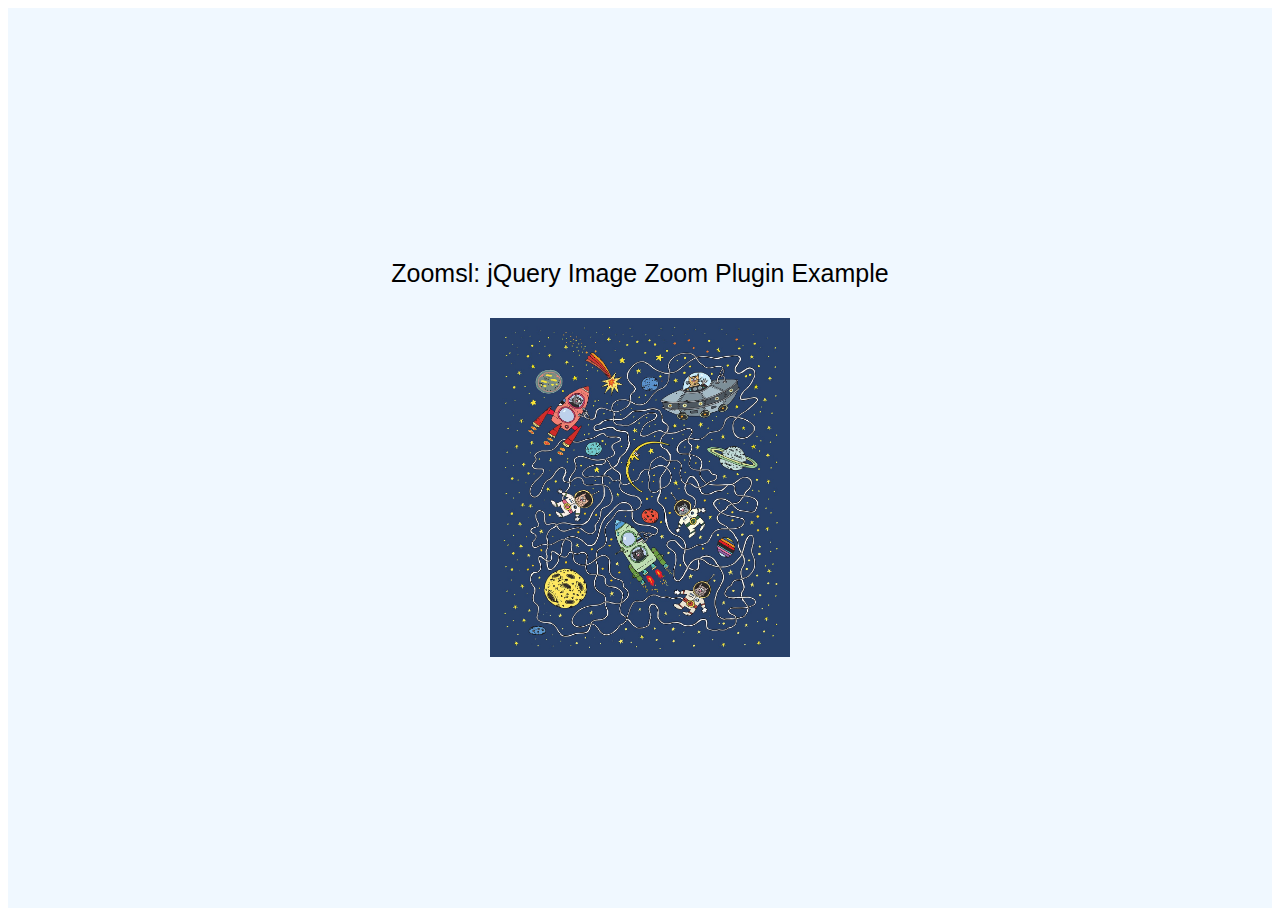
<file: Stylish-Magnifying-Glass-Plugin-SergeLand-Image-Zoomer/demo/index.html>
<!DOCTYPE html>
<html lang="ru">

<head>
    <meta charset="UTF-8">
    <meta name="viewport" content="width=device-width, initial-scale=1.0">
    <meta http-equiv="X-UA-Compatible" content="ie=edge">
    <title>Zoomsl: jQuery Image Zoom Plugin Example</title>
    <link rel="stylesheet" href="https://necolas.github.io/normalize.css/8.0.1/normalize.css">
    <link rel="stylesheet" href="./assets/style.css">
</head>

<body>
    <div class="wrapper">
        <div class="block">
            <div class="block__title">Zoomsl: jQuery Image Zoom Plugin Example</div>
            <img src="assets/pic.jpg" alt="Image To Zoom" class="block__pic" data-title="Red Valentino" data-help="Используйте колесико мыши для Zoom +/-">
        </div>
    </div>

    <script src="https://code.jquery.com/jquery-3.4.0.min.js" integrity="sha384-JUMjoW8OzDJw4oFpWIB2Bu/c6768ObEthBMVSiIx4ruBIEdyNSUQAjJNFqT5pnJ6" crossorigin="anonymous"></script>
    <script src="./assets/zoomsl.js"></script>
    <script src="./assets/script.js"></script>
</body>

</html>
</file>
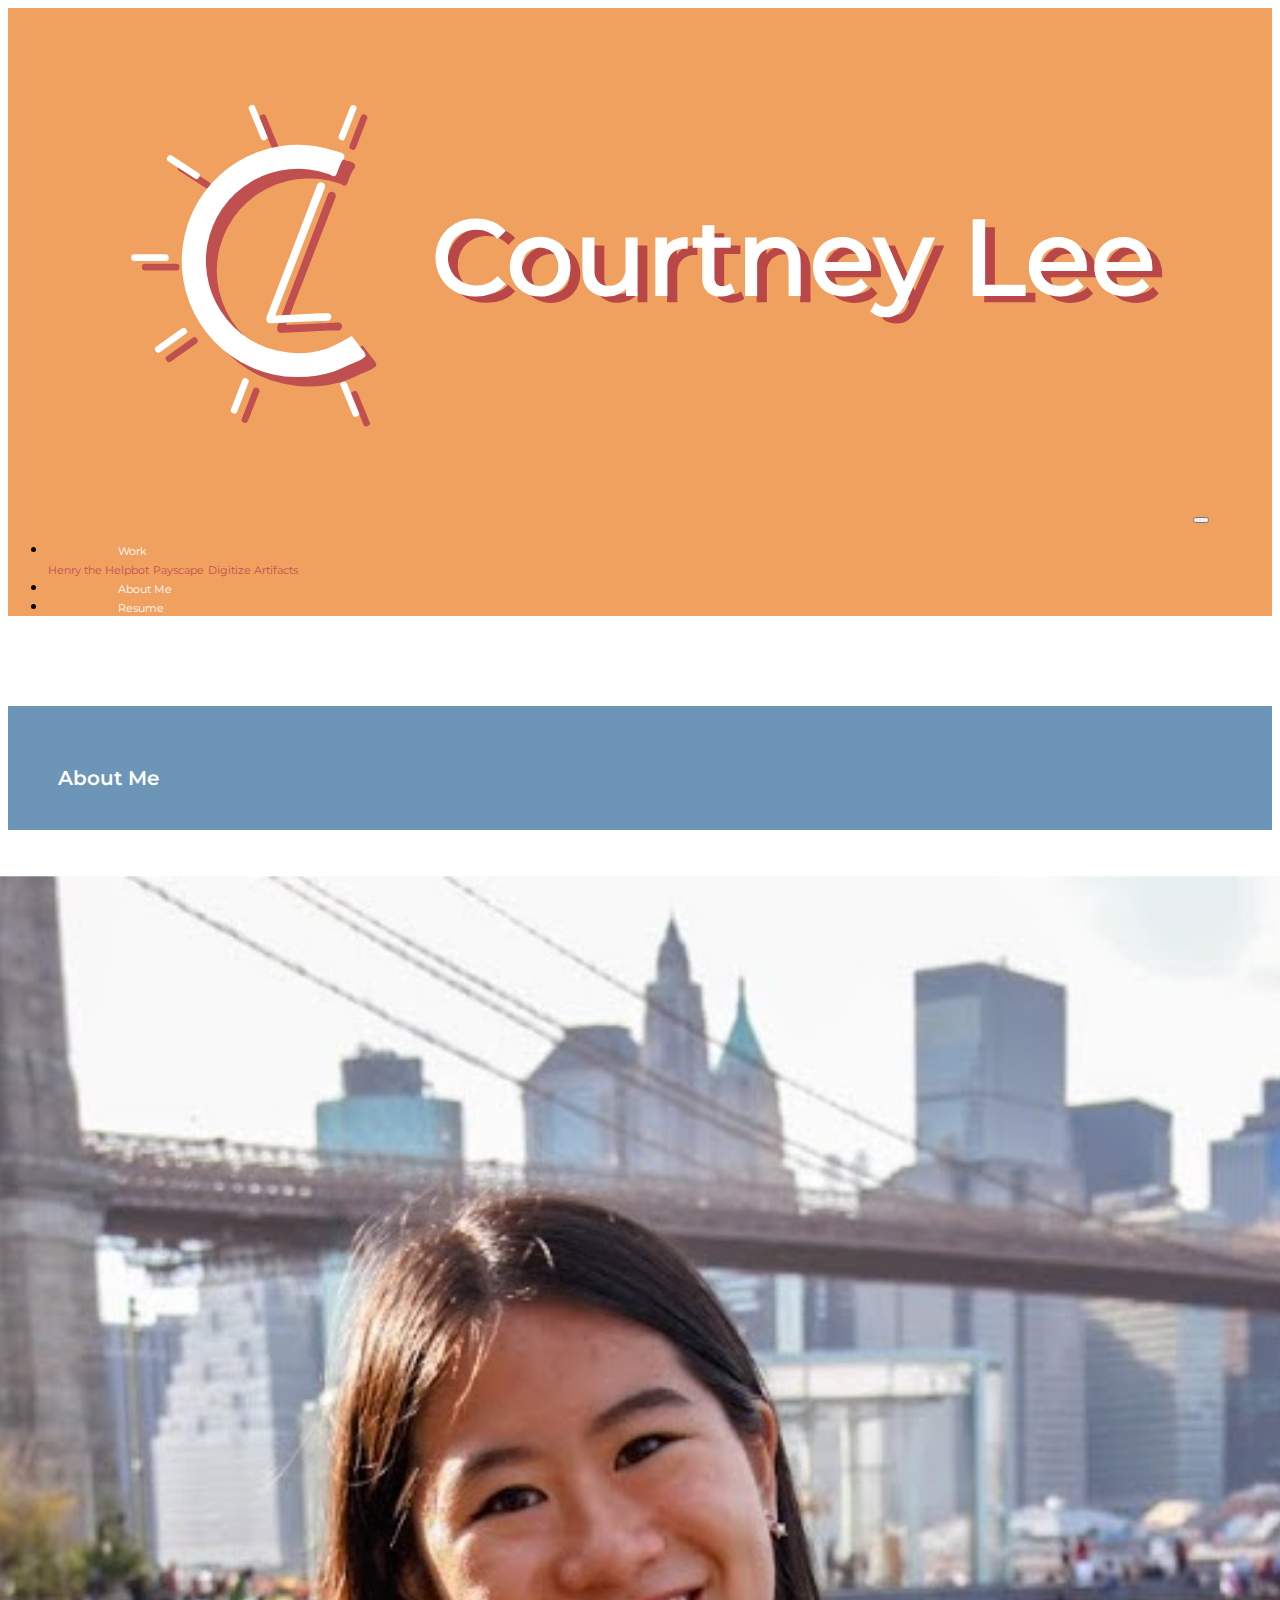
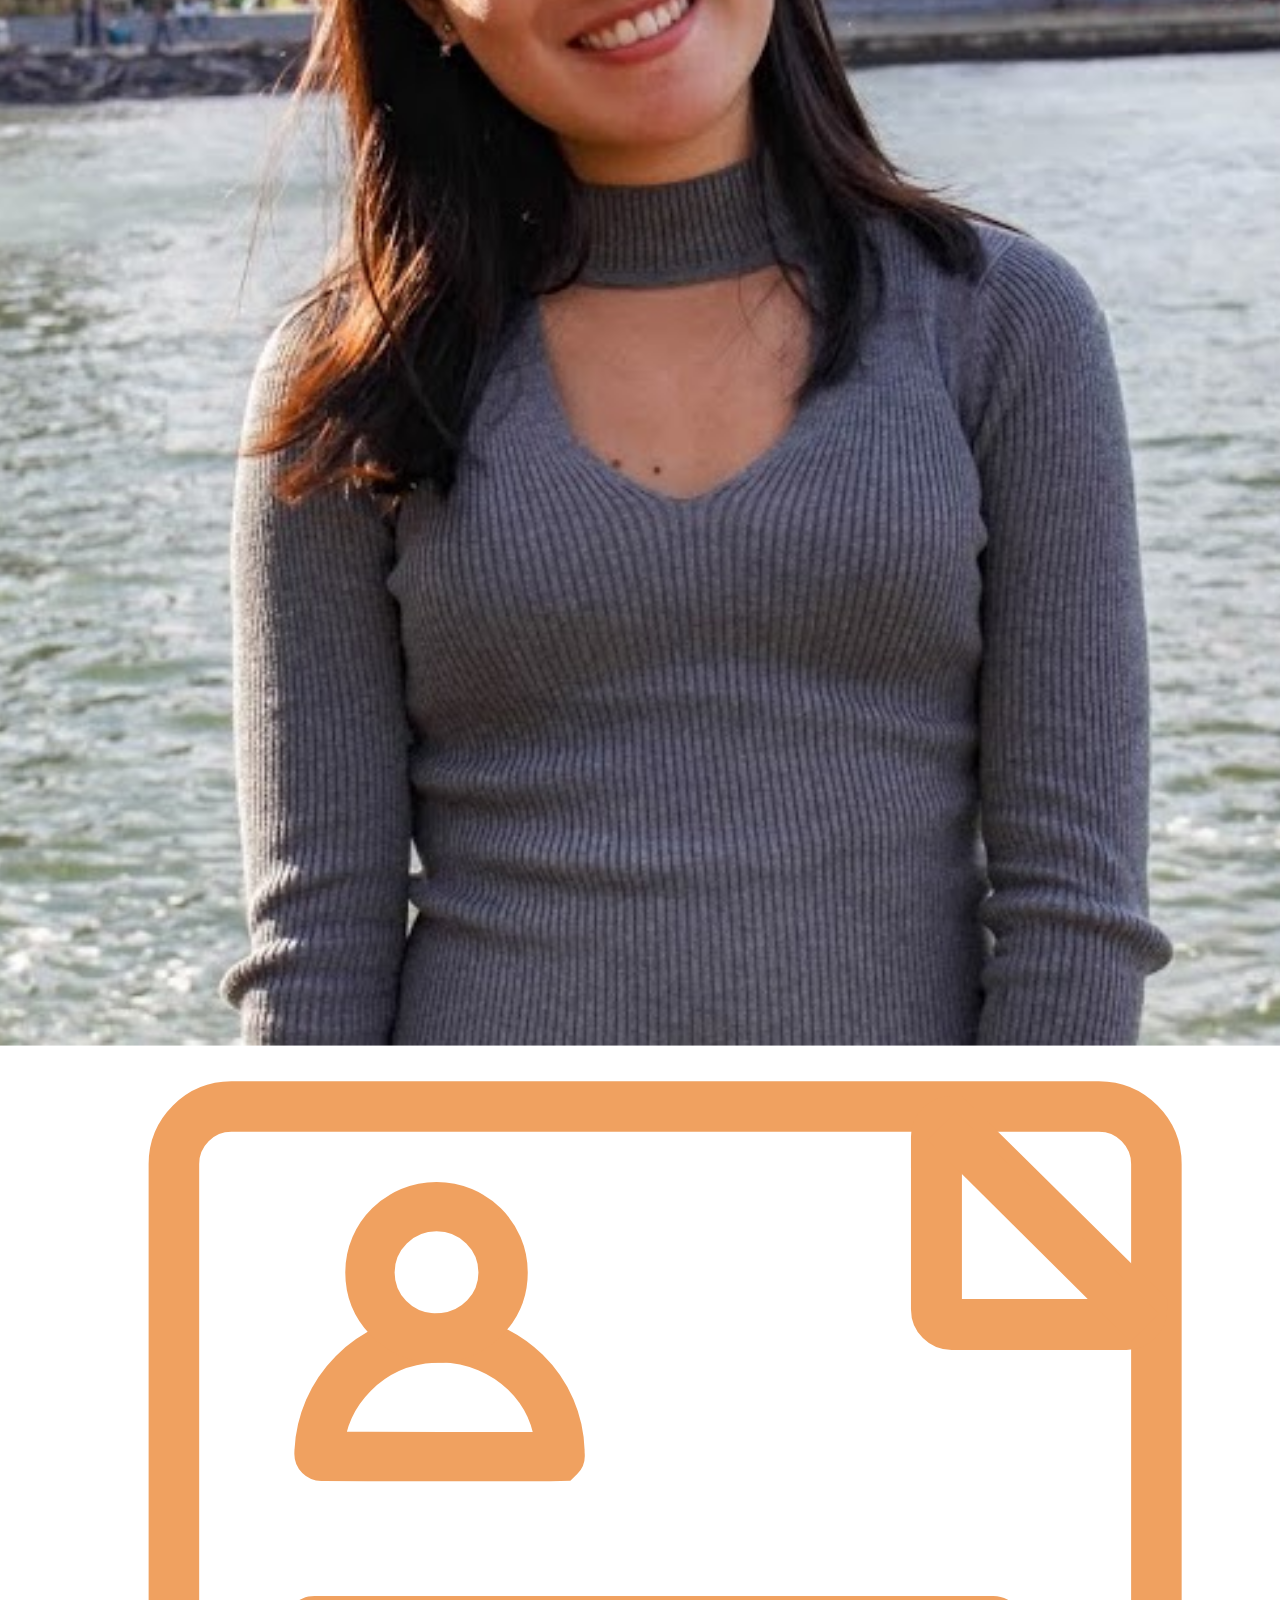
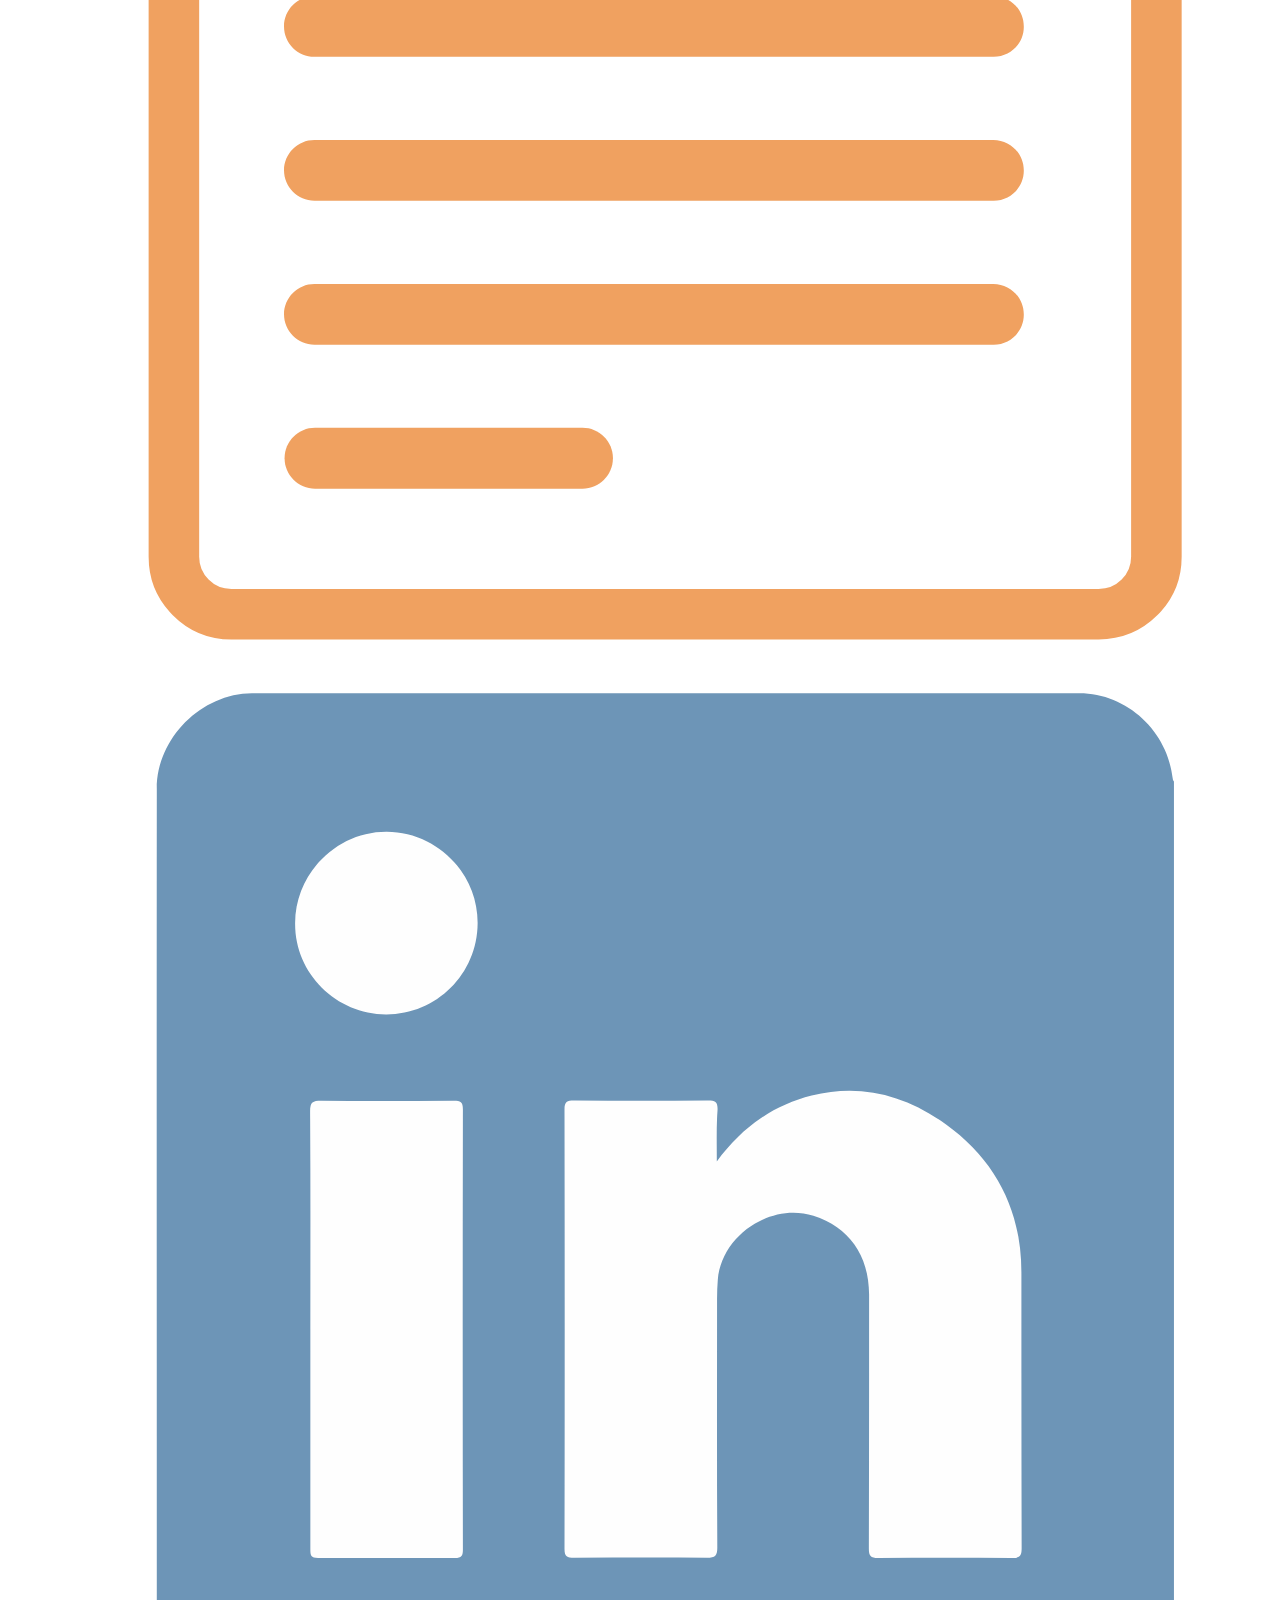
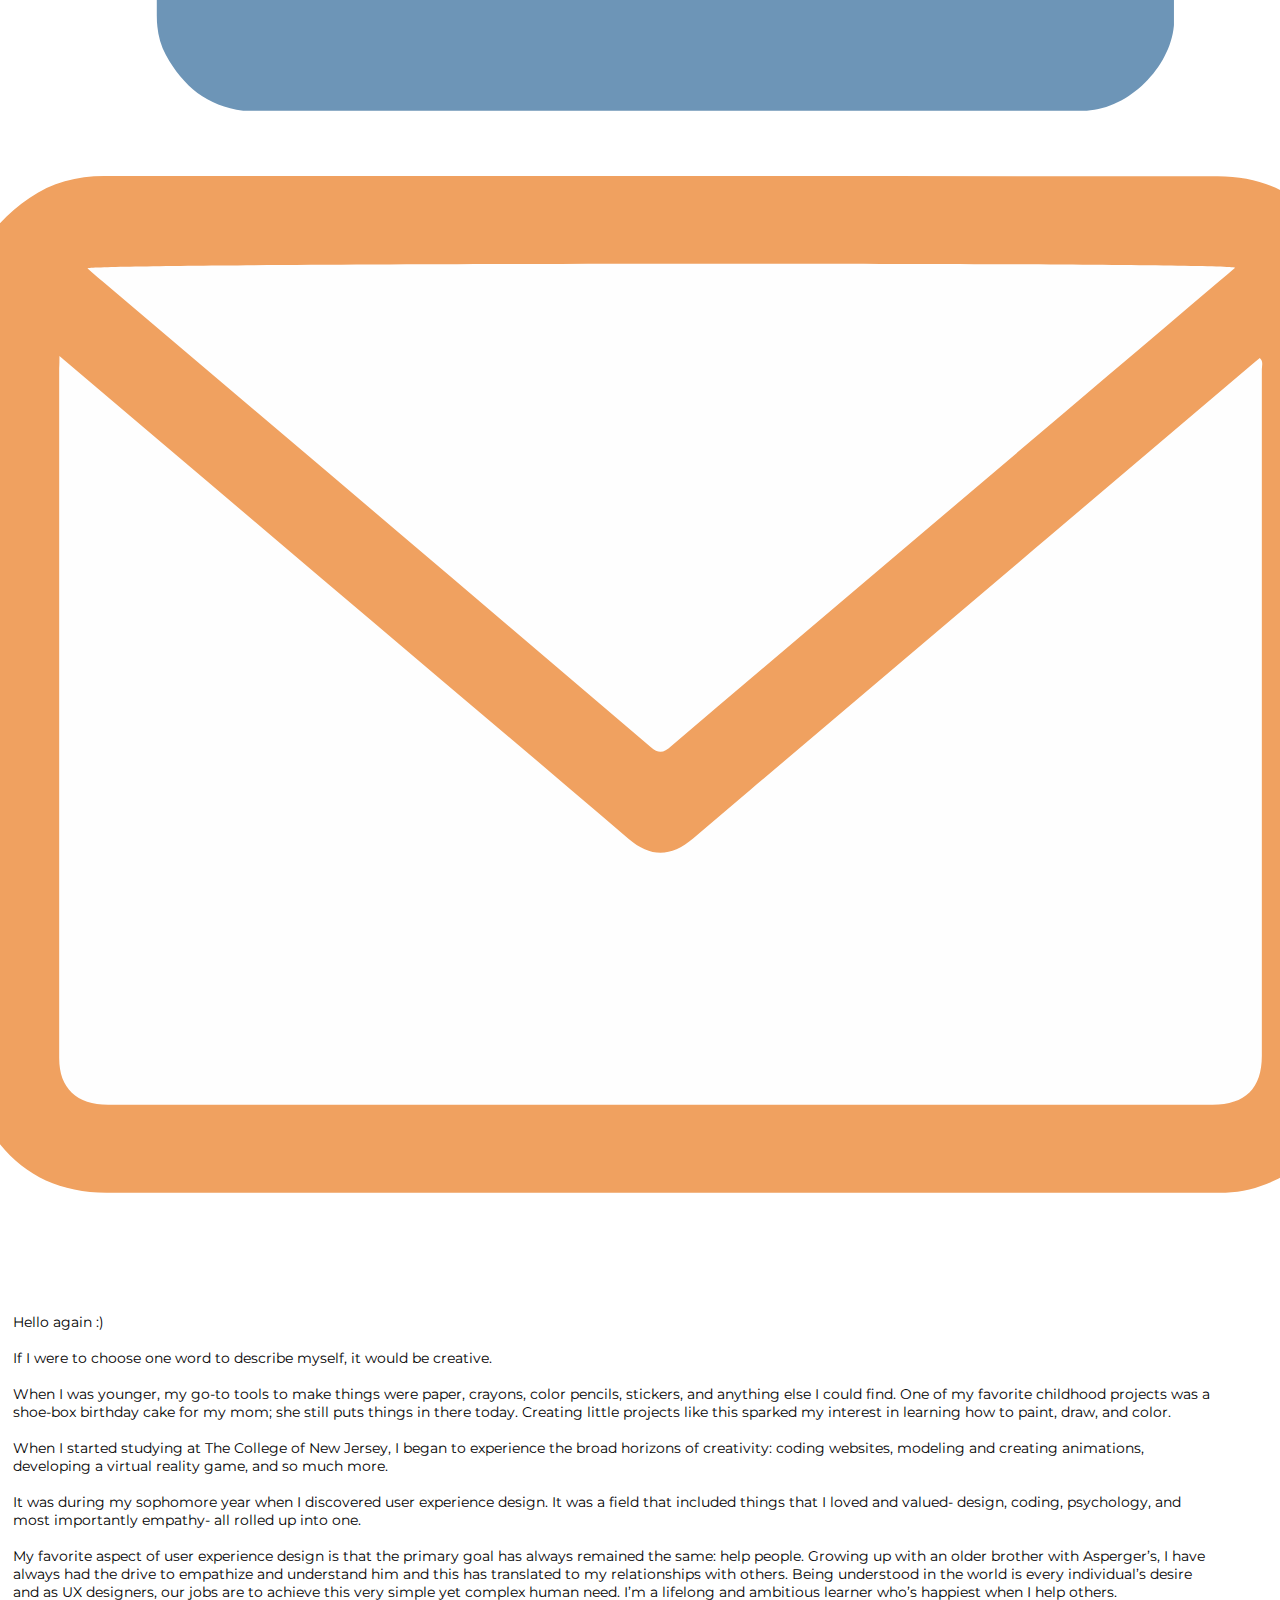
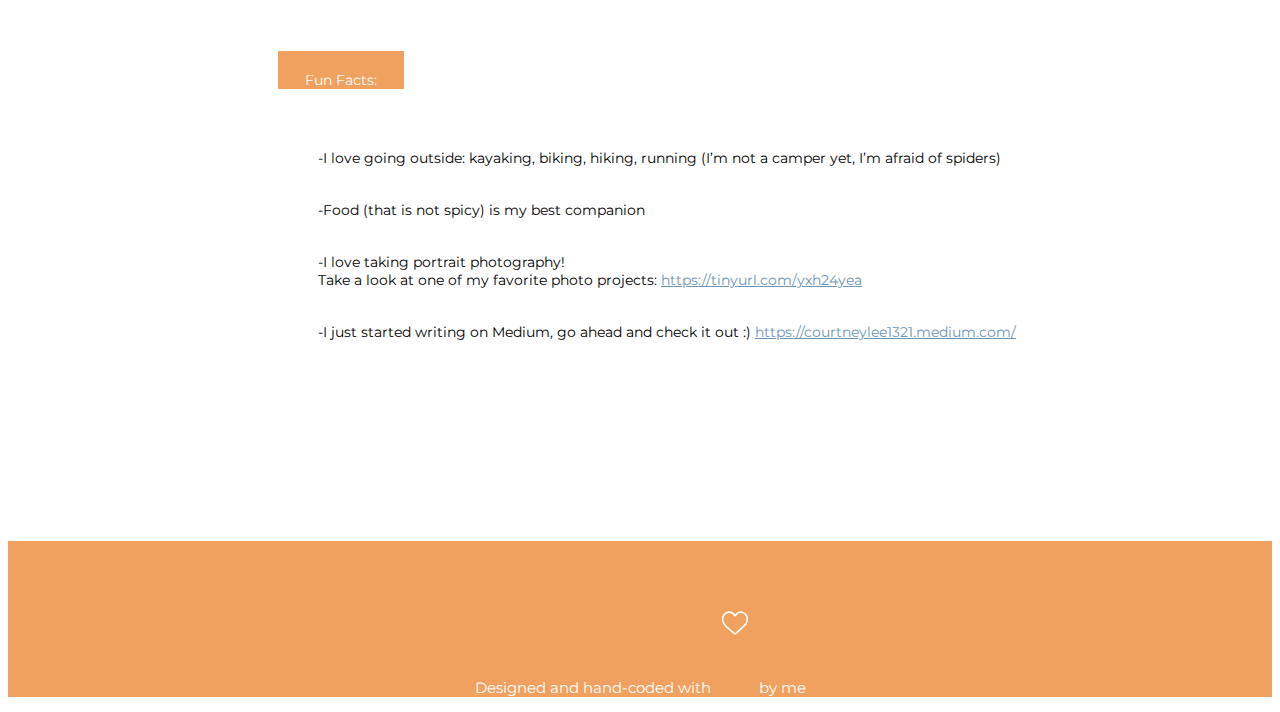
<file: about_me.html>
<!doctype html> 
<html lang ="en">
    <head> 
        <meta charset = "utf-8"> 
        <title> About Me</title>
         <link rel="stylesheet" href="https://stackpath.bootstrapcdn.com/bootstrap/4.5.0/css/bootstrap.min.css" integrity="sha384-9aIt2nRpC12Uk9gS9baDl411NQApFmC26EwAOH8WgZl5MYYxFfc+NcPb1dKGj7Sk" crossorigin="anonymous">
        <meta name = "description" content = "About Me">
        <meta name = "author" content = "Courtney Lee">
        <meta name = "viewport" content = "width = device-width, initial-scale = 1.0"> 
        <link rel = "stylesheet" href = "about-me.css"> 
        <link href="https://fonts.googleapis.com/css2?family=Montserrat:wght@500&display=swap" rel="stylesheet">
        <link rel="shortcut icon" type="image/png" href="logo-for-tab.png">

                    
                                                
    </head>

    <body>
        <header> 
    
            <nav class = "navbar fixed-top navbar-expand-sm nav"> 
            <a href = "index.html" class = "navbar-brand"> <img id = "logo" src = "Update2(11-20)Portfolio-Logo-06.svg"></a>
                <button class = "navbar-toggler" data-toggle = "collapse" data-target ="#navbarMenu"> 
                    <span class = "navbar-toggler-icon"> </span>
                </button>
                
                <div class = "collapse navbar-collapse" id = "navbarMenu">
                    <ul class = "navbar-nav ml-auto" > 
                 <li class = "nav-item dropdown"> 
                     <a class = "nav-link dropdown-toggle" href ="my_work.html" id = "navbarDropdown" data-toggle = "dropdown" aria-haspopup = "true" aria-expanded = "false"> 
                         Work
                </a>
                     <div class = "dropdown-menu" aria-labelledby = "navbarDropdown"> 
                         <a class = "dropdown-item" href = "helpbot.html"> Henry the Helpbot</a>
                         <a class = "dropdown-item" href = "payscape.html"> Payscape</a>
                         <a class = "dropdown-item" href = "trentoniana.html"> Digitize Artifacts </a>
                         
                     
                     </div>
                     
                     </li>
                <!--
                <li class = "nav-item"> <a href = "play.html" class = "nav-link"> Play </a></li>
                -->
                
                        <li class = "nav-item"> <a href = "about_me.html" class = "nav-link"> About Me </a> </li>
                        
                        <li class = "nav-item"> <a href ="CourtneyLeeResume.pdf" target = "_blank" class = "nav-link"> Resume </a></li> 
                
                </ul>
                
                
                </div> 
        
            </nav>
        
            </header>
        
        <div class = "container-fluid project-header">
            <div class = "row">
                <div class = "col col-xl-6 col-lg-6 col-md-6 col-sm-6 col-6">
                    <p class = "header-title"> About Me </p>
  
                
                </div>

            
            </div>
        

        </div>
        
        <div class = "container-fluid profile-and-description"> 
              <div class = "row"> 
            <div class = "col col-xl-3 col-lg-3 col-md-3 col-sm-3"> 
                <img id = "about-me-pic" src = "portfolio-pic-crop.JPG">
                <div class = "row" id = "icon-padding"> 
                <div class = "col col-xl-3 col-lg-3 col-md-3 col-sm-4"> 
                    <a href = "CourtneyLeeResume.pdf" target ="_blank"> 
                      <img class = "icon" src = "resume-icon-01.svg" alt = "see-resume"> 
                    </a>
                  
        
                    </div>
                <div class = "col col-xl-3 col-lg-3 col-md-3 col-sm-4" id = "linked-in-padding"> 
                    <a href= "https://www.linkedin.com/in/courtneylee1321/" target = "_blank">
                        <img class = "icon" src = "linked-in-icon-02.svg"> 
                    </a>
                    
                    </div>
                <div class = "col col-xl-3 col-lg-3 col-md-3 col-sm-4">
                    <a href = "mailto:courtneylee9001@gmail.com" target = "_blank"> </a>
                    <img class = "icon" src = "email-icon-03.svg">
                    
                    </div>
                
                </div>
            
            
            </div>
            
            <div class = "col col-xl-9 col-lg-9 col-md-9 col-sm-9 text-padding"> 
                <p class = "about-me-text">
                Hello again :) 
                <br> 
                <br> 

                If I were to choose one word to describe myself, it would be creative. 
                <br>
                <br>

                When I was younger, my go-to tools to make things were paper, crayons, color pencils,  stickers, and anything else I could find. One of my favorite childhood projects was a shoe-box birthday cake for my mom; she still puts things in there today. Creating little projects like this sparked my interest in learning how to paint, draw, and color. 
                <br>
                <br>
                    

                When I started studying at The College of New Jersey, I began to experience the broad horizons of creativity: coding websites, modeling and creating animations, developing a virtual reality game, and so much more.
                <br> 
                <br> 

                It was during my sophomore year when I discovered user experience design. It was a field that included things that I loved and valued- design, coding, psychology, and most importantly empathy- all rolled up into one. 
                <br> 
                <br> 

                My favorite aspect of user experience design is that the primary goal has always remained the same: help people. Growing up with an older brother with Asperger’s, I have always had the drive to empathize and understand him and this has translated to my relationships with others.  Being understood in the world is every individual’s desire and as UX designers, our jobs are to achieve this very simple yet complex human need. I’m a lifelong and ambitious learner who’s happiest when I help others.  
                
                
                
                </p>
            
            
            
            </div>
                  

        
        </div>
        
        </div>
        
        <div class = "container-fluid profile-and-description-mobile">
            <div class = "row justify-content-center"> 
                <div class = "col col-6"> 
                    
                <img id = "about-me-pic" src = "portfolio-pic-crop.JPG">
                
                </div>
            
            
            
            
            </div>
            
            <div class = "row"> 
                <div class = "col col-12"> 
                <p class = "about-me-text">
                    
                     Hello again :) 
                <br> 
                <br> 

                If I were to choose one word to describe myself, it would be creative. 
                <br>
                <br>

                When I was younger, my go-to tools to make things were paper, crayons, color pencils,  stickers, and anything else I could find. One of my favorite childhood projects was a shoe-box birthday cake for my mom; she still puts things in there today. Creating little projects like this sparked my interest in learning how to paint, draw, and color. 
                <br>
                <br>
                    

                When I started at The College of New Jersey, I began to experience the broad horizons of creativity: coding websites, modeling and creating animations, developing a virtual reality game, and so much more.
                <br> 
                <br> 

                It was during my sophomore year when I discovered user experience design. It was a field that included things that I loved and valued- design, coding, psychology, and most importantly empathy- all rolled up into one. 
                <br> 
                <br> 

                My favorite aspect of user experience design is that the primary goal has always remained the same: help people. Growing up with an older brother with Asperger’s, I have always had the drive to empathize and understand him and this has translated to my relationships with others.  Being understood in the world is every individual’s desire and as UX designers, our jobs are to achieve this very simple yet complex human need. I’m a lifelong and ambitious learner who’s happiest when I help others.  
                    
                    
                    </p>
                
                
                
                
                </div>
            
            
            
            
            </div>
        
        
        
        </div>
        
               <div class = "container"> 
            <div class = "row"> 
                <div class = "col col-xl-2 col-lg-2 col-md-2 col-sm-3 col-3 facts"> 
                
                 <p id = "fun-fact-title"> Fun Facts: </p>
                
                
                
                </div>
                
            
            
            </div>
    
        
        </div>
        
        
        <div class = "container" id = "fact-container">
            <div class = "row">
                <div class = "col col-xl-12 col-lg-12 col-md-12 col-sm-12 col-12 facts-points" id = "fact-point-space">
                
                <p class = "fact-text"> -I love going outside: kayaking, biking, hiking, running (I’m not a camper yet, I’m afraid of spiders)
 </p>
                
                
                </div>
                
                <div class = "col col-xl-12 col-lg-12 col-md-12 col-sm-12 col-12 facts-points">
                
                <p class = "fact-text"> 
                -Food (that is not spicy) is my best companion 
                    
                </p>
                
                
                </div>
                
                <div class = "col col-xl-12 col-lg-12 col-md-12 col-sm-12 col-12 facts-points">
               <p class = "fact-text"> 
                   -I love taking portrait photography! <br> 
                   Take a look at one of my favorite photo projects: <a id = "link" href = "https://tinyurl.com/yxh24yea"> https://tinyurl.com/yxh24yea </a>
                </p>           
                </div>
                
                 <div class = "col col-xl-12 col-lg-12 col-md-12 col-sm-12 col-12 facts-points">
               <p class = "fact-text"> 
                   -I just started writing on Medium, go ahead and check it out :) <a id = "link" href = "https://courtneylee1321.medium.com/"> https://courtneylee1321.medium.com/ </a>
                </p>           
                </div>
            
            
            </div>
        
        
        </div>
        
      
            <script src="https://code.jquery.com/jquery-3.5.1.slim.min.js" integrity="sha384-DfXdz2htPH0lsSSs5nCTpuj/zy4C+OGpamoFVy38MVBnE+IbbVYUew+OrCXaRkfj" crossorigin="anonymous"></script>
            <script src="https://cdn.jsdelivr.net/npm/popper.js@1.16.0/dist/umd/popper.min.js" integrity="sha384-Q6E9RHvbIyZFJoft+2mJbHaEWldlvI9IOYy5n3zV9zzTtmI3UksdQRVvoxMfooAo" crossorigin="anonymous"></script>
            <script src="https://stackpath.bootstrapcdn.com/bootstrap/4.5.0/js/bootstrap.min.js" integrity="sha384-OgVRvuATP1z7JjHLkuOU7Xw704+h835Lr+6QL9UvYjZE3Ipu6Tp75j7Bh/kR0JKI" crossorigin="anonymous"></script>               
        <script> 
       $(window).scroll(function(){
        $('nav').toggleClass('scrolled', $(this).scrollTop() > 20);     
        
    });
     
    </script> 
        
        <footer> 
            <div class = "container mobile-icons"> 
                     <div class = "row justify-content-center icon-padding"> 
                <div class = "col col-3" id = "resume-padding"> 
                    <a href= "CourtneyLeeResume.pdf"> 
                       <img class = "footer-icons" src = "resume-icon-01.svg" alt = "see resume"> 
                    </a>
                 
                 
                 
                 
                 </div>
                 
                 <div class = "col col-3 icon-spacing">
                    <a href = "https://www.linkedin.com/in/courtneylee1321/" target = "_blank"> 
                     
                    <img class = "footer-icons" src = "linked-in-icon-02.svg">  
                     
                     </a>
                 
                 
                 
                 </div>
                 
                <div class = "col col-3 icon-spacing"> 
                 <a href = "mailto:courtneylee9001@gmail.com" target = "_blank"> 
                    <img class = "footer-icons" src = "email-icon-03.svg">     
                    
                    
                </a>
                 
                 
                 
                 </div>
        
        
        
        </div>
            
            
            
            
            
            
            </div>
        
                 <div class = "footer">
            <div class = "row justify-content-center"> 
                <div class = "col col-xl-6 col-lg-6 col-md-6 col-sm-6 col-6">
                    <p class = "made-by-me">  
                    Designed and hand-coded with  <span class = heart> <img id = "heart" src = "heart.svg" alt = "heart"> </span> by me
                
                    </p>
                    
                </div>
      
            </div>
        
     
        
        
        </div>
        
        
        
        
        </footer>
    
    

    
    </body>




</html>
</file>
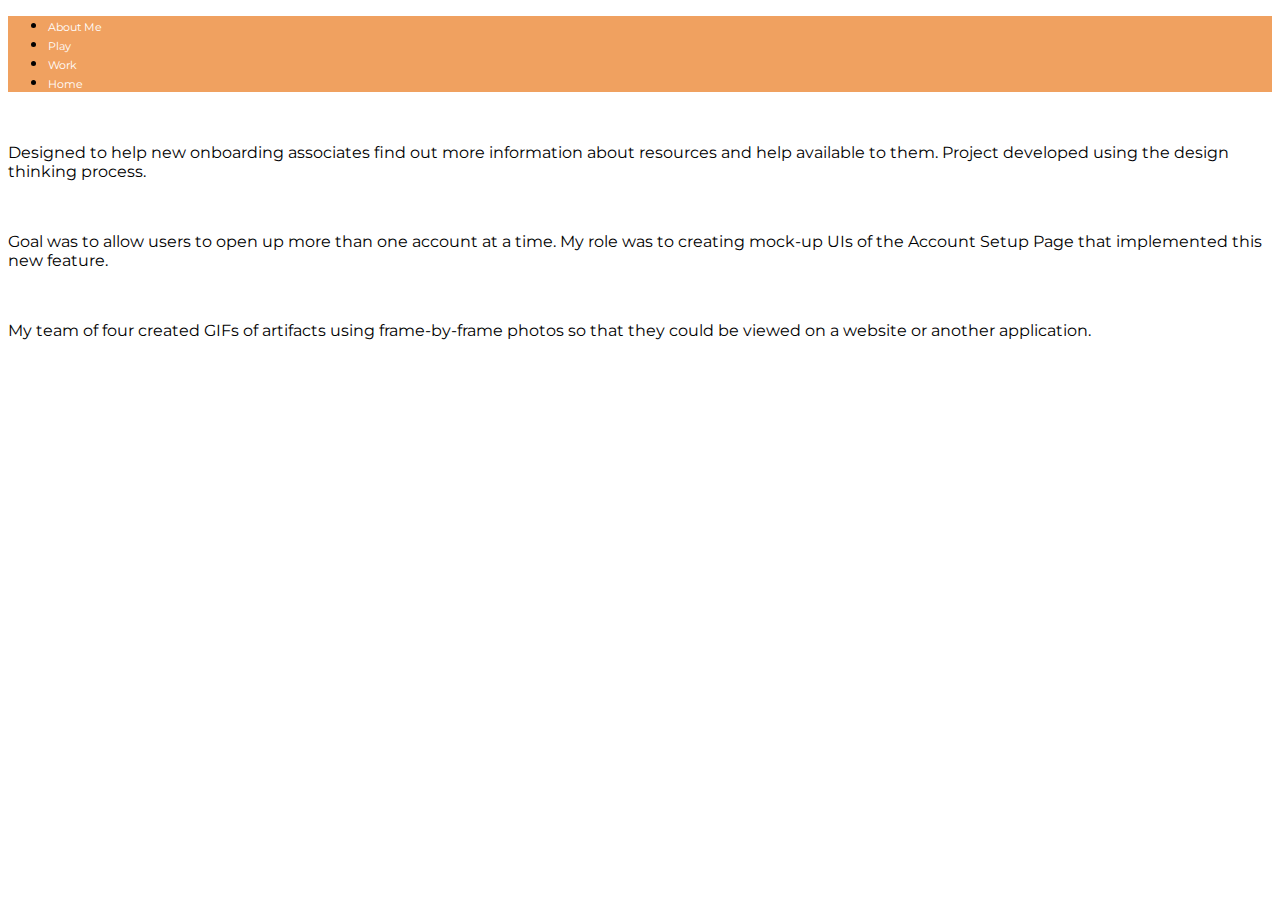
<file: my_work.html>
<!doctype html>
<html lang = "en"> 

    
    <head> 
        <meta charset = "utf-8">
        <title> My Work </title>
        <meta name = "description" content = "Work">
        <meta name = "author" content = "Courtney Lee"> 
        <meta name = "viewport" content = "width=device-width, initial-scale = 1.0"> 
        <link rel = "stylesheet" href = "styles.css"> 
        <link href="https://fonts.googleapis.com/css2?family=Montserrat:wght@500&display=swap" rel="stylesheet">
                    
    
    
    </head>
    

    
    
    <body> 
        <header>
             <nav>
            <ul>
                <li> <a href = "about_me.html"> About Me </a></li>
                <li> <a href = "play.html"> Play </a> </li>
                <li> <a href = "my_work.html"> Work </a></li>
                <li> <a href = "index.html"> Home </a></li>
                
            </ul>
        
        </nav>

        </header>
        
        <div class = "work-container"> 
            <div class = "helpbot"> 
                <a href = "helpbot.html"> Henry the Helpbot: A Desktop Chatbot for Onboarding Associates. </a>
                <p>Designed to help new onboarding associates find out more information about resources and help available to them. Project developed using the design thinking process. </p> 
            </div>
            <div class = "payscape"> 
                <a href = "payscape.html"> Payscape: Enterprise Platform to Manage Financial Accounts. </a>  <p> Goal was to allow users to open up more than one account at a time. My role was to creating mock-up UIs of the Account Setup Page that implemented this new feature.  </p> </div>
            <div class = "trenton"> 
                <a href = "trentoniana.html"> Trentoniana: Class project a part of a initiative to raise more awareness on the Trentoniana, a local history and genealogy collection. </a> 
            <p> My team of four created GIFs of artifacts using frame-by-frame photos so that they could be viewed on a website or another application. </p>
            
            
            </div>
        
        </div>
       
    </body>



</html>
</file>
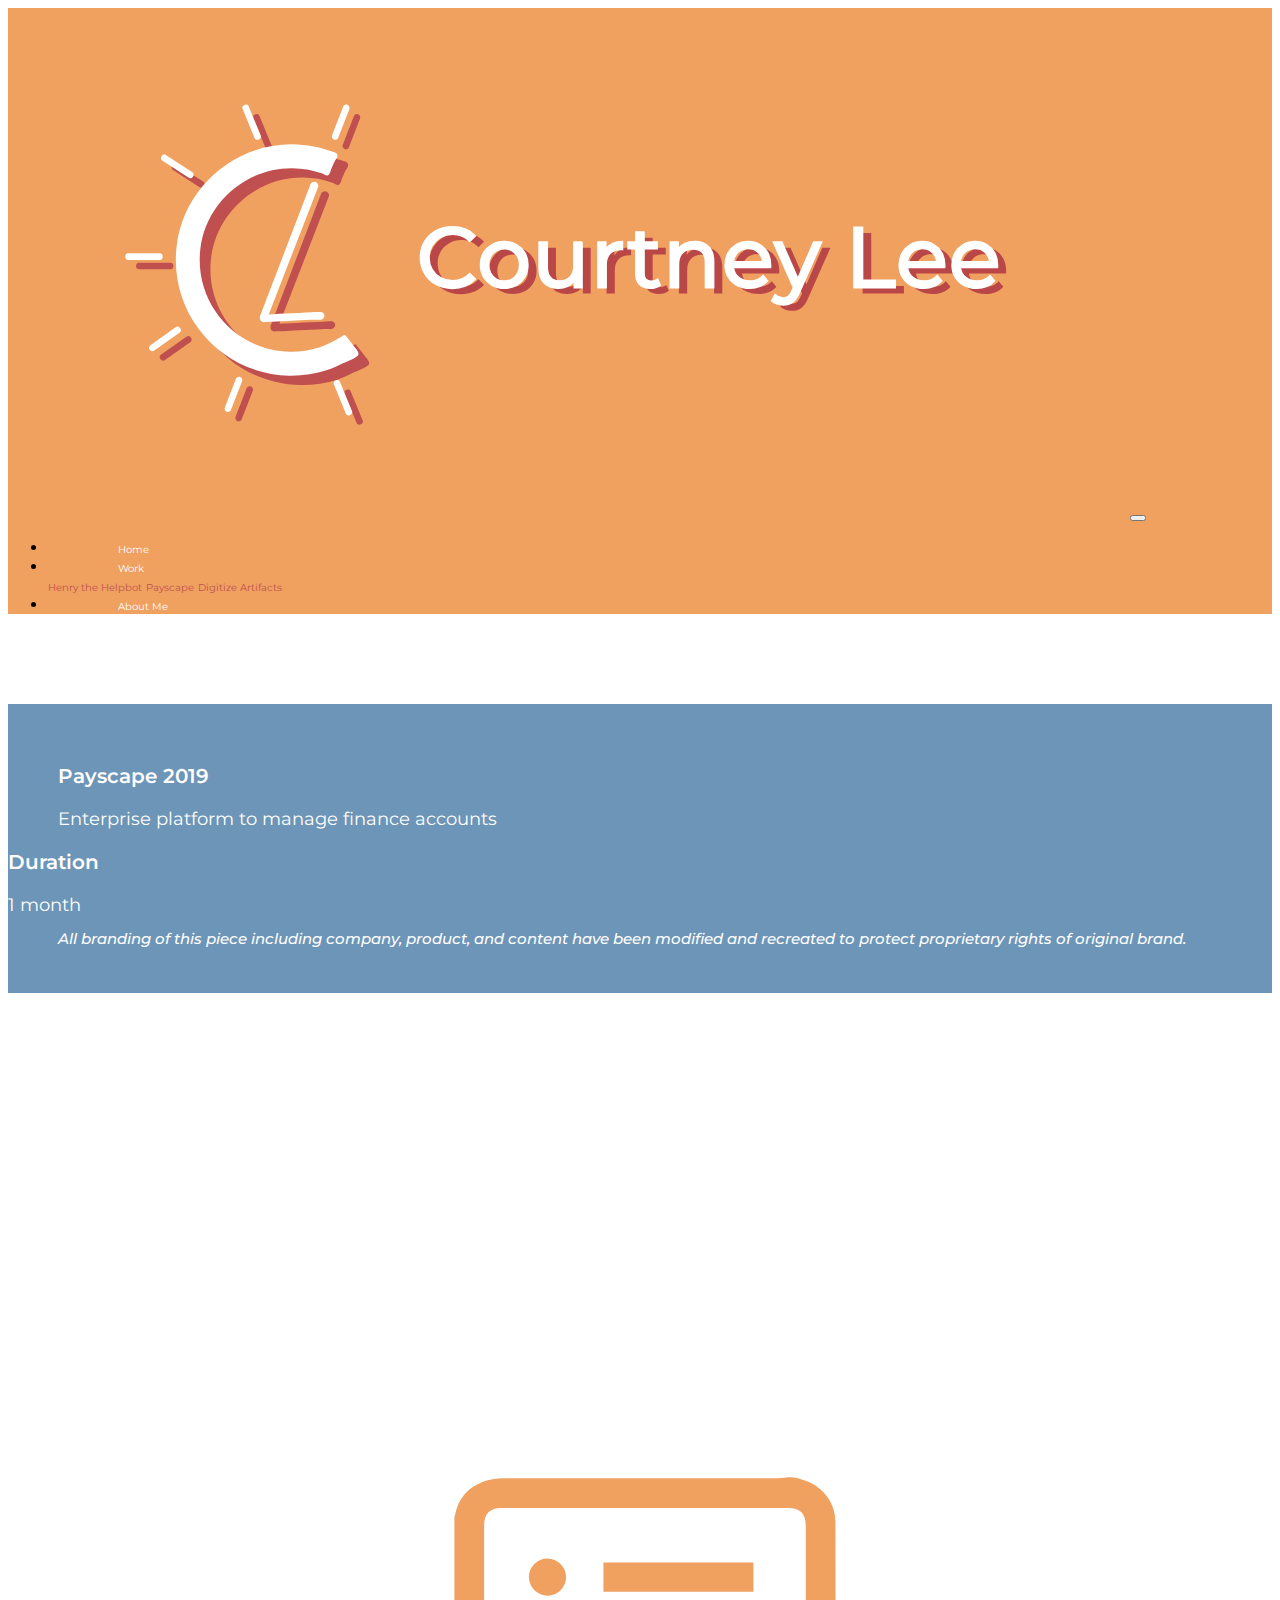
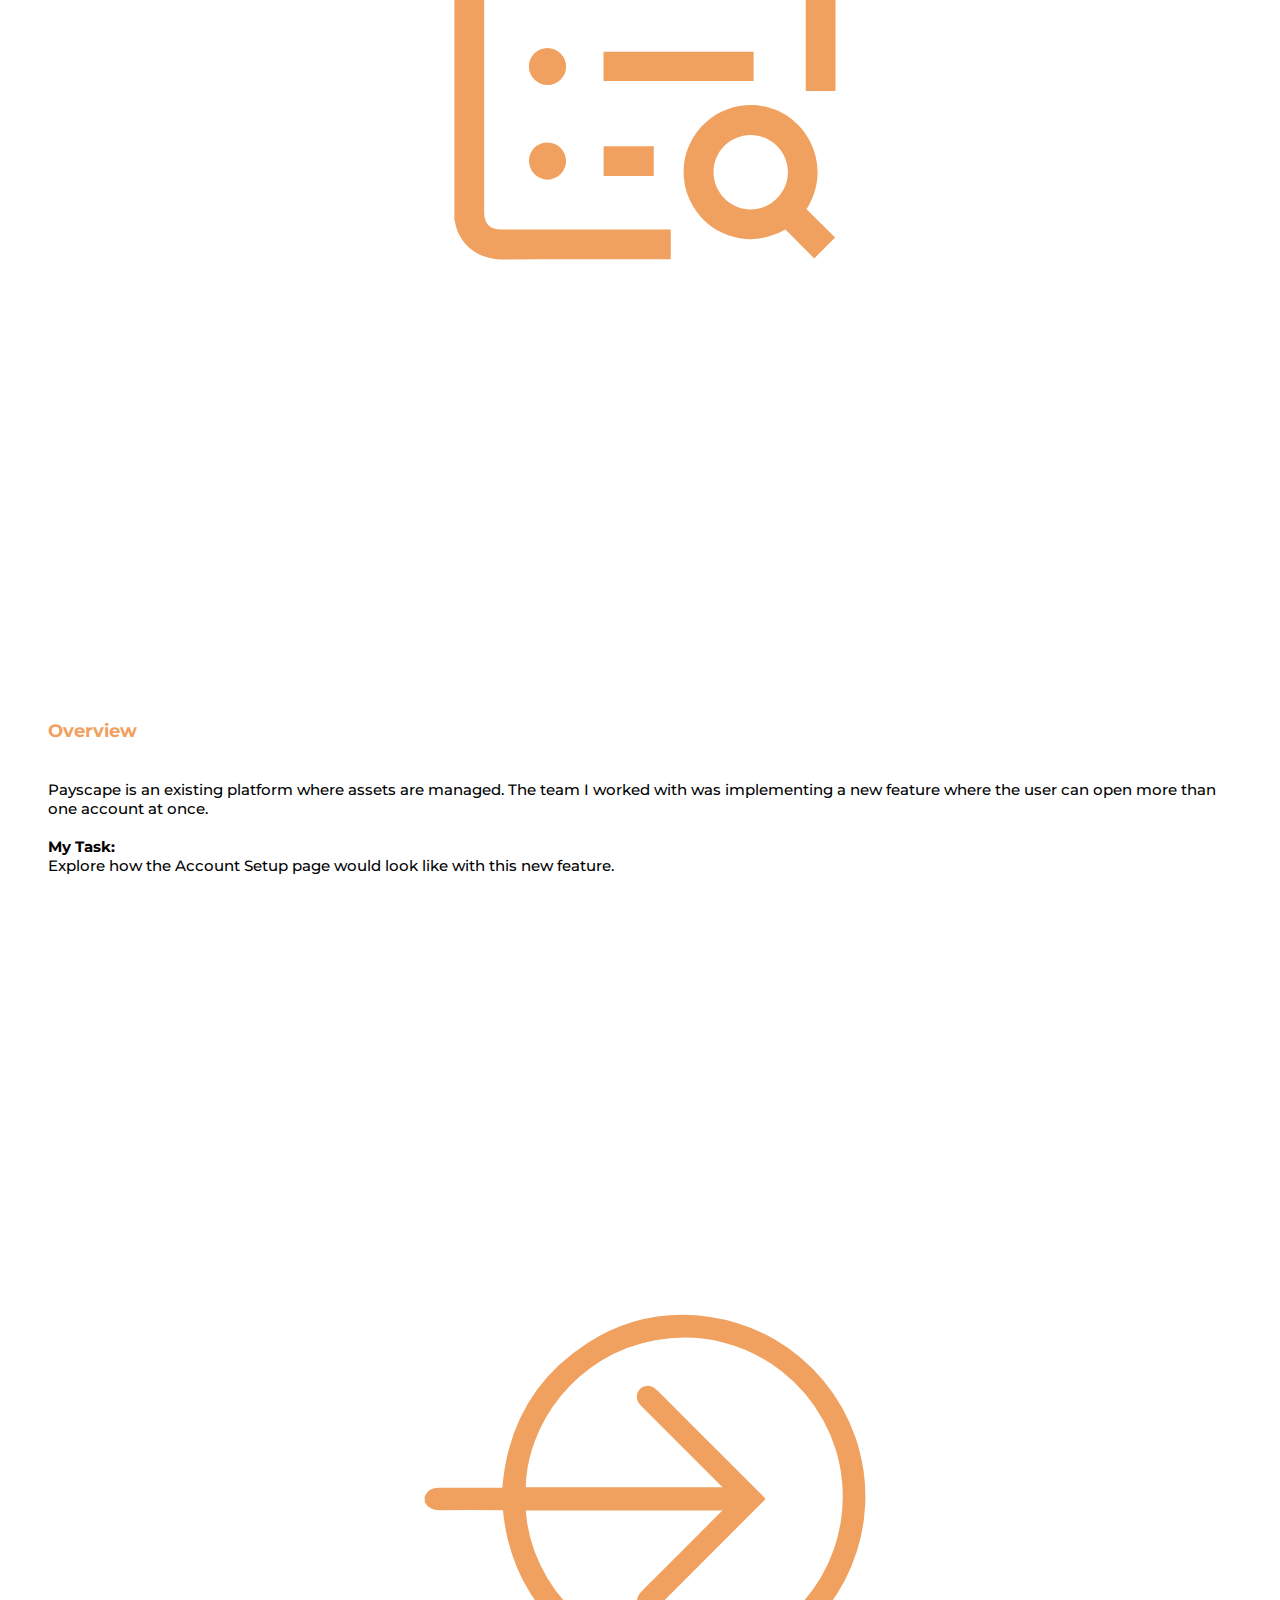
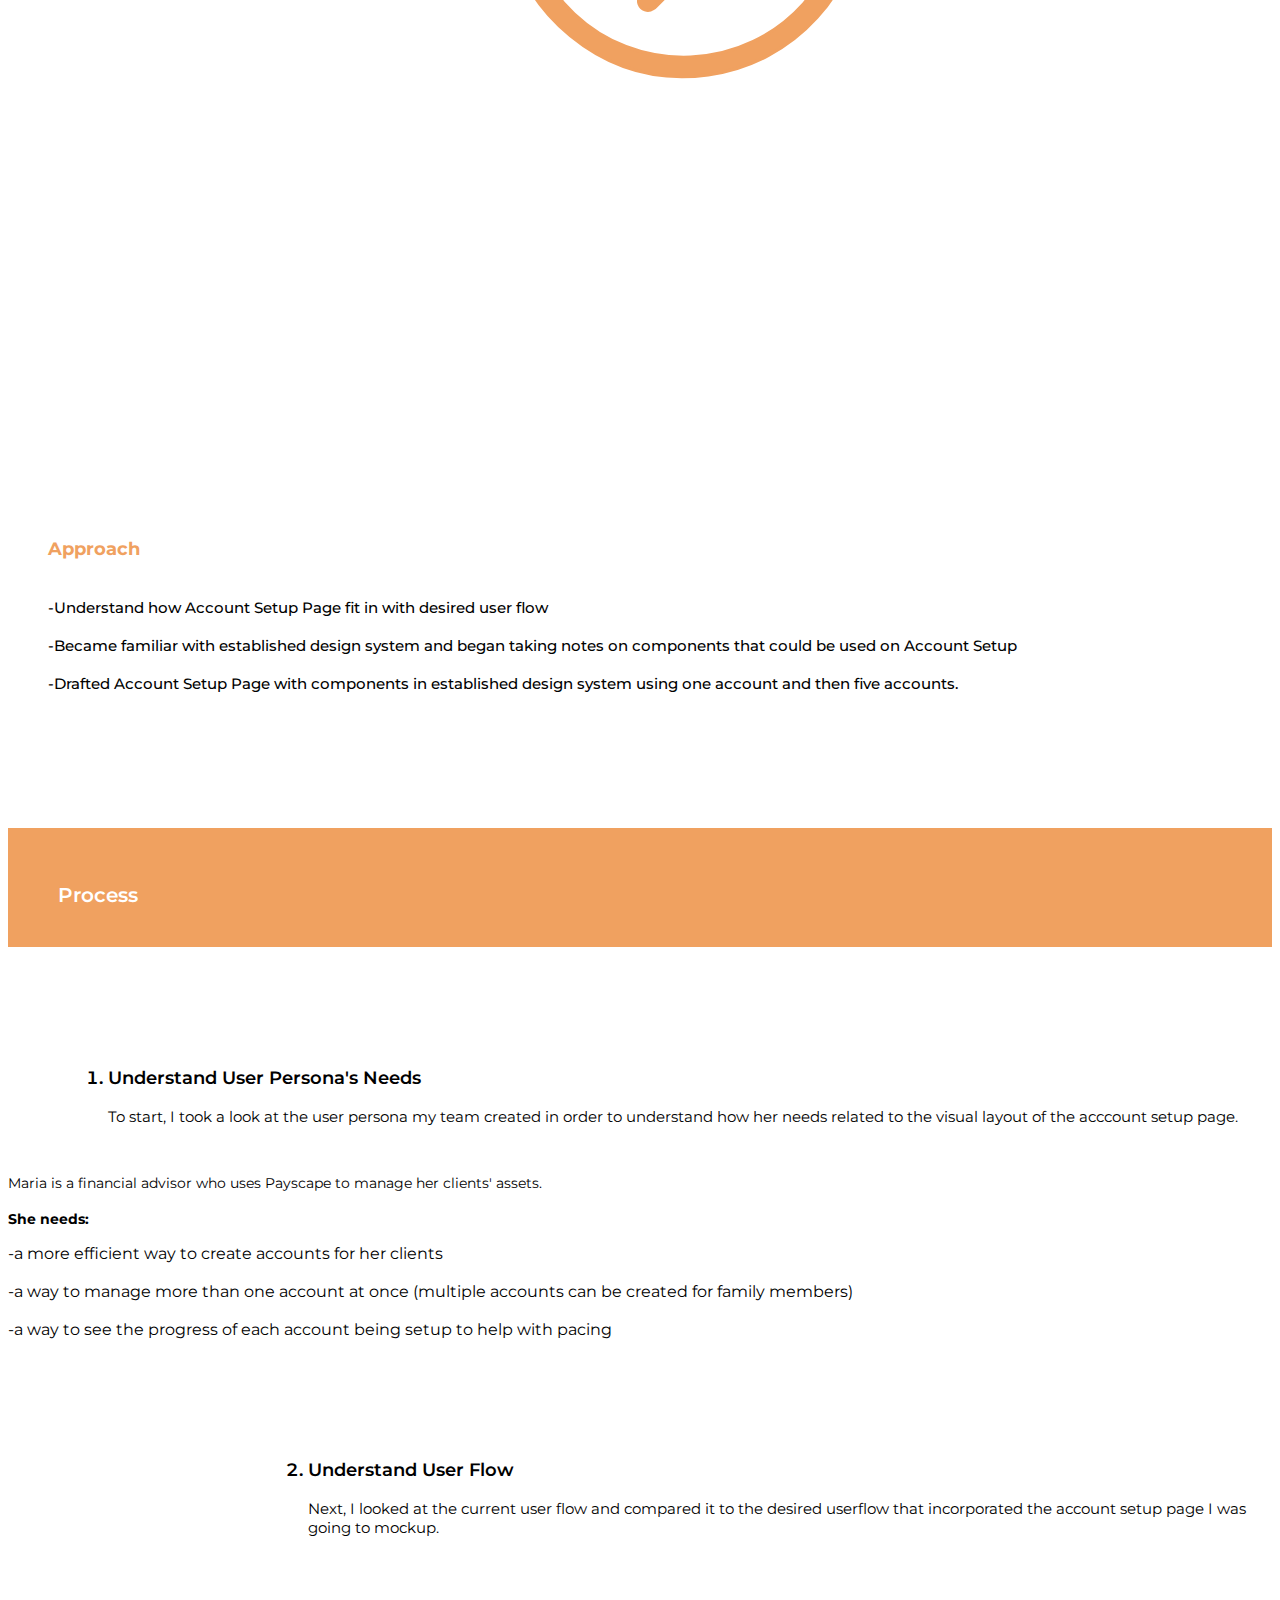
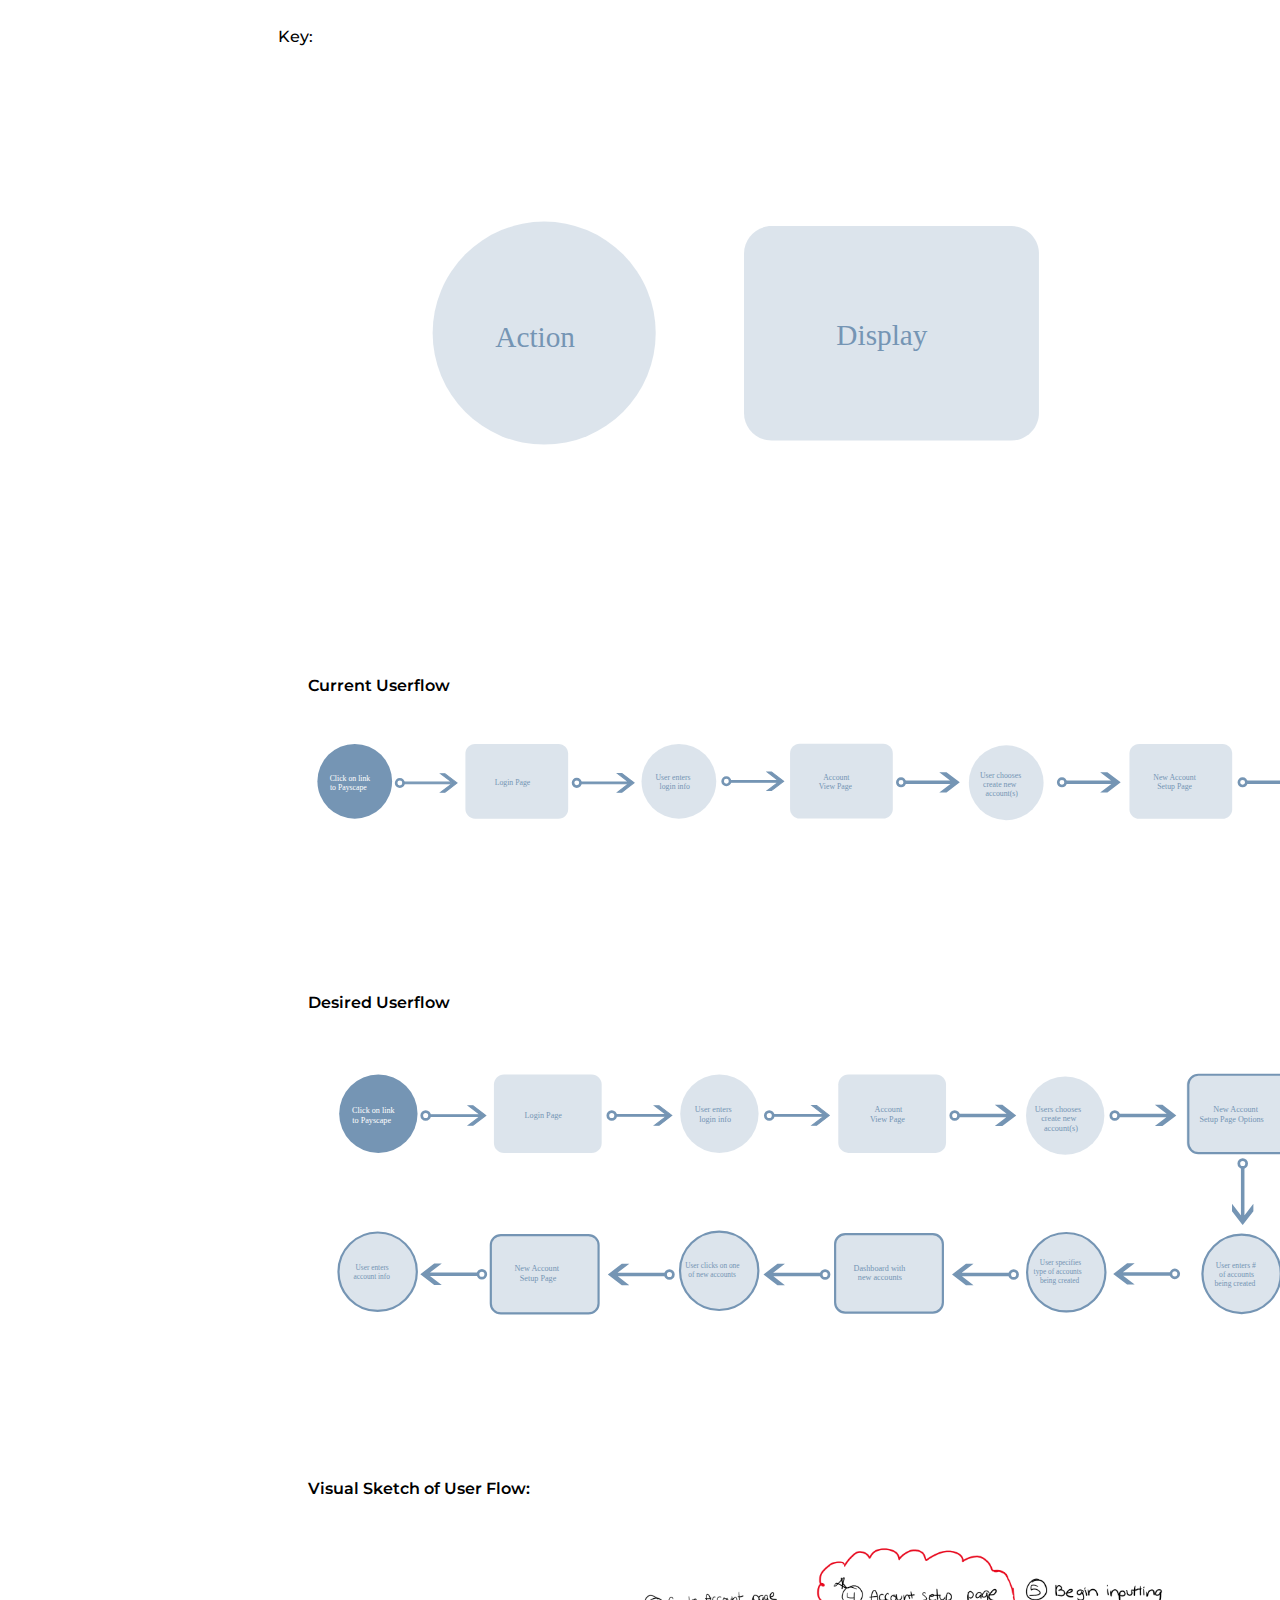
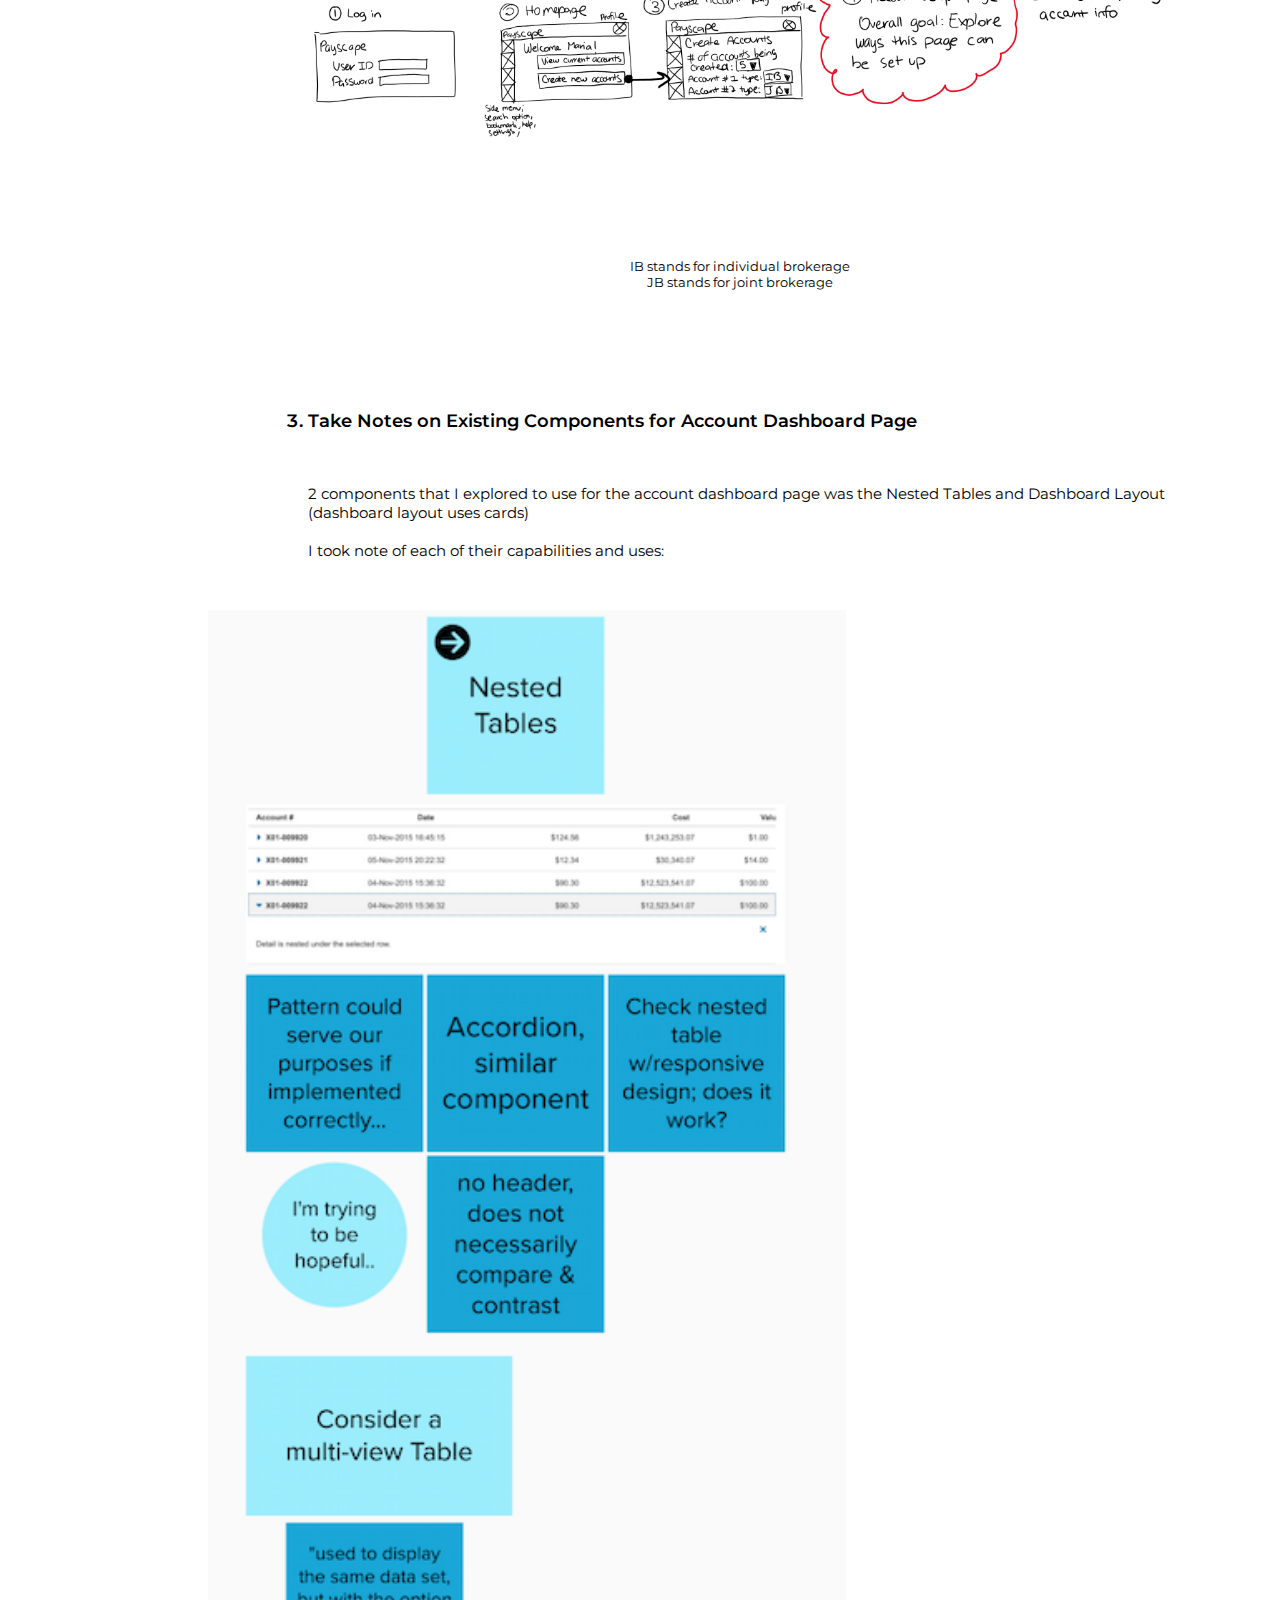
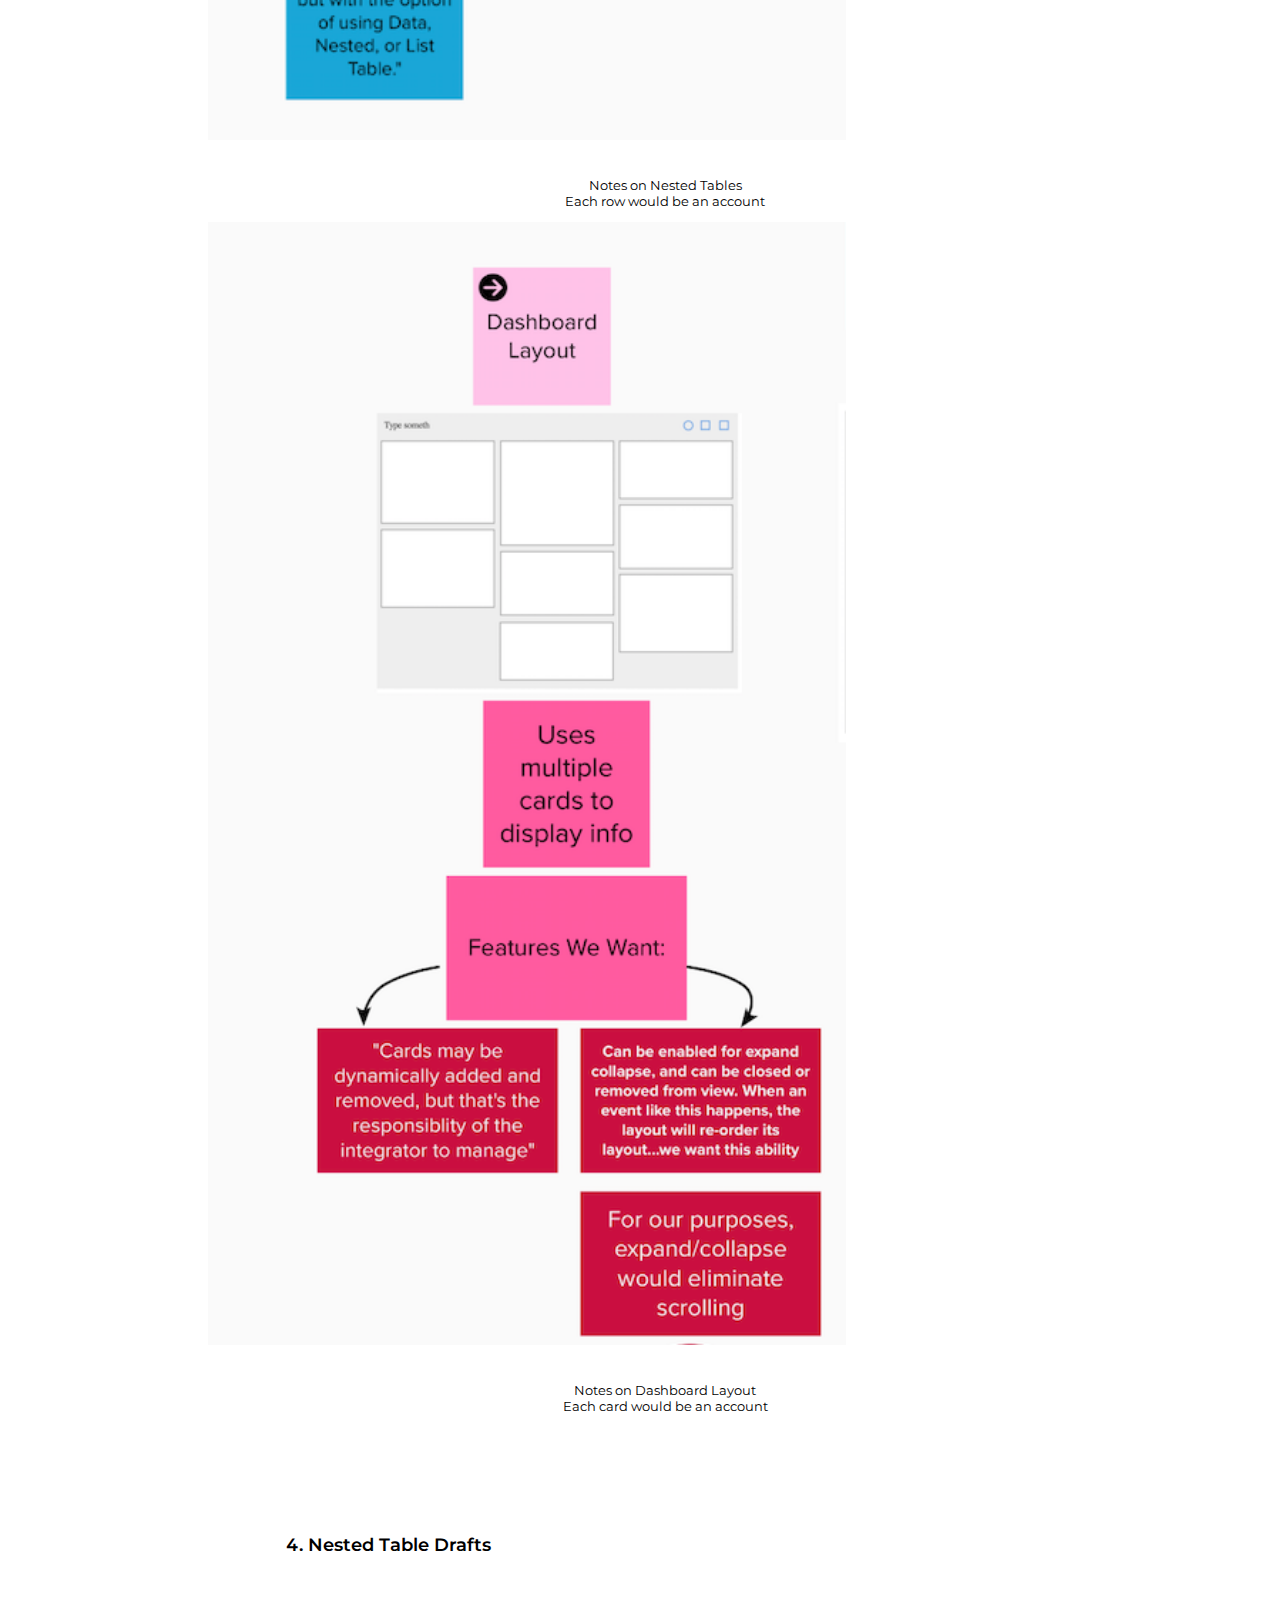
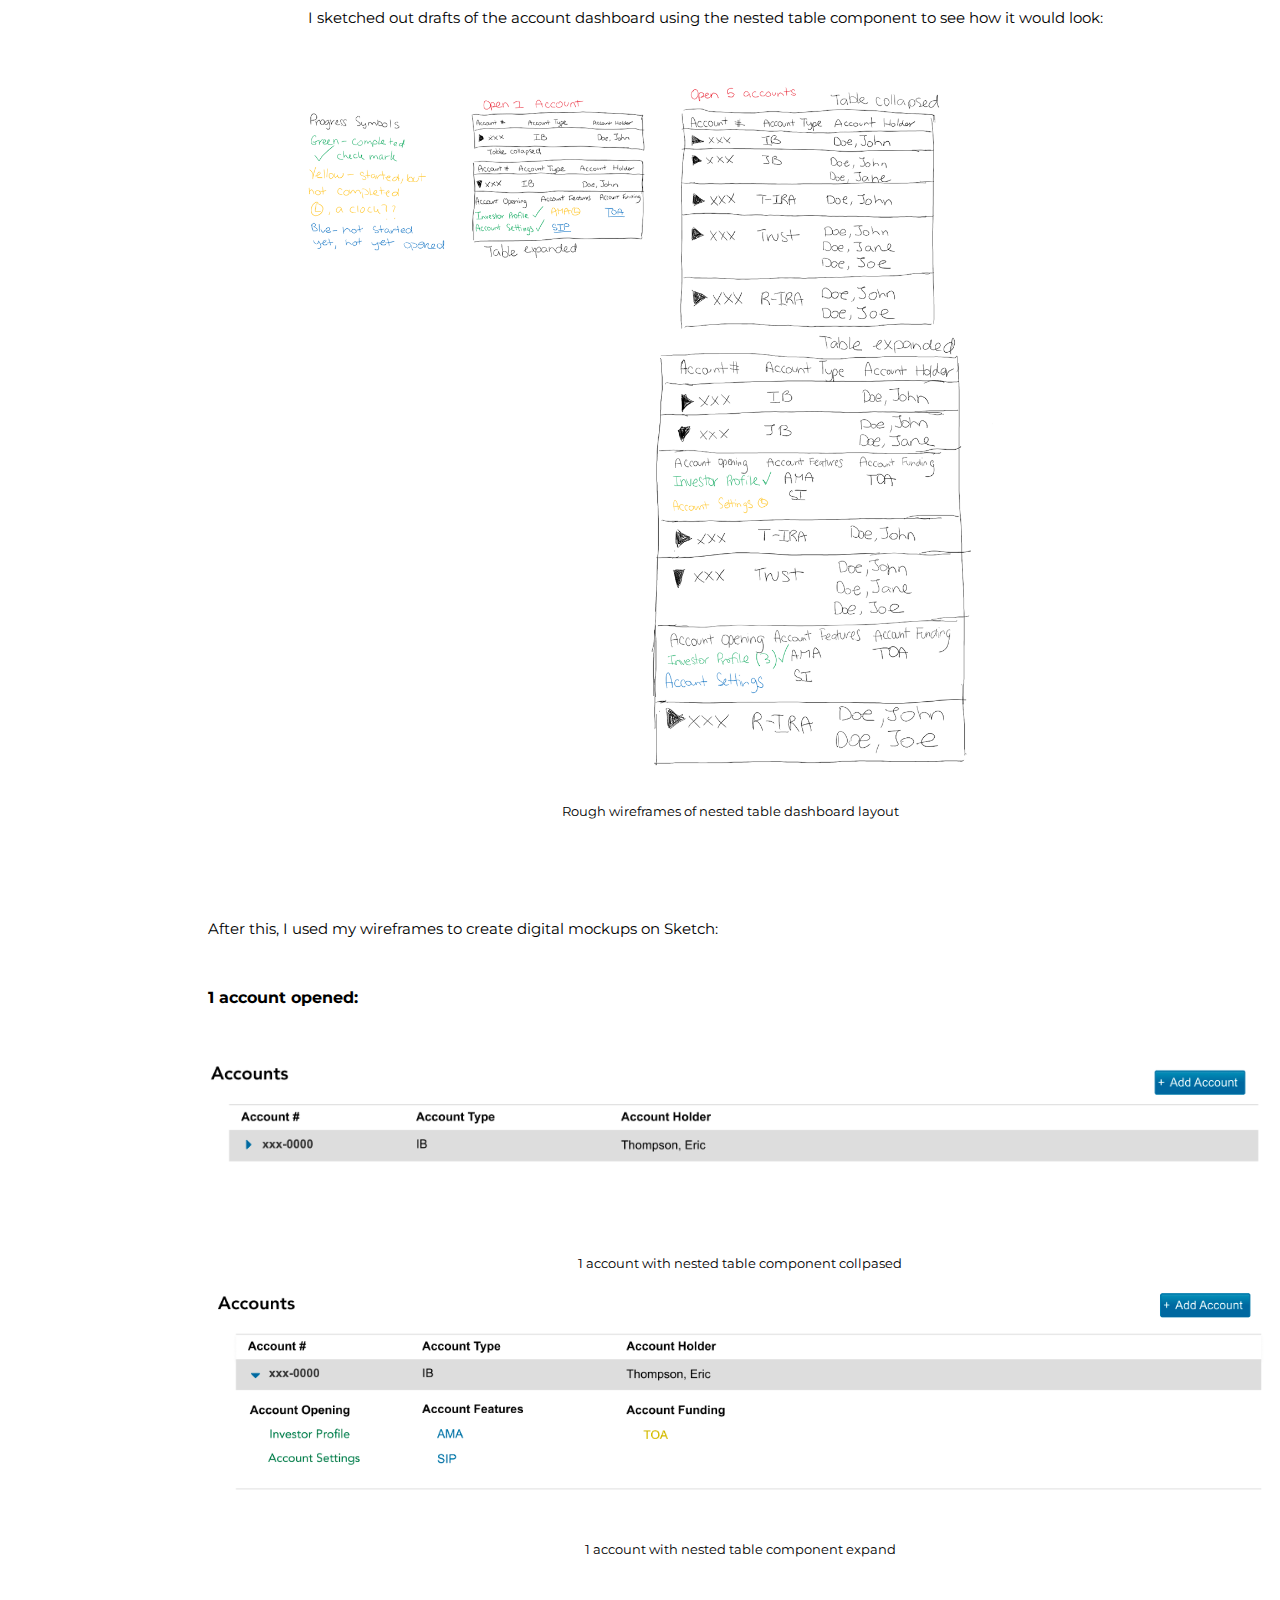
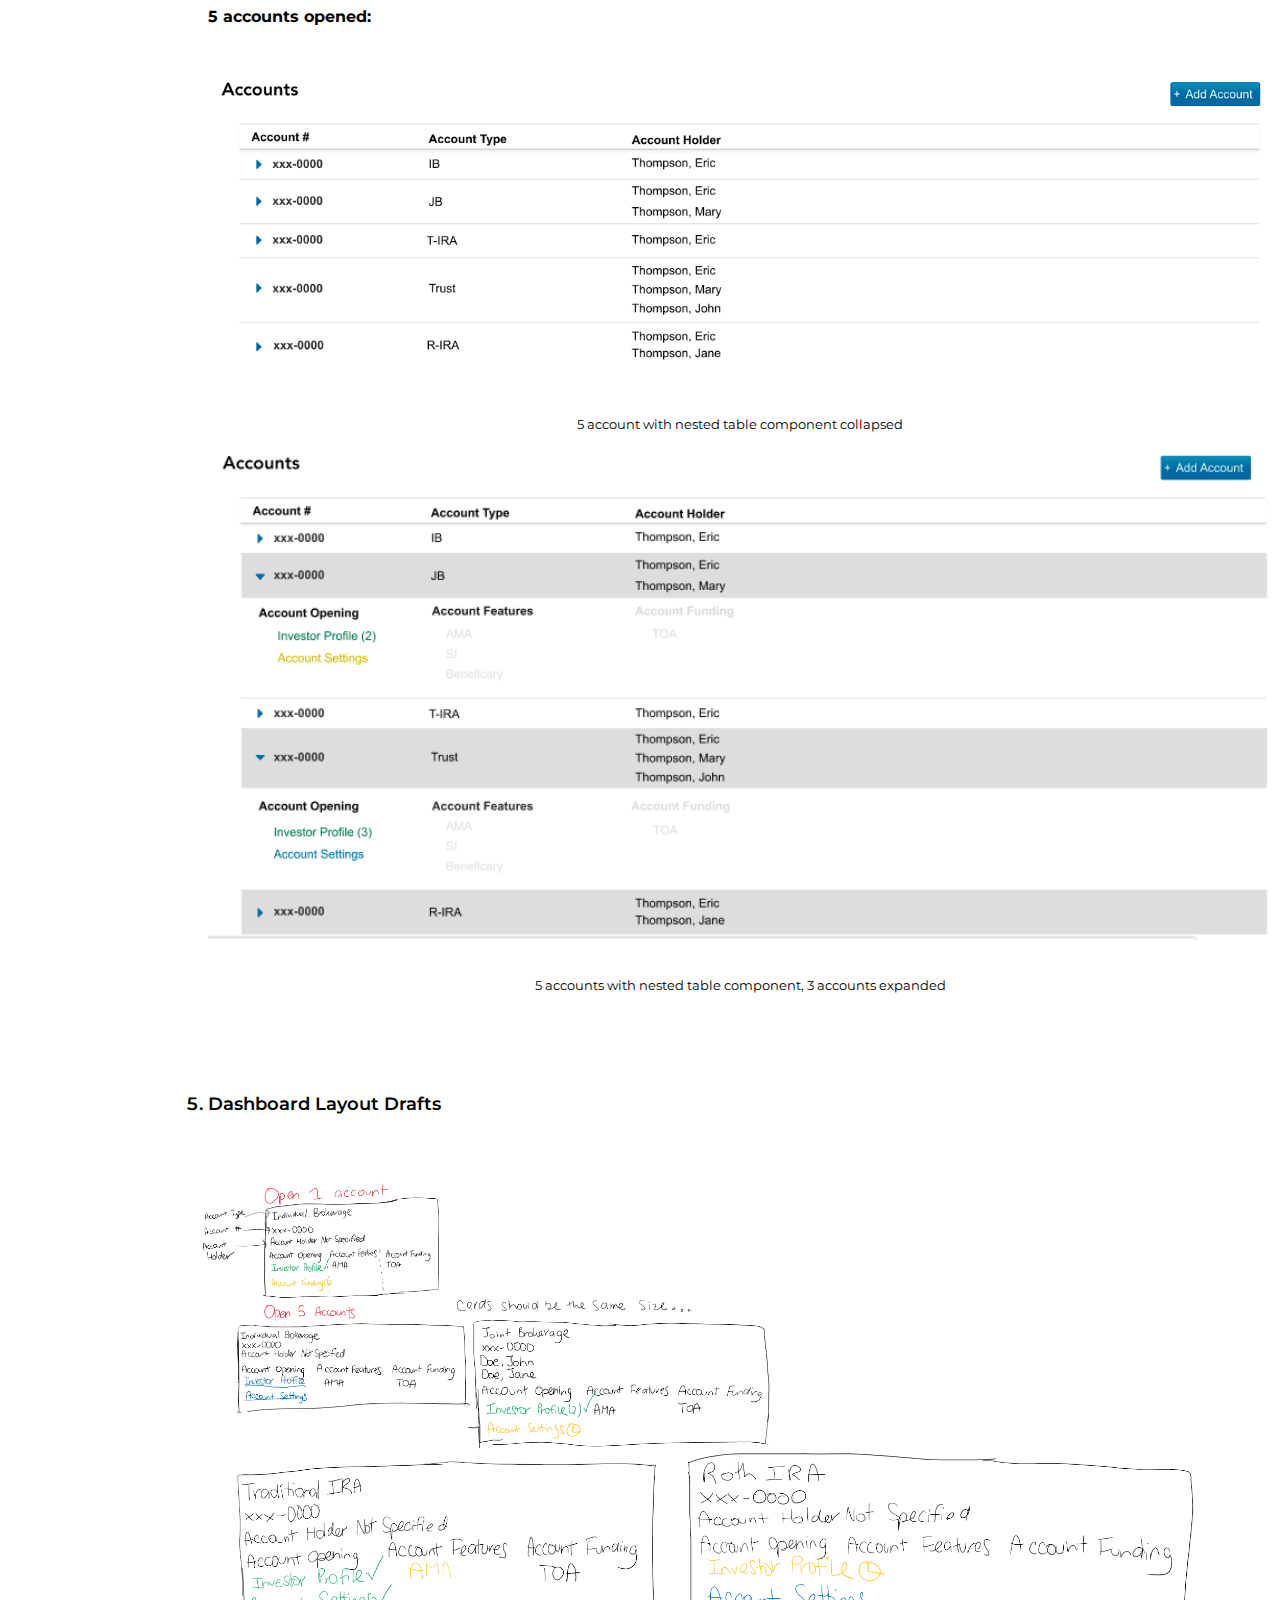
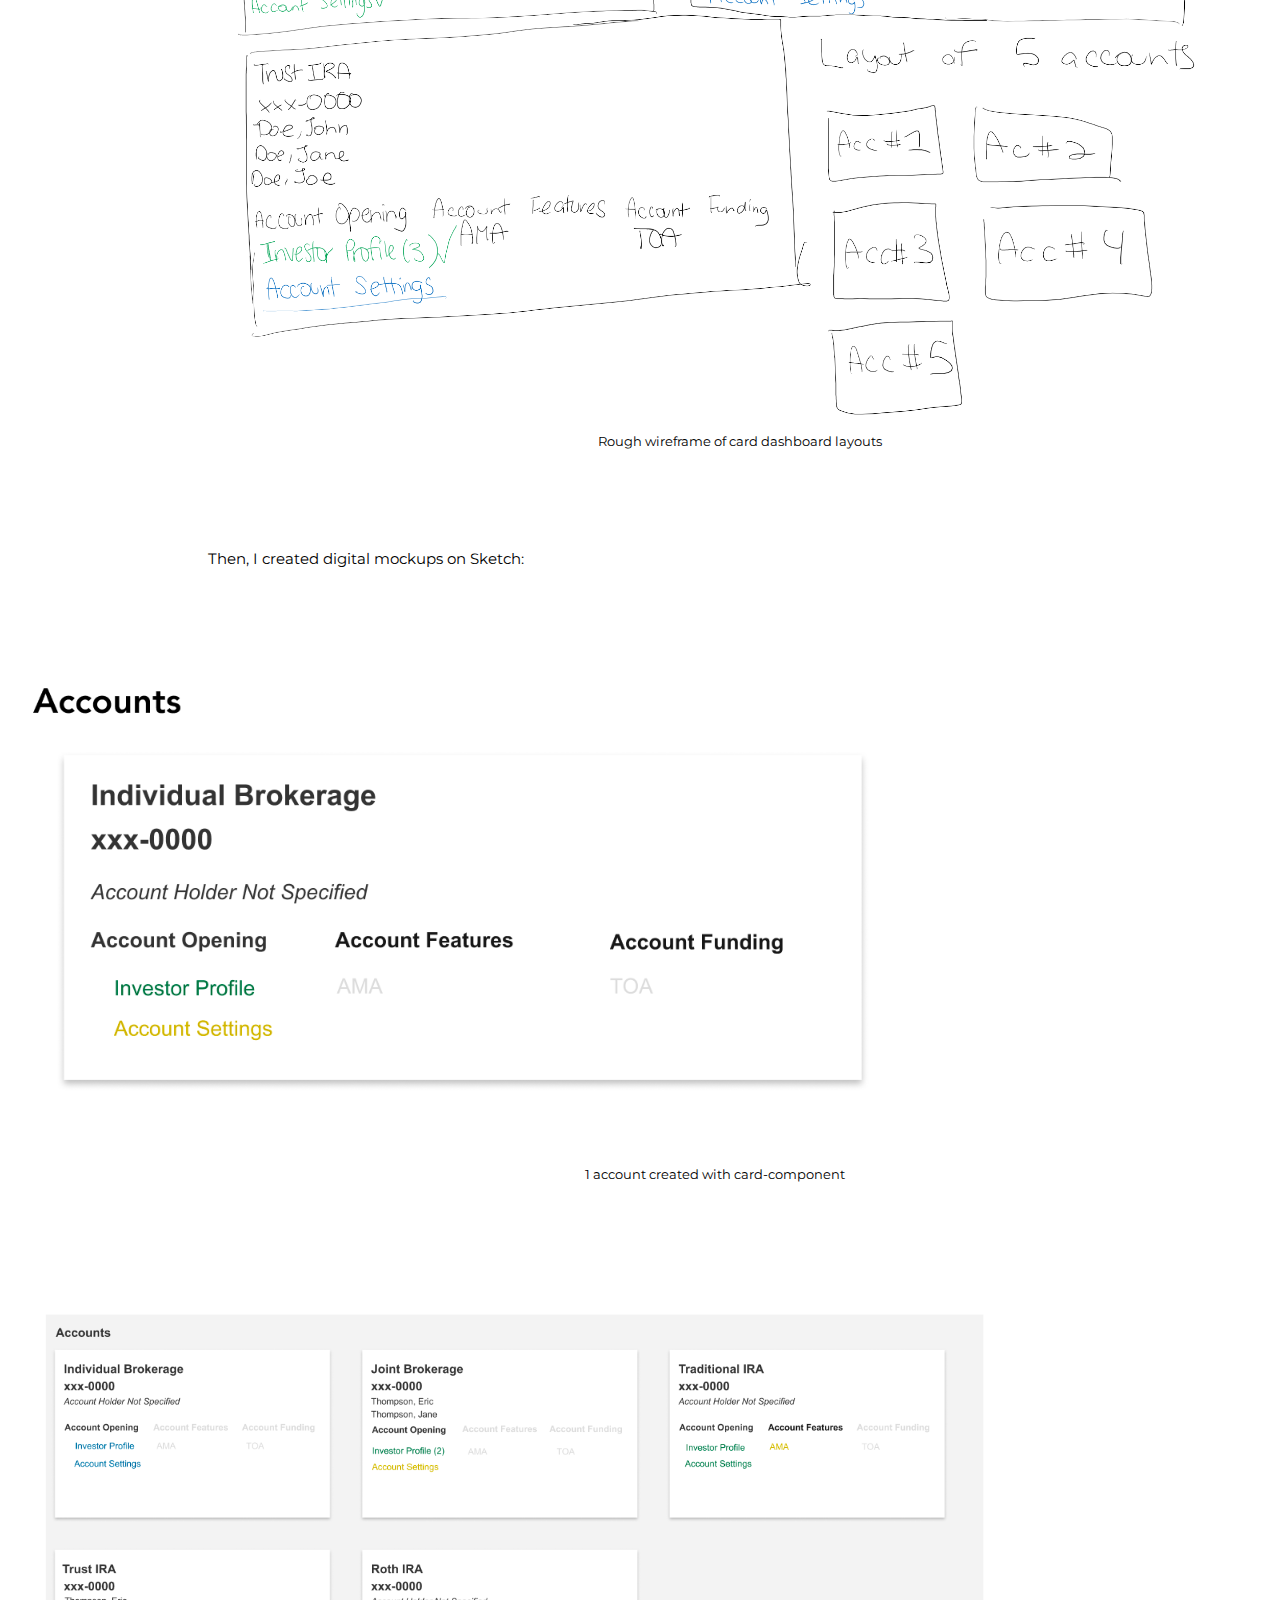
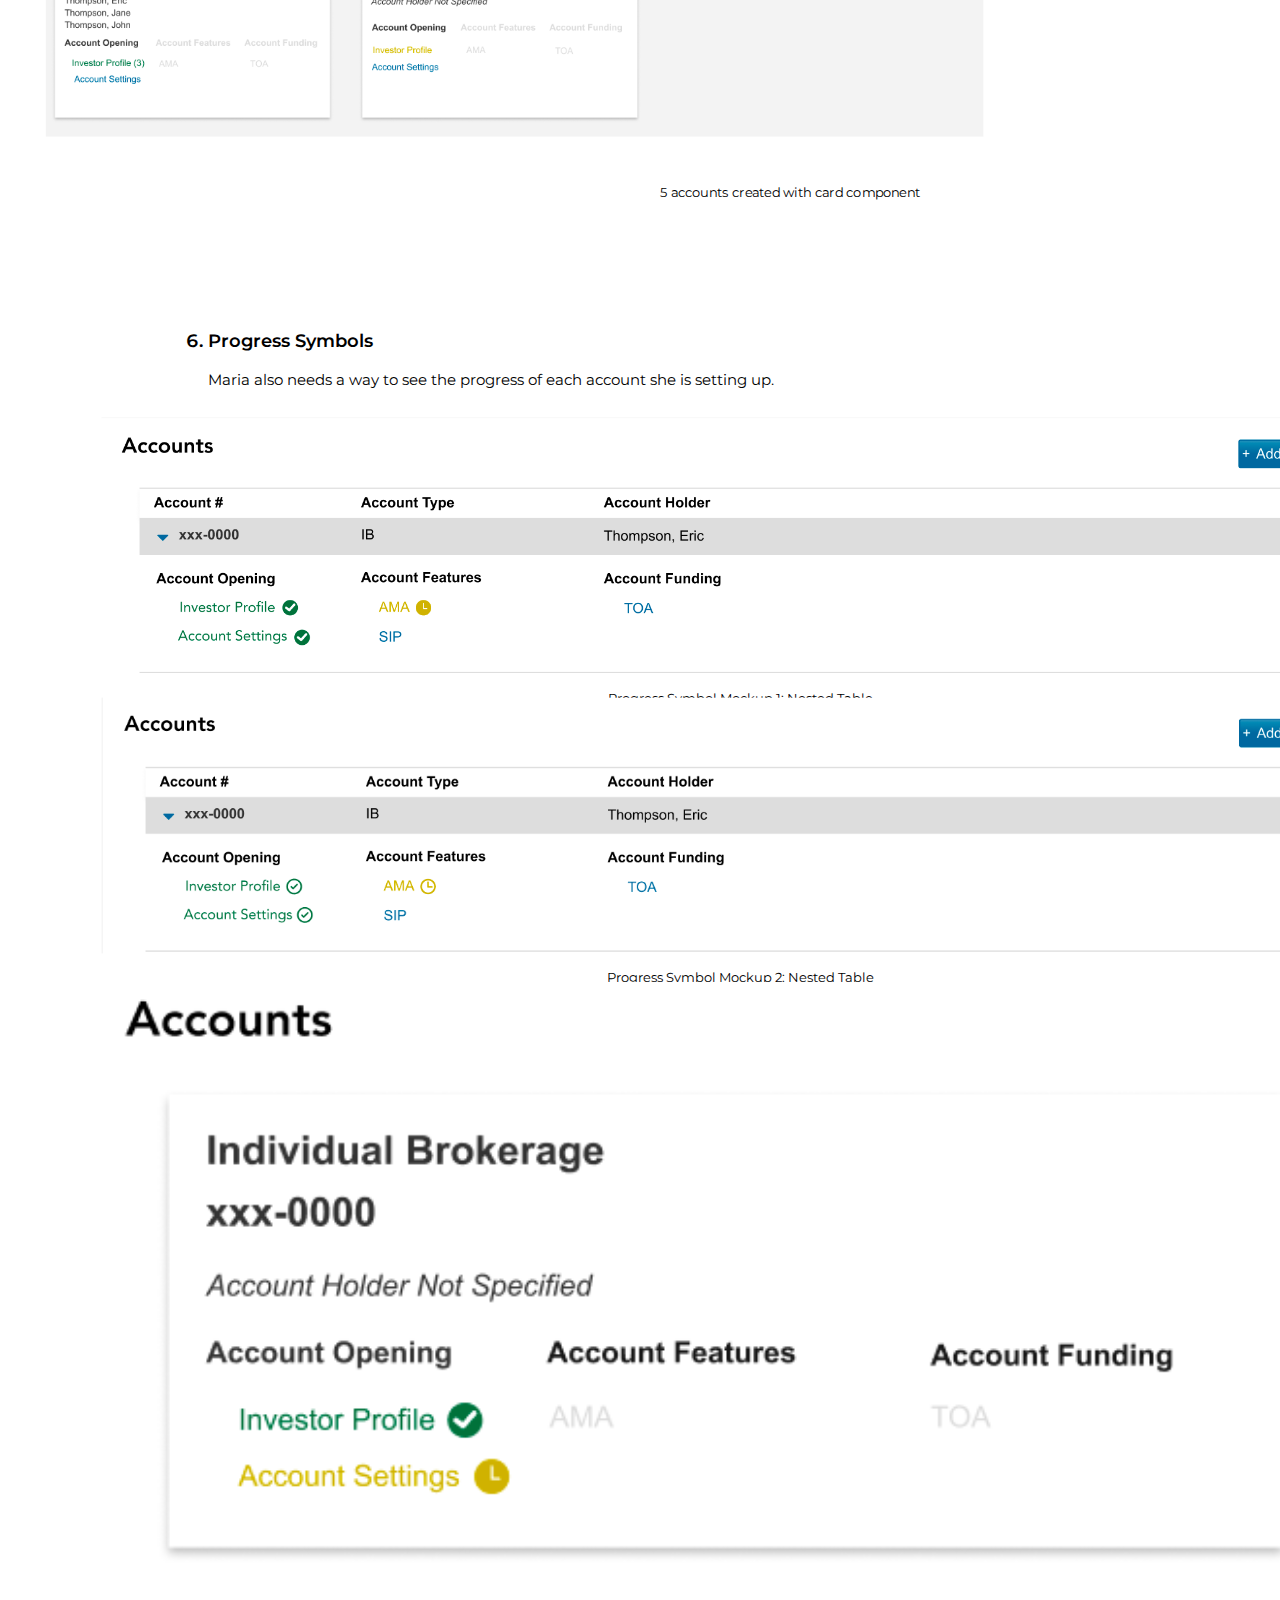
<file: old_payscape.html>
<!doctype html> 
<html lang ="en"> 
<head> 
    <meta charset = "utf-8">
    <title> Payscape </title>
        <meta name = "viewport" content = "width=device-width, initial-scale =1.0"> 
        <link rel="stylesheet" href="https://stackpath.bootstrapcdn.com/bootstrap/4.5.0/css/bootstrap.min.css" integrity="sha384-9aIt2nRpC12Uk9gS9baDl411NQApFmC26EwAOH8WgZl5MYYxFfc+NcPb1dKGj7Sk" crossorigin="anonymous">
        <link rel = "stylesheet" href = "payscape.css">
        <link href="https://fonts.googleapis.com/css2?family=Montserrat:ital,wght@0,300;0,400;0,500;0,600;0,700;0,800;0,900;1,500&display=swap" rel="stylesheet">
    
    <link rel="shortcut icon" type="image/png" href="Favicon-05.svg">
                    
    </head>
<body> 
    <header> 
        
    <nav class = "navbar fixed-top navbar-expand-sm nav"> 
    <a href = "index.html" class = "navbar-brand"> <img src = "Logo-outline-FINAL-06.svg" id = "logo" alt = "logo"></a>
        <button class = "navbar-toggler" data-toggle = "collapse" data-target ="#navbarMenu"> 
            <span class = "navbar-toggler-icon"> </span>
        </button>
        
        <div class = "collapse navbar-collapse" id = "navbarMenu">
            <ul class = "navbar-nav ml-auto" > 
        <li class = "nav-item"> <a href ="index.html" class = "nav-link"> Home </a></li> 
         <li class = "nav-item dropdown"> 
             <a class = "nav-link dropdown-toggle" href ="my_work.html" id = "navbarDropdown" data-toggle = "dropdown" aria-haspopup = "true" aria-expanded = "false"> 
                 Work
        </a>
             <div class = "dropdown-menu" aria-labelledby = "navbarDropdown"> 
                 <a class = "dropdown-item" href = "helpbot.html"> Henry the Helpbot</a>
                 <a class = "dropdown-item" href = "payscape.html"> Payscape</a>
                 <a class = "dropdown-item" href = "trentoniana.html"> Digitize Artifacts </a>
                 
             
             </div>
             
             </li>
        <!--
        <li class = "nav-item"> <a href = "play.html" class = "nav-link"> Play </a></li>
        -->
        
                <li class = "nav-item"> <a href = "about_me.html" class = "nav-link"> About Me </a> </li>
        
        </ul>
        
        
        </div> 

    </nav>
    
    
    </header>
    
    <div class = "container-fluid project-header"> 
    
        <div class = "row"> 
            <div class = "col col-xl-6 col-lg-6 col-md-6 col-sm-6 col-6 project-info"> 
            
            <p class = "header-title"> Payscape 2019</p> 
            <p class = "header-caption"> Enterprise platform to manage finance accounts </p>
                
    
            </div>
            
            <div class = "col col-xl-6 col-lg-6 col-md-6 col-sm-6 col-6 text-right project-info"> 
            
            <p class = "header-duration-title"> Duration </p>
            <p class = "header-duration"> 1 month </p>
            
            </div>
        
        </div>
        <div class = "row caption-margin"> 
        <div class = "col col-xl-8 col-lg-8 col-md-9 col-sm-12 col-12"> 
        <p class = "note"> <i> All branding of this piece including company, product, and content have been modified and recreated to protect proprietary rights of original brand. </i>  </p>
            
            </div>
        
        
        </div>
    
    </div>
        
    <div class = "container-fluid project-intro"> 
        

        <div class = "row"> 
        <div class = "col col-xl-1 col-lg-1 col-md-1 col-sm-1 icon"> 
           <img class = "icon-size-adjust" src = "overview-icon-01.svg" alt = "overview-icon"> 
            
            
            </div>
            
        <div class = "col col-xl-5 col-lg-5 col-md-5 col-sm-5 icon-title"> 
            
            <p class = "proj-titles"> Overview </p>
            
            <p class = "proj-details"> 
            Payscape is an existing platform where assets are managed. The team I worked with was implementing a new feature where the user can open more than one account at once.
            <br> 
            <br> 
            <b> My Task:</b> 
            <br> 
            Explore how the Account Setup page would look like with this new feature. 
            
            
            
            
            
            </p>
            
            </div>
        <div class = "col col-xl-1 col-lg-1 col-md-1 col-sm-1 icon"> 
            <img class = "icon-size-adjust" src = "approach-icon-05.svg" alt = "approach-icon"> 
            
            </div>
            
        <div class = "col col-xl-5 col-lg-5 col-md-5 col-sm-5 icon-title"> 
            <p class ="proj-titles"> Approach</p>
            <p class = "proj-details"> 
            -Understand how Account Setup Page fit in with desired user flow 
            <br> 
            <br>
            -Became familiar with established design system and began taking notes on components that could be used on Account Setup
            <br>   
            <br>
            -Drafted Account Setup Page with components in established design system using one account and then five accounts. 
            
            
            
            
            
            </p>
            
            </div>
        
            
        </div>
    
    
    
    
    </div>
    <div class = "container-fluid project-intro-mobile">
        <div class = "row">
            <div class = "col col-sm-2 col-2 icon"> 
                <img class = "icon-size-adjust" src = "overview-icon-01.svg" alt = "overview-icon"> 
            
            
            </div>
            
            <div class = "col col-sm-10 col-10 icon-title"> 
                <p class = "proj-titles"> Overview </p>
                <p class = "proj-details"> 
                Payscape is an existing platform where assets are managed. The team I worked with was implementing a new feature where the user can open more than one account at once.
                <br> 
                <br> 
                    <b> My Task:</b> 
                <br> 
                Explore how the Account Setup page would look like with this new feature. 
            
                
                
                
                </p>
            
            
            </div>
        
        
        
        </div>
        
        <div class = "row" id = "proj-intro-padding"> 
            <div class = "col col-sm-2 col-2 icon"> 
                <img class = "icon-size-adjust" src = "approach-icon-05.svg" alt = "approach-icon">
         
            </div>
            
            <div class = "col col-sm-10 col-10 icon-title">
                <p class = "proj-titles"> Approach</p>
                <p class = "proj-details"> 
                -Understand how Account Setup Page fit in with desired user flow 
                <br> 
                <br>
                -Became familiar with established design system and began taking notes on components that could be used on Account Setup
                <br>   
                <br>
                -Drafted Account Setup Page with components in established design system using one account and then five accounts. 
          
                </p>
                
            
            
            
            
            </div>
        
        
        
        </div>
        

        
        </div>
    
    <div class = "container-fluid process-header"> 
        <div class = "row"> 
            <div class = "col col-xl-6 col-lg-6 col-md-6 col-sm-6 col-6 project-info"> 
            
            
            <p class = "header-title"> Process </p>
            
            
            </div>

        
        </div>

    </div>

    <div class = "container-fluid"> 
        <div class = "row" id = "step1-indent"> 
            <div class = "col col-xl-11 col-lg-11 col-md-11 col-sm-11 col-11" id = "user-persona"> 
                <div class = "step-title"> 
                
                <ol class = "step-margin"> 
                    
                    <li> Understand User Persona's Needs </li>
                    
                    </ol>
                
                
                </div>
             <p class = "process-text"> To start, I took a look at the user persona my team created in order to understand how her needs related to the visual layout of the acccount setup page.   </p>
        
            
            
            </div>
           

        </div>
        
        <div class = "row"> 
        
        <div class = "col col-xl-12 col-lg-12 col-md-12 col-sm-12 col-12"> 
            <br> 
            
            <div id = "user-persona-box"> 
                <p id = "user-persona-info"> Maria is a financial advisor who uses Payscape to manage her clients' assets. 
                <br> 
                <br> 
                <b>She needs:</b>
             
                
                </p>
                <p id = "listing-indent"> 
                
                 -a more efficient way to create accounts for her clients
                <br> 
                <br>
                -a way to manage more than one account at once (multiple accounts can be created for family members)
                <br>
                <br>
                -a way to see the progress of each account being setup to help with pacing 
                
                
                
                </p>
            
            
            
            </div>
            
            
            </div>
        
        
        
        </div>
        
    <div class = "row step-indent" id = "gallery" data-target= "#exampleModal" data-toggle="modal"> 
        <div class = "col col-xl-7 col-lg-7 col-md-7 col-sm-7 col-7 next-step">
        
            <div class = "step-title"> 
            
            <ol start = "2" class = "step-margin">
                
                <li>Understand User Flow</li>
                
                
                </ol>
            
            
            </div>
          <p class = "process-text"> Next, I looked at the current user flow and compared it to the desired userflow that incorporated the account setup page I was going to mockup. </p>
        
        </div>
        <div class = "col col-xl-3 col-lg-3 col-md-3 col-sm-3 col-5" id = "margin-key">
            <p id = "key"> Key:</p>
        <img id= "image-resize-key" src = "Payscape_Media/userflow_key-03.svg" alt = "key" data-target="#carouselExample" data-slide-to="0"> 
        
        </div>
    
    </div>
    
    
    <div class = "row step-indent-2" id = "gallery" data-target ="#exampleModal" data-toggle="modal"> 
        <div class = "col col-xl-10 col-lg-10 col-md-10 col-sm-10 col-10"> 
            <br> 
        <p class = "text-bold"> Current Userflow</p>
        <img id  = "image-resize-userflows" src = "Payscape_Media/current_flow-01.svg" alt = "Current User Flow Visual"> 
        
        </div>
        
    </div>
    
      <div class = "row step-indent-2"> 
        <div class = "col col-xl-10 col-lg-10 col-md-10 col-sm-10 col-10"> 
        <br> 
        <br> 
        <p class = "text-bold"> Desired Userflow </p>
        <img id = "image-resize-userflows-2" src = "Payscape_Media/desired_userflow-02.svg"  alt = "Desired Userflow Visual"> 
  
        </div>

    
    </div>
            
      <div class = "row step-indent-2"> 
        <div class = "col col-xl-11 col-lg-11 col-md-10 col-sm-10 col-10"> 
           <br> 
        <p class = "text-bold"> Visual Sketch of User Flow:</p>
        <img class = "userflow-sketch" src = "Payscape_Media/rough_wireframes.png" alt = "Userflow Sketch"> 
        <p class = "pic-caption"> IB stands for individual brokerage 
        <br> 
        JB stands for joint brokerage
        </p>
        
        
        
        </div>
        
 
    </div>  
        
        <div class = "row step-indent"> 
            <div class = "col col-xl-10 col-lg-10 col-md-10 col-sm-10 col-10 next-step"> 
                <div class = "step-title"> 
                
                <ol start = "3" class = "step-margin"> 
                    
                    <li> Take Notes on Existing Components for Account Dashboard Page </li>
                    
                    
                    </ol>
                
                
                </div>
                <br>
            <p class = "process-text"> 
                2 components that I explored to use for the account dashboard page was the Nested Tables and Dashboard Layout (dashboard layout uses cards)
                <br> 
                <br> 
                I took note of each of their capabilities and uses:
                </p>
            
            
            </div>
        
        
        
        
        </div>
        
        <div class = "row justify-content-center step-indent-2"> 
            <div class = "col col-xl-5 col-lg-5 col-md-5 col-sm-5 col-5"> 
            
            <img class = "components-notes" src = "Payscape_Media/nested_tables_notes.png" alt  = "Nested Table Notes">
            <p class = "components-caption"> 
                Notes on Nested Tables 
                <br> 
                Each row would be an account
                </p>
            
            </div>
            
            <div class = "col col-xl-5 col-lg-5 col-md-5 col-sm-5 col-5"> 
            
            <img class = "components-notes" src = "Payscape_Media/dashboard_layout_notes.png" alt = "Dashboard Layout Notes">
            <p class = "components-caption">
                Notes on Dashboard Layout
                <br> 
                Each card would be an account

                </p>
            
            </div>
        
        
        </div>
        
        <div class = "row step-indent"> 
            <div class = "col col-xl-10 col-lg-10 col-md-10 col-sm-10 col-10 next-step"> 
                <div class = "step-title"> 
                
                <ol start = "4" class ="step-margin"> 
                    
                    <li> Nested Table Drafts </li>
                    
                    </ol>
                
                
                </div>
                <br>
            
                <p class = "process-text"> 
                
                I sketched out drafts of the account dashboard using the nested table component to see how it would look:
                
                
                </p>
            
            
            </div>
        
        
        
        </div>
        
        <div class = "row step-indent-2"> 
            <div class = "col col-xl-10 col-lg-10 col-md-10 col-sm-10 col-11">
            
            <img id = "nested-table-sketch" src = "Payscape_Media/nested-table_sketch.png" alt = "Nested-Table-Sketch"> 
            
            <p id= "nested-table-sketch-caption"> Rough wireframes of nested table dashboard layout</p>    
                
            </div>
        
            
        </div>
        
        <div class = "row step-indent"> 
                <p class = "process-text"> 
             After this, I used my wireframes to create digital mockups on Sketch:  
                </p>
        
        </div>
        
        <div class = "row step-indent-2">
            <div class = "col col-xl-10 col-lg-12 col-md-12 col-sm-12 col-12"> 
            
            <p class = "bold"> 1 account opened: </p>    
            
            </div>
        
        </div> 
        
        <div class = "row step-indent-2"> 
            <div class = "col col-xl-10 col-lg-10 col-md-12 col-sm-12 col-12">
            
            <img class = "nested-table" src = "Payscape_Media/1-table-collapsed.png" alt = "Nested Table, collapsed "> 
                <p class = "pic-caption">1 account with nested table component collpased</p>
            
            </div>
            
            <div class = "col col-xl-10 col-lg-10 col-md-12 col-sm-12 col-12">
            
            <img class = "nested-table" src = "Payscape_Media/1-table-expanded.png" alt = "Nested table, expanded"> 
                <p class = "pic-caption">1 account with nested table component expand</p>
                
                
            </div>
        
        
        
        </div>
        
        <div class = "row step-indent-2"> 
            <div class = "col col-xl-10 col-lg-10 col-md-12 col-sm-6 col-6"> 
            
            <p class = "bold"> 5 accounts opened: </p>
            
            
            </div>
        
        </div>
        
        <div class = "row step-indent-2"> 
            <div class = "col col-xl-10 col-lg-11 col-md-12 col-sm-12 col-12"> 
            
            <img class = "nested-table" src = "Payscape_Media/5-table-collapsed.png" alt = "Nested table collapsed, 5 accounts "> 
            <p class = "pic-caption"> 5 account with nested table component collapsed </p>
            
            </div>
            
            <div class = "col col-xl-10 col-lg-11 col-md-12 col-sm-12 col-12"> 
            
            
            <img class = "nested-table" src = "Payscape_Media/5-table-expanded.png" alt = "Nested-table, 3 accounts expanded">  
            <p class = "pic-caption"> 5 accounts with nested table component, 3 accounts expanded </p>
            
            </div>
    
        
        </div>
    
    <div class = "row step-indent"> 
        <div class = "col col-xl-10 col-lg-10 col-md-10 col-sm-10 col-10 nextstep"> 
            <div class = "step-title"> 
                <ol start = "5" class = "step-margin"> 
                
                <li> Dashboard Layout Drafts</li>
                
                </ol>
            
            
            
            </div>
            <br> 
        <p class ="process-text"> 
        Next, I sketched out drafts of the account dashboard using cards. 
            
            
            </p>
        
        
        </div>
        
        
        
        </div>
    <div class = "row justify-content-center step-indent-2"> 
        <div class = "col col-xl-9 col-lg-10 col-md-10 col-sm-10 col-10"> 
        
        <img id = "card-component-sketch" src = "Payscape_Media/Card_Layout.png" alt = "Card layout sketch"> 
        <p class = "pic-caption" id = "card-sketch-padding"> Rough wireframe of card dashboard layouts</p>    
            
        </div>
        
       
        </div>
        
        <div class = "row step-indent"> 
         <p class = "process-text"> Then, I created digital mockups on Sketch: </p>
        
        </div>
        
        <div class = "row justify-content-center step-indent-2" id = "card-image-adjust">
            <div class = "col col-xl-9 col-lg-10 col-md-10 col-sm-10 col-10"> 
                <img id = "card-component-1" src = "Payscape_Media/1-Card.png" alt = "Card, 1 account "> 
                <p id = "card-caption"> 1 account created with card-component  </p>
            </div>

        </div>
        
        <div class = "row justify-content-center step-indent-2" id = "digital-cards-5">
            <div class = "col col-xl-9 col-lg-10 col-md-10 col-sm-10 col-10">
                    <img id = "card-component-2" src = "Payscape_Media/5-Card.png" alt = "Card, 5 accounts ">
                    <p id = "card-caption-2"> 5 accounts created with card component </p>
            
            </div>
        
        
        </div>
    
        
    <div class = "row step-indent">
        <div class = "col col-xl-10 col-lg-10 col-md-10 col-sm-10 col-10"> 
            <div class = "step-title">
            
            <ol start = "6" class = "step-margin">
                
                <li> Progress Symbols </li>
                
                </ol>
            
            </div>
            <p class = "process-text"> 
            
            Maria also needs a way to see the progress of each account she is setting up. 
       
            </p>
        
        </div>
        
        
        
        </div>
        
        <div class = "row justify-content-center step-indent-2"> 
            <div class = "col col-xl-8 col-lg-10 col-md-10 col-sm-11 col-11">
            <img class = "symbols" src = "Payscape_Media/Table-symbols-1.png" alt = "Table symbols 1"> 
            <p class = "pic-caption"> Progress Symbol Mockup 1: Nested Table</p>
            </div>
            
            <div class = "col col-xl-8 col-lg-10 col-md-10 col-sm-11 col-11"> 
            
            <img class = "symbols" src = "Payscape_Media/Table-symbols-2.png" alt = "Table symbols 2"> 
            
            <p class = "pic-caption"> Progress Symbol Mockup 2: Nested Table </p>    
            </div>
        
        
        
        </div>
        
        <div class = "row justify-content-center step-indent-2"> 
            <div class = "col col-xl-5 col-lg-6 col-md-6 col-sm-10 col-10 pic-padding"> 
            
            <img class = "symbols" src = "Payscape_Media/Card_Symbol_1.png" alt = "Card symbols 1"> 
            <p class = "pic-caption"> Progress Symbol Mockup 3: Card Component </p>
            
            </div>
            
            <div class = "col col-xl-5 col-lg-6 col-md-6 col-sm-10 col-10 pic-padding"> 
            
            <img class = "symbols" src = "Payscape_Media/Card_Symbol_2.png" alt = "Card symbols 2"> 
            <p class = "pic-caption"> Progress Symbol Mockup 4: Card Component </p>
            
            </div>
        
        
        
        
        </div>
        
        <div class = "row step-indent-2"> 
            <p class = "process-text"> 
            My team tried to use progress bars previously, but the account setup process is complex and therefore, it was too complicated to implement progress bars. 
            
            </p>
        
        </div>
    
    <div class = "row step-indent"> 
        <div class = "col col-xl-10 col-lg-10 col-md-10 col-sm-10 col-10">
            <div class = "step-title"> 
                <ol start = "7" class = "step-margin">
                
                <li> Assessing Nested Table and Dashboard Layout </li>
                
                </ol>
            
                
            
            </div>
        
        
        </div>
        
        
        
        </div>
    <div class = "row step-indent-2 pro-cons-headers"> 
        <p class = "bold"> Nested Table </p>

        </div>
        
    <div class = "row step-indent-2 pro-cons-headers">
        <div class = "col col-xl-6 col-lg-6 col-md-6 col-sm-6 col-6 pro-cons-spacer" > 
            <p><u> Pros</u> </p>
 
        </div>
        
        <div class = "col col-xl-5 col-lg-5 col-md-5 col-sm-5 col-5 cons-space"> 
        
        <p> <u> Cons</u></p>
        
        
        </div>
        
    </div>
        <div class = "container-fluid pro-cons-container"> 
        
         <div class = "row"> 
            <div class = "col col-xl-1 col-lg-1 col-md-1 col-sm-1 col-1"> 
            <img class = "pro-con-symbols" src = "Payscape_Media/pro-symbol-01.svg" alt = ""> 
            </div>
            <div class = "col col-xl-4 col-lg-4 col-md-4 col-sm-4 col-4"> 
                <p class = pro-con-points > Can expand and collapse</p>
            
            
            </div>
             
             <div class = "col col-xl-1 col-lg-1 col-md-1 col-sm-1 col-1 cons-margin"> 
             
             <img class = "pro-con-symbols" src = "Payscape_Media/con-symbol-02.svg" alt ="">
             
             </div>
             
             <div class = "col col-xl-5 col-lg-5 col-md-5 col-sm-5 col-5"> 
             
             <p class ="pro-con-points"> Expanding &amp; collapsing each account can become tedious; responsiveness may be affected in mobile version 
                
            </p>
             
             </div>
        
        
        </div>
            
        <div class = "row"> 
            <div class = "col col-xl-1 col-lg-1 col-md-1 col-sm-1 col-1">
                <img class = "pro-con-symbols" src = "Payscape_Media/pro-symbol-01.svg" alt = ""> 
           
            </div>
            
            <div class = "col col-xl-4 col-lg-4 col-md-4 col-sm-4 col-4"> 
            <p class = "pro-con-points"> 
                
            Table titles are clear &amp; makes it easier to look at account info
                
            </p>
            
            
            
            </div>
            
            <div class = "col col-xl-1 col-lg-1 col-md-1 col-sm-1 col-1 cons-margin"> 
                <img class = "pro-con-symbols" src = "Payscape_Media/con-symbol-02.svg" alt = ""> 
          
            </div>
            
            <div class = "col col-xl-5 col-lg-5 col-md-5 col-sm-5 col-5"> 
            
            <p class = "pro-con-points"> 
            Not necessarily the best way to create 5 accounts at once; 
            <br>
            Maria can be overwhelmed looking at it 
                
                
                </p>
            
            
            </div>
            
            
            
            </div>
            
        <div class = "row">
            <div class = "col col-xl-1 col-lg-1 col-md-1 col-sm-1 col-1 con-extra"> 
            
                <img class = "pro-con-symbols" src = "Payscape_Media/con-symbol-02.svg" alt =""> 
            
            
            </div>
            
            <div class = "col col-xl-4 col-lg-4 col-md-4 col-sm-4 col-6"> 
                
                <p class = "pro-con-points point-3-con"> 
                Account status cannot be seen if table is collapsed
      
                </p>
  
            
            </div>
            
            
            </div>

        </div>
        
        <div class = "row step-indent-2 pro-cons-headers"> 
        <p class = "bold">Dashboard Layout </p>
        
        
        
        
        </div>
        
        
    <div class = "row step-indent-2 pro-cons-headers"> 
        <div class = "col col-xl-6 col-lg-6 col-md-6 col-sm-6 col-6 pro-cons-spacer">
        
        <p> <u>Pros</u> </p>
        
        
        </div>
        
        <div class = "col col-xl-5 col-lg-5 col-md-5 col-sm-5 col-5 cons-space"> 
        
        
        <p><u>Cons</u></p>
        
        
        
        </div>

        </div>
        
<div class = "container-fluid pro-cons-container"> 
    <div class = "row" > 
        <div class = "col col-xl-1 col-lg-1 col-md-1 col-sm-1 col-1"> 
            <img class = "pro-con-symbols" src = "Payscape_Media/pro-symbol-01.svg" alt = ""> 
     
        </div>
        
        <div class = "col col-xl-4 col-lg-4 col-md-4 col-sm-4 col-4"> 
        
        <p class = "pro-con-points">Easy to view and organize </p>
        
        
        </div>
        <div class = "col col-xl-1 col-lg-1 col-md-1 col-sm-1 col-1 cons-margin"> 
        
        <img class = "pro-con-symbols" src = "Payscape_Media/con-symbol-02.svg" alt = ""> 
        
        </div>
        
        <div class = "col col-xl-5 col-lg-5 col-md-5 col-sm-5 col-5"> 
        
        <p class = "pro-con-points"> 
       
        Need to figure out spacing for progress symbols    
            
            </p>
        
        </div>
        
        
        
        
        </div>
    
    <div class = "row"> 
        <div class = "col col-xl-1 col-lg-1 col-md-1 col-sm-1 col-1">
            <img class = "pro-con-symbols" src = "Payscape_Media/pro-symbol-01.svg" alt = "">
        
        
        </div>
        
        <div class = "col col-xl-4 col-lg-4 col-md-4 col-sm-4 col-4"> 
        
        <p class = "pro-con-points"> 

        Can see progress of each account at all times            
            </p>
    
        </div>
        
        <div class = "col col-xl-1 col-lg-1 col-md-1 col-sm-1 col-1 cons-margin"> 
            <img class ="pro-con-symbols" src = "Payscape_Media/con-symbol-02.svg" alt = "">
     
        </div>
        
        <div class = "col col-xl-5 col-lg-5 col-md-5 col-sm-5 col-5"> 
        
        <p class ="pro-con-points"> 
            # of account holders can affect size of card
            </p>
        
        </div>

    </div>
    
    <div class = "row"> 
        <div class = "col col-xl-1 col-lg-1 col-md-1 col-sm-1 col-1 con-extra"> 
            <img class = "pro-con-symbols" src = "Payscape_Media/con-symbol-02.svg" alt = "">      

    </div>
        
        <div class = "col col-xl-4 col-lg-4 col-md-4 col-sm-4 col-6"> 
        <p class = "pro-con-points point-3-con"> 
        Layout may not be suitable for mobile devices     
    
            </p>
        
        
        </div>
        
        
        </div>

        
    </div>
        

        
        
<div class = "container-fluid pro-cons-container-mobile"> 
    <div class = "row step-indent-2 pro-cons-headers-mobile">
    <p class ="bold"> Nested Table</p>
        
        </div>
<div class = "row step-indent-2 pro-cons-headers-mobile">
        <div class = "col-7 mobile-text">
        
    <p> <u> Pros</u></p>
    
    
    </div>
        
        </div>
    <div class = "row point-spacer">
        <div class = "col-2">
            <img class = "pro-cons-symbols" src= "Payscape_Media/pro-symbol-01.svg" alt = ""> 
        
        </div>
        
        <div class = "col-10"> 
            <p class = "pro-con-points"> 
                Can expand and collapse
            
            </p>
        
        
        </div>
    
    </div>
    
    <div class = "row point-spacer"> 
        <div class = "col-2">
            <img class = "pro-cons-symbols" src = "Payscape_Media/pro-symbol-01.svg" alt = ""> 
        
        
        
        </div>
        
            <div class = "col-10"> 
                <p class = "pro-con-points"> 
                
                Table titles are clear &amp; makes it easier to look at account info
                
                </p>
    
        
        </div>
    
    
    
    
    </div>
    
     <div class = "row step-indent-2 pro-cons-headers-mobile">
        <div class = "col-7 mobile-text">
    
        <p> <u> Cons </u></p>
    
    
    </div>
        
        
        
        
        </div>
    
    <div class = "row point-spacer">
        <div class = "col-2">
            <img class = "pro-cons-symbols" src ="Payscape_Media/con-symbol-02.svg" alt = ""> 
        
        
        
        </div>
        
        <div class = "col-10"> 
            <p class = "pro-con-points"> 
            Expanding &amp; collapsing each account can become tedious; responsiveness may be affected in mobile version 
                
            
            
            </p>
        
        
        
        
        </div>
        
    
    
    
    
    </div>
    
    <div class = "row point-spacer"> 
        <div class = "col-2"> 
            <img class = "pro-cons-symbols" src = "Payscape_Media/con-symbol-02.svg" alt = "">
        </div>
        
        <div class = "col-10"> 
            <p class = "pro-con-points"> 
             Not necessarily the best way to create 5 accounts at once; 
            <br>
            Maria can be overwhelmed looking at it 
        
            </p>
        
        
        
        </div>
 
    
    
    
    
    </div>
    
    
    <div class = "row point-spacer"> 
        <div class = "col-2"> 
            <img class = "pro-cons-symbols" src = "Payscape_Media/con-symbol-02.svg" alt = "">
        
        </div>
        
        <div class = "col-10"> 
            <p class = "pro-con-points">
            
            Layout may not be suitable for mobile devices
            
            </p>
        </div>
    
    
    </div>
        
        </div>
        
<div class = "container-fluid pro-cons-container-mobile"> 
        <div class = "row step-indent-2 pro-cons-headers-mobile">
            <p class = "bold"> Dashboard Layout</p>
    
    
        </div>
    
        <div class = "row step-indent-2 pro-cons-headers-mobile"> 
            <div class = "col-7 mobile-text"> 
               
                
                <p> <u> Pros</u></p>
            </div>
    
    
    
    
    
        </div>
    
        <div class = "row point-spacer"> 
            <div class = "col-2"> 
                <img class = "pro-cons-symbols" src = "Payscape_Media/pro-symbol-01.svg" alt = ""> 
            
            </div>
            
            <div class = "col-10"> 
                <p class = "pro-con-points"> 
                    Easy to view and organize
                
                </p>
            
            
            
            </div>

    </div> 
        <div class = "row point-spacer"> 
            <div class = "col-2"> 
                <img class = "pro-cons-symbols" src = "Payscape_Media/pro-symbol-01.svg" alt = ""> 

            </div>
            
            <div class = "col-10">
                <p class = "pro-con-points"> 
                Can see progress of each account at all times            
                </p>
            
            
            
            </div>
    
    
    
    
    </div>
    
        <div class = "row step-indent-2 pro-cons-headers-mobile"> 
            <div class = "col-7 mobile-text"> 
                <p> <u> Cons</u></p>
            
            </div>
        
    
    
    </div>
    
        <div class = "row point-spacer"> 
            <div class = "col-2">
                <img class = "pro-cons-symbols" src = "Payscape_Media/con-symbol-02.svg" alt = "">
            
            </div>
            
            <div class = "col-10">
                <p class = "pro-con-points">
                Need to figure out spacing for progress symbols   
                </p>
            
            
            </div>
    </div>
    
        <div class = "row point-spacer">
            <div class = "col-2"> 
                <img class = "pro-cons-symbols" src = "Payscape_Media/con-symbol-02.svg" alt = ""> 

            </div>
            
            <div class = "col-10">
                <p class = "pro-con-points">
                
                # of account holders can affect card size
                
                
                </p>
            
            </div>
    
    
    
    
    </div>
    
    <div class = "row point-spacer">
        <div class = "col-2">
            <img class = "pro-cons-symbols" src = "Payscape_Media/con-symbol-02.svg" alt = ""> 

        </div>
        
        <div class = "col-10">
            <p class = "pro-con-points"> 
            Layout may not be suitable for mobile devices
            </p>
        
        
        </div>
        
    
    
    
    
    </div>
        
        
        
        
        
        </div>
        
        
        

        
    <div class = "row step-indent"> 
        <div class = "col col-xl-12 col-lg-12 col-md-12 col-sm-11 col-11">
            <h2 class = "step-title"> 
        
        Conclusions
        
        </h2>
        
        <p class = "process-text"> 
        <br> 
        
        The next step for this project would for these mockups to be used in usability testing to see what users think. 
        <br>
        <br>

        I was unable to continue working on the project due to other responsibilities I had. 
        
        <br>
        <br> 

        This project gave me the chance to practice my design skills on a real-life platform that would be used by real people. I had the opportunity to see how functionality of a platform is directly correlated to design.
        
        
        </p>
        
        
        
        </div>
        
        
        </div>    
        
    </div>
 
    <script src="https://code.jquery.com/jquery-3.5.1.slim.min.js" integrity="sha384-DfXdz2htPH0lsSSs5nCTpuj/zy4C+OGpamoFVy38MVBnE+IbbVYUew+OrCXaRkfj" crossorigin="anonymous"></script>
<script src="https://cdn.jsdelivr.net/npm/popper.js@1.16.0/dist/umd/popper.min.js" integrity="sha384-Q6E9RHvbIyZFJoft+2mJbHaEWldlvI9IOYy5n3zV9zzTtmI3UksdQRVvoxMfooAo" crossorigin="anonymous"></script>
<script src="https://stackpath.bootstrapcdn.com/bootstrap/4.5.0/js/bootstrap.min.js" integrity="sha384-OgVRvuATP1z7JjHLkuOU7Xw704+h835Lr+6QL9UvYjZE3Ipu6Tp75j7Bh/kR0JKI" crossorigin="anonymous"></script>
<!-- Change Color on scroll --> 
<script> 
    $(window).scroll(function(){
        $('nav').toggleClass('scrolled', $(this).scrollTop() > 20);     
        
    });
     
    </script> 
    
 <footer> 
        <div class = "row justify-content-center icon-padding"> 
        <div class = "col col-xl-1 col-lg-2 col-md-4 col-sm-5 col-5" id = "resume-padding"> 
            
            <img class = "footer-icons" src = "resume-icon-01.svg" alt = "see-resume"> 
            
            
            </div>
        <div class = "col col-xl-1 col-lg-2 col-md-4 col-sm-5 col-5 icon-spacing"> 
            <a href = "https://www.linkedin.com/in/courtneylee1321/" target ="_blank">
            
             <img class = "footer-icons" src = "linked-in-icon-02.svg" alt = "see linked-in">
            
            </a>
            
            </div>
            
            
        <div class = "col col-xl-1 col-lg-2 col-md-4 col-sm-5 col-5 icon-spacing"> 
            <a href = "mailto:courtneylee9001@gmail.com" target = "_blank"> 
            
            <img class = "footer-icons" src = "email-icon-03.svg" alt = "email">
            
            </a>
     
            </div>
        
        
        
        </div>
        
        <div class = "footer">
            <div class = "row justify-content-center"> 
                <div class = "col col-xl-6">
                
            <p class = "made-by-me">  
                    Designed and hand-coded with  <span class = heart> <img id = "heart" src = "heart.svg" alt = "heart"> </span> by me
                
                </div>
            
            
            </div>
        
     
        
        
        </div>
        

    
    </footer>
        
    
    
    
    </body>
    



</html>
</file>
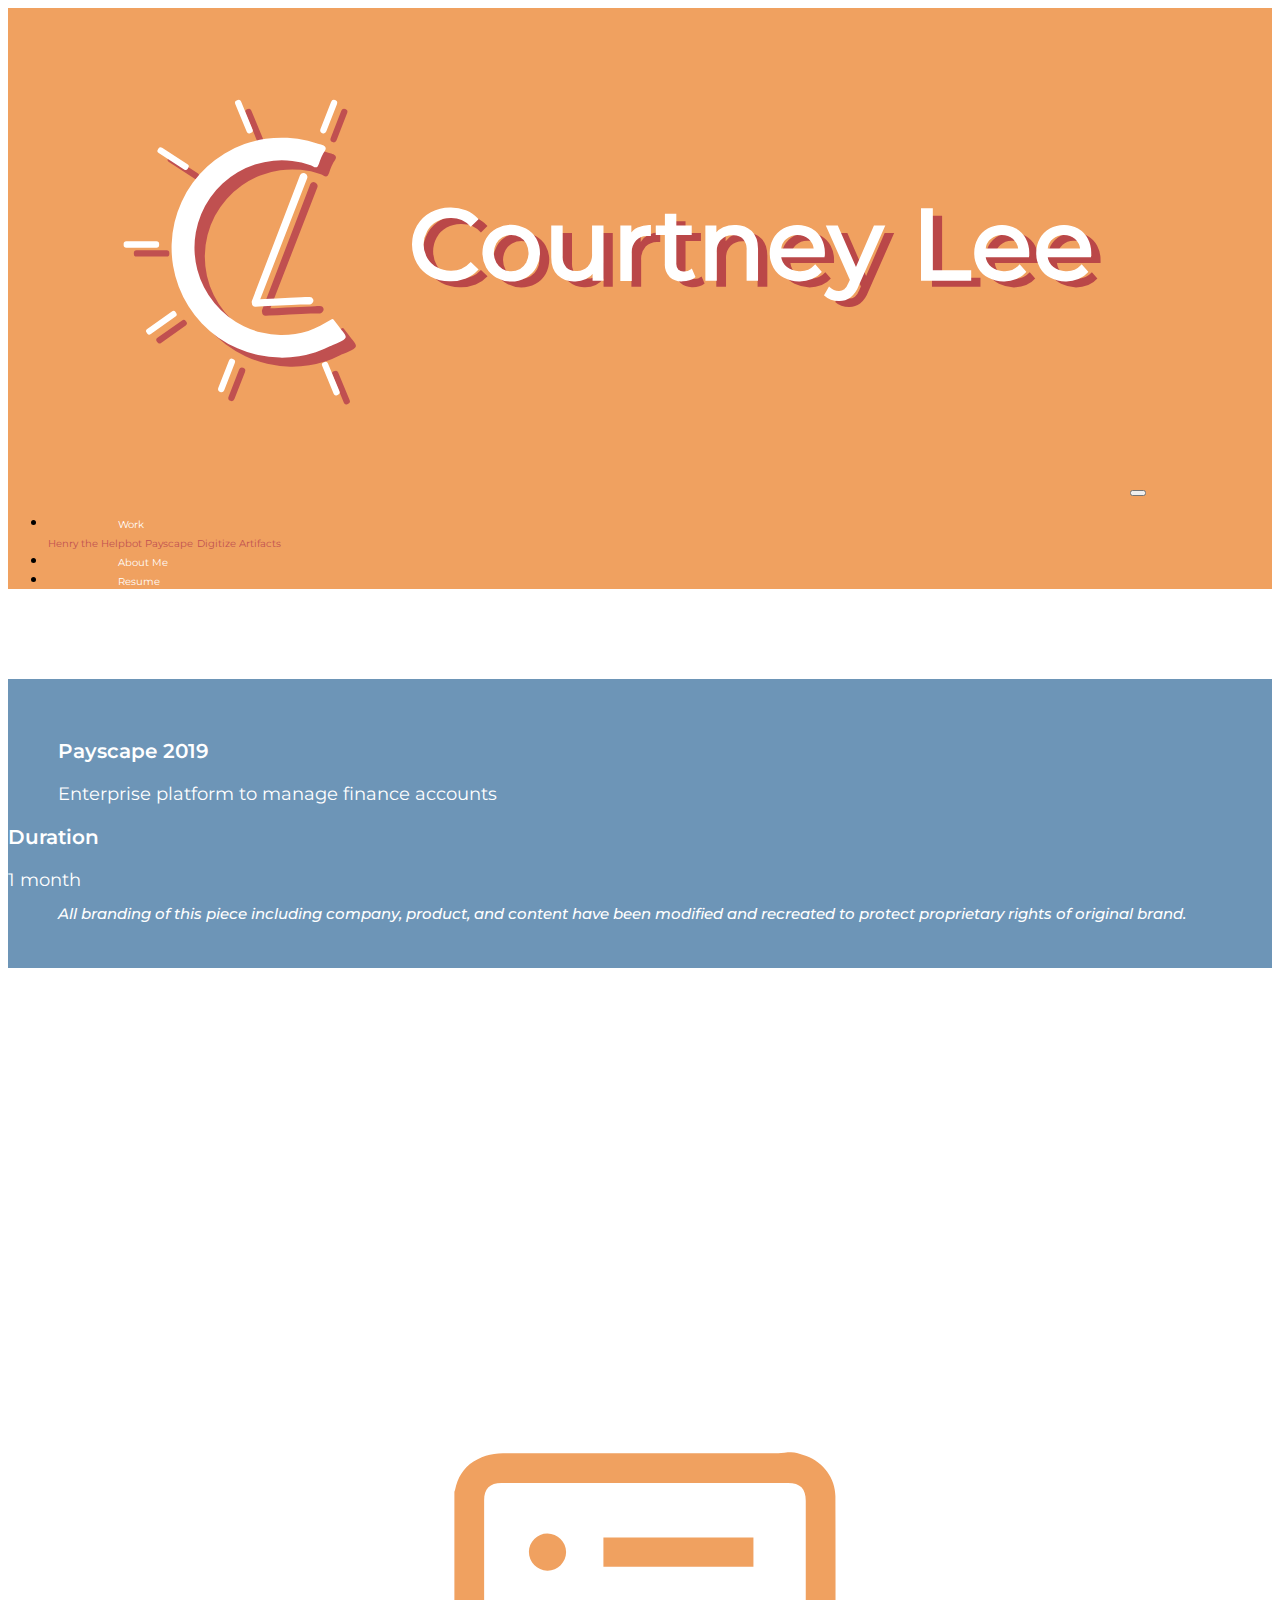
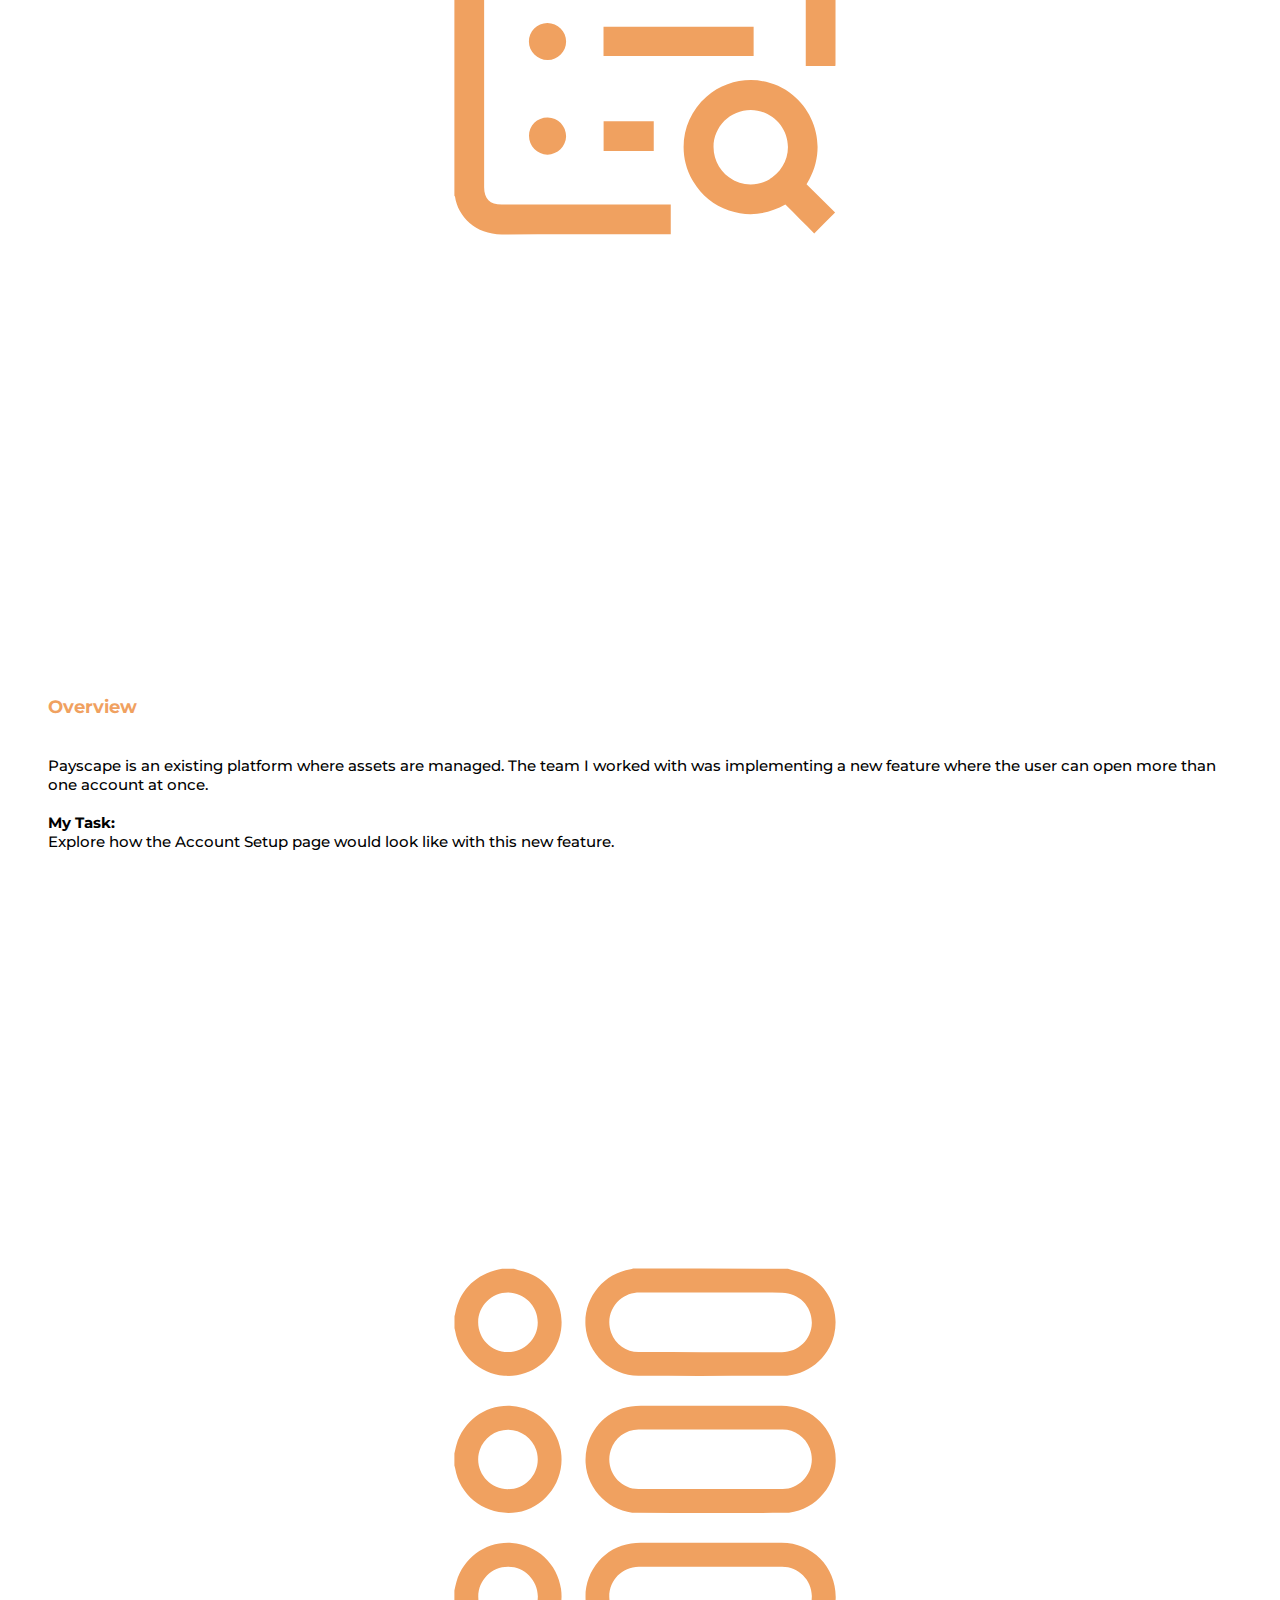
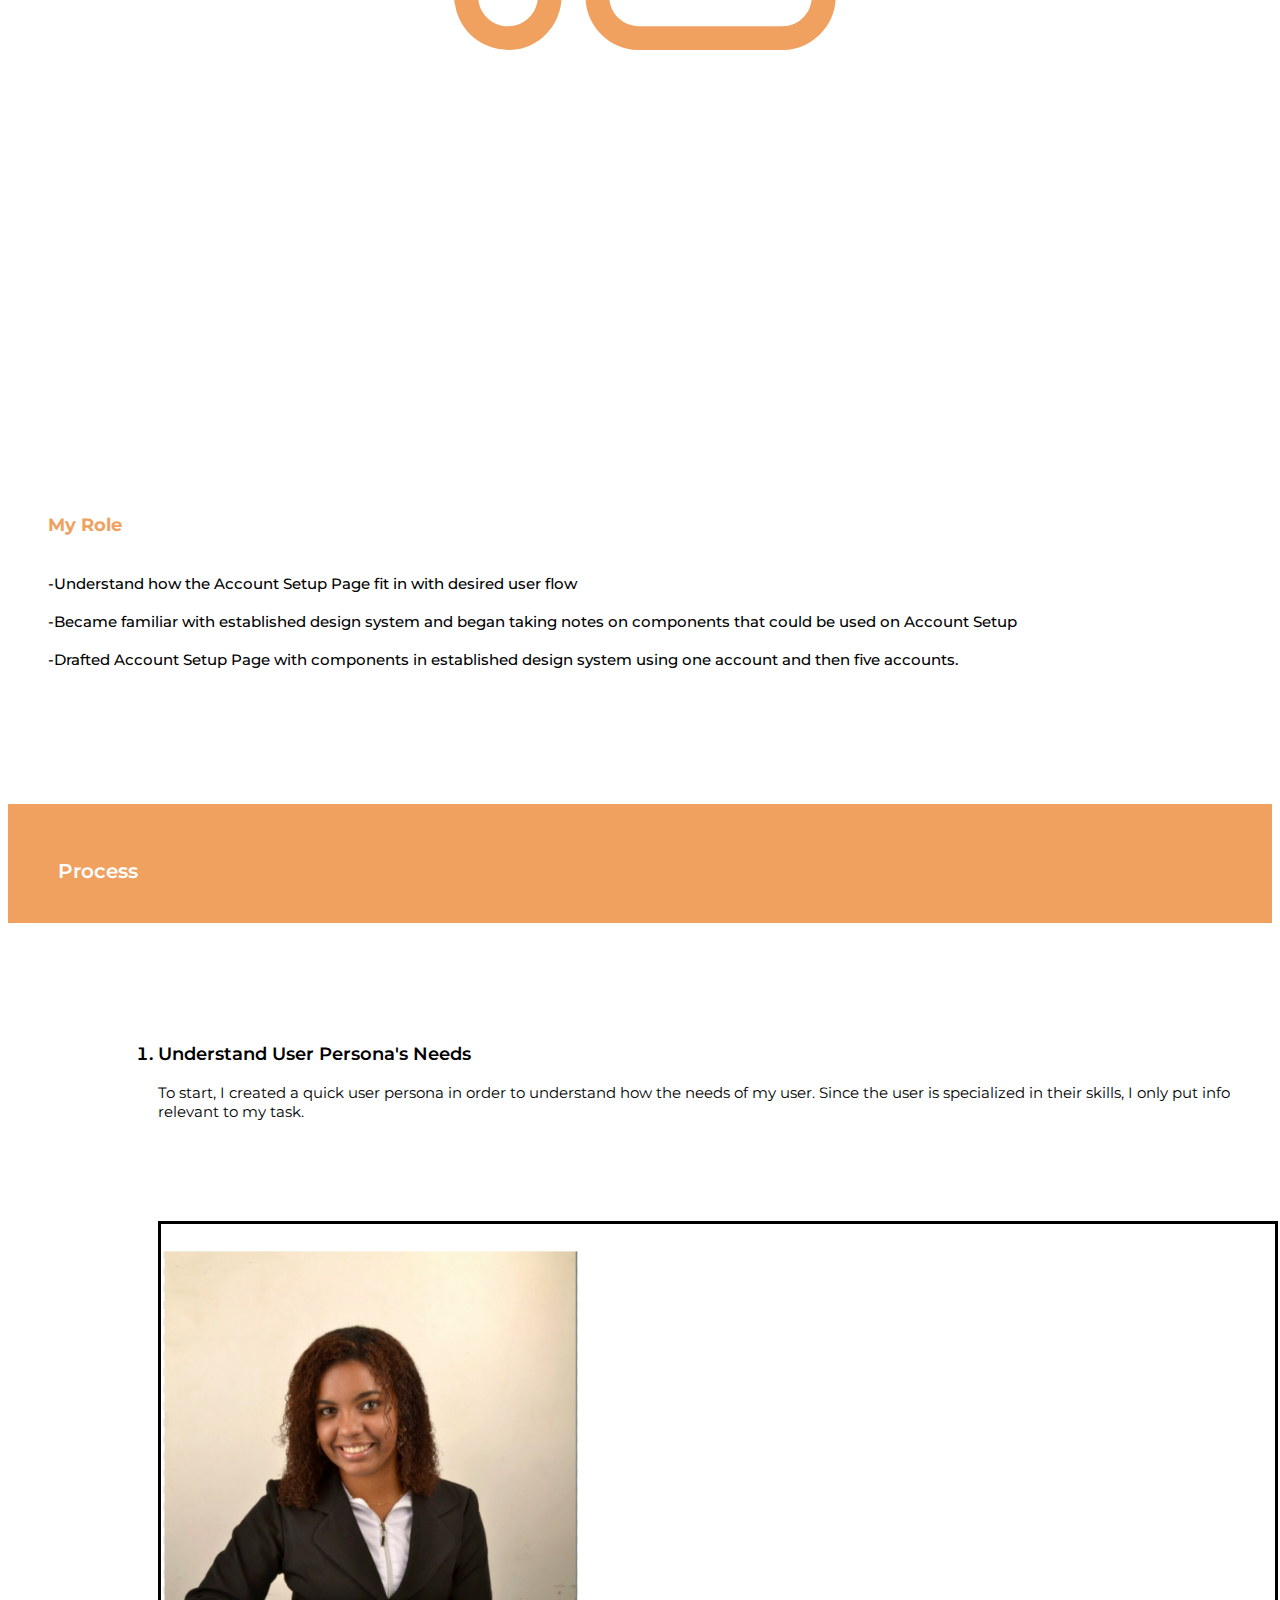
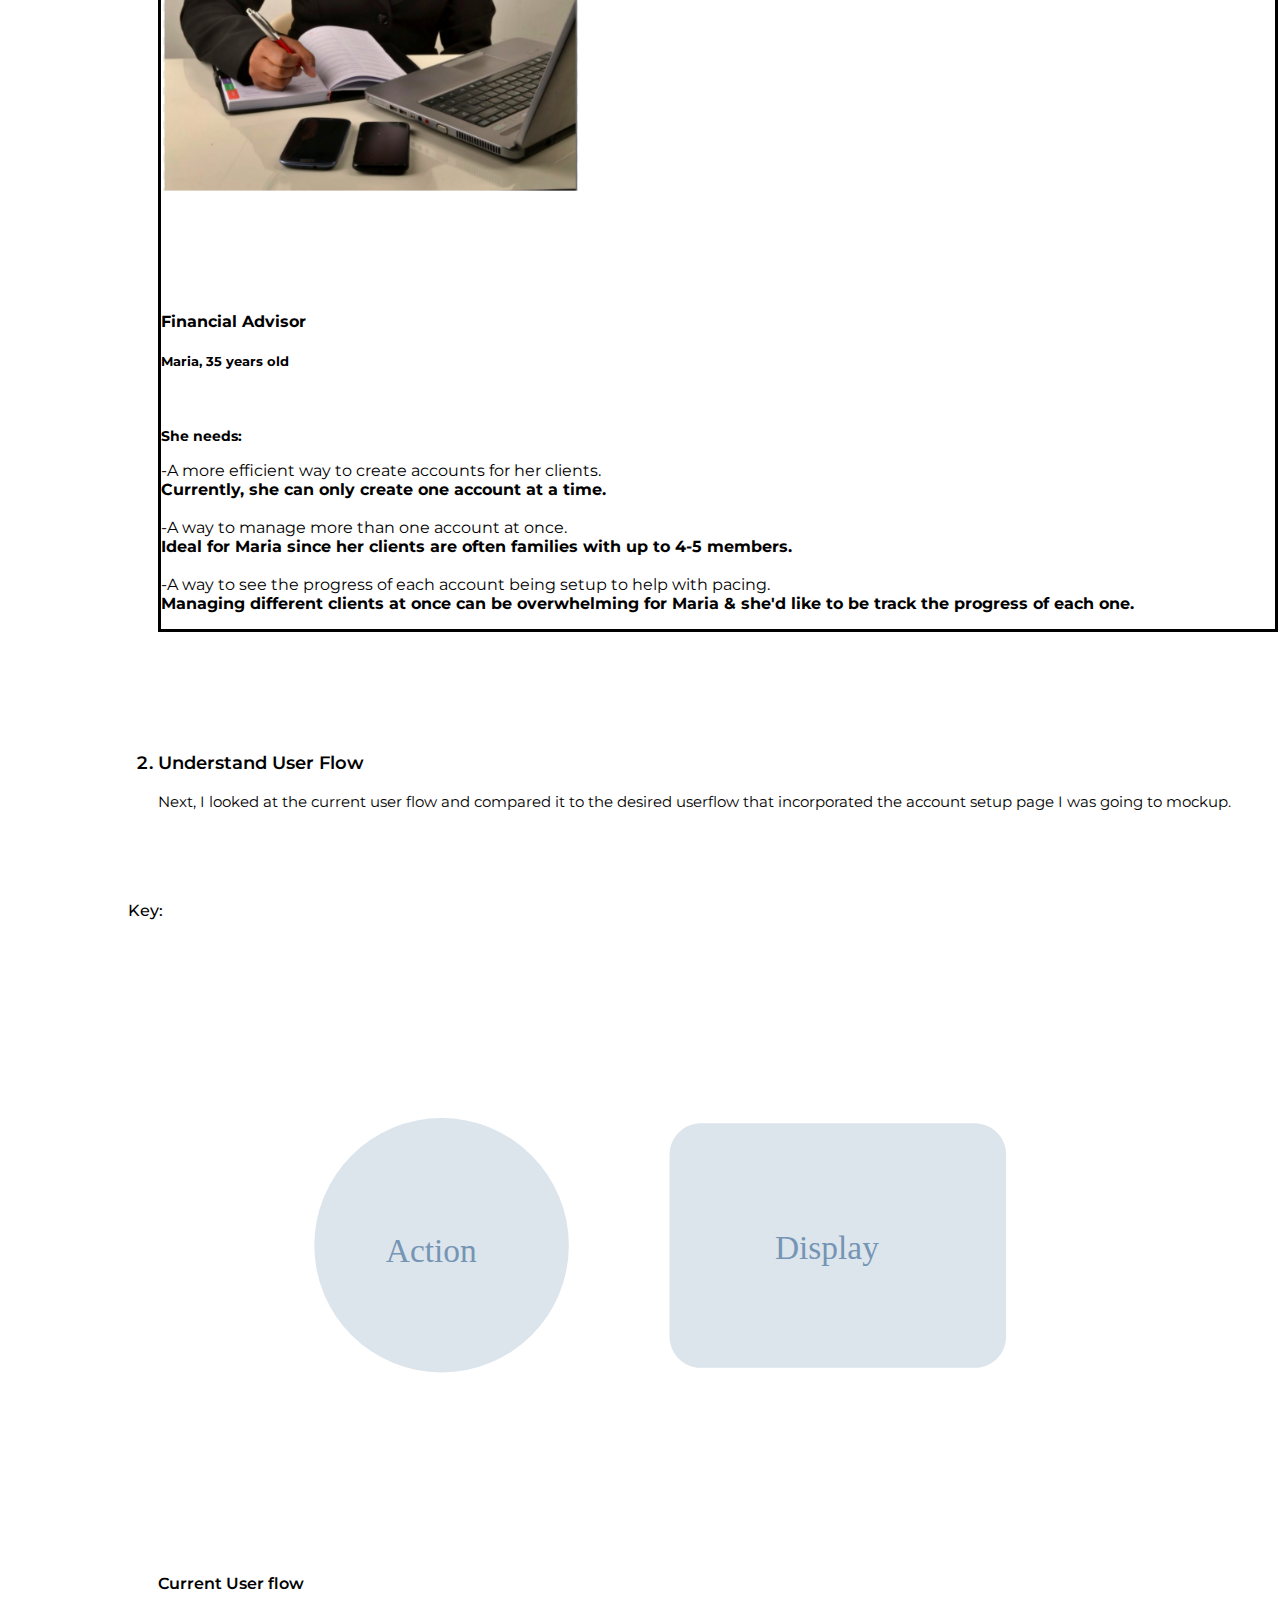
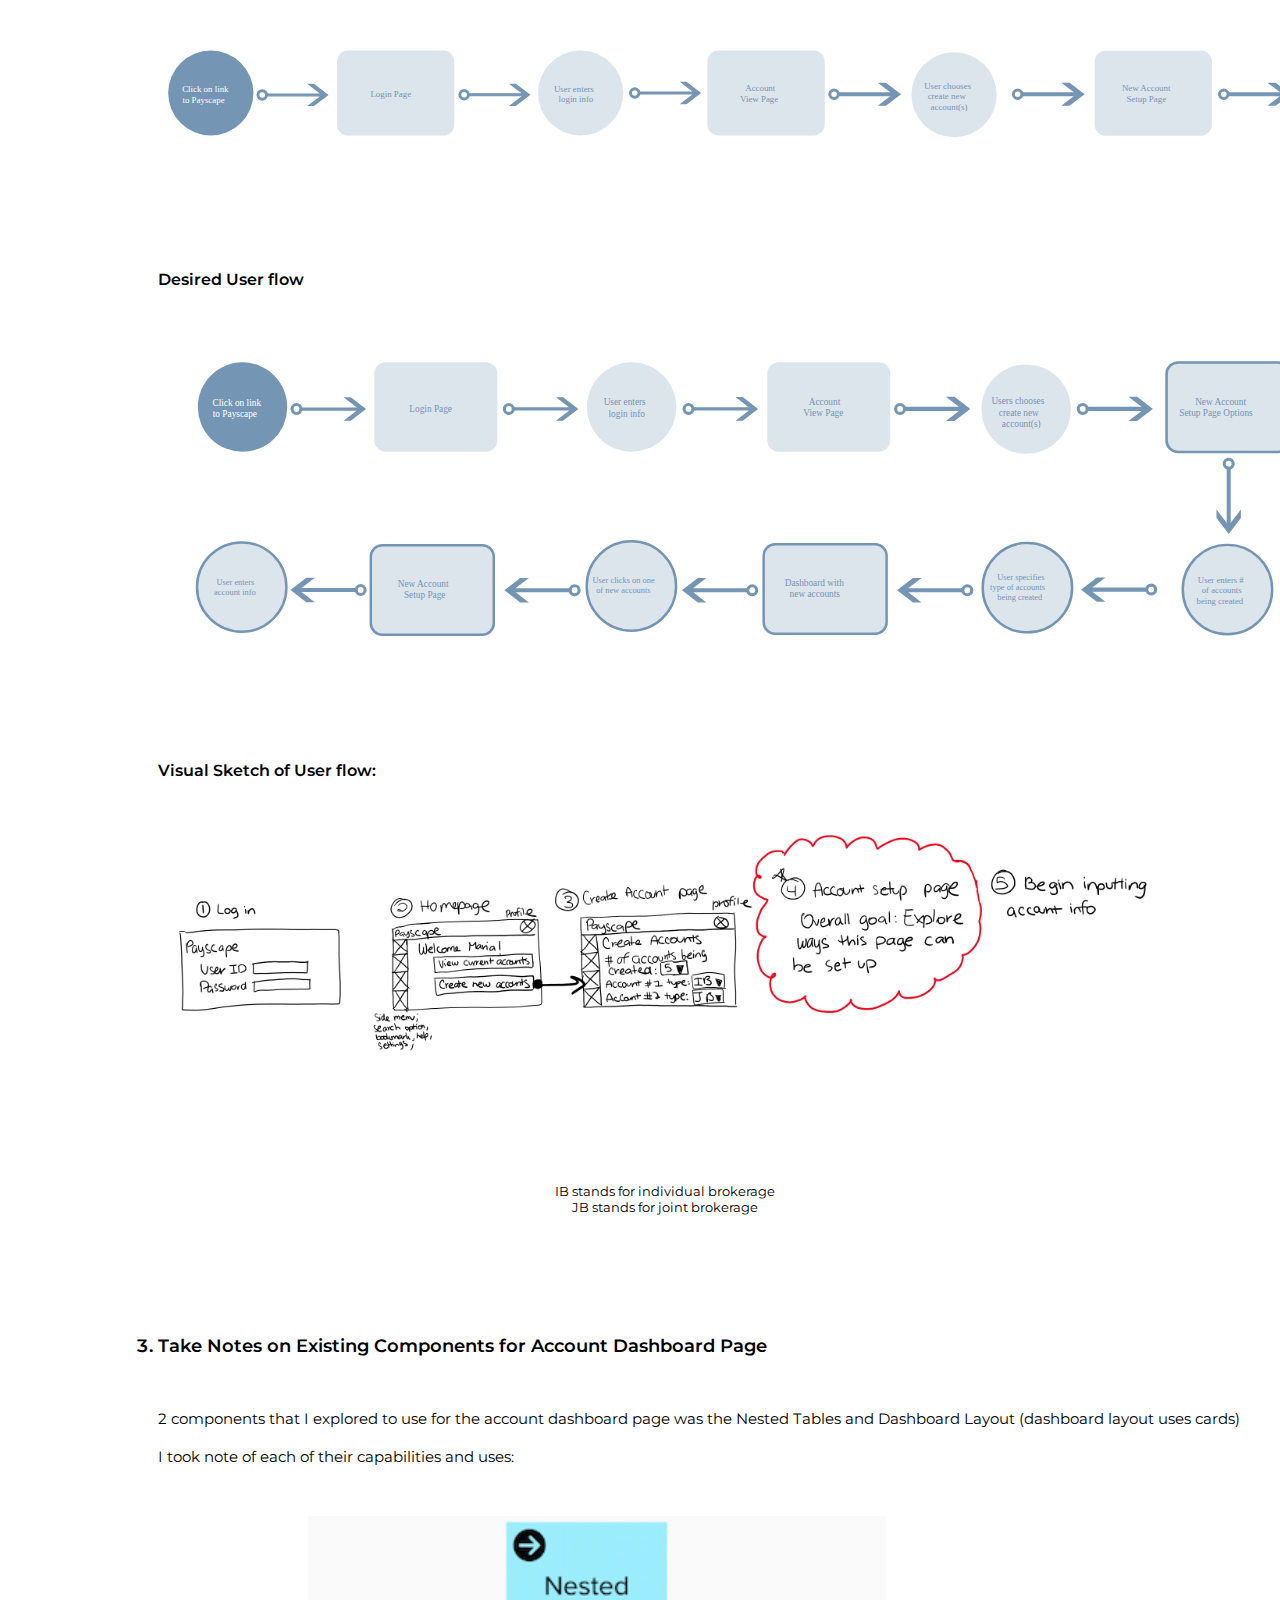
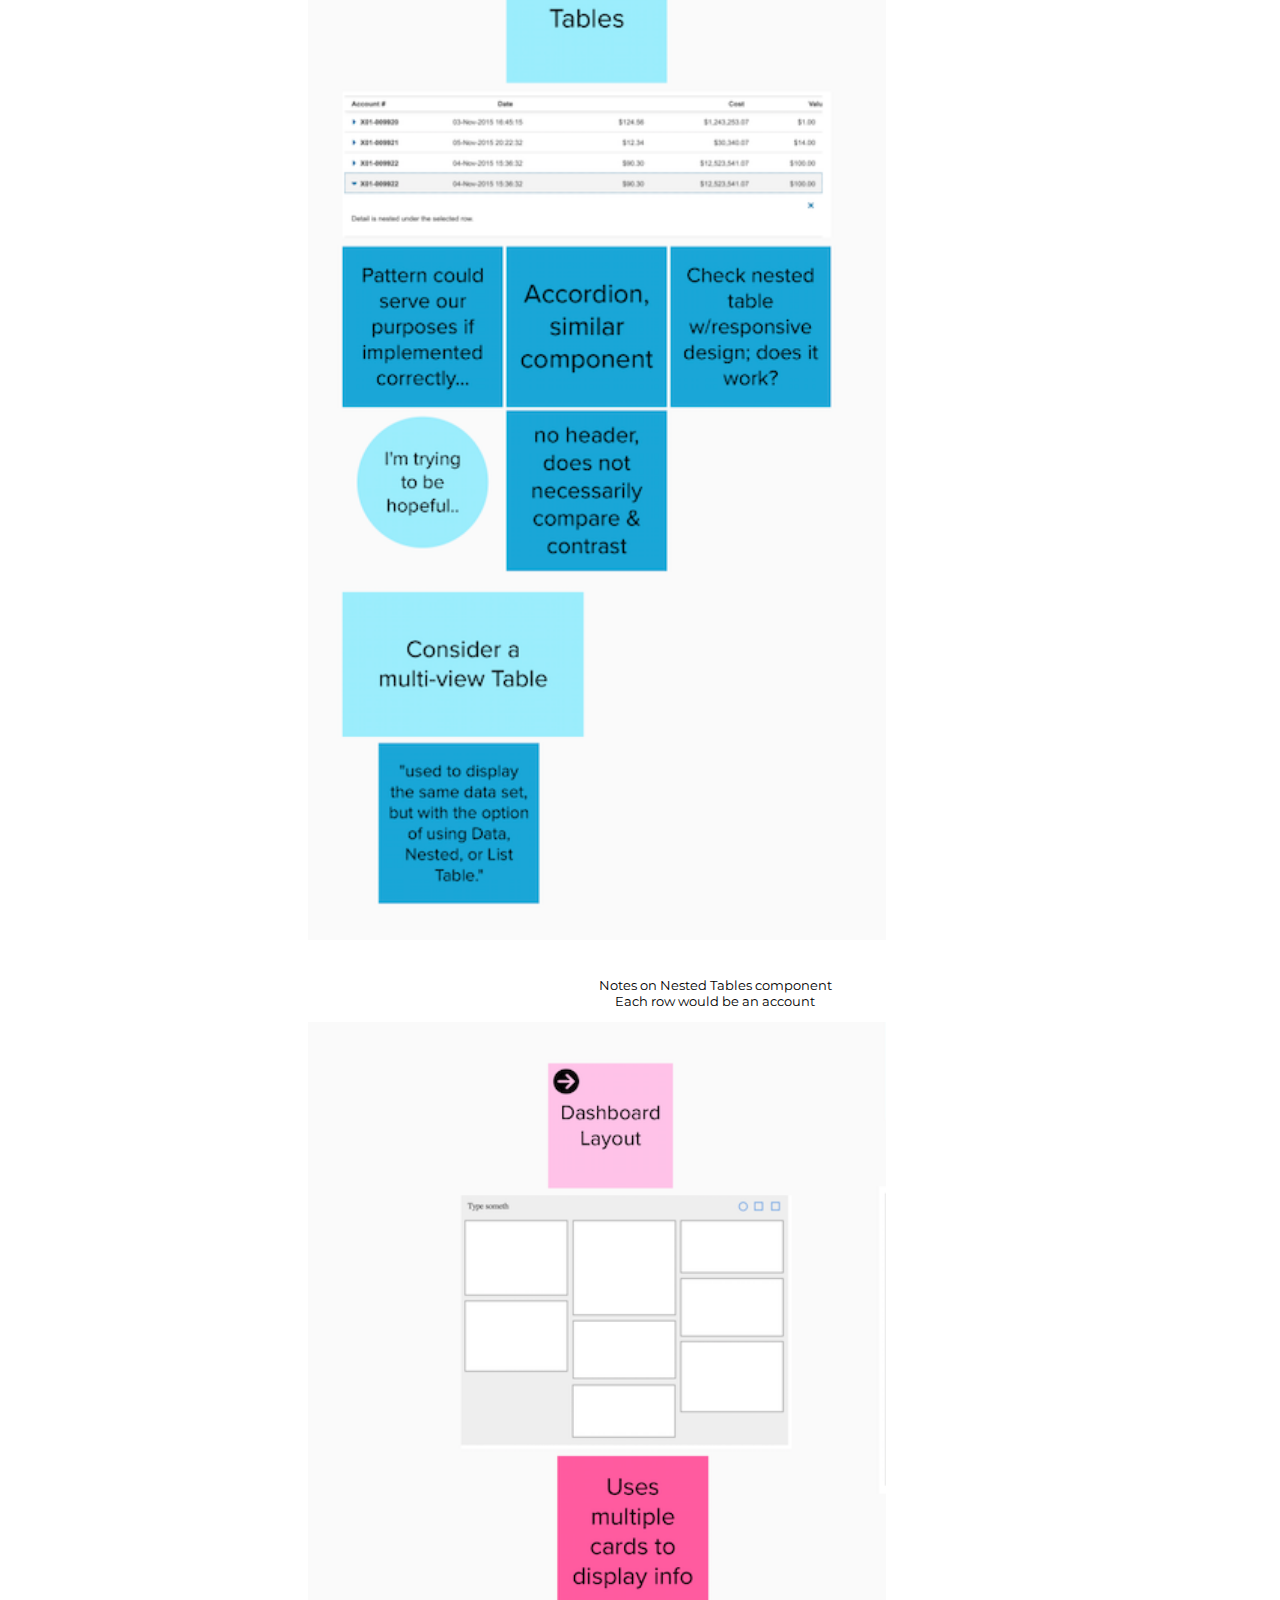
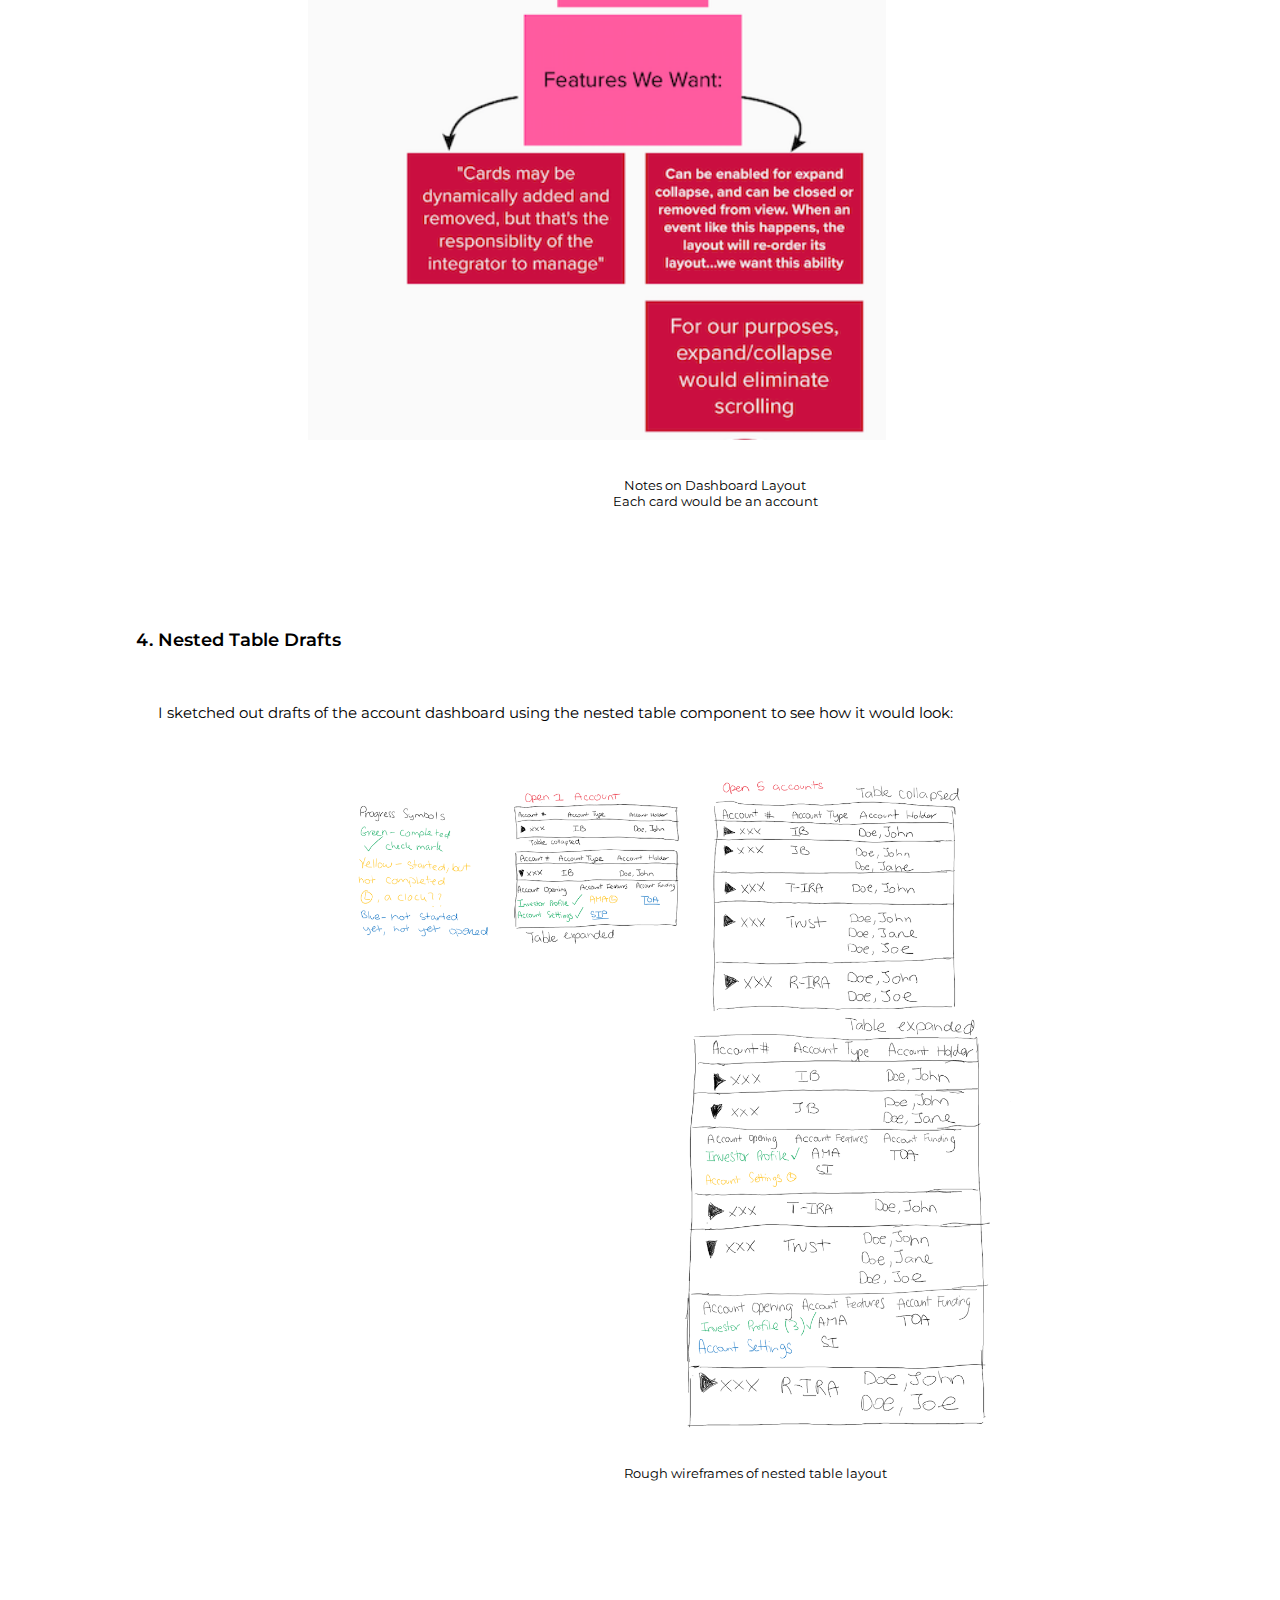
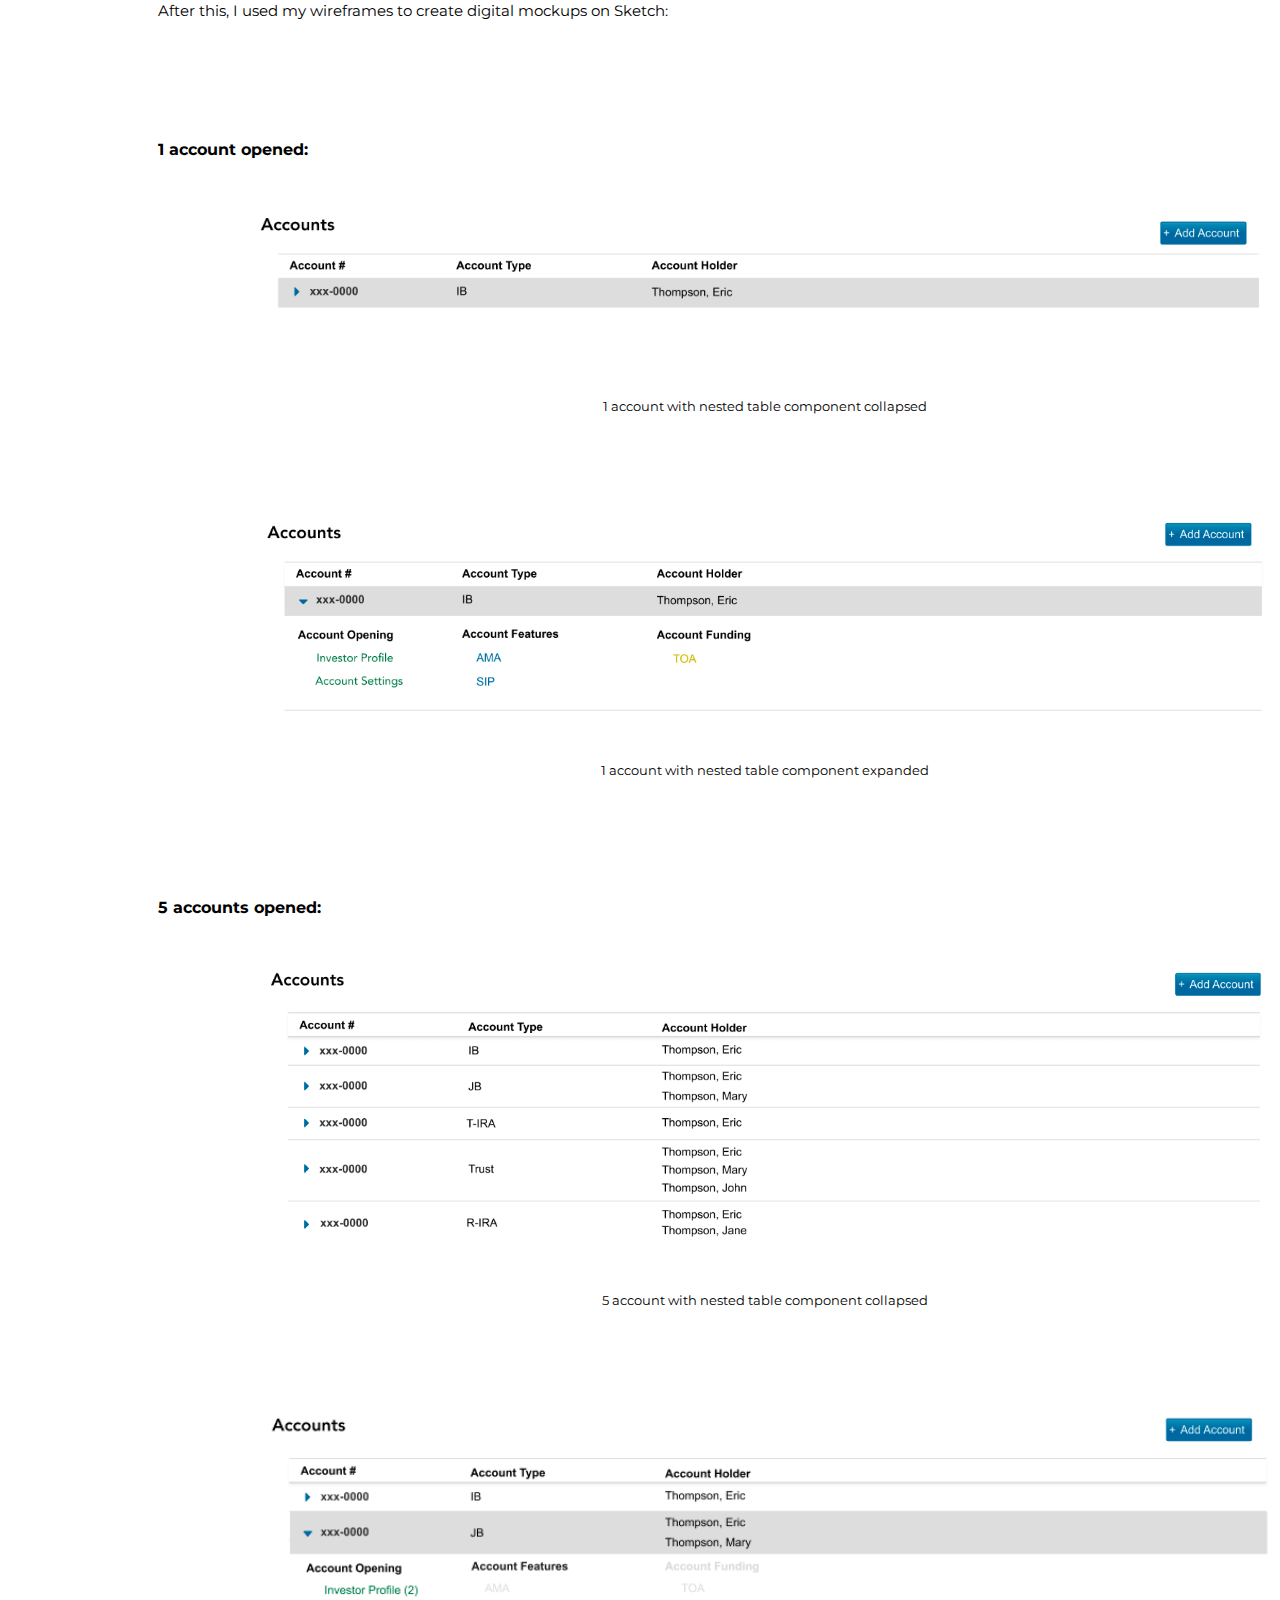
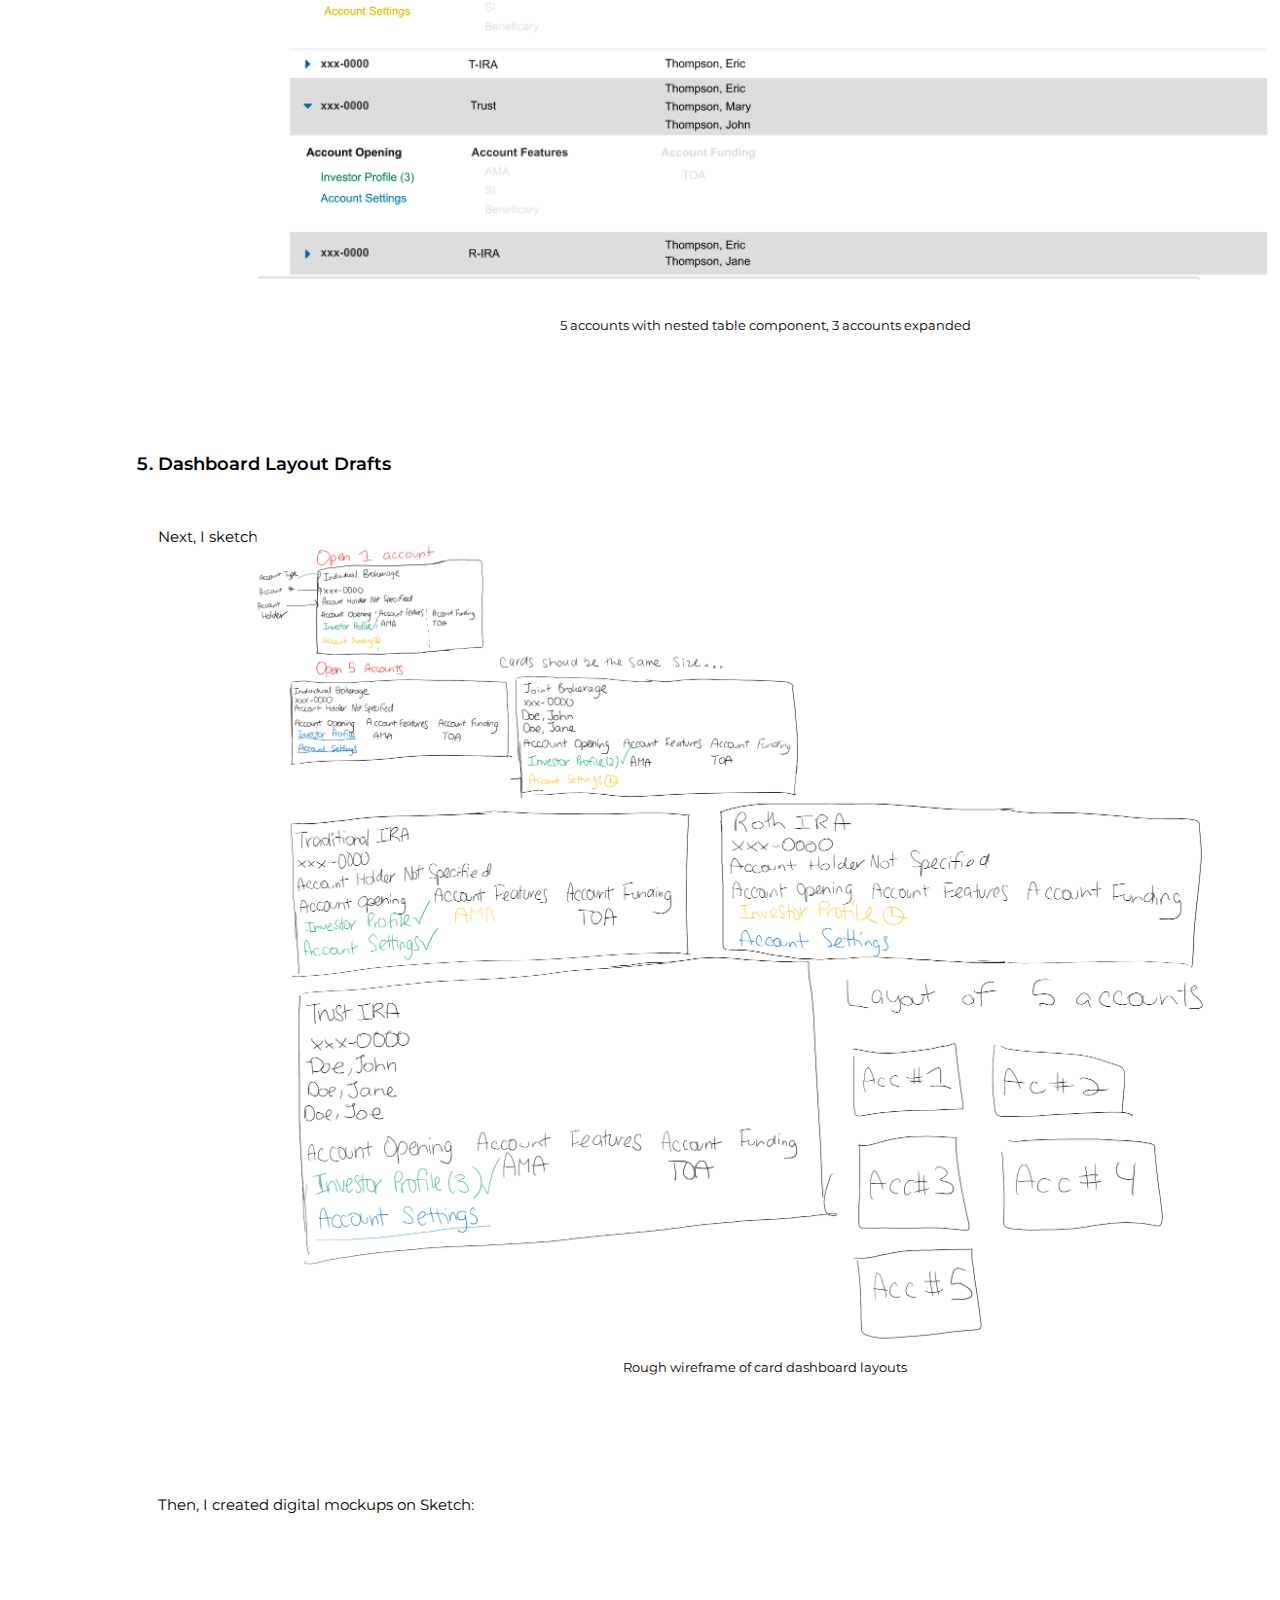
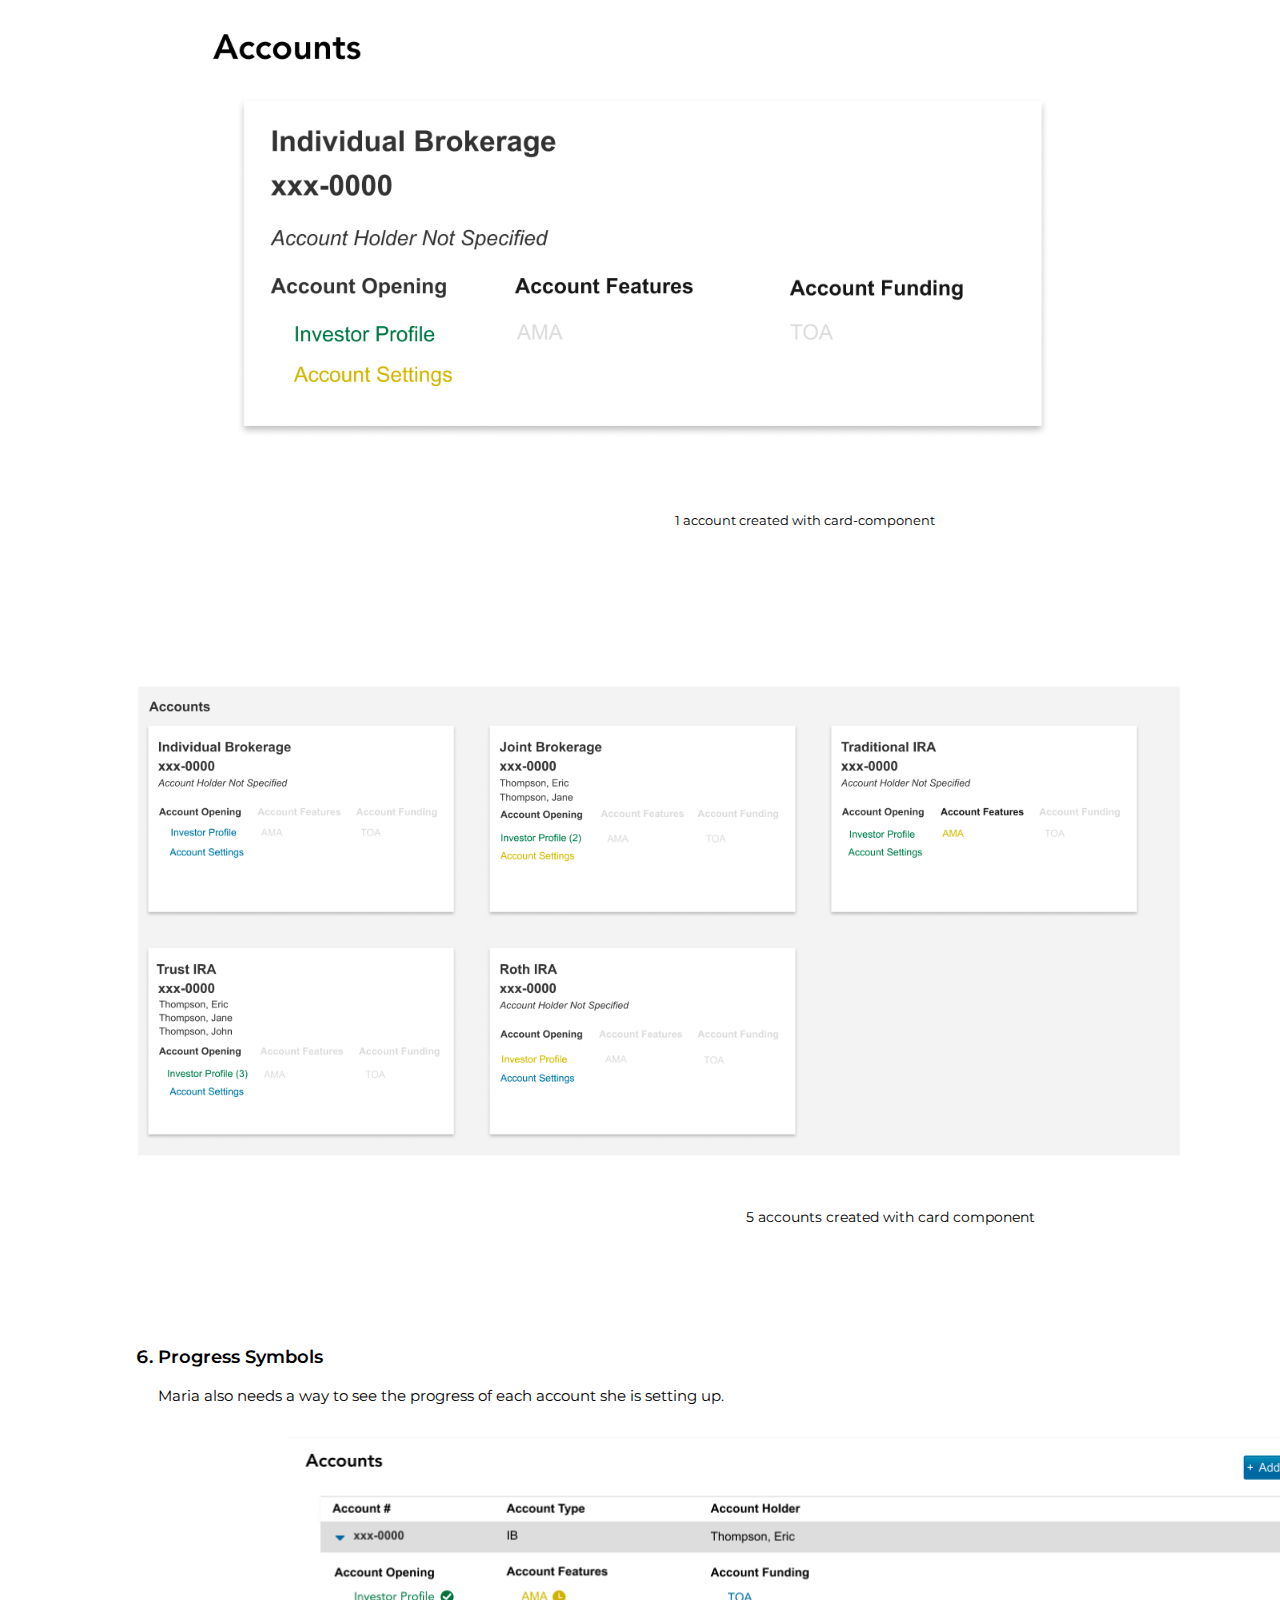
<file: payscape-page-final.html>
<!doctype html> 
<html lang = "en"> 
    <head> 
    <meta charset = "utf-8">
    <title> Payscape </title>
     <meta name = "viewport" content = "width=device-width, initial-scale =1.0"> 
       <link rel="stylesheet" href="https://stackpath.bootstrapcdn.com/bootstrap/4.5.0/css/bootstrap.min.css" integrity="sha384-9aIt2nRpC12Uk9gS9baDl411NQApFmC26EwAOH8WgZl5MYYxFfc+NcPb1dKGj7Sk" crossorigin="anonymous">
        <script src="https://ajax.googleapis.com/ajax/libs/jquery/3.5.1/jquery.min.js"></script>
        <script src="https://maxcdn.bootstrapcdn.com/bootstrap/3.4.1/js/bootstrap.min.js"></script>
        
        
        <link rel = "stylesheet" href = "payscape.css">
        <link href="https://fonts.googleapis.com/css2?family=Montserrat:wght@400;500;600;700&display=swap" rel="stylesheet">
        
        <link rel="shortcut icon" type="image/png" href="logo-for-tab.png">
                    
    </head>

<body> 
    <header>
    <nav aria-label ='primary-nav' class = "navbar fixed-top navbar-expand-sm nav" id = "main-nav"> 
    <a href = "index.html" class = "navbar-brand"> <img id = "logo" src = "Update2(11-20)Portfolio-Logo-06.svg" alt = "logo"></a>
        <button class = "navbar-toggler" data-toggle = "collapse" data-target ="#navbarMenu"> 
            <span class = "navbar-toggler-icon"> </span>
        </button>
        
        <div class = "collapse navbar-collapse" id = "navbarMenu">
            <ul class = "navbar-nav ml-auto" > 
         <li class = "nav-item dropdown"> 
             <a class = "nav-link dropdown-toggle" href ="my_work.html" id = "navbarDropdown" data-toggle = "dropdown" aria-haspopup = "true" aria-expanded = "false"> 
                 Work </a>
             <div class = "dropdown-menu" aria-labelledby = "navbarDropdown"> 
                 <a class = "dropdown-item" href = "helpbot.html"> Henry the Helpbot </a>
                 <a class = "dropdown-item" href = "payscape.html"> Payscape</a>
                 <a class = "dropdown-item" href = "trentoniana.html"> Digitize Artifacts </a>
                 
             
             </div>
             
             </li>
                
    <!--
        <li class = "nav-item"> <a href = "play.html" class = "nav-link"> Play </a></li>

    --> 
        <li class = "nav-item"> <a href = "about_me.html" class = "nav-link"> About Me </a> </li>
        
        <li class = "nav-item"> <a href ="CourtneyLeeResume.pdf" target = "_blank" class = "nav-link"> Resume </a></li>     
            
        </ul>
        
        
        </div> 

    </nav>
    
    </header>
    
    <div class = "container-fluid project-header"> 
        <div class = "row"> 
            <div class = "col col-xl-6 col-lg-7 col-md-10 col-sm-9 col-7 project-info"> 
            
            <p class = "header-title"> Payscape 2019</p>
            <p class = "header-caption"> Enterprise platform to manage finance accounts </p>
            

            </div>
        <div class = "col col-xl-6 col-lg-5 col-md-2 col-sm-3 col-5 text-right project-info"> 
            
            <p class = "header-duration-title"> Duration</p>
            <p class = "header-duration"> 1 month</p>
            
            
            </div>
        
        
        </div>
         <div class = "row caption-margin"> 
        <div class = "col col-xl-8 col-lg-8 col-md-9 col-sm-12 col-12"> 
        <p class = "note"> <i> All branding of this piece including company, product, and content have been modified and recreated to protect proprietary rights of original brand. </i>  </p>
            
            </div>
        
        
        </div>
        
    
    
    
    
    </div>
            
    <div class = "container-fluid project-intro"> 
        

        <div class = "row" > 
        <div class = "col col-xl-1 col-lg-1 col-md-1 col-sm-1 icon"> 
           <img class = "icon-size-adjust" src = "overview-icon-01.svg" alt = "overview-icon"> 
            
            
            </div>
            
        <div class = "col col-xl-5 col-lg-5 col-md-5 col-sm-5 icon-title"> 
            
            <p class = "proj-titles"> Overview </p>
            
            <p class = "proj-details"> 
            Payscape is an existing platform where assets are managed. The team I worked with was implementing a new feature where the user can open more than one account at once.
            <br> 
            <br> 
            <b> My Task:</b> 
            <br> 
            Explore how the Account Setup page would look like with this new feature. 
            
            
            
            
            
            </p>
            
            </div>
        <div class = "col col-xl-1 col-lg-1 col-md-1 col-sm-1 icon"> 
            <img class = "icon-size-adjust" src = "role_respon-icon-04.svg" alt = "approach-icon"> 
            
            </div>
            
        <div class = "col col-xl-5 col-lg-5 col-md-5 col-sm-5 icon-title"> 
            <p class ="proj-titles"> My Role</p>
            <p class = "proj-details"> 
            -Understand how the Account Setup Page fit in with desired user flow 
            <br> 
            <br>
            -Became familiar with established design system and began taking notes on components that could be used on Account Setup
            <br>   
            <br>
            -Drafted Account Setup Page with components in established design system using one account and then five accounts. 
            
            
            
            
            
            </p>
            
            </div>
        
            
        
        
        
        
        
        
        
        
        
        
        
        </div>
        
    
    
    </div>
       
     <div class = "container-fluid project-intro-mobile">
        <div class = "row">
            <div class = "col col-sm-2 col-2 icon"> 
                <img class = "icon-size-adjust" src = "overview-icon-01.svg" alt = "overview-icon"> 
            
            
            </div>
            
            <div class = "col col-sm-10 col-10 icon-title"> 
                <p class = "proj-titles"> Overview </p>
                <p class = "proj-details"> 
                Payscape is an existing platform where assets are managed. The team I worked with was implementing a new feature where the user can open more than one account at once.
                <br> 
                <br> 
                    <b> My Task:</b> 
                <br> 
                Explore how the Account Setup page would look like with this new feature. 
            
                
                
                
                </p>
            
            
            </div>
        
        
        
        </div>
        
        <div class = "row" id = "proj-intro-padding"> 
            <div class = "col col-sm-2 col-2 icon"> 
                <img class = "icon-size-adjust" src = "role_respon-icon-04.svg" alt = "approach-icon">
         
            </div>
            
            <div class = "col col-sm-10 col-10 icon-title">
                <p class = "proj-titles"> My Role </p>
                <p class = "proj-details"> 
                -Understand how the Account Setup Page fit in with desired user flow 
                <br> 
                <br>
                -Became familiar with established design system and began taking notes on components that could be used on Account Setup
                <br>   
                <br>
                -Drafted Account Setup Page with components in established design system using one account and then five accounts. 
          
                </p>
                
            
            
            
            
            </div>
        
        
        
        </div>
        

        
        </div>

    
     <div class = "container-fluid process-header"> 
        <div class = "row"> 
            <div class = "col col-xl-6 col-lg-6 col-md-6 col-sm-6 col-6 project-info"> 
            
            
            <p class = "header-title"> Process </p>
            
            
            </div>

        
        </div>

    </div>
    
    <div class = "container-fluid"> 
    
    <div class = "row step1-indent" id = "gallery" data-target="#exampleModal" data-toggle= "modal"> 
            <div class = "col col-xl-11 col-lg-11 col-md-11 col-sm-11 col-11" id = "user-persona"> 
                <div class = "step-title"> 
                
                <ol class = "step-margin"> 
                    
                    <li> Understand User Persona's Needs </li>
                    
                    </ol>
                
                
                </div>
             <p class = "process-text"> To start, I created a quick  user persona in order to understand how the needs of my user. Since the user is specialized in their skills, I only put info relevant to my task. </p>
                
           <div class = "row justify-content-around user-persona-box"> 
                <div class = "col col-xl-4 col-lg-5 col-md-4 col-sm-4 col-6"> 
               
               <img class = "maria-adjust" src = "Payscape_Media/maria_persona.png">
               
               
               </div>
               
               <div class = "col col-xl-5 col-lg-5 col-md-5 col-sm-5 col-6" id = "persona-adjust"> 
               
               <div class = "user-persona-info"> 
                
                <h4> Financial Advisor</h4>
                <h5> Maria, 35 years old </h5>
                
                <p id = "user-persona-info">
                    <br>
                    <br>
                    <b> She needs: </b>
                   
                   </p>
                   
                    <p id = "listing-indent"> 
                
                 -A more efficient way to create accounts for her clients. 
                <br>
                <b> Currently, she can only create one account at a time. </b>
                <br>
                <br> 
                -A way to manage more than one account at once.
                <br>
                <b>Ideal for Maria since her clients are often families with up to 4-5 members.  </b>
                <br>
                <br>
                -A way to see the progress of each account being setup to help with pacing. 
                <br> 
                <b> Managing different clients at once can be overwhelming for Maria &amp; she'd like to be track the progress of each one. </b> 
                
                
                
                </p>
                   
                   
                   
                   
                   </div>
               
               
               </div>
                
                
                
                </div> 
        <!--
          <div class = "col col-xl-12 col-lg-12 col-md-12 col-sm-12 col-12"> 
            <br> 
            
            <div class = "user-persona-box">
                <img class = "user-persona-box__maria_adjust" src = "Payscape_Media/maria_persona.png">
                <h4> Financial Advisor</h4>
                <h5> Maria, 35 years old</h5>
                <p id = "user-persona-info"> 
                <b>She needs:</b>
             
                
                </p>
                <p id = "listing-indent"> 
                
                 -A more efficient way to create accounts for her clients. 
                <br>
                <b> Currently, she can only create one account at a time. </b>
                <br>
                <br> 
                -A way to manage more than one account at once.
                <br>
                <b>Ideal for Maria since her clients are often families with up to 4-5 members.  </b>
                <br>
                <br>
                -A way to see the progress of each account being setup to help with pacing. 
                <br> 
                <b> Managing different clients at once can be overwhelming for Maria &amp; she'd like to be track the progress of each one. </b> 
                
                
                
                </p>
            
            
            
            </div>
            
            
            </div>
            
           -->
            </div>
        
            <div class = "col col-xl-7 col-lg-7 col-md-7 col-sm-7 col-8 next-step">
        
            <div class = "step-title"> 
            
            <ol start = "2" class = "step-margin">
                
                <li>Understand User Flow</li>
                
                
                </ol>
            
            
            </div>
          <p class = "process-text"> Next, I looked at the current user flow and compared it to the desired userflow that incorporated the account setup page I was going to mockup. </p>
        
        </div>
            <div class = "col col-xl-3 col-lg-3 col-md-3 col-sm-3 col-3" id = "margin-key">
            <p id = "key"> Key:</p>
        <img id= "image-resize-key" src = "Payscape_Media/userflow_key-03.svg" alt = "key" data-target="#carouselExample" data-slide-to="0"> 
        
        </div>
        
         <div class = "col col-xl-10 col-lg-10 col-md-10 col-sm-10 col-10"> 
            <br> 
        <p class = "text-bold"> Current User flow</p>
        <img id  = "image-resize-userflows" src = "Payscape_Media/current_flow-01.svg" alt = "Current User Flow Visual" data-target="#carouselExample" data-slide-to="1"> 
        
        </div>
        <div class = "col col-xl-10 col-lg-10 col-md-10 col-sm-10 col-10"> 
        <br> 
        <br> 
        <p class = "text-bold"> Desired User flow </p>
        <img id = "image-resize-userflows-2" src = "Payscape_Media/desired_userflow-02.svg"  alt = "Desired Userflow Visual" data-target="#carouselExample" data-slide-to="2"> 
  
        </div>
        <div class = "col col-xl-11 col-lg-11 col-md-10 col-sm-10 col-10"> 
           <br> 
        <p class = "text-bold"> Visual Sketch of User flow:</p>
        <img class = "userflow-sketch" src = "Payscape_Media/rough_wireframes.png" alt = "Userflow Sketch" data-target="#carouselExample" data-slide-to="3"> 
        <p class = "pic-caption" id = "visual-sketch-user-flow"> IB stands for individual brokerage 
        <br> 
        JB stands for joint brokerage
        </p>
        
        
        
        </div>
        
 
        
         <div class = "col col-xl-10 col-lg-10 col-md-10 col-sm-10 col-10 next-step"> 
                <div class = "step-title"> 
                
                <ol start = "3" class = "step-margin"> 
                    
                    <li> Take Notes on Existing Components for Account Dashboard Page </li>
                    
                    
                    </ol>
                
                
                </div>
                <br>
            <p class = "process-text"> 
                2 components that I explored to use for the account dashboard page was the Nested Tables and Dashboard Layout (dashboard layout uses cards)
                <br> 
                <br> 
                I took note of each of their capabilities and uses:
                </p>
            
            
            </div>
        <div class = "row justify-content-center step-indent-2" id = "account-dashboard-pics"> 
            <div class = "col col-xl-5 col-lg-5 col-md-5 col-sm-5 col-5"> 
            
            <img class = "components-notes" src = "Payscape_Media/nested_tables_notes.png" alt  = "Nested Table Notes" data-target="#carouselExample" data-slide-to="4">
            <p class = "components-caption" > 
                Notes on Nested Tables component 
                <br> 
                Each row would be an account
                </p>
            
            </div>
            
            <div class = "col col-xl-5 col-lg-5 col-md-5 col-sm-5 col-5"> 
            
            <img class = "components-notes" src = "Payscape_Media/dashboard_layout_notes.png" alt = "Dashboard Layout Notes" data-target="#carouselExample" data-slide-to="5">
            <p class = "components-caption">
                Notes on Dashboard Layout
                <br> 
                Each card would be an account

                </p>
            
            </div>
        
        
        </div>
        
        <div class = "col col-xl-10 col-lg-10 col-md-10 col-sm-10 col-10 next-step"> 
                <div class = "step-title"> 
                
                <ol start = "4" class ="step-margin"> 
                    
                    <li> Nested Table Drafts </li>
                    
                    </ol>
                
                
                </div>
                <br>
            
                <p class = "process-text"> 
                
                I sketched out drafts of the account dashboard using the nested table component to see how it would look:
                
                
                </p>
            
            
            </div>
         <div class = "row step-indent-2"> 
            <div class = "col col-xl-10 col-lg-10 col-md-10 col-sm-12 col-11">
            
            <img id = "nested-table-sketch" src = "Payscape_Media/nested-table_sketch.png" alt = "Nested-Table-Sketch" data-target="#carouselExample" data-slide-to="6" > 
            
            <p id= "nested-table-sketch-caption"> Rough wireframes of nested table layout</p>    
                
            </div>
        
            
        </div>
        
          <div class = "row next-step"> 
                <p class = "process-text"> 
             After this, I used my wireframes to create digital mockups on Sketch:  
                </p>
        
        </div>
        
        <div class = "col col-xl-10 col-lg-12 col-md-12 col-sm-12 col-12 next-step"> 
            
            <p class = "bold"> 1 account opened: </p>    
            
            </div>
        <div class = "col col-xl-10 col-lg-10 col-md-12 col-sm-10 col-12 step-indent-2 one-account-nt">
            
            <img class = "nested-table" src = "Payscape_Media/1-table-collapsed.png" alt = "Nested Table, collapsed " data-target="#carouselExample" data-slide-to="7"> 
                <p class = "pic-caption">1 account with nested table component collapsed</p>
            
            </div>
        <div class = "col col-xl-10 col-lg-10 col-md-12 col-sm-10 col-12 step-indent one-account-nt">
            
            <img class = "nested-table" src = "Payscape_Media/1-table-expanded.png" alt = "Nested table, expanded"data-target="#carouselExample" data-slide-to="8"> 
                <p class = "pic-caption">1 account with nested table component expanded </p>
                
                
            </div>
        <div class = "col col-xl-10 col-lg-10 col-md-12 col-sm-6 col-12 next-step"> 
            
            <p class = "bold"> 5 accounts opened: </p>
            
            
            </div>
         <div class = "col col-xl-10 col-lg-11 col-md-12 col-sm-12 col-12 step-indent-2"> 
            
            <img class = "nested-table" src = "Payscape_Media/5-table-collapsed.png" alt = "Nested table collapsed, 5 accounts "data-target="#carouselExample" data-slide-to="9"> 
            <p class = "pic-caption"> 5 account with nested table component collapsed </p>
            
            </div>
        
         <div class = "col col-xl-10 col-lg-11 col-md-12 col-sm-12 col-12 step-indent"> 
            
            
            <img class = "nested-table" src = "Payscape_Media/5-table-expanded.png" alt = "Nested-table, 3 accounts expanded" data-target="#carouselExample" data-slide-to="10">  
            <p class = "pic-caption"> 5 accounts with nested table component, 3 accounts expanded </p>
            
            </div>
     <div class = "col col-xl-10 col-lg-10 col-md-10 col-sm-10 col-10 next-step"> 
            <div class = "step-title">
                <ol start = "5" class = "step-margin"> 
                
                <li> Dashboard Layout Drafts</li>
                
                </ol>
            
            
            
            </div>
            <br> 
        <p class ="process-text"> 
        Next, I sketched out drafts of the account dashboard using cards. 
            
            
            </p>
        
        
        </div>
        
    <div class = "col col-xl-9 col-lg-10 col-md-10 col-sm-10 col-10 step-indent-2"> 
        
        <img id = "card-component-sketch" src = "Payscape_Media/Card_Layout.png" alt = "Card layout sketch" data-target="#carouselExample" data-slide-to="11"> 
        <p class = "pic-caption" id = "card-sketch-padding"> Rough wireframe of card dashboard layouts</p>    
            
        </div>
    <div class = "col col-xl-12 col-lg-10 col-md-10 col-sm-10 col-10 next-step"> 
         <p class = "process-text"> Then, I created digital mockups on Sketch: </p>
        
        </div>
       
        <div class = "col col-xl-9 col-lg-10 col-md-10 col-sm-10 col-10 step-indent" id = "five-accounts"> 
                <img id = "card-component-1" src = "Payscape_Media/1-Card.png" alt = "Card, 1 account" data-target="#carouselExample" data-slide-to="12"> 
                <p id = "card-caption"> 1 account created with card-component  </p>
            </div>
        
        <div class = "col col-xl-9 col-lg-10 col-md-10 col-sm-10 col-10 step-indent" id = "five-accounts-2">
                    <img id = "card-component-2" src = "Payscape_Media/5-Card.png" alt = "Card, 5 accounts" data-target="#carouselExample" data-slide-to="13">
                    <p id = "card-caption-2"> 5 accounts created with card component </p>
            
            </div>
        
         <div class = "col col-xl-10 col-lg-10 col-md-10 col-sm-10 col-10 next-step"> 
            <div class = "step-title">
            
            <ol start = "6" class = "step-margin">
                
                <li> Progress Symbols </li>
                
                </ol>
            
            </div>
            <p class = "process-text"> 
            
            Maria also needs a way to see the progress of each account she is setting up. 
       
            </p>
        
        </div>
        
          <div class = "col col-xl-8 col-lg-10 col-md-10 col-sm-11 col-11 step-indent-2 table-views">
            <img class = "symbols" src = "Payscape_Media/Table-symbols-1.png" alt = "Table symbols 1" data-target="#carouselExample" data-slide-to="14"> 
            <p class = "pic-caption"> Progress Symbol Mockup 1: Nested Table</p>
            </div>
            
            <div class = "col col-xl-8 col-lg-10 col-md-10 col-sm-11 col-11 step-indent-2 table-views"> 
            
            <img class = "symbols" src = "Payscape_Media/Table-symbols-2.png" alt = "Table symbols 2" data-target="#carouselExample" data-slide-to="15"> 
            
            <p class = "pic-caption"> Progress Symbol Mockup 2: Nested Table </p>    
            </div>
        
        <div class = "row justify-content-center step-indent-2" id = "card-symbols-mockups"> 
            <div class = "col col-xl-5 col-lg-6 col-md-6 col-sm-10 col-10 pic-padding"> 
            
            <img class = "symbols card-symbols" src = "Payscape_Media/Card_Symbol_1.png" alt = "Card symbols 1"data-target="#carouselExample" data-slide-to="16"> 
            <p class = "pic-caption card-process-caption"> Progress Symbol Mockup 3: Card Component </p>
            
            </div>
            
            <div class = "col col-xl-5 col-lg-6 col-md-6 col-sm-10 col-10 pic-padding"> 
            
            <img class = "symbols card-symbols" src = "Payscape_Media/Card_Symbol_2.png" alt = "Card symbols 2"> 
            <p class = "pic-caption card-process-caption" data-target="#carouselExample" data-slide-to="17"> Progress Symbol Mockup 4: Card Component </p>
            
            </div>
        
        
        
        
        </div>
        
        <div class = "row next-step"> 
            <p class = "process-text" id = "weird-text"> 
            My team tried to use progress bars previously, but the account setup process is complex and therefore, it was too complicated to implement progress bars. 
            
            </p>
        
        </div>
        
          <div class = "col col-xl-10 col-lg-10 col-md-10 col-sm-10 col-10 next-step">
            <div class = "step-title"> 
                <ol start = "7" class = "step-margin">
                
                <li> Mobile Mockups</li>
                
                </ol>
            
                
            
            </div>
              
              <p class = "process-text"> 
            
            Next, I created a brief mobile mockup of each component. 
       
            </p>
        
        
        </div>
        
        <div class = "container-fluid">
            
             <p class = "text-bold"> Table Component in Mobile View: </p>
                
            
            <div class = "row justify-content-center"> 
                
               
                <div class = "col col-xl-4 col-lg-5 col-md-3 col-sm-3">
                    <img class = "resize-mobile" src = "Payscape_Media/Table-Account-1@2x.png">
                
                <p class = "mobile-caption"> 1 Account, table component collapsed</p>
                
                </div>
                
                 <div class = "col col-xl-4 col-lg-5 col-md-3 col-sm-3">
                    <img class = "resize-mobile" src = "Payscape_Media/Table-Account%202-Expanded@2x.png">
                     
                     <p class = "mobile-caption"> 1 Account, table component expanded</p>
                
                
                </div>
            
            
            </div>
            
            <div class = "row justify-content-center"> 
                <div class = "col col-xl-4 col-lg-5 col-md-3 col-sm-3">
                    <img class = "resize-mobile-2" src = "Payscape_Media/Table-Account%202-Expanded@2x.png">
                
                <p class = "mobile-caption"> 5 Accounts, table component collapsed</p>
                
                </div>
                
                 <div class = "col col-xl-4 col-lg-5 col-md-3 col-sm-3">
                    <img class = "resize-mobile-2" src = "Payscape_Media/Table-5-Account-with%20names@2x.png">
                     
                     <p class = "mobile-caption"> 5 Accounts, account holder names specified</p>
                
                
                </div>
               
            
            </div>
            
             <div class = "row justify-content-center"> 
                <div class = "col col-xl-4 col-lg-5 col-md-3 col-sm-3">
                    <img class = "resize-mobile-2" src = "Payscape_Media/Table-Account-5%E2%80%93expanded.png">
                
                <p class = "mobile-caption"> 5 Accounts, table component collapsed</p>
                
                </div>
                
                 <div class = "col col-xl-4 col-lg-5 col-md-3 col-sm-3">
                    <img class = "resize-mobile-2" src = "Payscape_Media/Table-5-Expanded-Symbols@2x.png">
                     
                     <p class = "mobile-caption"> 5 Accounts with progress symbols</p>
                
                
                </div>
               
            
            </div>
            
             <p class = "text-bold" id ="title-space"> Card Component in Mobile View: </p>
            
            <div class = "row justify-content-center"> 
                <div class = "col col-xl-4 col-lg-5 col-md-3 col-sm-3">
                    <img class = "resize-mobile-2" src = "Payscape_Media/Card-1-Mobile@2x.png">
                
                <p class = "mobile-caption"> 1 Account, card component</p>
                
                </div>
                
                 <div class = "col col-xl-4 col-lg-5 col-md-3 col-sm-3">
                    <video width = "375" height ="815" class = "mobile-video" id = "margin-top-id" autoplay muted loop >
                        <source src = "Payscape_Media/Payscape_Video-Cards-No-Account-Holders.mp4" type = "video/mp4"> 
                        
                     
                     </video>
                     
                     <p class = "mobile-caption-adjust"> 5 Accounts, card component</p>
                
                
                </div>
               
            
            </div>
            
            <div class = "row justify-content-center"> 
                
                 <div class = "col col-xl-4 col-lg-5 col-md-3 col-sm-3">
                    <video width = "375" height ="815" class = "mobile-video mobile-video-2" autoplay muted loop>
                        <source src = "Payscape_Media/Payscape_Cards-With-Account-Holders.mp4" type = "video/mp4"> 
                        
                     
                     </video>
                     
                     <p class = "mobile-caption-adjust"> 5 Accounts, account holders specified</p>
                
                
                </div>
                
                <div class = "col col-xl-4 col-lg-5 col-md-3 col-sm-3">
                    <video width = "375" height ="815" class = "mobile-video" autoplay muted loop>
                        <source src = "Payscape_Media/Payscape-Cards-With-Symbols.mp4" type = "video/mp4"> 
                        
                     
                     </video>
                     
                     <p class = "mobile-caption-adjust"> 5 Accounts, with progress symbols</p>
                
                
                </div>
               
            
            </div>

        </div>
        
        
        <div class = "col col-xl-10 col-lg-10 col-md-10 col-sm-10 col-10 next-step" id=mobile-spacing>
            <div class = "step-title"> 
                <ol start = "8" class = "step-margin">
                
                <li> Assessing Nested Table and Dashboard Layout </li>
                
                </ol>
            
                
            
            </div>
        
        
        </div>
        
        <div class = "container-fluid pro-con-mobile">
            
        
            
          
            <div class = "row justify-content-center"> 
                  <div class = "col col-sm-12 col-12 step-indent-2 pro-cons-headers">
                <p class = "bold"> Nested Table </p>
            
            
            
            </div>
                
                
                <div class = "col col-sm-12 col-12 step-indent-2 pro-cons-headers"> 
                
                <p><u class = "pro-header"> Pros </u></p>
                
                </div>
                
            
            
            </div>
            
            <div class = "container-fluid pro-cons-container"> 
            
            <div class = "row"> 
                <div class = "col col-sm-1 col-2">
                    <img class = "pro-con-symbols" src = "Payscape_Media/pro-symbol-01.svg"> 
                
                
                </div>
                
                <div class = "col col-sm-8 col-8"> 
                    <p class = "pro-con-points"> 
                    Can expand and collapse
                    
                    
                    </p>
                
                
                </div>
                
                
                </div>
                
            <div class = "row"> 
                <div class = "col col-sm-1 col-2">
                    <img class = "pro-con-symbols" src = "Payscape_Media/pro-symbol-01.svg"> 
                
                
                
                </div>
                
                
                <div class = "col col-sm-8 col-8"> 
                <p class = "pro-con-points"> 
                    Table titles are clear &amp; makes it easer to look at account info
                    
                    
                    
                    </p>
                
                </div>
                
                </div>
    
            
            
            
            </div>
             <div class = "row justify-content-center"> 
                 
                 
                 
                 
                 <div class = "col col-sm-12 col-12 step-indent-2 pro-cons-headers"> 
                
                <p><u class = "con-header"> Cons </u></p>
                
                </div>
                
                
                
                </div>
                
             <div class = "container-fluid pro-cons-container"> 
                      
                  <div class = "row"> 
                <div class = "col col-sm-1 col-2"> 
                    <img class = "pro-con-symbols" src = "Payscape_Media/con-symbol-02.svg">
                
                </div>    
                      
                <div class = "col col-sm-8 col-8">
                    <p class = "pro-con-points"> 
                    
                    Expanding &amp; collapsing each account can become tedious; responsiveness may be affected in mobile version
                    
                    
                    
                    </p>
    
                
                </div>
                
                
                
                
                </div>
                 
                 <div class = "row"> 
                    <div class = "col col-sm-1 col-2"> 
                        <img class = "pro-con-symbols" src = "Payscape_Media/con-symbol-02.svg">
                     
                     
                     
                     
                     
                     </div>
                     
                     <div class = "col col-sm-8 col-8">
                        <p class = "pro-con-points"> 
                         Not necessarily the best way to create 5 accounts at once;
                        Maria can be overwhelmed looking at it           
                         
                         </p>
                     
                     
                     
                     
                     </div>
                 
                 </div>
            <div class = "row">
                <div class = "col col-sm-1 col-2"> 
                        <img class = "pro-con-symbols" src = "Payscape_Media/con-symbol-02.svg">
                     
                     
                     
                     
                     
                     </div>
                     
                <div class = "col col-sm-8 col-8">
                        <p class = "pro-con-points"> 
                        Account status cannot be seen if table is collapsed         
                         
                         </p>
                     
                     
                     
                     
                     </div>
                 
                 
                 
                 
                 
                 </div>
            
            
            
            
            
            </div> 
            
            <div class = "row justify-content-center">
                 <div class = "col col-sm-12 col-12 step-indent-2 pro-cons-headers">
                <p class = "bold"> Dashboard Layout </p>
            
            
            
            </div>
                
                
                
                <div class = "col col-sm-12 col-12 step-indent-2 pro-cons-headers">
                    
                    <p> <u class = "pro-header"> Pros </u></p>
                
                </div>
            
            
            </div>
            
            <div class = "container-fluid pro-cons-container"> 
                   <div class = "row"> 
                <div class = "col col-sm-1 col-2">
                    <img class = "pro-con-symbols" src = "Payscape_Media/pro-symbol-01.svg"> 
                
                
                </div>
                
                <div class = "col col-sm-8 col-8"> 
                    <p class = "pro-con-points"> 
                    Easy to view and organize
                    
                    </p>
                
                
                </div>
                
                
                </div>
                
            <div class = "row"> 
                <div class = "col col-sm-1 col-2">
                    <img class = "pro-con-symbols" src = "Payscape_Media/pro-symbol-01.svg"> 
                
                
                
                </div>
                
                
                <div class = "col col-sm-8 col-8"> 
                <p class = "pro-con-points"> 
                    Can see progress of each account at all timesx
                    </p>
                
                </div>
                
                </div>
            
            
            
            
            
            
            
            
            </div>
            
            <div class = "row justify-content-center">
             <div class = "col col-sm-12 col-12 step-indent-2 pro-cons-headers">
                    
                    <p> <u class = "con-header"> Cons </u></p>
                
                </div>

            </div>
            
           
            <div class = "container-fluid pro-cons-container"> 
            
                    <div class = "row"> 
                <div class = "col col-sm-1 col-2"> 
                    <img class = "pro-con-symbols" src = "Payscape_Media/con-symbol-02.svg">
                
                </div>    
                      
                <div class = "col col-sm-8 col-8">
                    <p class = "pro-con-points"> 
                    
                    Need to figure out spacing for progress symbols
                    
                    
                    
                    </p>
    
                
                </div>
                
                
                
                
                </div>
                 
                 <div class = "row"> 
                    <div class = "col col-sm-1 col-2"> 
                        <img class = "pro-con-symbols" src = "Payscape_Media/con-symbol-02.svg">
                     
                     
                     
                     
                     
                     </div>
                     
                     <div class = "col col-sm-8 col-8">
                        <p class = "pro-con-points"> 
                            Layout may not be suitable for mobile devices
                         </p>
                     
                     
                     
                     
                     </div>
                 
                 </div>
            <div class = "row">
                <div class = "col col-sm-1 col-2"> 
                        <img class = "pro-con-symbols" src = "Payscape_Media/con-symbol-02.svg">
                     
                     
                     
                     
                     
                     </div>
                     
                <div class = "col col-sm-8 col-8">
                        <p class = "pro-con-points"> 
                        Account status cannot be seen if table is collapsed         
                         
                         </p>
                     
                     
                     
                     
                     </div>
                 
                 
                 
                 
                 
                 </div>
            
            
            
            
            </div>
        
        
        
        
        
        </div>
        
        <div class = "col col-xl-12 col-lg-12 col-md-12 col-sm-12 step-indent-2 pro-cons-headers desktop">
            <p class = "bold"> Nested Table </p>
        
        
        </div>
        
        <div class = "row justify-content-center desktop">  
        <div class = "col col-xl-2 col-lg-3 col-md-3 col-sm-3 col-3 pro-cons-spacer desktop" > 
            <p><u class = "pro-header"> Pros</u> </p>
 
        </div>
        
        <div class = "col col-xl-2 col-lg-2 col-md-3 col-sm-3 col-3 cons-space"> 
        
        <p> <u class = "con-header"> Cons</u></p>
        
        
        </div>
        
        
        </div>
        
        
        
            <div class = "container-fluid pro-cons-container desktop"> 
        
         <div class = "row"> 
            <div class = "col col-xl-1 col-lg-1 col-md-1 col-sm-1 col-1"> 
            <img class = "pro-con-symbols" src = "Payscape_Media/pro-symbol-01.svg" alt = ""> 
            </div>
            <div class = "col col-xl-4 col-lg-4 col-md-4 col-sm-4 col-4"> 
                <p class = pro-con-points > Can expand and collapse</p>
            
            
            </div>
             
             <div class = "col col-xl-1 col-lg-1 col-md-1 col-sm-1 col-1 cons-margin"> 
             
             <img class = "pro-con-symbols" src = "Payscape_Media/con-symbol-02.svg" alt ="">
             
             </div>
             
             <div class = "col col-xl-5 col-lg-5 col-md-5 col-sm-5 col-5"> 
             
             <p class ="pro-con-points"> Expanding &amp; collapsing each account can become tedious; responsiveness may be affected in mobile version 
                
            </p>
             
             </div>
        
        
        </div>
            
        <div class = "row"> 
            <div class = "col col-xl-1 col-lg-1 col-md-1 col-sm-1 col-1">
                <img class = "pro-con-symbols" src = "Payscape_Media/pro-symbol-01.svg" alt = ""> 
           
            </div>
            
            <div class = "col col-xl-4 col-lg-4 col-md-4 col-sm-4 col-4"> 
            <p class = "pro-con-points"> 
                
            Table titles are clear &amp; makes it easier to look at account info
                
            </p>
            
            
            
            </div>
            
            <div class = "col col-xl-1 col-lg-1 col-md-1 col-sm-1 col-1 cons-margin"> 
                <img class = "pro-con-symbols" src = "Payscape_Media/con-symbol-02.svg" alt = ""> 
          
            </div>
            
            <div class = "col col-xl-5 col-lg-5 col-md-5 col-sm-5 col-5"> 
            
            <p class = "pro-con-points"> 
            Not necessarily the best way to create 5 accounts at once; 
            <br>
            Maria can be overwhelmed looking at it 
                
                
                </p>
            
            
            </div>
            
            
            
            </div>
            
        <div class = "row">
            <div class = "col col-xl-1 col-lg-1 col-md-1 col-sm-1 col-1 con-extra"> 
            
                <img class = "pro-con-symbols" src = "Payscape_Media/con-symbol-02.svg" alt =""> 
            
            
            </div>
            
            <div class = "col col-xl-4 col-lg-4 col-md-4 col-sm-4 col-6"> 
                
                <p class = "pro-con-points point-3-con"> 
                Account status cannot be seen if table is collapsed
      
                </p>
  
            
            </div>
            
            
            </div>

        </div>
        
       
      <div class = "col col-xl-12 col-lg-12 col-md-12 col-sm-12 step-indent-2 pro-cons-headers desktop">
            <p class = "bold"> Dashboard Layout </p>
        
        
        </div>
        
        <div class = "row justify-content-center pros-cons-headers desktop"> 
        
        <div class = "col col-xl-2 col-lg-3 col-md-3 col-sm-3 col-3 pro-cons-spacer" > 
            <p><u class = "pro-header"> Pros</u> </p>
 
        </div>
        
        <div class = "col col-xl-2 col-lg-2 col-md-3 col-sm-3 col-3 cons-space"> 
        
        <p> <u class = "con-header"> Cons</u></p>
        
        
        </div>
        
        
        
        </div>
        
     
        <div class = "container-fluid pro-cons-container desktop"> 
    <div class = "row" > 
        <div class = "col col-xl-1 col-lg-1 col-md-1 col-sm-1 col-1"> 
            <img class = "pro-con-symbols" src = "Payscape_Media/pro-symbol-01.svg" alt = ""> 
     
        </div>
        
        <div class = "col col-xl-4 col-lg-4 col-md-4 col-sm-4 col-4"> 
        
        <p class = "pro-con-points">Easy to view and organize </p>
        
        
        </div>
        <div class = "col col-xl-1 col-lg-1 col-md-1 col-sm-1 col-1 cons-margin"> 
        
        <img class = "pro-con-symbols" src = "Payscape_Media/con-symbol-02.svg" alt = ""> 
        
        </div>
        
        <div class = "col col-xl-5 col-lg-5 col-md-5 col-sm-5 col-5"> 
        
        <p class = "pro-con-points"> 
       
        Need to figure out spacing for progress symbols    
            
            </p>
        
        </div>
        
        
        
        
        </div>
    
    <div class = "row"> 
        <div class = "col col-xl-1 col-lg-1 col-md-1 col-sm-1 col-1">
            <img class = "pro-con-symbols" src = "Payscape_Media/pro-symbol-01.svg" alt = "pro-symbols">
        
        
        </div>
        
        <div class = "col col-xl-4 col-lg-4 col-md-4 col-sm-4 col-4"> 
        
        <p class = "pro-con-points"> 

        Can see progress of each account at all times            
            </p>
    
        </div>
        
        <div class = "col col-xl-1 col-lg-1 col-md-1 col-sm-1 col-1 cons-margin"> 
            <img class ="pro-con-symbols" src = "Payscape_Media/con-symbol-02.svg" alt = "pro-symbols">
     
        </div>
        
        <div class = "col col-xl-5 col-lg-5 col-md-5 col-sm-5 col-5"> 
        
        <p class ="pro-con-points"> 
            # of account holders can affect size of card
            </p>
        
        </div>

    </div>
    
    <div class = "row"> 
        <div class = "col col-xl-1 col-lg-1 col-md-1 col-sm-1 col-1 con-extra"> 
            <img class = "pro-con-symbols" src = "Payscape_Media/con-symbol-02.svg" alt = "pro-symbols">      

    </div>
        
        <div class = "col col-xl-4 col-lg-4 col-md-4 col-sm-4 col-6"> 
        <p class = "pro-con-points point-3-con"> 
        Layout may not be suitable for mobile devices     
    
            </p>
        
        
        </div>
        
        
        </div>

        
    </div>
              <div class = "col col-xl-12 col-lg-12 col-md-12 col-sm-11 col-11 next-step">
            <h2 class = "step-title"> 
        
        Conclusions
        
        </h2>
        
        <p class = "process-text"> 
        <br> 
        
        The next step for this project would be for these mockups to be used in usability testing to see what users think. 
        <br>
        <br>

        I was unable to continue working on the project due to other responsibilities I had. 
        
        <br>
        <br> 

        This project gave me the chance to practice my design skills on a real-life platform that would be used by real people. I had the opportunity to see how the functionality of a platform is directly correlated to design.
        
        
        </p>
        
        
        
        </div>
        
        
        
        
        
        
        
        


        </div>
        
        <div class = "modal fade" id ="exampleModal" tabindex="1" role ="dialog" aria-hidden="true"> 
            
            <div class = "modal-dialog modal-xl modal-adjust" role="document"> 
                <div class = "modal-content"> 
                    <div class ="modal-header">
                        <button type ="button" class = "close" data-dismiss="modal" aria-label="Close"> 
                        
                        
                        
                        <span aria-hidden="true">x</span>
                        
                        
                        </button>
        
                    </div>
                    
                <div class = "modal-body"> 
                    <div class = "carousel slide" id ="carouselExample" data-interval="false"> 
                        <ol class = "carousel-indicators"> 
                         <li data-target ="#carouselExample" data-slide-to = "0" class = "active"></li>
                            <li data-target="#carouselExample" data-slide-to="1"> </li>
                            <li data-target="#carouselExample" data-slide-to="2"> </li>
                            <li data-target="#carouselExample" data-slide-to="3"> </li>
                            <li data-target="#carouselExample" data-slide-to="4"> </li>
                            <li data-target="#carouselExample" data-slide-to="5"> </li>
                            <li data-target="#carouselExample" data-slide-to="6"> </li>
                            <li data-target="#carouselExample" data-slide-to="7"> </li>
                            <li data-target="#carouselExample" data-slide-to="8"> </li>
                            <li data-target="#carouselExample" data-slide-to="9"> </li>
                            <li data-target="#carouselExample" data-slide-to="10"></li>
                            <li data-target="#carouselExample" data-slide-to="11"> </li>
                            <li data-target="#carouselExample" data-slide-to="12"> </li>
                            <li data-target="#carouselExample" data-slide-to="13"> </li>
                            <li data-target="#carouselExample" data-slide-to="14"> </li>
                            <li data-target="#carouselExample" data-slide-to="15"> </li>
                            <li data-target="#carouselExample" data-slide-to="16"> </li>
                            <li data-target="#carouselExample" data-slide-to="17"> 
                        
                        </ol>
                     <div class = "carousel-inner"> 
                        <div class = "carousel-item active"> 
                            <div class = "carousel-item-active"> 
                                <img class = "d-block w-100" id = "image-resize-key-2" src = "Payscape_Media/userflow_key-03.svg" alt = "key">
                            
                                
                            <p class = "modal-caption"> Key </p>
                            
                            
                            
                            
                            </div>
                         
                         
                         </div>
                         
                         <div class = "carousel-item"> 
                             <img class = "d-block w-100" src ="Payscape_Media/current_flow-01.svg" alt = "Current User Flow Visuals" id = "current-userflow-edit"> 
                         
                         <p class = "modal-caption"> Current Userflow</p>
                         
                         
                         
                         </div>
                      <div class ="carousel-item"> 
                         <img class = "d-block w-100" src = "Payscape_Media/desired_userflow-02.svg" alt = "Desired Userflow"> 
                         
                         <p class = "modal-caption"> Desired Userflow</p>
                         
                         
                         </div>  
                         
                    <div class = "carousel-item"> 
                         
                         <img class = "d-block w-100" src = "Payscape_Media/rough_wireframes.png" alt = "Userflow Sketch">
                         <p class = "modal-caption"> Visual Sketch of Userflow: IB stands for individual brokerage, JB stands for joint brokerage </p>
                         
                         
                         
                         </div>
                         
                    <div class = "carousel-item"> 
                         <img class = "d-block w-100" src="Payscape_Media/nested_tables_notes.png" id = "notes-nested-table">
                        <p class = "modal-caption"> Notes on Nested Table Component, each row would be an account. </p>
                         
                         
                         
                         
                         </div>
                    <div class = "carousel-item"> 
                         <img class = "d-block w-100"  src = "Payscape_Media/dashboard_layout_notes.png" id = "notes-dashboard-layout">
                        <p class = "modal-caption"> Notes on Dashboard Layout, each card would be an account </p>
                         
                         
                         
                         </div>
                         
                    <div class = "carousel-item"> 
                         <img src ="Payscape_Media/nested-table_sketch.png" id = "nested-table-sketch-edit"> 
                        <p class = "modal-caption"> Rough wireframes of nested table layout </p>
                         
                         </div>
                    <div class ="carousel-item"> 
                         <img class = "d-block w-100" src = "Payscape_Media/1-table-collapsed.png"> 
                        <p class = "modal-caption"> 1 account with nested table component collapsed </p>
                         
                         
                         
                         
                         </div>
                         
                    <div class = "carousel-item"> 
                         <img class = "d-block w-100" src = "Payscape_Media/1-table-expanded.png"> 
                        <p class = "modal-caption"> 1 account with nested table component expanded </p>
                         
                         
                         
                         </div>
                         
                    <div class = "carousel-item"> 
                         <img class = "d-block w-100" src = "Payscape_Media/5-table-collapsed.png"> 
                        <p class = "modal-caption"> 5 accounts with nested table component collapsed </p>
                         
                         
                         
                         </div>
                         
                    <div class = "carousel-item"> 
                         <img class = "d-block w-100" src = "Payscape_Media/5-table-expanded.png" id = "digital-table-adjust"> 
                        <p class = "modal-caption"> 5 accounts with nested table component, 3 accounts expanded </p>
                         
                         
                         
                         
                         </div>
                         
                    <div class = "carousel-item"> 
                      <img class = "d-block w-100" id = "card-component-sketch-modal" src = "Payscape_Media/Card_Layout.png"> 
                         <p class = "modal-caption"> Rough wireframe of card dashboard layouts </p>
                         
                         
                         </div>
                         
                    <div class = "carousel-item"> 
                        <img class = "d-block w-100" src = "Payscape_Media/1-Card.png"> 
                        <p class = "modal-caption"> 1 account created with card component </p>
                         
                         
                         
                         </div>
                        
                    <div class = "carousel-item"> 
                         <img class = "d-block w-100" src = "Payscape_Media/5-Card.png"> 
                        <p class = "modal-caption"> 5 accounts created with card component </p>
                         
                         
                         </div>
                         
                    <div class = "carousel-item"> 
                         <img class = "d-block w-100" src = "Payscape_Media/Table-symbols-1.png"> 
                        <p class = "modal-caption"> Progress Symbols Mockup 1: Nested Table </p>
                         
                
                         </div>
                    <div class = "carousel-item"> 
                        <img class = "d-block w-100" src = "Payscape_Media/Table-symbols-2.png" id = "table-symbols-adjust"> 
                        <p class = "modal-caption"> Progress Symbols Mockup 2: Nested Table </p>
                       
                         
                         </div>
                    <div class = "carousel-item"> 
                         <img class = "d-block w-100" src = "Payscape_Media/Card_Symbol_1.png"> 
                        <p class = "modal-caption"> Progess Symbols Mockup 3: Card Component </p>
                        
    
                         </div>
                    <div class = "carousel-item"> 
                         <img class = "d-block w-100" src = "Payscape_Media/Card_Symbol_2.png"> 
                        <p class = "modal-caption"> Progress Symbols Mockup 4: Card Component </p>
                         

                         
                         </div>                        
                      
                    </div>
                        
                          <a class="carousel-control-prev" href="#carouselExample" role="button" data-slide="prev">
            <span class="carousel-control-prev-icon" aria-hidden="true"></span>
            <span class="sr-only">Previous</span>
          </a>
          <a class="carousel-control-next" href="#carouselExample" role="button" data-slide="next">
            <span class="carousel-control-next-icon" aria-hidden="true"></span>
            <span class="sr-only">Next</span>
          </a>
                            
                            
                    
                    
                    </div>
                    
                    
                    
                    
                    
                    
                    </div>
                
                
                
                
                
                
                
                </div>
            
            
            
            
            
            
            
            
            </div>
        
        
        
        
        
        
        
        
        
        </div>
        
      
        
        
            
        
            
        

    
    
    </div>
    
    
    
<script src="https://code.jquery.com/jquery-3.5.1.slim.min.js" integrity="sha384-DfXdz2htPH0lsSSs5nCTpuj/zy4C+OGpamoFVy38MVBnE+IbbVYUew+OrCXaRkfj" crossorigin="anonymous"></script>
<script src="https://cdn.jsdelivr.net/npm/popper.js@1.16.0/dist/umd/popper.min.js" integrity="sha384-Q6E9RHvbIyZFJoft+2mJbHaEWldlvI9IOYy5n3zV9zzTtmI3UksdQRVvoxMfooAo" crossorigin="anonymous"></script>
<script src="https://stackpath.bootstrapcdn.com/bootstrap/4.5.0/js/bootstrap.min.js" integrity="sha384-OgVRvuATP1z7JjHLkuOU7Xw704+h835Lr+6QL9UvYjZE3Ipu6Tp75j7Bh/kR0JKI" crossorigin="anonymous"></script>
<!-- Change Color on scroll --> 
<script> 
    $(window).scroll(function(){
        $('nav').toggleClass('scrolled', $(this).scrollTop() > 20);     
        
    });
     
    </script>    
        <footer> 
        <div class = "row justify-content-center icon-padding"> 
        <div class = "col col-xl-1 col-lg-2 col-md-4 col-sm-5 col-5" id = "resume-padding"> 
            
            <a href = "CourtneyLeeResume.pdf" target = "_blank"> <img class = "footer-icons" src = "resume-icon-01.svg" alt = "see-resume"> 
             </a>
            
            </div>
        <div class = "col col-xl-1 col-lg-2 col-md-4 col-sm-5 col-5 icon-spacing"> 
            <a href = "https://www.linkedin.com/in/courtneylee1321/" target ="_blank">
            
             <img class = "footer-icons" src = "linked-in-icon-02.svg" alt = "see linked-in">
            
            </a>
            
            </div>
            
            
        <div class = "col col-xl-1 col-lg-2 col-md-4 col-sm-5 col-5 icon-spacing"> 
            <a href = "mailto:courtneylee9001@gmail.com" target = "_blank"> 
            
            <img class = "footer-icons" src = "email-icon-03.svg" alt = "email">
            
            </a>
     
            </div>
        
        
        
        </div>
        
        <div class = "footer">
            <div class = "row justify-content-center"> 
                <div class = "col col-xl-6">
                
                <p class = "made-by-me">  
                    Designed and hand-coded with  <span class = heart> <img id = "heart" src = "heart.svg" alt = "heart"> </span> by me
                
                
                </div>
            
            
            </div>
        
     
        
        
        </div>
        

    
    </footer>
    
    </body>
    


</html>
</file>
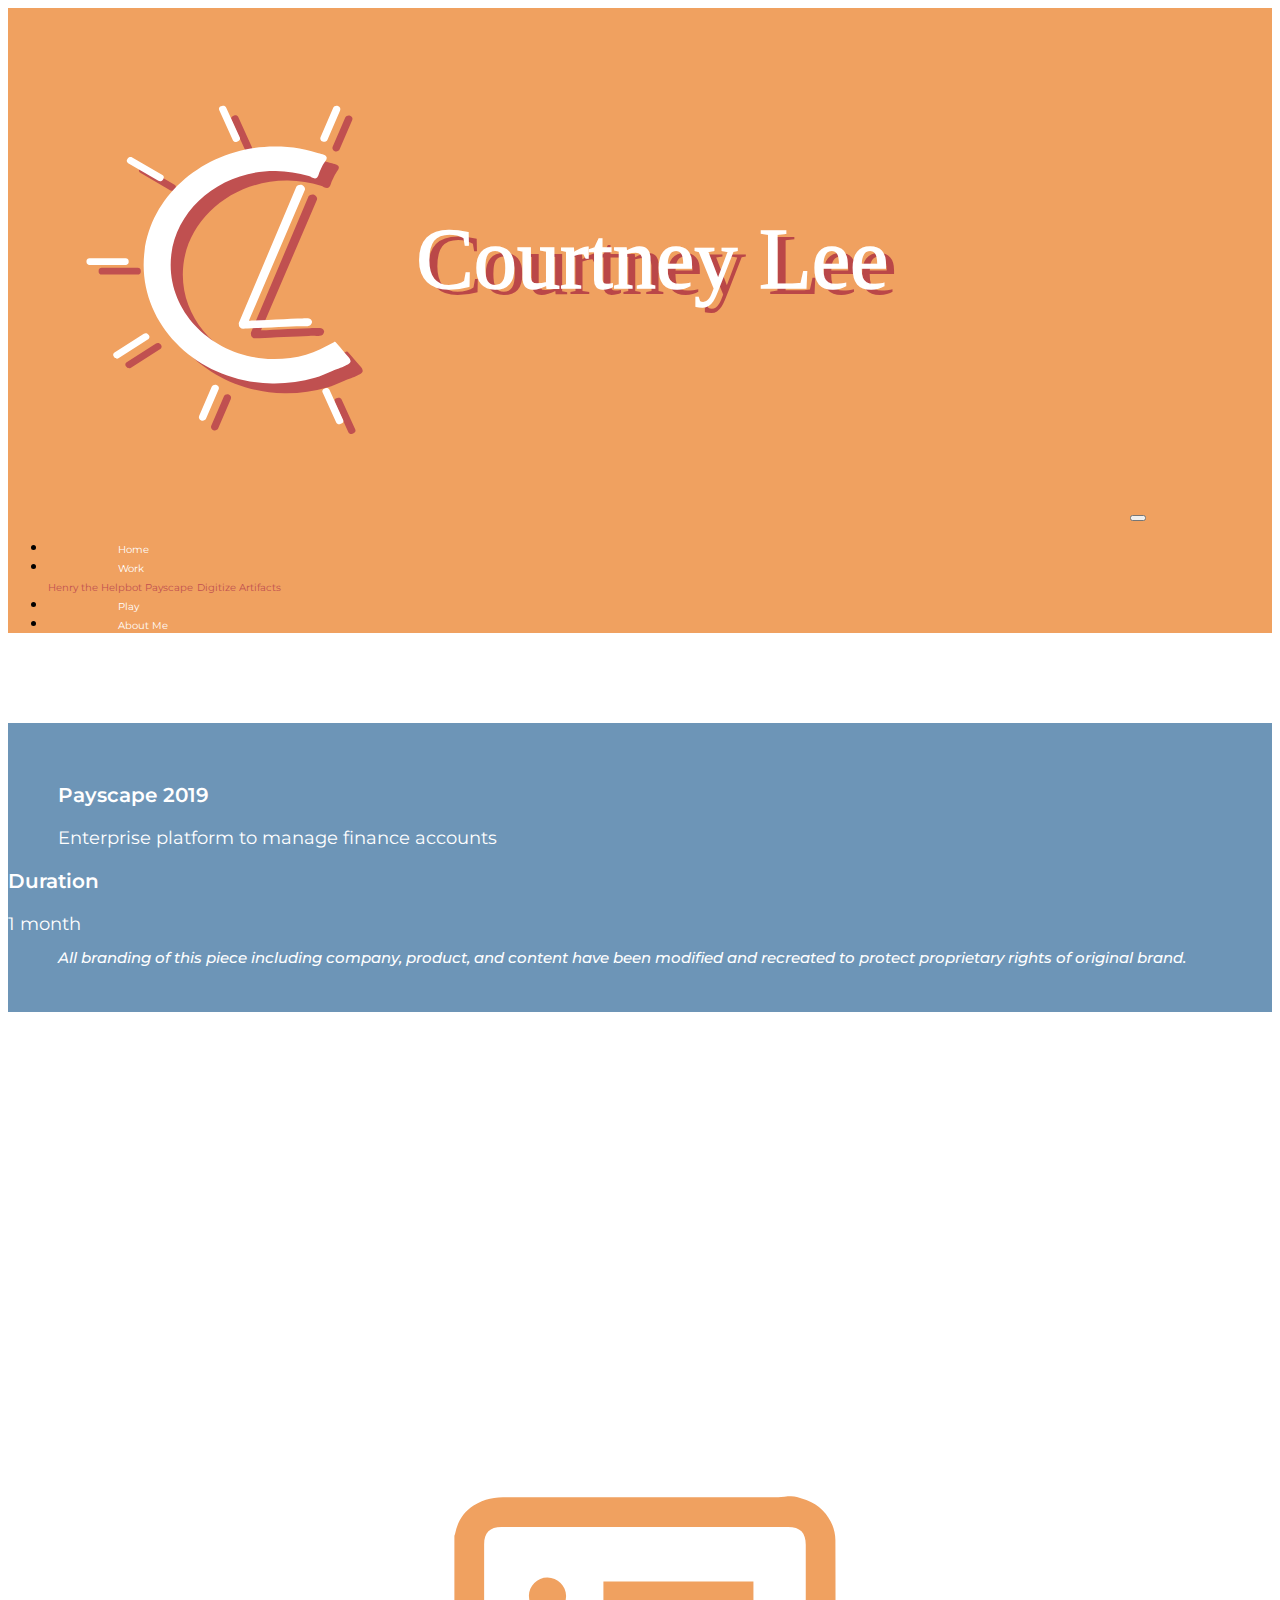
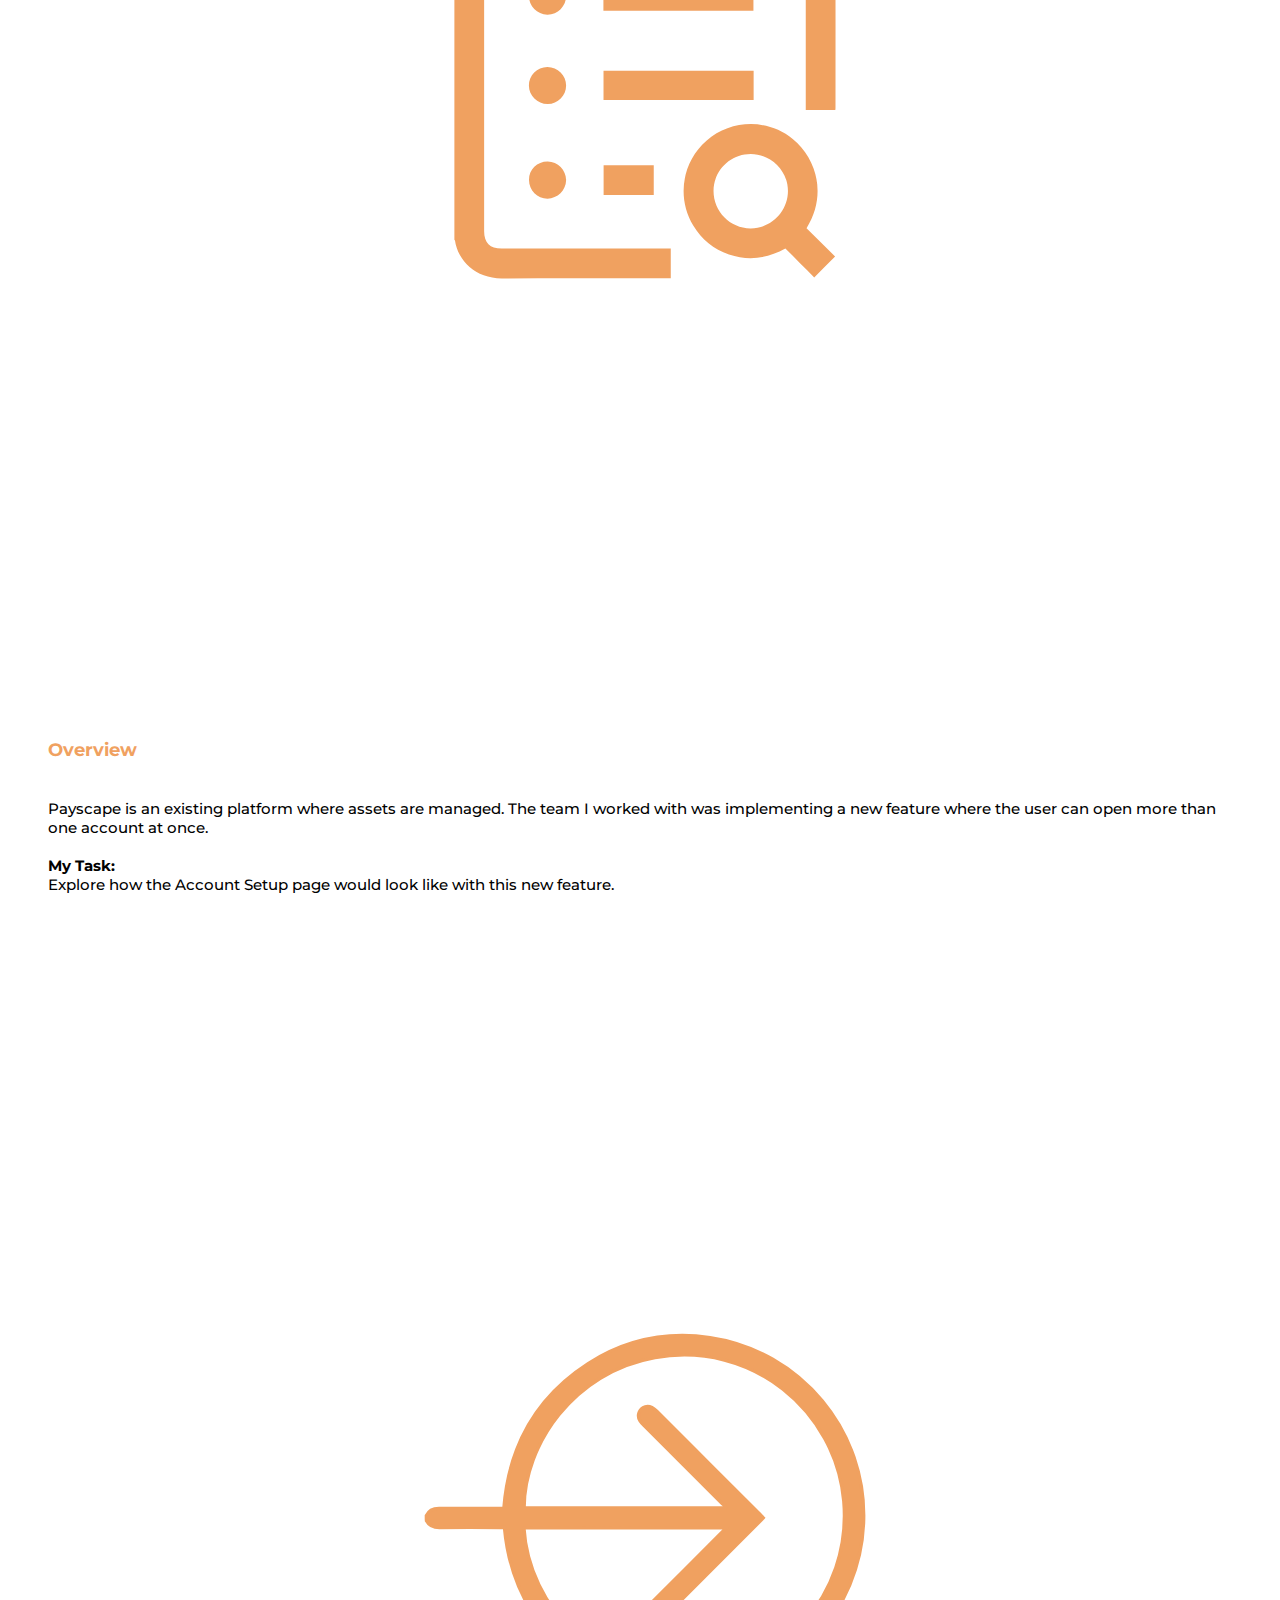
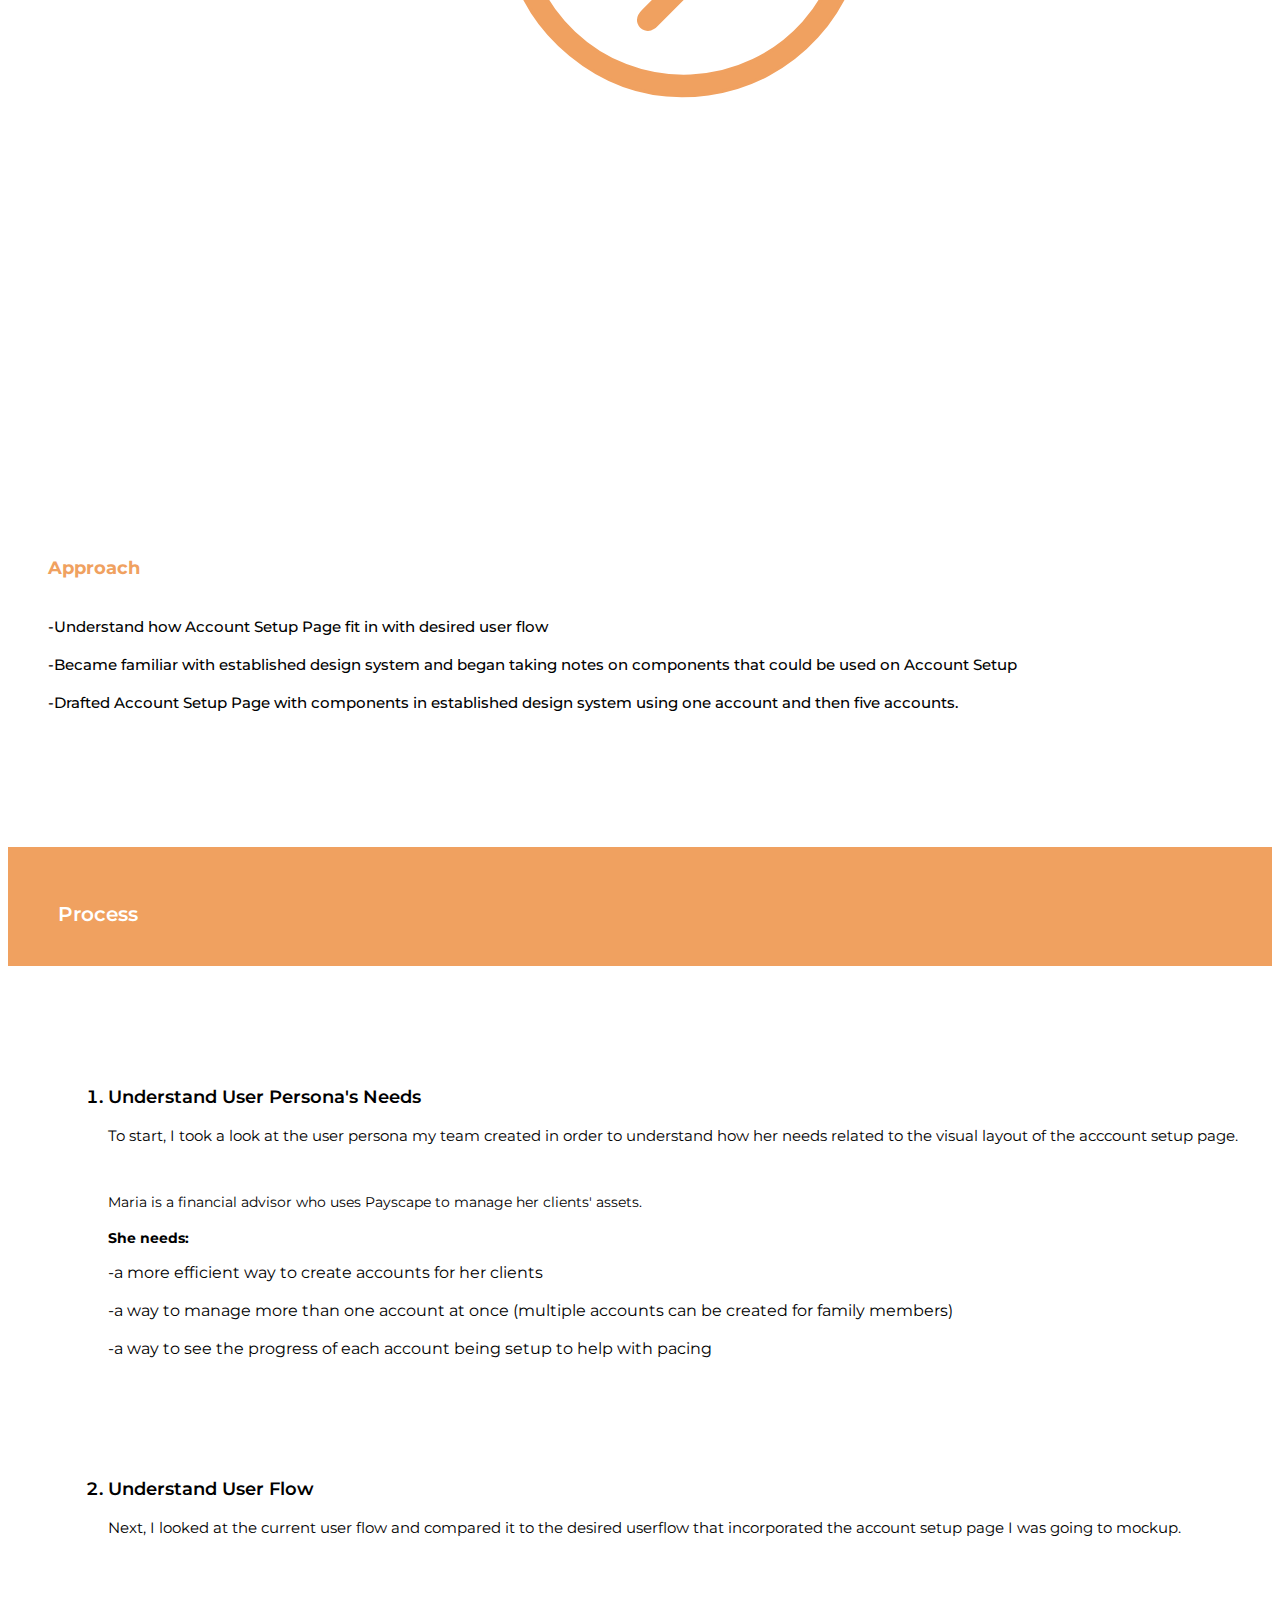
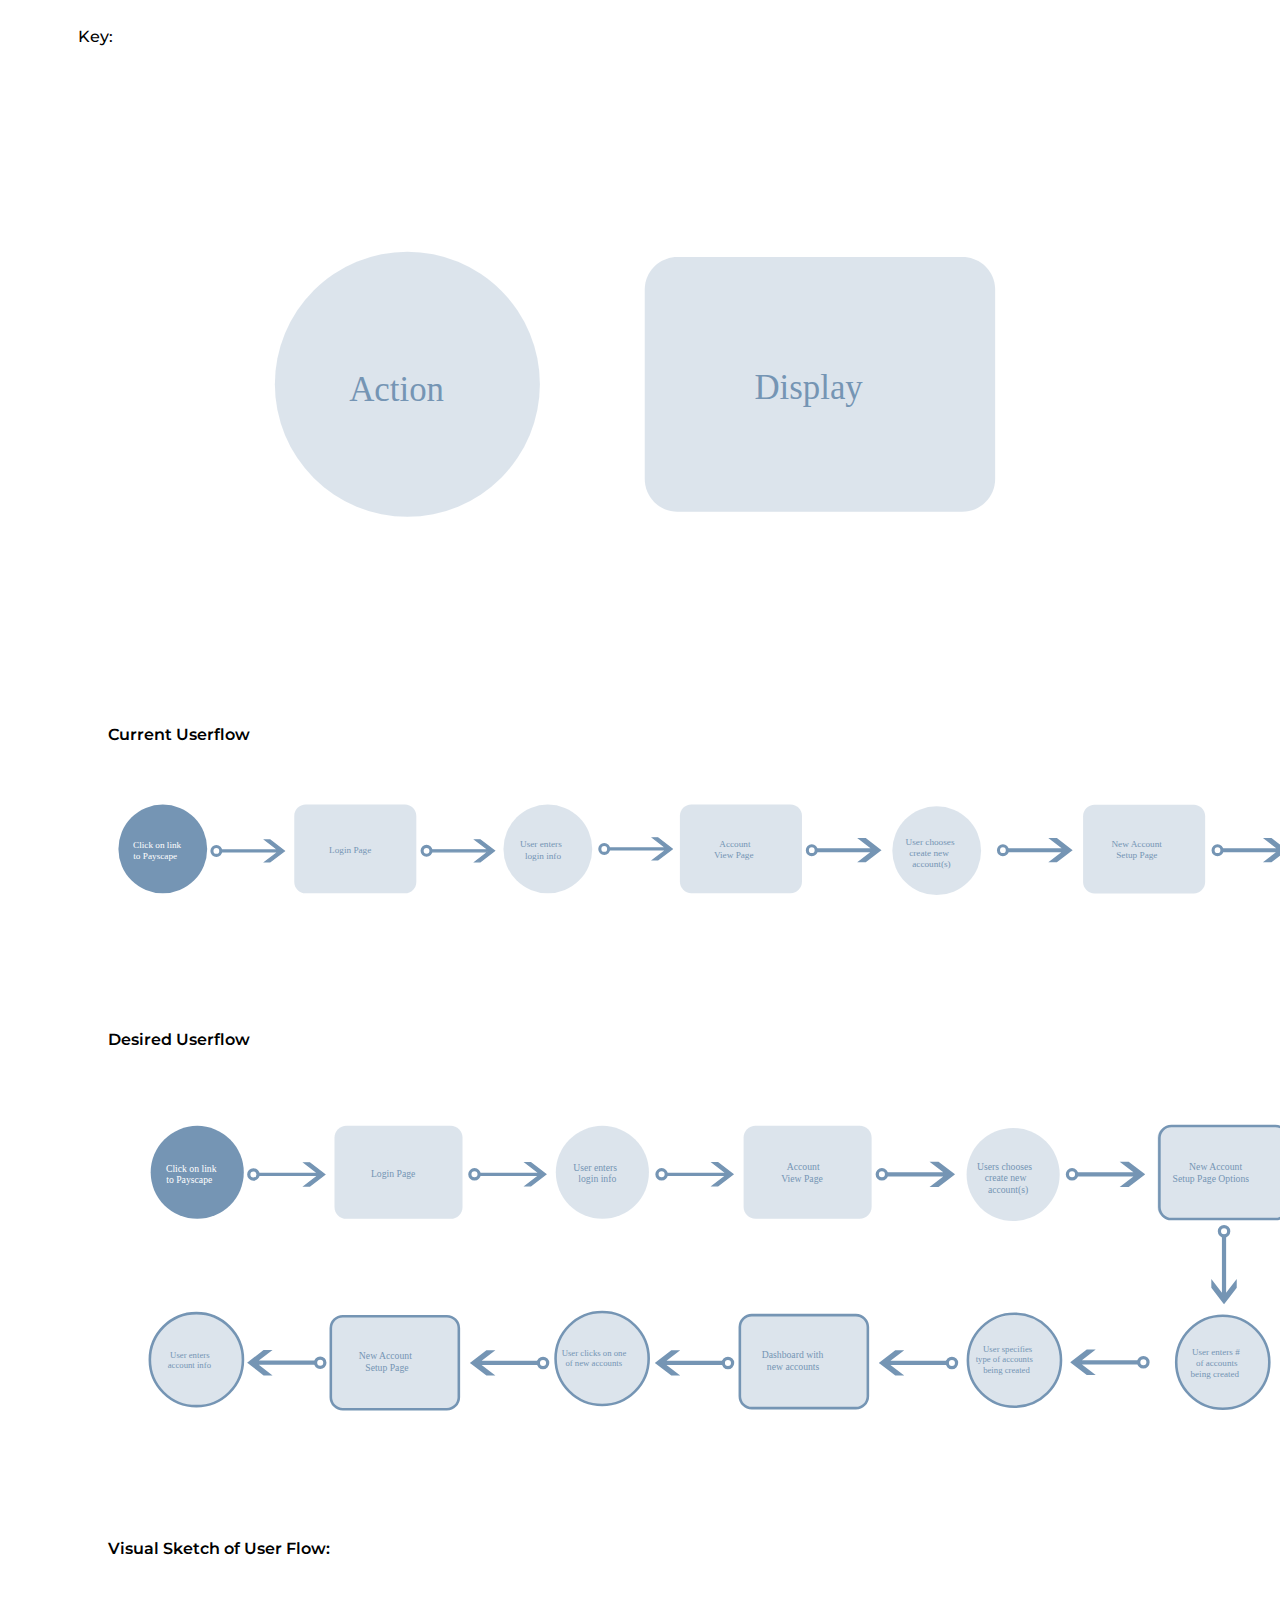
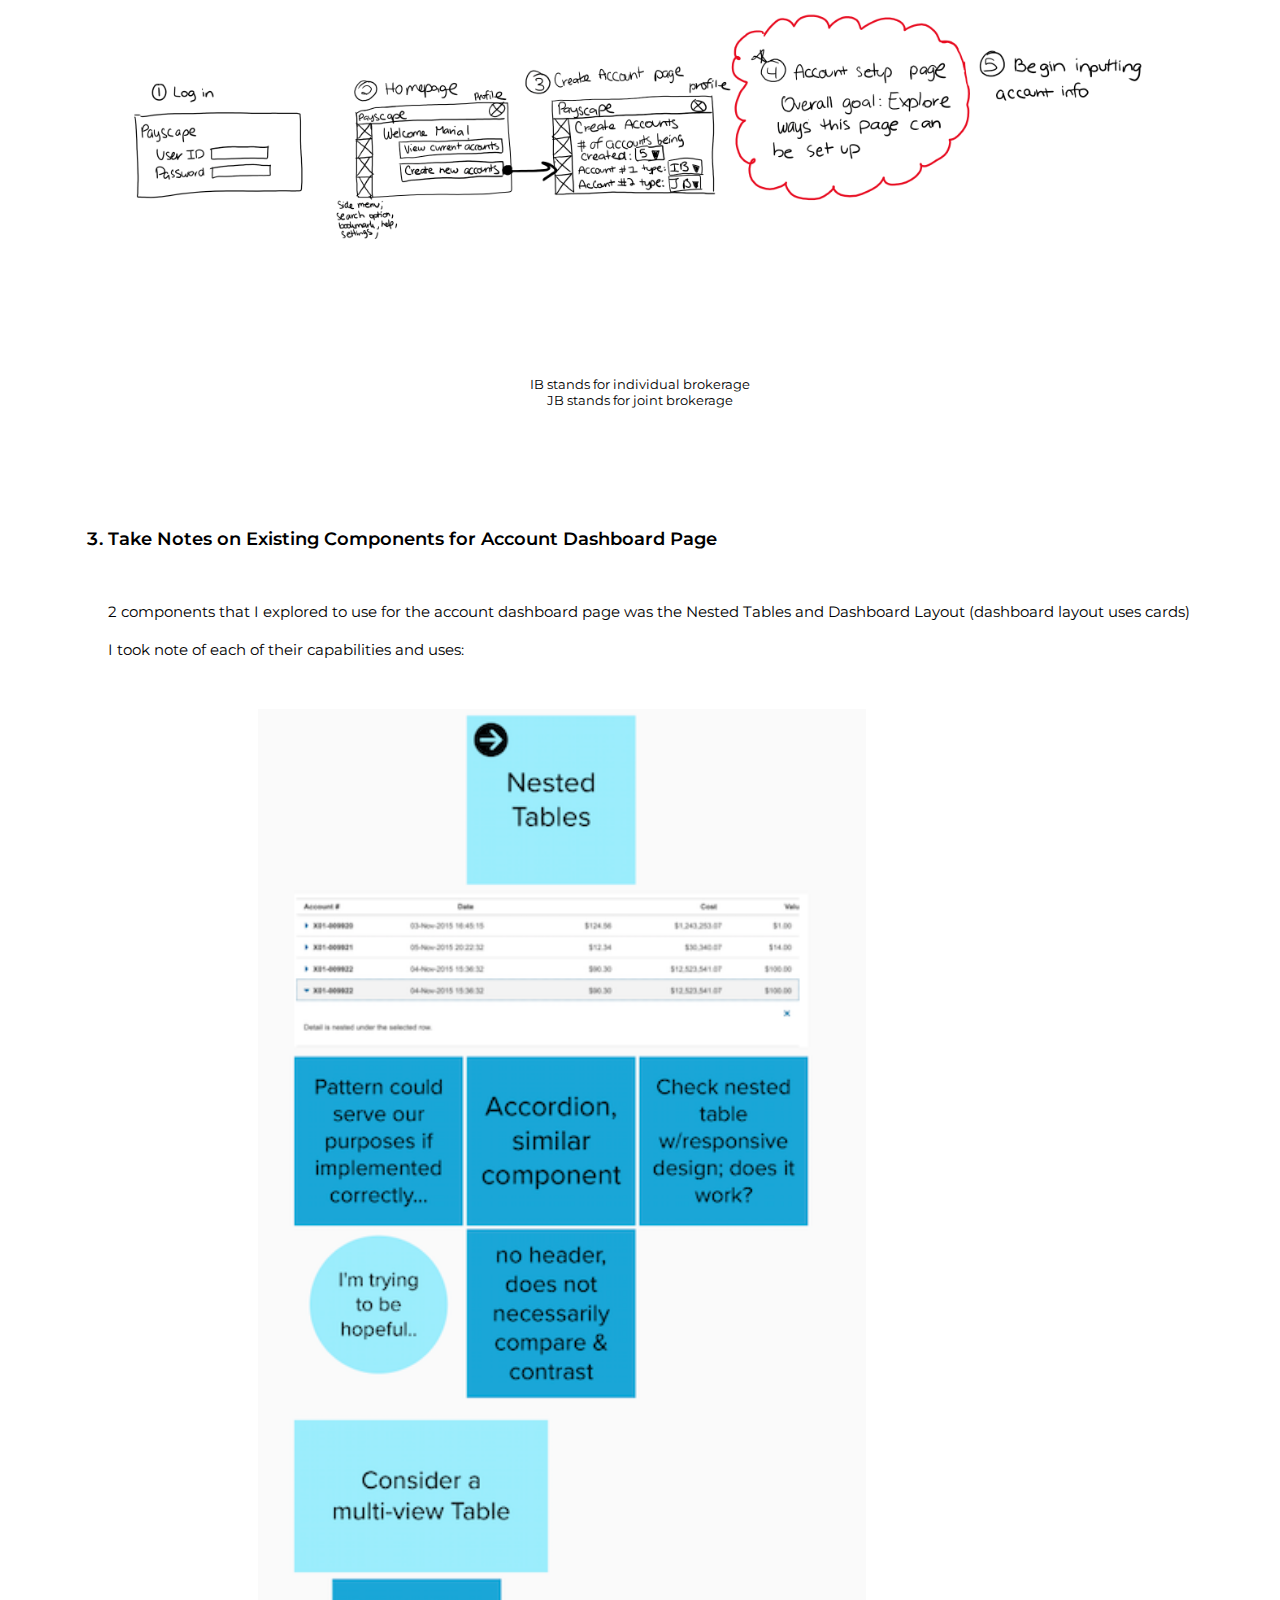
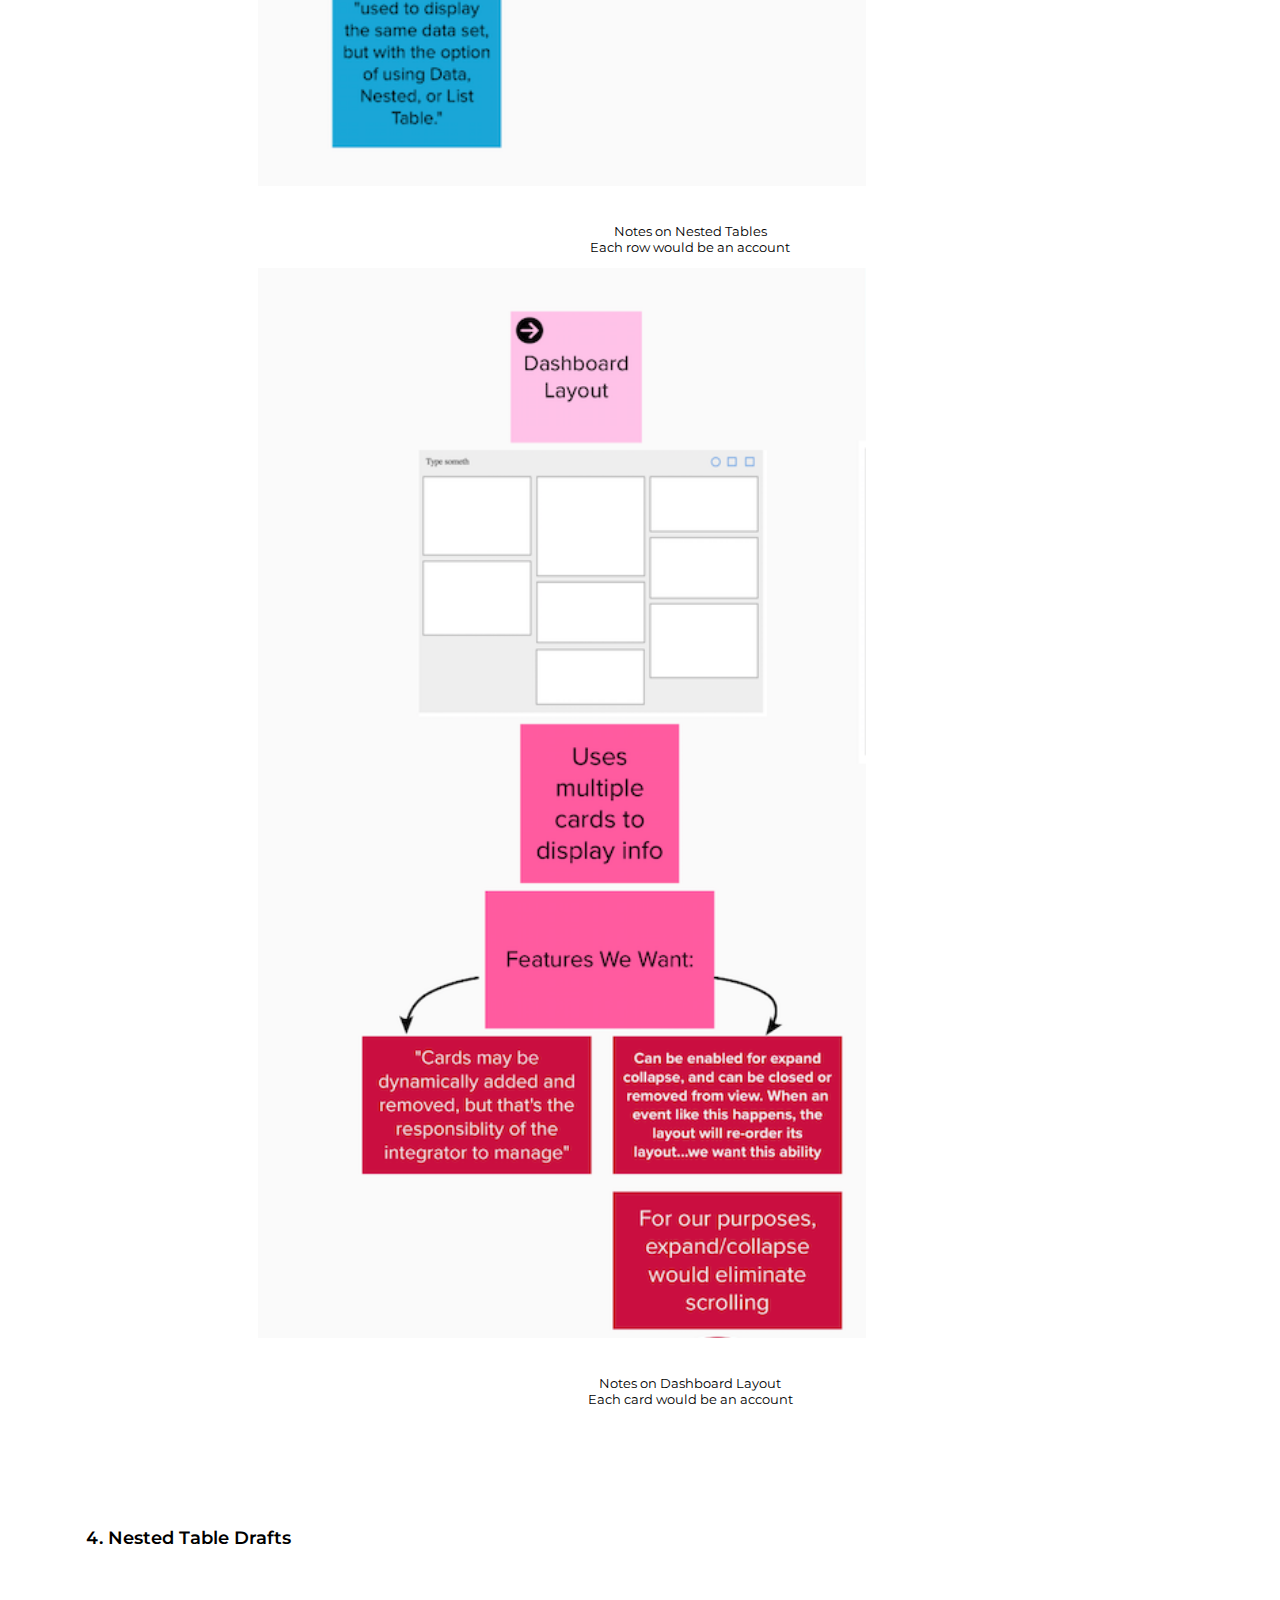
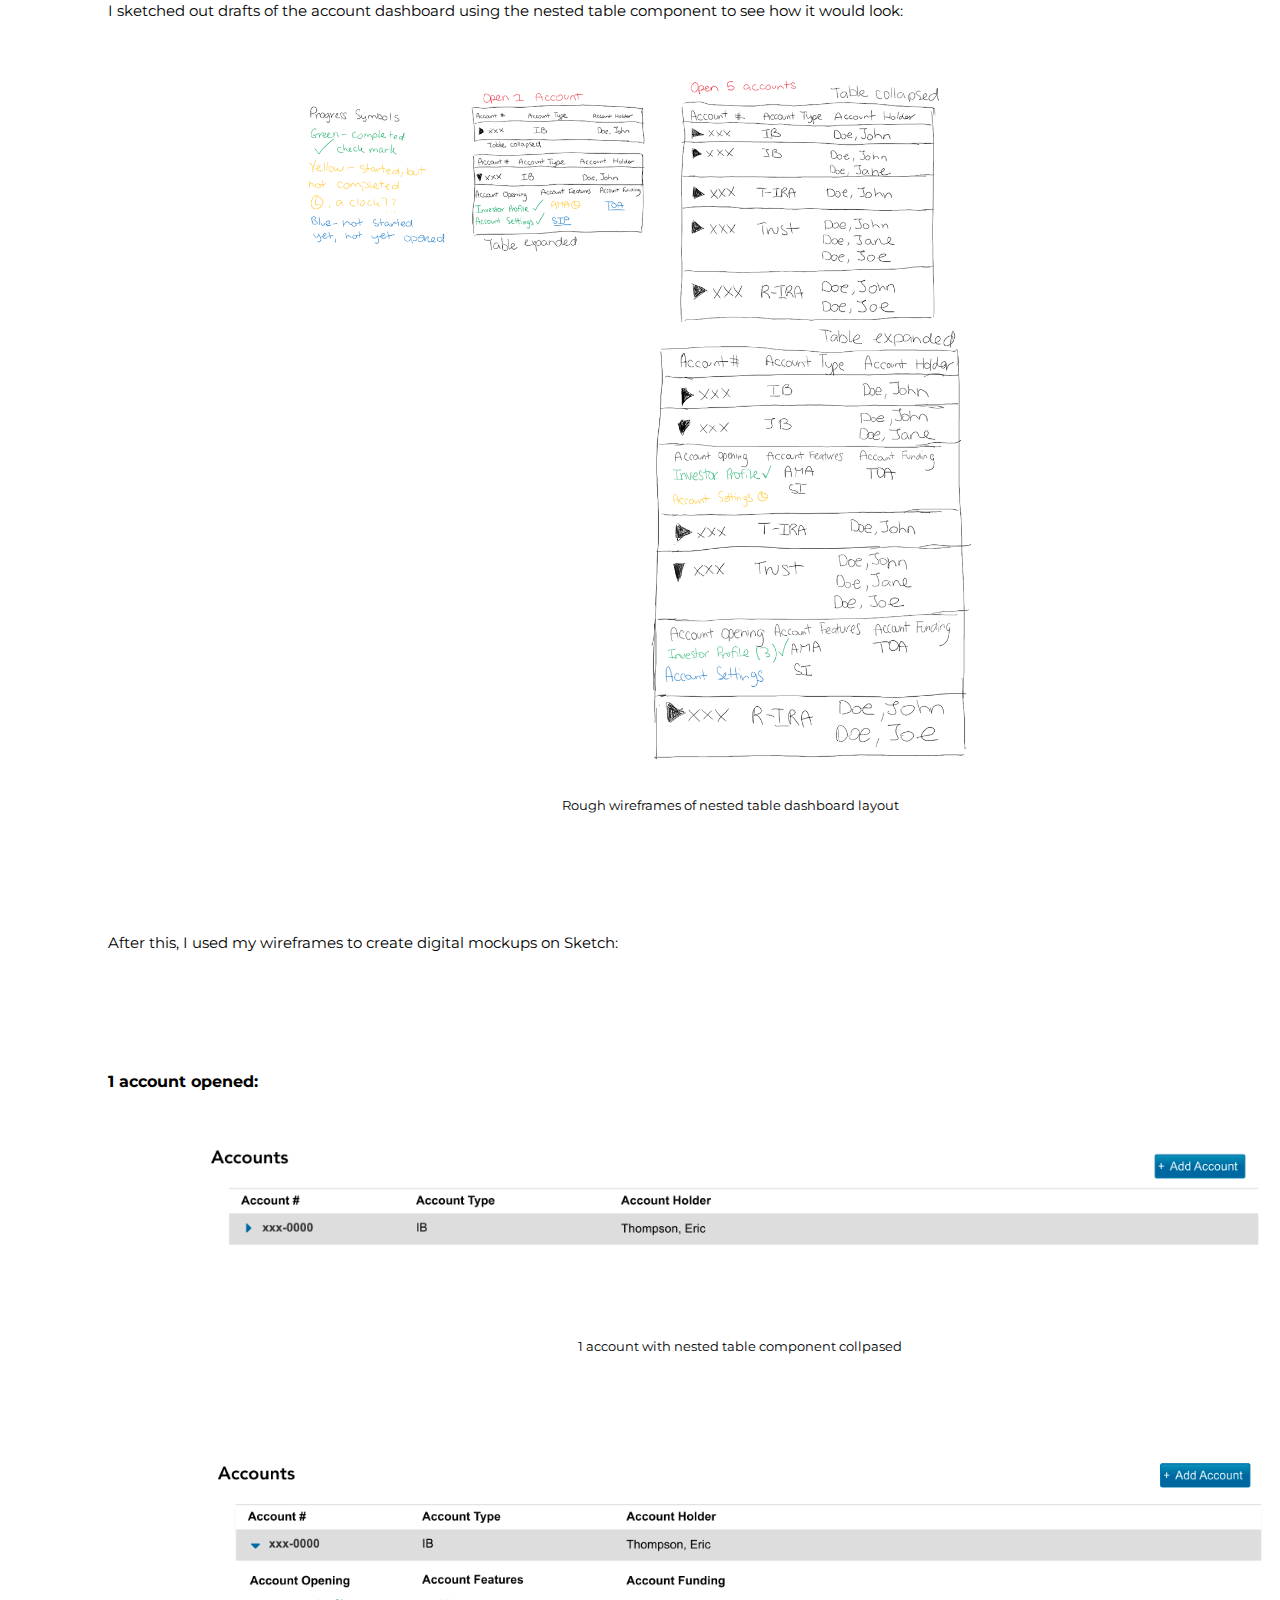
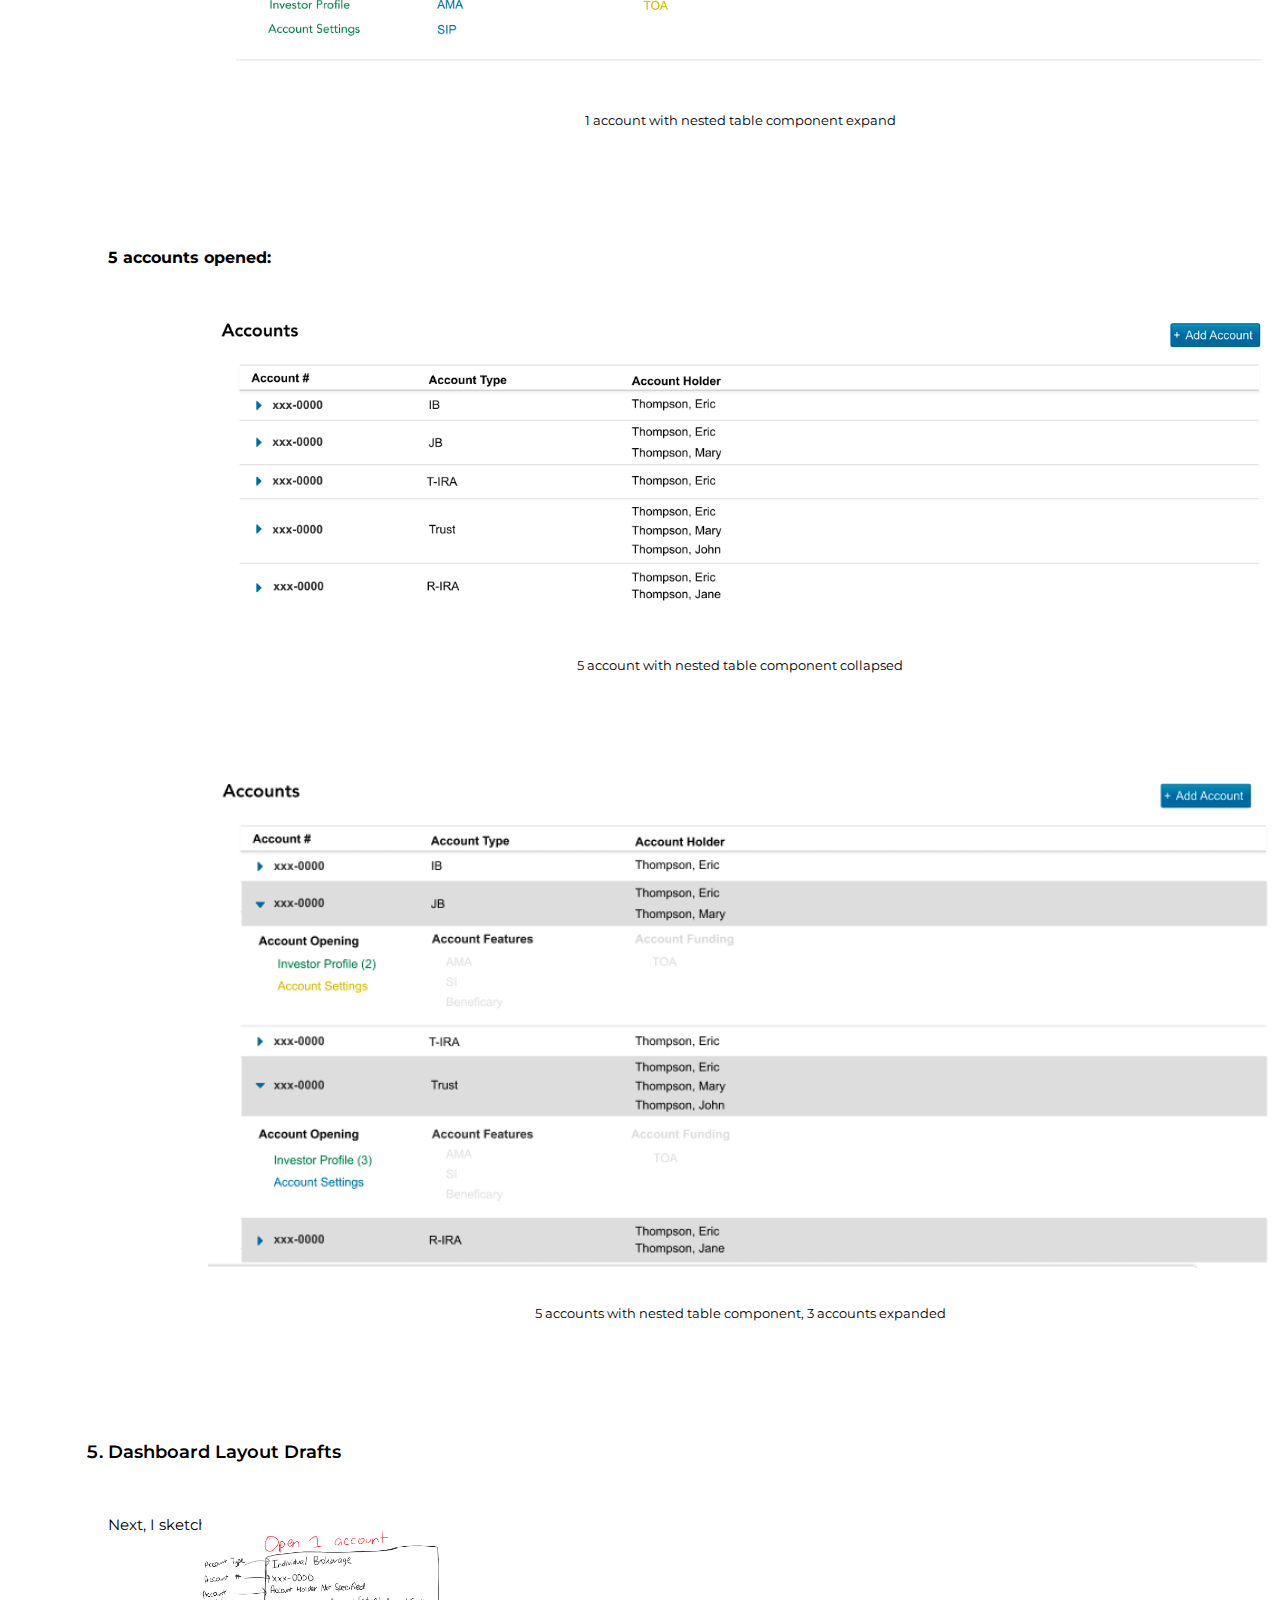
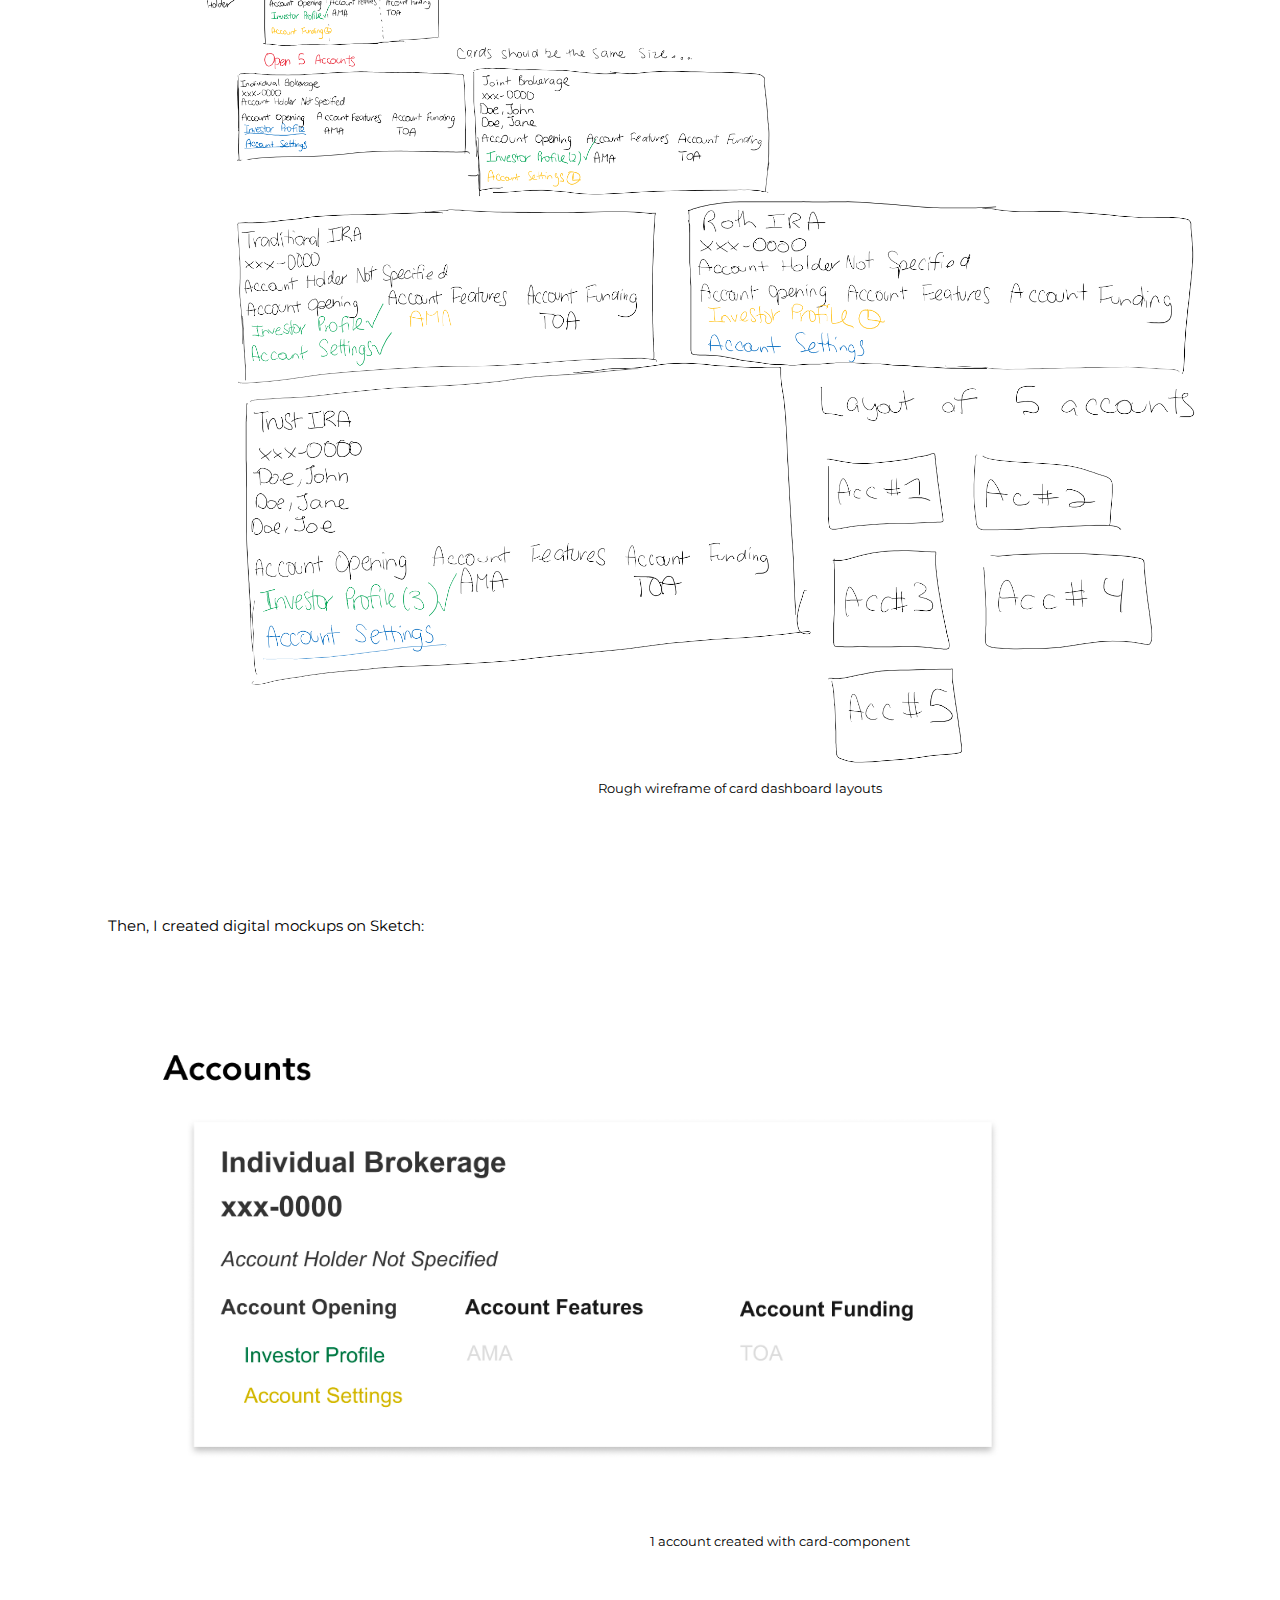
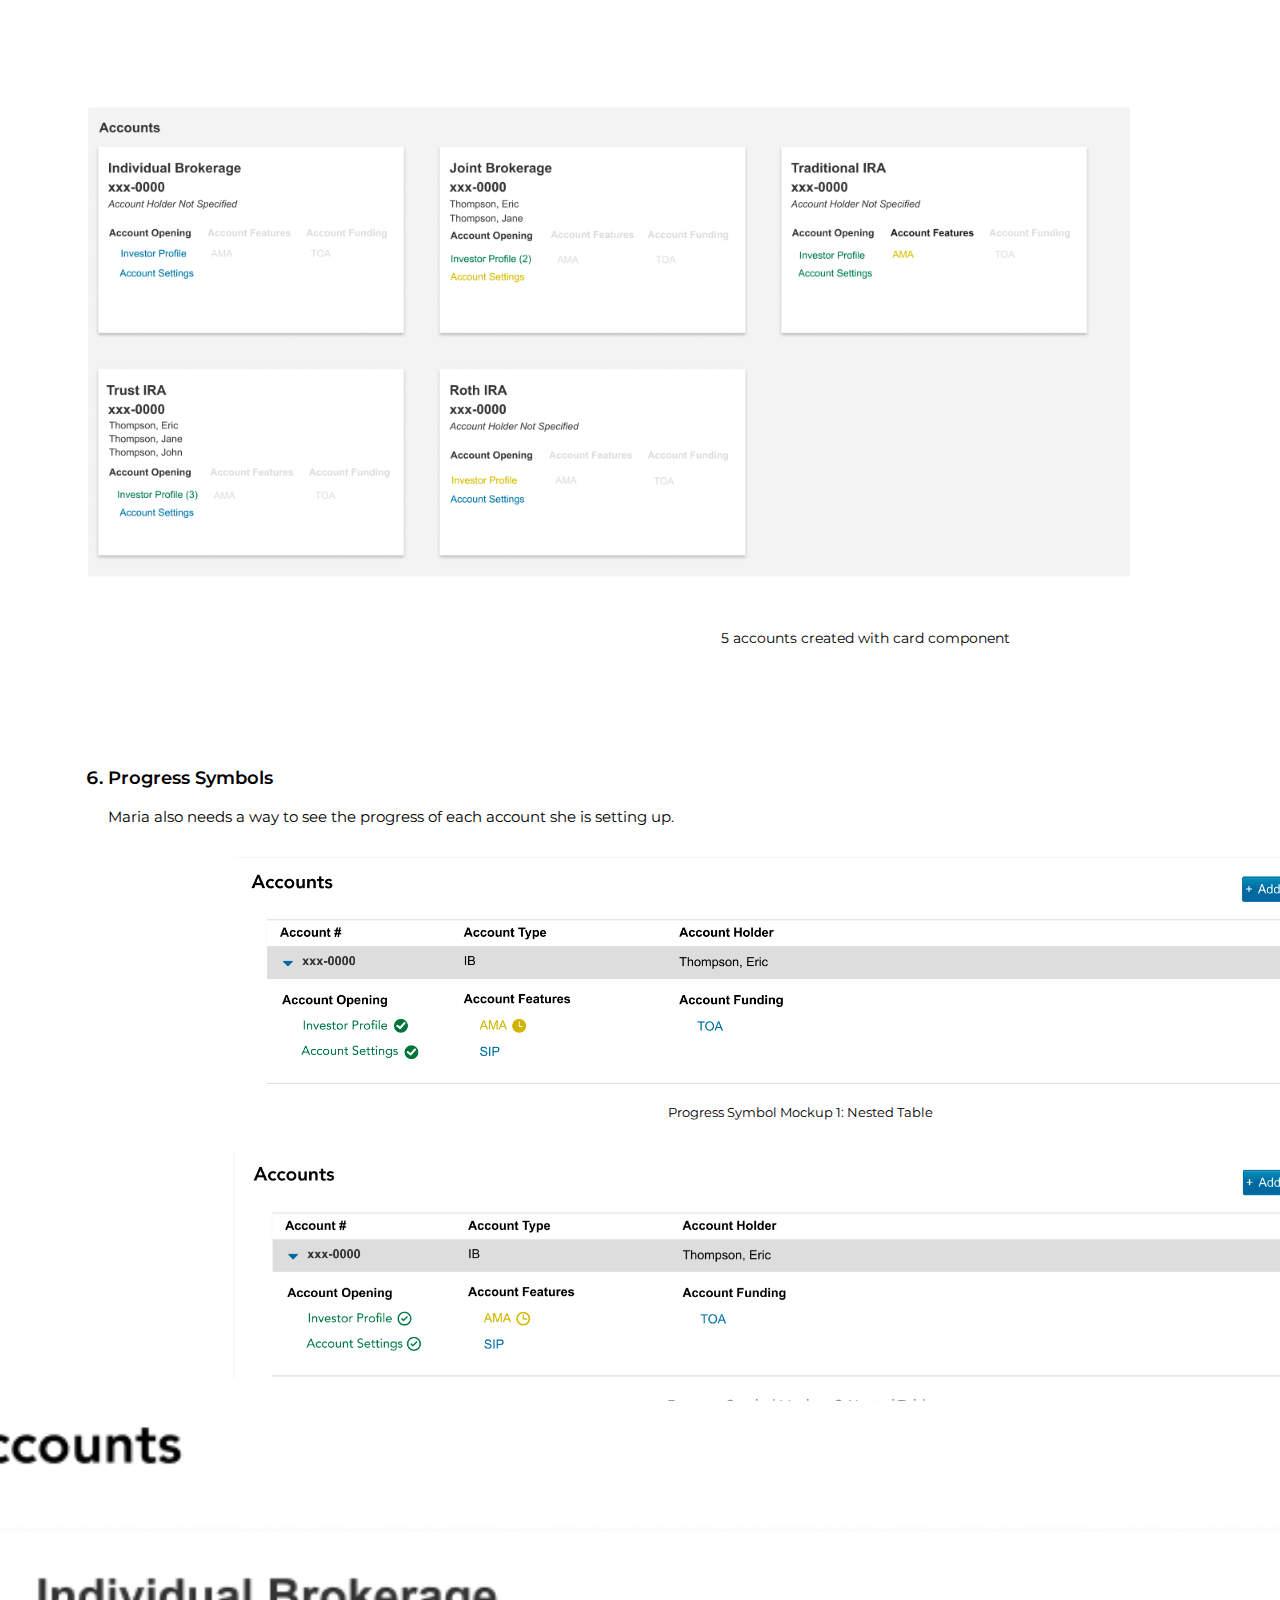
<file: payscape-page.html>
<!doctype html> 
<html lang = "en"> 
    <head> 
    <meta charset = "utf-8">
    <title> Payscape </title>
     <meta name = "viewport" content = "width=device-width, initial-scale =1.0"> 
        <link rel="stylesheet" href="https://stackpath.bootstrapcdn.com/bootstrap/4.5.0/css/bootstrap.min.css" integrity="sha384-9aIt2nRpC12Uk9gS9baDl411NQApFmC26EwAOH8WgZl5MYYxFfc+NcPb1dKGj7Sk" crossorigin="anonymous">
        <link rel = "stylesheet" href = "payscape.css">
        <link href="https://fonts.googleapis.com/css2?family=Montserrat:wght@400;500;600;700&display=swap" rel="stylesheet">
                    
    </head>

<body> 
    <header>
    <nav aria-label ='primary-nav' class = "navbar fixed-top navbar-expand-sm nav" id = "main-nav"> 
    <a href = "index.html" class = "navbar-brand"> <img id = "logo" src = "Logo_final-06.svg" alt = "logo"></a>
        <button class = "navbar-toggler" data-toggle = "collapse" data-target ="#navbarMenu"> 
            <span class = "navbar-toggler-icon"> </span>
        </button>
        
        <div class = "collapse navbar-collapse" id = "navbarMenu">
            <ul class = "navbar-nav ml-auto" > 
        <li class = "nav-item"> <a href ="index.html" class = "nav-link"> Home </a></li> 
         <li class = "nav-item dropdown"> 
             <a class = "nav-link dropdown-toggle" href ="my_work.html" id = "navbarDropdown" data-toggle = "dropdown" aria-haspopup = "true" aria-expanded = "false"> 
                 Work </a>
             <div class = "dropdown-menu" aria-labelledby = "navbarDropdown"> 
                 <a class = "dropdown-item" href = "helpbot.html"> Henry the Helpbot </a>
                 <a class = "dropdown-item" href = "payscape.html"> Payscape</a>
                 <a class = "dropdown-item" href = "trentoniana.html"> Digitize Artifacts </a>
                 
             
             </div>
             
             </li>
        <li class = "nav-item"> <a href = "play.html" class = "nav-link"> Play </a></li>
        <li class = "nav-item"> <a href = "about_me.html" class = "nav-link"> About Me </a>
        
        </ul>
        
        
        </div> 

    </nav>
    
    </header>
    
    <div class = "container-fluid project-header"> 
        <div class = "row"> 
            <div class = "col col-xl-6 col-lg-7 col-md-10 col-sm-9 col-7 project-info"> 
            
            <p class = "header-title"> Payscape 2019</p>
            <p class = "header-caption"> Enterprise platform to manage finance accounts </p>
            

            </div>
        <div class = "col col-xl-6 col-lg-5 col-md-2 col-sm-3 col-5 text-right project-info"> 
            
            <p class = "header-duration-title"> Duration</p>
            <p class = "header-duration"> 1 month</p>
            
            
            </div>
        
        
        </div>
         <div class = "row caption-margin"> 
        <div class = "col col-xl-8 col-lg-8 col-md-9 col-sm-12 col-12"> 
        <p class = "note"> <i> All branding of this piece including company, product, and content have been modified and recreated to protect proprietary rights of original brand. </i>  </p>
            
            </div>
        
        
        </div>
        
    
    
    
    
    </div>
            
    <div class = "container-fluid project-intro"> 
        

        <div class = "row"> 
        <div class = "col col-xl-1 col-lg-1 col-md-1 col-sm-1 icon"> 
           <img class = "icon-size-adjust" src = "overview-icon-01.svg" alt = "overview-icon"> 
            
            
            </div>
            
        <div class = "col col-xl-5 col-lg-5 col-md-5 col-sm-5 icon-title"> 
            
            <p class = "proj-titles"> Overview </p>
            
            <p class = "proj-details"> 
            Payscape is an existing platform where assets are managed. The team I worked with was implementing a new feature where the user can open more than one account at once.
            <br> 
            <br> 
            <b> My Task:</b> 
            <br> 
            Explore how the Account Setup page would look like with this new feature. 
            
            
            
            
            
            </p>
            
            </div>
        <div class = "col col-xl-1 col-lg-1 col-md-1 col-sm-1 icon"> 
            <img class = "icon-size-adjust" src = "approach-icon-05.svg" alt = "approach-icon"> 
            
            </div>
            
        <div class = "col col-xl-5 col-lg-5 col-md-5 col-sm-5 icon-title"> 
            <p class ="proj-titles"> Approach</p>
            <p class = "proj-details"> 
            -Understand how Account Setup Page fit in with desired user flow 
            <br> 
            <br>
            -Became familiar with established design system and began taking notes on components that could be used on Account Setup
            <br>   
            <br>
            -Drafted Account Setup Page with components in established design system using one account and then five accounts. 
            
            
            
            
            
            </p>
            
            </div>
        
            
        
        
        
        
        
        
        
        
        
        
        
        </div>
        
    
    
    </div>
       
     <div class = "container-fluid project-intro-mobile">
        <div class = "row">
            <div class = "col col-sm-2 col-2 icon"> 
                <img class = "icon-size-adjust" src = "overview-icon-01.svg" alt = "overview-icon"> 
            
            
            </div>
            
            <div class = "col col-sm-10 col-10 icon-title"> 
                <p class = "proj-titles"> Overview </p>
                <p class = "proj-details"> 
                Payscape is an existing platform where assets are managed. The team I worked with was implementing a new feature where the user can open more than one account at once.
                <br> 
                <br> 
                    <b> My Task:</b> 
                <br> 
                Explore how the Account Setup page would look like with this new feature. 
            
                
                
                
                </p>
            
            
            </div>
        
        
        
        </div>
        
        <div class = "row" id = "proj-intro-padding"> 
            <div class = "col col-sm-2 col-2 icon"> 
                <img class = "icon-size-adjust" src = "approach-icon-05.svg" alt = "approach-icon">
         
            </div>
            
            <div class = "col col-sm-10 col-10 icon-title">
                <p class = "proj-titles"> Approach</p>
                <p class = "proj-details"> 
                -Understand how Account Setup Page fit in with desired user flow 
                <br> 
                <br>
                -Became familiar with established design system and began taking notes on components that could be used on Account Setup
                <br>   
                <br>
                -Drafted Account Setup Page with components in established design system using one account and then five accounts. 
          
                </p>
                
            
            
            
            
            </div>
        
        
        
        </div>
        

        
        </div>

    
     <div class = "container-fluid process-header"> 
        <div class = "row"> 
            <div class = "col col-xl-6 col-lg-6 col-md-6 col-sm-6 col-6 project-info"> 
            
            
            <p class = "header-title"> Process </p>
            
            
            </div>

        
        </div>

    </div>
    
    <div class = "container-fluid"> 
    
    <div class = "row" id = "step1-indent"> 
            <div class = "col col-xl-11 col-lg-11 col-md-11 col-sm-11 col-11" id = "user-persona"> 
                <div class = "step-title"> 
                
                <ol class = "step-margin"> 
                    
                    <li> Understand User Persona's Needs </li>
                    
                    </ol>
                
                
                </div>
             <p class = "process-text"> To start, I took a look at the user persona my team created in order to understand how her needs related to the visual layout of the acccount setup page.   </p>
          <div class = "col col-xl-12 col-lg-12 col-md-12 col-sm-12 col-12"> 
            <br> 
            
            <div id = "user-persona-box"> 
                <p id = "user-persona-info"> Maria is a financial advisor who uses Payscape to manage her clients' assets. 
                <br> 
                <br> 
                <b>She needs:</b>
             
                
                </p>
                <p id = "listing-indent"> 
                
                 -a more efficient way to create accounts for her clients
                <br> 
                <br>
                -a way to manage more than one account at once (multiple accounts can be created for family members)
                <br>
                <br>
                -a way to see the progress of each account being setup to help with pacing 
                
                
                
                </p>
            
            
            
            </div>
            
            
            </div>
            
            
            </div>
        
            <div class = "col col-xl-7 col-lg-7 col-md-7 col-sm-7 col-8 next-step">
        
            <div class = "step-title"> 
            
            <ol start = "2" class = "step-margin">
                
                <li>Understand User Flow</li>
                
                
                </ol>
            
            
            </div>
          <p class = "process-text"> Next, I looked at the current user flow and compared it to the desired userflow that incorporated the account setup page I was going to mockup. </p>
        
        </div>
            <div class = "col col-xl-3 col-lg-3 col-md-3 col-sm-3 col-3" id = "margin-key">
            <p id = "key"> Key:</p>
        <img id= "image-resize-key" src = "Payscape_Media/userflow_key-03.svg" alt = "key"> 
        
        </div>
        
         <div class = "col col-xl-10 col-lg-10 col-md-10 col-sm-10 col-10"> 
            <br> 
        <p class = "text-bold"> Current Userflow</p>
        <img id  = "image-resize-userflows" src = "Payscape_Media/current_flow-01.svg" alt = "Current User Flow Visual"> 
        
        </div>
        <div class = "col col-xl-10 col-lg-10 col-md-10 col-sm-10 col-10"> 
        <br> 
        <br> 
        <p class = "text-bold"> Desired Userflow </p>
        <img id = "image-resize-userflows-2" src = "Payscape_Media/desired_userflow-02.svg"  alt = "Desired Userflow Visual"> 
  
        </div>
        <div class = "col col-xl-11 col-lg-11 col-md-10 col-sm-10 col-10"> 
           <br> 
        <p class = "text-bold"> Visual Sketch of User Flow:</p>
        <img class = "userflow-sketch" src = "Payscape_Media/rough_wireframes.png" alt = "Userflow Sketch"> 
        <p class = "pic-caption" id = "visual-sketch-user-flow"> IB stands for individual brokerage 
        <br> 
        JB stands for joint brokerage
        </p>
        
        
        
        </div>
        
 
        
         <div class = "col col-xl-10 col-lg-10 col-md-10 col-sm-10 col-10 next-step"> 
                <div class = "step-title"> 
                
                <ol start = "3" class = "step-margin"> 
                    
                    <li> Take Notes on Existing Components for Account Dashboard Page </li>
                    
                    
                    </ol>
                
                
                </div>
                <br>
            <p class = "process-text"> 
                2 components that I explored to use for the account dashboard page was the Nested Tables and Dashboard Layout (dashboard layout uses cards)
                <br> 
                <br> 
                I took note of each of their capabilities and uses:
                </p>
            
            
            </div>
        <div class = "row justify-content-center step-indent-2" id = "account-dashboard-pics"> 
            <div class = "col col-xl-5 col-lg-5 col-md-5 col-sm-5 col-5"> 
            
            <img class = "components-notes" src = "Payscape_Media/nested_tables_notes.png" alt  = "Nested Table Notes">
            <p class = "components-caption"> 
                Notes on Nested Tables 
                <br> 
                Each row would be an account
                </p>
            
            </div>
            
            <div class = "col col-xl-5 col-lg-5 col-md-5 col-sm-5 col-5"> 
            
            <img class = "components-notes" src = "Payscape_Media/dashboard_layout_notes.png" alt = "Dashboard Layout Notes">
            <p class = "components-caption">
                Notes on Dashboard Layout
                <br> 
                Each card would be an account

                </p>
            
            </div>
        
        
        </div>
        
        <div class = "col col-xl-10 col-lg-10 col-md-10 col-sm-10 col-10 next-step"> 
                <div class = "step-title"> 
                
                <ol start = "4" class ="step-margin"> 
                    
                    <li> Nested Table Drafts </li>
                    
                    </ol>
                
                
                </div>
                <br>
            
                <p class = "process-text"> 
                
                I sketched out drafts of the account dashboard using the nested table component to see how it would look:
                
                
                </p>
            
            
            </div>
         <div class = "row step-indent-2"> 
            <div class = "col col-xl-10 col-lg-10 col-md-10 col-sm-12 col-11">
            
            <img id = "nested-table-sketch" src = "Payscape_Media/nested-table_sketch.png" alt = "Nested-Table-Sketch"> 
            
            <p id= "nested-table-sketch-caption"> Rough wireframes of nested table dashboard layout</p>    
                
            </div>
        
            
        </div>
        
          <div class = "row next-step"> 
                <p class = "process-text"> 
             After this, I used my wireframes to create digital mockups on Sketch:  
                </p>
        
        </div>
        
        <div class = "col col-xl-10 col-lg-12 col-md-12 col-sm-12 col-12 next-step"> 
            
            <p class = "bold"> 1 account opened: </p>    
            
            </div>
        <div class = "col col-xl-10 col-lg-10 col-md-12 col-sm-10 col-12 step-indent-2 one-account-nt">
            
            <img class = "nested-table" src = "Payscape_Media/1-table-collapsed.png" alt = "Nested Table, collapsed "> 
                <p class = "pic-caption">1 account with nested table component collpased</p>
            
            </div>
        <div class = "col col-xl-10 col-lg-10 col-md-12 col-sm-10 col-12 step-indent one-account-nt">
            
            <img class = "nested-table" src = "Payscape_Media/1-table-expanded.png" alt = "Nested table, expanded"> 
                <p class = "pic-caption">1 account with nested table component expand</p>
                
                
            </div>
        <div class = "col col-xl-10 col-lg-10 col-md-12 col-sm-6 col-12 next-step"> 
            
            <p class = "bold"> 5 accounts opened: </p>
            
            
            </div>
         <div class = "col col-xl-10 col-lg-11 col-md-12 col-sm-12 col-12 step-indent-2"> 
            
            <img class = "nested-table" src = "Payscape_Media/5-table-collapsed.png" alt = "Nested table collapsed, 5 accounts "> 
            <p class = "pic-caption"> 5 account with nested table component collapsed </p>
            
            </div>
        
         <div class = "col col-xl-10 col-lg-11 col-md-12 col-sm-12 col-12 step-indent"> 
            
            
            <img class = "nested-table" src = "Payscape_Media/5-table-expanded.png" alt = "Nested-table, 3 accounts expanded">  
            <p class = "pic-caption"> 5 accounts with nested table component, 3 accounts expanded </p>
            
            </div>
     <div class = "col col-xl-10 col-lg-10 col-md-10 col-sm-10 col-10 next-step"> 
            <div class = "step-title">
                <ol start = "5" class = "step-margin"> 
                
                <li> Dashboard Layout Drafts</li>
                
                </ol>
            
            
            
            </div>
            <br> 
        <p class ="process-text"> 
        Next, I sketched out drafts of the account dashboard using cards. 
            
            
            </p>
        
        
        </div>
        
    <div class = "col col-xl-9 col-lg-10 col-md-10 col-sm-10 col-10 step-indent-2"> 
        
        <img id = "card-component-sketch" src = "Payscape_Media/Card_Layout.png" alt = "Card layout sketch"> 
        <p class = "pic-caption" id = "card-sketch-padding"> Rough wireframe of card dashboard layouts</p>    
            
        </div>
    <div class = "col col-xl-12 col-lg-10 col-md-10 col-sm-10 col-10 next-step"> 
         <p class = "process-text"> Then, I created digital mockups on Sketch: </p>
        
        </div>
       
        <div class = "col col-xl-9 col-lg-10 col-md-10 col-sm-10 col-10 step-indent" id = "five-accounts"> 
                <img id = "card-component-1" src = "Payscape_Media/1-Card.png" alt = "Card, 1 account "> 
                <p id = "card-caption"> 1 account created with card-component  </p>
            </div>
        
        <div class = "col col-xl-9 col-lg-10 col-md-10 col-sm-10 col-10 step-indent" id = "five-accounts-2">
                    <img id = "card-component-2" src = "Payscape_Media/5-Card.png" alt = "Card, 5 accounts ">
                    <p id = "card-caption-2"> 5 accounts created with card component </p>
            
            </div>
        
         <div class = "col col-xl-10 col-lg-10 col-md-10 col-sm-10 col-10 next-step"> 
            <div class = "step-title">
            
            <ol start = "6" class = "step-margin">
                
                <li> Progress Symbols </li>
                
                </ol>
            
            </div>
            <p class = "process-text"> 
            
            Maria also needs a way to see the progress of each account she is setting up. 
       
            </p>
        
        </div>
        
          <div class = "col col-xl-8 col-lg-10 col-md-10 col-sm-11 col-11 step-indent-2 table-views">
            <img class = "symbols" src = "Payscape_Media/Table-symbols-1.png" alt = "Table symbols 1"> 
            <p class = "pic-caption"> Progress Symbol Mockup 1: Nested Table</p>
            </div>
            
            <div class = "col col-xl-8 col-lg-10 col-md-10 col-sm-11 col-11 step-indent-2 table-views"> 
            
            <img class = "symbols" src = "Payscape_Media/Table-symbols-2.png" alt = "Table symbols 2"> 
            
            <p class = "pic-caption"> Progress Symbol Mockup 2: Nested Table </p>    
            </div>
        
        <div class = "row justify-content-center step-indent-2" id = "card-symbols-mockups"> 
            <div class = "col col-xl-5 col-lg-6 col-md-6 col-sm-10 col-10 pic-padding"> 
            
            <img class = "symbols card-symbols" src = "Payscape_Media/Card_Symbol_1.png" alt = "Card symbols 1"> 
            <p class = "pic-caption card-process-caption"> Progress Symbol Mockup 3: Card Component </p>
            
            </div>
            
            <div class = "col col-xl-5 col-lg-6 col-md-6 col-sm-10 col-10 pic-padding"> 
            
            <img class = "symbols card-symbols" src = "Payscape_Media/Card_Symbol_2.png" alt = "Card symbols 2"> 
            <p class = "pic-caption card-process-caption"> Progress Symbol Mockup 4: Card Component </p>
            
            </div>
        
        
        
        
        </div>
        
        <div class = "row next-step"> 
            <p class = "process-text" id = "weird-text"> 
            My team tried to use progress bars previously, but the account setup process is complex and therefore, it was too complicated to implement progress bars. 
            
            </p>
        
        </div>
        <div class = "col col-xl-10 col-lg-10 col-md-10 col-sm-10 col-10 next-step">
            <div class = "step-title"> 
                <ol start = "7" class = "step-margin">
                
                <li> Assessing Nested Table and Dashboard Layout </li>
                
                </ol>
            
                
            
            </div>
        
        
        </div>
        
        <div class = "container-fluid pro-con-mobile">
            
        
            
          
            <div class = "row justify-content-center"> 
                  <div class = "col col-sm-12 col-12 step-indent-2 pro-cons-headers">
                <p class = "bold"> Nested Table </p>
            
            
            
            </div>
                
                
                <div class = "col col-sm-12 col-12 step-indent-2 pro-cons-headers"> 
                
                <p><u class = "pro-header"> Pros </u></p>
                
                </div>
                
            
            
            </div>
            
            <div class = "container-fluid pro-cons-container"> 
            
            <div class = "row"> 
                <div class = "col col-sm-1 col-2">
                    <img class = "pro-con-symbols" src = "Payscape_Media/pro-symbol-01.svg"> 
                
                
                </div>
                
                <div class = "col col-sm-8 col-8"> 
                    <p class = "pro-con-points"> 
                    Can expand and collapse
                    
                    
                    </p>
                
                
                </div>
                
                
                </div>
                
            <div class = "row"> 
                <div class = "col col-sm-1 col-2">
                    <img class = "pro-con-symbols" src = "Payscape_Media/pro-symbol-01.svg"> 
                
                
                
                </div>
                
                
                <div class = "col col-sm-8 col-8"> 
                <p class = "pro-con-points"> 
                    Table titles are clear &amp; makes it easer to look at account info
                    
                    
                    
                    </p>
                
                </div>
                
                </div>
    
            
            
            
            </div>
             <div class = "row justify-content-center"> 
                 
                 
                 
                 
                 <div class = "col col-sm-12 col-12 step-indent-2 pro-cons-headers"> 
                
                <p><u class = "con-header"> Cons </u></p>
                
                </div>
                
                
                
                </div>
                
             <div class = "container-fluid pro-cons-container"> 
                      
                  <div class = "row"> 
                <div class = "col col-sm-1 col-2"> 
                    <img class = "pro-con-symbols" src = "Payscape_Media/con-symbol-02.svg">
                
                </div>    
                      
                <div class = "col col-sm-8 col-8">
                    <p class = "pro-con-points"> 
                    
                    Expanding &amp; collapsing each account can become tedious; responsiveness may be affected in mobile version
                    
                    
                    
                    </p>
    
                
                </div>
                
                
                
                
                </div>
                 
                 <div class = "row"> 
                    <div class = "col col-sm-1 col-2"> 
                        <img class = "pro-con-symbols" src = "Payscape_Media/con-symbol-02.svg">
                     
                     
                     
                     
                     
                     </div>
                     
                     <div class = "col col-sm-8 col-8">
                        <p class = "pro-con-points"> 
                         Not necessarily the best way to create 5 accounts at once;
                        Maria can be overwhelmed looking at it           
                         
                         </p>
                     
                     
                     
                     
                     </div>
                 
                 </div>
            <div class = "row">
                <div class = "col col-sm-1 col-2"> 
                        <img class = "pro-con-symbols" src = "Payscape_Media/con-symbol-02.svg">
                     
                     
                     
                     
                     
                     </div>
                     
                <div class = "col col-sm-8 col-8">
                        <p class = "pro-con-points"> 
                        Account status cannot be seen if table is collapsed         
                         
                         </p>
                     
                     
                     
                     
                     </div>
                 
                 
                 
                 
                 
                 </div>
            
            
            
            
            
            </div> 
            
            <div class = "row justify-content-center">
                 <div class = "col col-sm-12 col-12 step-indent-2 pro-cons-headers">
                <p class = "bold"> Dashboard Layout </p>
            
            
            
            </div>
                
                
                
                <div class = "col col-sm-12 col-12 step-indent-2 pro-cons-headers">
                    
                    <p> <u class = "pro-header"> Pros </u></p>
                
                </div>
            
            
            </div>
            
            <div class = "container-fluid pro-cons-container"> 
                   <div class = "row"> 
                <div class = "col col-sm-1 col-2">
                    <img class = "pro-con-symbols" src = "Payscape_Media/pro-symbol-01.svg"> 
                
                
                </div>
                
                <div class = "col col-sm-8 col-8"> 
                    <p class = "pro-con-points"> 
                    Easy to view and organize
                    
                    </p>
                
                
                </div>
                
                
                </div>
                
            <div class = "row"> 
                <div class = "col col-sm-1 col-2">
                    <img class = "pro-con-symbols" src = "Payscape_Media/pro-symbol-01.svg"> 
                
                
                
                </div>
                
                
                <div class = "col col-sm-8 col-8"> 
                <p class = "pro-con-points"> 
                    Can see progress of each account at all timesx
                    </p>
                
                </div>
                
                </div>
            
            
            
            
            
            
            
            
            </div>
            
            <div class = "row justify-content-center">
             <div class = "col col-sm-12 col-12 step-indent-2 pro-cons-headers">
                    
                    <p> <u class = "con-header"> Cons </u></p>
                
                </div>

            </div>
            
           
            <div class = "container-fluid pro-cons-container"> 
            
                    <div class = "row"> 
                <div class = "col col-sm-1 col-2"> 
                    <img class = "pro-con-symbols" src = "Payscape_Media/con-symbol-02.svg">
                
                </div>    
                      
                <div class = "col col-sm-8 col-8">
                    <p class = "pro-con-points"> 
                    
                    Need to figure out spacing for progress symbols
                    
                    
                    
                    </p>
    
                
                </div>
                
                
                
                
                </div>
                 
                 <div class = "row"> 
                    <div class = "col col-sm-1 col-2"> 
                        <img class = "pro-con-symbols" src = "Payscape_Media/con-symbol-02.svg">
                     
                     
                     
                     
                     
                     </div>
                     
                     <div class = "col col-sm-8 col-8">
                        <p class = "pro-con-points"> 
                            Layout may not be suitable for mobile devices
                         </p>
                     
                     
                     
                     
                     </div>
                 
                 </div>
            <div class = "row">
                <div class = "col col-sm-1 col-2"> 
                        <img class = "pro-con-symbols" src = "Payscape_Media/con-symbol-02.svg">
                     
                     
                     
                     
                     
                     </div>
                     
                <div class = "col col-sm-8 col-8">
                        <p class = "pro-con-points"> 
                        Account status cannot be seen if table is collapsed         
                         
                         </p>
                     
                     
                     
                     
                     </div>
                 
                 
                 
                 
                 
                 </div>
            
            
            
            
            </div>
        
        
        
        
        
        </div>
        
        <div class = "col col-xl-12 col-lg-12 col-md-12 col-sm-12 step-indent-2 pro-cons-headers desktop">
            <p class = "bold"> Nested Table </p>
        
        
        </div>
        
        <div class = "row justify-content-center desktop">  
        <div class = "col col-xl-2 col-lg-3 col-md-3 col-sm-3 col-3 pro-cons-spacer desktop" > 
            <p><u class = "pro-header"> Pros</u> </p>
 
        </div>
        
        <div class = "col col-xl-2 col-lg-2 col-md-3 col-sm-3 col-3 cons-space"> 
        
        <p> <u class = "con-header"> Cons</u></p>
        
        
        </div>
        
        
        </div>
        
        
        
            <div class = "container-fluid pro-cons-container desktop"> 
        
         <div class = "row"> 
            <div class = "col col-xl-1 col-lg-1 col-md-1 col-sm-1 col-1"> 
            <img class = "pro-con-symbols" src = "Payscape_Media/pro-symbol-01.svg" alt = ""> 
            </div>
            <div class = "col col-xl-4 col-lg-4 col-md-4 col-sm-4 col-4"> 
                <p class = pro-con-points > Can expand and collapse</p>
            
            
            </div>
             
             <div class = "col col-xl-1 col-lg-1 col-md-1 col-sm-1 col-1 cons-margin"> 
             
             <img class = "pro-con-symbols" src = "Payscape_Media/con-symbol-02.svg" alt ="">
             
             </div>
             
             <div class = "col col-xl-5 col-lg-5 col-md-5 col-sm-5 col-5"> 
             
             <p class ="pro-con-points"> Expanding &amp; collapsing each account can become tedious; responsiveness may be affected in mobile version 
                
            </p>
             
             </div>
        
        
        </div>
            
        <div class = "row"> 
            <div class = "col col-xl-1 col-lg-1 col-md-1 col-sm-1 col-1">
                <img class = "pro-con-symbols" src = "Payscape_Media/pro-symbol-01.svg" alt = ""> 
           
            </div>
            
            <div class = "col col-xl-4 col-lg-4 col-md-4 col-sm-4 col-4"> 
            <p class = "pro-con-points"> 
                
            Table titles are clear &amp; makes it easier to look at account info
                
            </p>
            
            
            
            </div>
            
            <div class = "col col-xl-1 col-lg-1 col-md-1 col-sm-1 col-1 cons-margin"> 
                <img class = "pro-con-symbols" src = "Payscape_Media/con-symbol-02.svg" alt = ""> 
          
            </div>
            
            <div class = "col col-xl-5 col-lg-5 col-md-5 col-sm-5 col-5"> 
            
            <p class = "pro-con-points"> 
            Not necessarily the best way to create 5 accounts at once; 
            <br>
            Maria can be overwhelmed looking at it 
                
                
                </p>
            
            
            </div>
            
            
            
            </div>
            
        <div class = "row">
            <div class = "col col-xl-1 col-lg-1 col-md-1 col-sm-1 col-1 con-extra"> 
            
                <img class = "pro-con-symbols" src = "Payscape_Media/con-symbol-02.svg" alt =""> 
            
            
            </div>
            
            <div class = "col col-xl-4 col-lg-4 col-md-4 col-sm-4 col-6"> 
                
                <p class = "pro-con-points point-3-con"> 
                Account status cannot be seen if table is collapsed
      
                </p>
  
            
            </div>
            
            
            </div>

        </div>
        
       
      <div class = "col col-xl-12 col-lg-12 col-md-12 col-sm-12 step-indent-2 pro-cons-headers desktop">
            <p class = "bold"> Dashboard Layout </p>
        
        
        </div>
        
        <div class = "row justify-content-center pros-cons-headers desktop"> 
        
        <div class = "col col-xl-2 col-lg-3 col-md-3 col-sm-3 col-3 pro-cons-spacer" > 
            <p><u class = "pro-header"> Pros</u> </p>
 
        </div>
        
        <div class = "col col-xl-2 col-lg-2 col-md-3 col-sm-3 col-3 cons-space"> 
        
        <p> <u class = "con-header"> Cons</u></p>
        
        
        </div>
        
        
        
        </div>
        
     
        <div class = "container-fluid pro-cons-container desktop"> 
    <div class = "row" > 
        <div class = "col col-xl-1 col-lg-1 col-md-1 col-sm-1 col-1"> 
            <img class = "pro-con-symbols" src = "Payscape_Media/pro-symbol-01.svg" alt = ""> 
     
        </div>
        
        <div class = "col col-xl-4 col-lg-4 col-md-4 col-sm-4 col-4"> 
        
        <p class = "pro-con-points">Easy to view and organize </p>
        
        
        </div>
        <div class = "col col-xl-1 col-lg-1 col-md-1 col-sm-1 col-1 cons-margin"> 
        
        <img class = "pro-con-symbols" src = "Payscape_Media/con-symbol-02.svg" alt = ""> 
        
        </div>
        
        <div class = "col col-xl-5 col-lg-5 col-md-5 col-sm-5 col-5"> 
        
        <p class = "pro-con-points"> 
       
        Need to figure out spacing for progress symbols    
            
            </p>
        
        </div>
        
        
        
        
        </div>
    
    <div class = "row"> 
        <div class = "col col-xl-1 col-lg-1 col-md-1 col-sm-1 col-1">
            <img class = "pro-con-symbols" src = "Payscape_Media/pro-symbol-01.svg" alt = "pro-symbols">
        
        
        </div>
        
        <div class = "col col-xl-4 col-lg-4 col-md-4 col-sm-4 col-4"> 
        
        <p class = "pro-con-points"> 

        Can see progress of each account at all times            
            </p>
    
        </div>
        
        <div class = "col col-xl-1 col-lg-1 col-md-1 col-sm-1 col-1 cons-margin"> 
            <img class ="pro-con-symbols" src = "Payscape_Media/con-symbol-02.svg" alt = "pro-symbols">
     
        </div>
        
        <div class = "col col-xl-5 col-lg-5 col-md-5 col-sm-5 col-5"> 
        
        <p class ="pro-con-points"> 
            # of account holders can affect size of card
            </p>
        
        </div>

    </div>
    
    <div class = "row"> 
        <div class = "col col-xl-1 col-lg-1 col-md-1 col-sm-1 col-1 con-extra"> 
            <img class = "pro-con-symbols" src = "Payscape_Media/con-symbol-02.svg" alt = "pro-symbols">      

    </div>
        
        <div class = "col col-xl-4 col-lg-4 col-md-4 col-sm-4 col-6"> 
        <p class = "pro-con-points point-3-con"> 
        Layout may not be suitable for mobile devices     
    
            </p>
        
        
        </div>
        
        
        </div>

        
    </div>
              <div class = "col col-xl-12 col-lg-12 col-md-12 col-sm-11 col-11 next-step">
            <h2 class = "step-title"> 
        
        Conclusions
        
        </h2>
        
        <p class = "process-text"> 
        <br> 
        
        The next step for this project would for these mockups to be used in usability testing to see what users think. 
        <br>
        <br>

        I was unable to continue working on the project due to other responsibilities I had. 
        
        <br>
        <br> 

        This project gave me the chance to practice my design skills on a real-life platform that would be used by real people. I had the opportunity to see how functionality of a platform is directly correlated to design.
        
        
        </p>
        
        
        
        </div>
        
        
        
        
        
        
        
        


        </div>
        
      
        
        
            
        
            
        

    
    
    </div>
    
    
    
             
<script src="https://code.jquery.com/jquery-3.5.1.slim.min.js" integrity="sha384-DfXdz2htPH0lsSSs5nCTpuj/zy4C+OGpamoFVy38MVBnE+IbbVYUew+OrCXaRkfj" crossorigin="anonymous"></script>
<script src="https://cdn.jsdelivr.net/npm/popper.js@1.16.0/dist/umd/popper.min.js" integrity="sha384-Q6E9RHvbIyZFJoft+2mJbHaEWldlvI9IOYy5n3zV9zzTtmI3UksdQRVvoxMfooAo" crossorigin="anonymous"></script>
<script src="https://stackpath.bootstrapcdn.com/bootstrap/4.5.0/js/bootstrap.min.js" integrity="sha384-OgVRvuATP1z7JjHLkuOU7Xw704+h835Lr+6QL9UvYjZE3Ipu6Tp75j7Bh/kR0JKI" crossorigin="anonymous"></script>
<!-- Change Color on scroll --> 
<script> 
    $(window).scroll(function(){
        $('nav').toggleClass('scrolled', $(this).scrollTop() > 20);     
        
    });
     
    </script>    
        <footer> 
        <div class = "row justify-content-center icon-padding"> 
        <div class = "col col-xl-1 col-lg-2 col-md-4 col-sm-5 col-5" id = "resume-padding"> 
            
            <img class = "footer-icons" src = "resume-icon-01.svg" alt = "see-resume"> 
            
            
            </div>
        <div class = "col col-xl-1 col-lg-2 col-md-4 col-sm-5 col-5 icon-spacing"> 
            <a href = "https://www.linkedin.com/in/courtneylee1321/" target ="_blank">
            
             <img class = "footer-icons" src = "linked-in-icon-02.svg" alt = "see linked-in">
            
            </a>
            
            </div>
            
            
        <div class = "col col-xl-1 col-lg-2 col-md-4 col-sm-5 col-5 icon-spacing"> 
            <a href = "mailto:courtneylee9001@gmail.com" target = "_blank"> 
            
            <img class = "footer-icons" src = "email-icon-03.svg" alt = "email">
            
            </a>
     
            </div>
        
        
        
        </div>
        
        <div class = "footer">
            <div class = "row justify-content-center"> 
                <div class = "col col-xl-6">
                
                <p class = "made-by-me">  
                    Designed and hand-coded with  <span class = heart> <img id = "heart" src = "heart.svg" alt = "heart"> </span> by me
                
                
                </div>
            
            
            </div>
        
     
        
        
        </div>
        

    
    </footer>
    
    </body>
    


</html>
</file>
<file: Stylish-Magnifying-Glass-Plugin-SergeLand-Image-Zoomer/demo/assets/style.css>
* {
    box-sizing: border-box;
}

.wrapper {
    min-height: 100vh;
}

.block {
    display: flex;
    justify-content: center;
    align-items: center;
    width: 100%;
    min-height: 100vh;
    padding: 50px;
    flex-direction: column;

    background-color: aliceblue;
}

.block__pic {
    width: 300px;
}

.block__title {
    margin-bottom: 30px;

    font-family: 'Roboto', sans-serif;
    font-weight: 400;
    font-size: 25px;
}
</file>
<file: about-me.css>
/* Nav bar */ 

a:link {
    text-decoration: none;
}
a:visited {    
    text-decoration: none;
}

a:active {    
    text-decoration: none;
}

body {
    font-family: 'Montserrat', sans-serif;
    overflow-x: hidden;
}

nav {
    background: #F0A160 !important;
    
}

/* gray nav scroll 

nav.scrolled {
    background: #A7A9AC !important;
}
*/
/* red nav sroll 

nav.scrolled {
    background: #D15E5E !important;
}
*/
/* light-orange scroll */

nav.scrolled {
    background: #FFA969 !important;
}


a {
    color: white;
    font-size: 13px;
}

li a:hover {
    color: #C05050;

}

.navbar-toggler-icon {
    background-image: url(hamburger_menu.svg);
}

.main-nav-link {
    padding: 0px 200px 0px 200px;
}
.navbar-brand {
    width: 8.5%;
    margin-left: -20px;
}
.navbar-expand-sm .navbar-nav .nav-link {
    padding-right: 70px;
    padding-left: 70px;
}
#logo {
    width: 95%;
}

.show > .dropdown-toggle:focus {
    color: #C05050 !important;
}

.dropwdown-menu {
    border-color: none;
}

.dropdown-menu.show {
    margin-top: 0px;
    padding: 0px;

}


.dropdown-item {
    color: #C05050;
}

.dropdown-item:hover {
    color: white; 
    background-color: #C05050;
}

.project-header {
    margin-top: 110px; 
    background-color: #6D95B7;
    padding-top: 40px;
    padding-bottom: 20px;
}


.header-title {
    font-size: 25px;
    padding-left: 50px;
    font-weight: 600;
    color: white;
    
}

#about-me-pic {
    width: 100%;
    transform: scale(.8,.8);
    padding-top: 18px;
 
}

.profile-and-description-mobile {
        display: none;
    }

.about-me-text {
    color: black; 
    font-size: 18px;
    margin-top: 75px;
    margin-bottom: 50px;
    
}

.text-padding {
    padding-right: 60px;
}

.facts {
    background: #F0A160;
    margin-left: 163px; 
    width: 10%;
    padding-bottom: 0px;
    margin-right: -20px;
}

#fun-fact-title {
    color: white;
    padding: 0px;
    padding-top: 20px;
    text-align: center;
    font-size: 18px;
}

#icon-padding {
    padding-left: 80px;
    margin-top: -50px;
    
}

.icon {
    transform: scale(.7,.7);
}

#padding-adjust {
    margin-left: -10px;
}


.facts-points {
    margin-left: 120px;
    font-size: 17px;
}

.fact-text {
    color: black;
    padding: 20px;
    padding-bottom: 0px;
}

#fact-point-space {
    margin-top: 40px;
}

.fact-container {
    margin-bottom: 300px;
}

.mobile-icons {
    display: none;
}

#link {
    color:#6D95B7;
    text-decoration: underline;
    font-size: 14px;

}

.icon-padding {
    margin-left: 50px;
}

.footer {
    margin-top: 200px;
    background: #F0A160;
    width: 100%;
    height: auto;
}

.made-by-me {
    font-size: 16px;
    text-align: center;
    color: white;
    padding-top: 60px;
    padding-bottom: 0px;
    font-weight: 400;
}

.heart {
    display: inline-block;
    padding-right: 40px;
    padding-left: 40px;
    margin-right: -40px;
    margin-top: -40px;
}
#heart {
    transform: scale(.2,.2);
    margin-left: -90px;
    margin-right: -50px;
    margin-top: -8px;
}

@media screen and (min-width:2560px) and (orientation:landscape) {
    #logo {
        width: 90%;
    }
    a {
        font-size: 14px;
    }
    
    .navbar-expand-sm .navbar-nav .nav-link {
        padding-right: 120px;
        padding-left: 120px;
    }
    
    .project-header {
        margin-top: 140px;
    }
    
    .header-title {
        font-size: 28px;
    }
    .about-me-text { 
        margin-top: 95px;
        margin-bottom: 0px;
        font-size: 20px;
        line-height: 40px;
    }
    
    .text-padding {
        margin-bottom: -200px;
    
    }
    
    .facts {
        margin-left: -50px;
    }
    
    .facts-points {
        margin-left: -30px;
        font-size: 19px;
        
    }
    
    #icon-padding {
        padding-left: 95px;
    }
        
}

@media screen and (max-width:1440px) and (orientation: landscape) {
 
    .navbar-brand {
        width: 9.5%;
    }
    a {
        font-size: 11px;
        
    }
    
    .project-header {
        margin-top: 95px;
    }
    
    .header-title {
        font-size: 20px;
    }
    
    #about-me-pic {
        transform: scale(.9,.9);
        margin-top: 40px;
        
    }
    
    .about-me-text {
        font-size: 15px;
    }
    
    .facts {
        margin-left: 220px;
    }
    
    #fun-fact-title {
        padding-top: 20px;
        font-size: 17px;
    }
    
    .fact-text {
        margin-left: 120px;
        font-size: 15px;
    }
    
    #icon-padding {
        margin-top: -10px
    }
    
    .icon {
        transform: scale(1,1);
    }
    
    
}

@media screen and (max-width:1280px) and (orientation:landscape) {
    .navbar-brand {
        width: 9.8%;
    }

    .header-title {
        font-size: 20px;
    }
    
    .project-header {
        margin-top: 90px;
    }
    
    #about-me-pic {
        transform: scale(1.05,1.05);
        margin-top: 70px;
    }
    
    .about-me-text {
        padding-left: 5px;
        font-size: 14px;
        margin-top: 80px;
    }
    
    
    #icon-padding {
        margin-top: 35px;
        padding-left: 50px;
    }
    
    .facts {
        margin-left: 270px;
    }
    
    #fun-fact-title {
        font-size: 14px;

    }
    
    .fact-text {
        font-size: 14px;
        margin-left: 170px;
    }

    
    .icon {
        transform: scale(1.2,1.2);    
    }
    
    .made-by-me {
        font-size: 15px;
        
    }
}

@media screen and (max-width:1199.98px) and (orientation:landscape) {
    #about-me-pic {
        transform: scale(1.10,1.10);
        margin-top: 80px;
        padding-left: 5px;
    
    }
    
    .about-me-text {
        padding-left: 15px;
    }
    
    #icon-padding {
        margin-top: 50px;
        padding-left: 50px;
    }
    
    #linked-in-padding {
        margin-left: 20px;
        margin-right: 20px;
    }
    
    .icon {
        transform: scale(1.5,1.5);
    }
    
    .facts {
        margin-left: 205px;
    }
    
    .fact-text {
        margin-left: 110px;
    }
    
    .made-by-me {
        font-size: 14px;
    }
}

@media screen and (max-width:991.98px) and (orientation:landscape) {
    
    a {
        font-size: 10px;
    }
    
     .navbar-expand-sm .navbar-nav .nav-link {
        padding-right: 50px;
        padding-left: 50px;
    }
    
     .project-header {
        margin-top: 80px;
        padding-top: 30px;
        padding-bottom: 5px;
    }
    
    .about-me-text, #about-me-pic {
        margin-top: 40px;
    }
    
    #about-me-pic {
        padding-left: 10px;
    }
    
    #icon-padding {
        padding-left: 30px;
        margin-top: 30px;
    }
    
    .icon {
        transform: scale(1.7,1.7);
    }
    
    .facts {
        margin-left: 140px;
    }
    
    .facts-points {
        margin-left: 20px;

    }
    
}

@media screen and (max-width:767.98px) and (orientation:landscape)  {
      .navbar-expand-sm .navbar-nav .nav-link {
        padding-right: 40px;
        padding-left: 40px;
    }
    
    a {
        font-size: 12px;
    }
    
    
    .icon {
        transform: scale(.9,.9);
    }
    
    #icon-padding {
        padding-left: 10px;
        margin-top: 30px;
    }
    
    #linked-in-padding {
        margin-left: -2px;
        margin-right: -2px;
    }
    
    #about-me-pic {
        margin-top: 30px;
    }
    
    .about-me-text, .fact-text, #fun-fact-title {
        font-size: 13px;
    }
    
    .facts {
        margin-left: 110px;
        width: 100%;
    }
    
    .made-by-me {
        font-size: 13px;
    }
    
    

}

@media screen and (max-width:575.98px) and (orientation:landscape) {
    
    .navbar-expand-sm .navbar-nav .nav-link {
        padding-right: 20px;
        padding-left: 20px;
    }
    
    #logo {
        width: 65%;
    }
    
    
    .icon {
        transform: scale(1.5,1.5);
    }
    
    #icon-padding {
        margin-top: 20px;
        
    }
    
    .header-title {
        margin-left: -30px;
    }
    
    #fun-fact-title {
        padding-top: 15px;
        padding-left: 15px;
        padding-right: 15px;
    }
    
    .facts {
        margin-left: 170px;
    }
    
    .fact-text {
        margin-right: 30px;
    }
    
    #about-me-pic {
        transform: scale(1.3, 1.3);
        margin-top: 40px;
    }
    
    #icon-padding {
        margin-top: 40px;
    }
    
    .made-by-me {
        margin-right: -50px;
        font-size: 13px;
    }
    
    #heart {
        transform: scale()
    }
    
}




@media screen and (max-width:1199.98px) and (orientation:portrait) {
    .facts {
        margin-left: 200px;
    }
    
    .fact-text {
        margin-left: 90px;
    }
    
    #about-me-pic {
        margin-top: 85px;
    }
    
    
}

@media screen and (max-width:991.98px) and (orientation:portrait) {
    .nav {
        padding-left: 75px;
        padding-right: 75px;
    } 
    
    a {
        font-size: 13px;
    }
    
     .navbar-expand-sm .navbar-nav .nav-link {
        padding-right: 40px;
        padding-left: 40px;
    }
    
    
    #logo {
        margin-left: -60px;
        width: 95%;
    }
    
    #about-me-pic {
        margin-top: 75px;
    }
    
    .icon {
        transform: scale(1.8,1.8);
    }
    
    .facts {
        margin-left: 130px;
    }
    
    .facts-points {
        margin-left: 40px;
        
    }
    
    
}
 
@media screen and (max-width:767.98px) and (orientation:portrait) {
    #logo {
        width: 70%;
    }
    a {
        font-size: 11px;
        
    }
    .navbar-expand-sm .navbar-nav .nav-link {
        padding-right: 20px;
        padding-left: 20px;
    }
    
    .nav {
        padding-right: 20px;
    }
    
    #about-me-pic {
        margin-top: 65px;
    }
    
    #icon-padding {
        padding-left: 10px;
    }
    
    .icon {
        transform: scale(1,1);
    }
    
    #linked-in-padding {
        margin-left: -5px;
        margin-right: -5px;
    }
    
    .facts {
        margin-left: 100px;
    }
    
    .fact-text {
        margin-left: 60px;
    }
    
    
}

@media screen and (max-width:575.98px) and (orientation:portrait) {
    .header-title {
        padding-left: 10px;
    }
    
    .profile-and-description {
        display: none;
    }
    
    .profile-and-description-mobile {
        display: block;
    }
    
    .about-me-text {
        padding-left: 15px;
        padding-right: 15px;
        margin-top: 50px;
        
    }
    
    #about-me-pic {
        margin-top: 20px;
    }
    
    .fact-text {
        margin-left: 40px;
    }
    
    .mobile-icons {
        display: contents;
   
        
    }
    
    .icon-padding {
        margin-top: 200px;
        margin-bottom: -150px;
        margin-left: 100px;
    }
    
    .footer-icons {
        transform: scale(.8,.8);
        width: 60%;
        margin-left: -20px
    }
    
    .icon-spacing {
        margin-left: -70px;
        margin-right: 40px;
    }
   
    
    .made-by-me {
        margin-left: -50px;
        font-size: 13px;
        text-align: center;
        margin-right: -60px;
    }
    
    #resume-padding {
        width: 70%;
        margin-right: 40px;
        margin-top: -2px;
        
    }
    
    #heart {
        transform: scale(.15,.15);
    }
    
    .heart {
        padding-right: 35px;
        padding-left: 35px;
    }
    
    .facts-points {
        margin-left: 0px;
        padding-right: 20px;
    }
    
    .facts {
        margin-left: 30px;
        
    }
    
}

@media screen and (max-width:414px) and (orientation:portrait) {
    .header-title {
        font-size: 18px;
    }
    
     
     .footer-icons {
        transform: scale(1.2,1.2);
    }
    
     .icon-spacing {
        margin-left: -60px;
        margin-right: 50px;
    }
    
    #resume-padding {
        width: 70%;
        margin-right: 48px;
        margin-top: -2px;
        
    }

    
  
    
}

@media screen and (max-width:375px) and (orientation:portrait) {
    .made-by-me {
        margin-right: -70px;
    }
    
    #resume-padding {
        margin-top: 2px;
    }    
}
</file>
<file: styles.css>
/* Nav bar */ 

a:link {
    text-decoration: none;
}
a:visited {    
    text-decoration: none;
}

a:active {    
    text-decoration: none;
}

body {
    font-family: 'Montserrat', sans-serif;
    overflow-x: hidden;
}

nav {
    background: #F0A160 !important;
    
}

/* gray nav scroll 

nav.scrolled {
    background: #A7A9AC !important;
}
*/
/* red nav sroll 

nav.scrolled {
    background: #D15E5E !important;
}
*/
/* light-orange scroll */

nav.scrolled {
    background: #FFA969 !important;
}


a {
    color: white;
    font-size: 13px;
}

li a:hover {
    color: #C05050;

}

.navbar-toggler-icon {
    background-image: url(hamburger_menu.svg);
}

.main-nav-link {
    padding: 0px 200px 0px 200px;
}
.navbar-brand {
    width: 8.5%;
    margin-left: -20px;
}
.navbar-expand-sm .navbar-nav .nav-link {
    padding-right: 70px;
    padding-left: 70px;
}

#logo {
    width: 95%;
}

.show > .dropdown-toggle:focus {
    color: #C05050 !important;
}

.dropwdown-menu {
    border-color: none;
}

.dropdown-menu.show {
    margin-top: 0px;
    padding: 0px;

}


.dropdown-item {
    color: #C05050;
}

.dropdown-item:hover {
    color: white; 
    background-color: #C05050;
}

/* Intro Header */  

.intro {
    margin-top: 110px; 
    background-color: #6D95B7;
    padding-top: 40px;
    padding-bottom: 50px;
    margin-bottom: 20px;

}
.intro-row {
    color: white; 
    font-size: 25px;
    margin-left: 120px;

}

#my-name {
    color: #F1BA52;
    font-weight: 700px;
}
.about-me {
    color: white;
    font-size: 18px;
    margin-left: 135px;
}

.sentences {
    margin-top: 22px;
}

.blue-box {
    color:#F1BA52;
}

.skills 
{
    margin-top: 110px;
}

/* Skill Cards */ 

.skills-grid {
    margin-top: 100px;
    padding-bottom: 250px;
    
    
}

.mobile-skill-grid {
    padding-bottom: 200px;
}



.overlay {
    position: absolute; 
    top:0;
    bottom: 0;
    left: 0;
    right: 0;
    height: 100%;
    width: 100%;
    opacity: 0%;
    background-color: #F8B37B;
    border-width: 4px;
    
} 

.card-skills {
    border: 1px none;
    background-color: #F0A160;
    width: 100%;

}

.card:hover .overlay {
    opacity: 1;
    border: 5px solid #F0A160;
    border-radius: 2px;
}

    
    
/*


.hvr-reveal {
  display: inline-block;
  vertical-align: middle;
  -webkit-transform: perspective(1px) translateZ(0);
  transform: perspective(1px) translateZ(0);
  box-shadow: 0 0 1px rgba(0, 0, 0, 0);
  position: relative;
  overflow: hidden;
}
.hvr-reveal:before {
    content: "";
    position: absolute;
    z-index: -1;
    left: 0;    
    right: 0;
    top: 0;
    bottom: 0;
    border-color: #F0A160;
    border-style: solid;
    border-width: 0;    
    -webkit-transition-property: border-width;
    transition-property: border-width;
    -webkit-transition-duration: 0.1s;
    transition-duration: 0.1s;
    -webkit-transition-timing-function: ease-out;
    transition-timing-function: ease-out;

}
.hvr-reveal:hover:before, .hvr-reveal:focus:before, .hvr-reveal:active:before {
  -webkit-transform: translateY(0);
  transform: translateY(0);
  border-width: 4px;
  background-color: #F8B37B; 

}
*/
.text {
    width: 100%;
    height: 95%;
    color: white; 
    font-size: 16px;
    position: absolute;
    top: 50%; 
    left: 50%;
    -webkit-transform: translate(-20%,-20%);
    -ms-transform: translate(-20%,-20%);
    transform: translate(-50%,-50%);
    text-align: center;
}

.text-center{
    padding-top: 30px;
    
}
#text-center-PM {
    padding-top: 45px;
}

#text-center-tools {
    padding-top: 10px;
}

#text-center-research {
    padding-top: 20px;
}


.icon-size 
{
    transform: scale(1.2,1.2);
}
.skill-title {
    color: white;
    font-size: 16px;
    text-align: center;
}

.card-spacing {
    padding-right: 25px; 
    padding-left: 25px;
    
}

.scrolldown {
    position: absolute;
    bottom: 20px;
    left: 50%;
    width: 40px;
    height: 40px;
    background: black;
}

#arrow {
    width: 15%;
}

.swiper-container {
     display: none;
    }

/* Work Cards */ 


.work-grid {
    margin-top: 100px;
}

#see-work {
    margin-top: 75px;
    text-align: center;
    font-size: 20px;
}

.card-work {
    border-color: ##888889;
    background-color: white; 
    border-width: 3px;
    
}

.card-img-top {
    transform: scale(.8.8);
}

.work-title {
    font-size: 18px;
    text-align: center;
    font-weight: 600;

}

.work-body {
    padding: 25px;
    font-size: 14px;
}

.see-work {
    padding-bottom: 50px;
}


.go-work {
    background-color: #F0A160;
    border: 1px;
    font-weight: 600;


}

.scroll-down {
    height: 50px;
    width: 30px; 
    position: absolute;
    left: 49%;
    bottom: 0px;
    top: 50px;
    border-radius: 50px;
    cursor: pointer;
}

.scroll-down:before, 
.scroll-down:after{
    content: "";
    position: absolute;
    top: 20%;
    left: 40%;
    border: 3px solid #F0A160; 
    border-radius: 2px;
    height: 30px;
    width: 30px; 
    transform: translate(-50%, -100%) rotate(45deg);
    border-top: transparent; 
    border-left: transparent; 
    animation: scroll-down 1s ease-in-out infinite;
}

.scroll-down:after {
    top: 30%;
    animation-delay: .3s
}

@keyframes scroll-down {
    0% {
        opacity: 0;
    }
    30% {
        opacity: 1; 
    }
    60% {
        opacity: 1; 
    }
    100% {
        opacity: 0; 
        top: 90%;
        
    }
}

.go-work:hover{
    background-color: white;
    color: #F0A160;
    border: 1px solid #F0A160;
}


/* Footer */

.footer-icons {
    transform: scale(.4,.4);
    margin-left: -20px;
}

.icon-padding {
    margin-top: 200px;
    padding-left: 30px;
}

.icon-spacing {
    margin-left: -60px;
}
#resume-padding {
    width: 70%;
    margin-top: -7px;
}

.footer {
    background: #F0A160;
    width: 100%;
    height: auto;
}

.made-by-me {
    font-size: 16px;
    text-align: center;
    color: white;
    padding-top: 60px;
    padding-bottom: 0px;
    font-weight: 400;
}

.heart {
    display: inline-block;
    padding-right: 40px;
    padding-left: 40px;
    margin-right: -40px;
    margin-top: -40px;
}
#heart {
    transform: scale(.2,.2);
    margin-left: -90px;
    margin-right: -50px;
    margin-top: -8px;
}


/* Mac 27in */
@media screen and (min-width:2560px) {
  
    #logo {
        width: 90%;
    } 
    
    a {
        font-size: 14px;
    }
    
    .navbar-expand-sm .navbar-nav .nav-link{
        padding-right: 120px;
        padding-left: 120px;
    }
    
    .intro {
        padding-top: 70px;
        padding-bottom: 100px;
        margin-top: 140px;
    }
    
    
    .about-me {
        font-size: 25px;
        
    }
    
    .scroll-down {
        left: 55%;
    }
    
    .intro-row, .about-me {
        margin-left: 300px;
    }
    
    .intro-row {
        font-size: 30px;
        margin-left: 200px;
    }
    .blue-box {
        margin-right: 160px;
    }
    
    .expand-skills {
        width: 110%;
    }
    
    .card-spacing {
        padding-right: 25px; 
        padding-left: 25px;
        margin: 20px;
        
    }
    
    .expand-work {
        width: 110%;
    }
    
    .skills-grid {
        padding-top: 50px;
        padding-bottom: 350px;
        
    }

 
    
    
    

}


/* Macbook Pro 15 in */
@media screen and (max-width:1440px) and (orientation:landscape){
    .navbar-brand {
        width: 9.5%;
    }   
    
    a {
        font-size: 11px;
    }
    
    .intro {
        margin-top: 95px;
    }
    .intro-row {
        font-size: 20px;
        margin-left: 100px;
    }
    
    .about-me {
        font-size: 16px;
        margin-left: 115px;
    }
    .skills-grid {
        margin-top: 100px;
    }
    
    .scroll-down {
        left: 48%;
    }
    
    .card-spacing {
        margin: 0px;
        
    }
    
    .work-grid {
        margin-top: 30px;
    }
    
    .work-title {
        font-size: 16px;
    }
    
    .work-body {
        padding: 20px;
        font-size: 14px;
    }
    
    .go-work {
        font-size: 14px;
    }
    
    #arrow {
        margin-top: -20px;
    }
    
    .icon-size {
        transform: scale(1,1);
        
    }
    .skill-title {
        font-size: 15px;
    }
    
    .text {
        font-size: 14px;
    }
    
  
        
}


/* Macbook 13 */
@media screen and (max-width:1280px) and (orientation:landscape) {
  
    .navbar-brand {
        width: 9.8%;
    }
    
    a {
        font-size: 11px;
    }
    .intro {
        margin-top: 90px;
    }
    
    .intro-row {
        margin-left: 52px;
        font-size: 18px;
    }
    
    .about-me {
        margin-left: 70px;
        font-size: 14px;
    }
    
    .scroll-down {
        left: 46.3%;
    }
    
    .scroll-down:before, 
    .scroll-down:after{
   
        height: 20px;
        width: 20px; 
   
    }
    
    .skill-title  {
        font-size: 14px;
    }
    
    .text-center, #text-center-tools {
        font-size: 13px;
    }
    
    #text-center-PM {
        font-size: 13px;
    }
    

    .card-skills {
        width: 85%;
    }
    
    #arrow {
        padding-right: 20px;
        width: 18%;
        margin-top: -40px;
    }
    
    .go-work {
        font-size: 14px;
    }
    
    #resume-padding {
        margin-top: -4px;
        
    }
    
    
}

@media screen and (max-width:1199.98px) and (orientation:landscape) {
    .intro {
        margin-bottom: -50px;
    }
    
    .about-me {
        margin-left: 20px;
    }
    .intro-row {
        margin-left: 5px;
    }
    
    .blue-box {
        margin-right: 1000px;
    }
    
    .skills-grid {
        display: none;
        
    }
    
    .swiper-container {
        display: block;
        height: 500px;
        padding-bottom: 200px;
        margin-top: 10px;
        margin-bottom: 200px;
    }
    
    .swiper-slide {
        transform: scale(.4,.4);
    }
     
    .swiper-button-prev, .swiper-button-next {
        color: #F0A160;
        
    }
    
    .swiper-button-prev {
        transform: translateX(200px);
    }
    
    .swiper-button-next {
        transform: translateX(-200px);
    }
    
    .blue-box {
        margin-right: 0px;
    }
    
    .swiper-pagination-bullet-active {
        background: #F0A160;
    }
    
    .footer-icons {
        transform: scale(.35,.35);
    }
    
    

    
}

@media screen and (max-width:991.98px) and (orientation:landscape) {
    .nav {
        padding-left: 75px;
        padding-right: 10px;
    }
    
    .intro {
        padding-left: 175px;
        padding-right: 175px;
        padding-bottom: 20px;
        padding-top: 30px;
        margin-bottom: -85px;
        margin-top: 80px;
    }
    
    a {
        font-size: 10px;
    }
    
     .navbar-expand-sm .navbar-nav .nav-link {
        padding-right: 50px;
        padding-left: 50px;
    }
       .navbar-brand {
        width: 10.8%;
    }
    
    
    #logo {
        margin-left: -60px;
    }
    
    
    .intro-row {
        font-size: 20px;
        margin-left: -32px;
    }
    .blue-box {
        margin-right: -45px;
    }
    
    .about-me {
        font-size: 15px;
        margin-left: -20px;
    }
    .swiper-slide {
        padding-top: 80px;
        
    }
    .swiper-button-prev {
        transform: scale(.8,.8) translate(210px, 10px);
    }
    
    .swiper-button-next {
        transform: scale(.8,.8) translate(-210px, 10px);
    }
    
    .swiper-container {
        margin-bottom: 20px;
    }
    
    .work-title {
        padding: 10px;
        font-size: 15px;
    }
    
    .work-body {
        font-size: 12px;
    }
    
    
    .footer-icons {
        width: 45%;
    }
    
    .icon-spacing {
        margin-left: -160px;
    }
    
    .icon-padding {
        margin-left: 100px;
        
    }
    
    .made-by-me {
        font-size: 14px;
    }
   
}



@media screen and (max-width:767.98px) and (orientation:landscape) {
    
    a {
        font-size: 11px;
        
    }
    .navbar-expand-sm .navbar-nav .nav-link {
        padding-right: 37px;
        padding-left: 37px;
    }
    
    .nav {
        padding-right: 10px;
    }
    
    .intro {
        margin-top: 90px;
        padding-top: 40px;
        margin-bottom: 25px;
        
        
    }
    
    .blue-box {
        margin-right: -100px;
    }
    
    .intro-row{
        font-size: 18px;
        margin-left: 1px;
    }
    
    .about-me {
        font-size: 14px;
        margin-left: 15px;
    }
    
    .blue-box {
        margin-right: 25px;
    }
    
    .swiper-container {
        margin-bottom: 60px;
        padding-bottom: 0px;
        margin-top: -140px;
        height: 400px;
        
    }
    
    .swiper-slide {
        padding-bottom: 20px;
    }
    
     .swiper-button-prev {
        transform: translate(170px, 60px) scale(.6,.6);
       
    }
    
    
    .swiper-button-next {
        transform: translate(-170px, 60px) scale(.6,.6);

    }
    
    .work-title {
        font-size: 15px;
        padding: 20px;
    }
    
    .work-body {
        font-size: 13px;
    }
    
    .go-work {
        font-size: 12px;
    }
    
  
    
    
    
    
}


@media screen and (max-width:575.98px) and (orientation:landscape) {
    .intro {
        height: 230px;
        padding-top: 30px;
    }
    
    .intro-row {
        font-size: 16px;
        margin-left: -98px;
    }
    .about-me {
        margin-left: -80px;
        margin-right: -80px;
    }
    
    .about-me, a {
        font-size: 12px;
    }
    
    .blue-box {
        margin-right: -40px;
    }
    
    .swiper-container {
        margin-bottom: 60px;
        padding-bottom: 0px;
        margin-top: -120px;
        height: 350px;
        
    }
    
    .swiper-slide {
        transform: scale(.45,.45); 
    }
    
    .swiper-button-prev {
        transform: translate(110px, 50px) scale(.6,.6);
       
    }
    
    .swiper-button-next {
        transform: translate(-110px, 50px) scale(.6,.6);
    }
    
     .card {
        margin-right: -100px;
        margin-left: 100px;
        transform: scale(.8,.8);
    }
    
    
    .card-work{
        margin-top: 50px;
    
    
    
    }
    
     .footer-icons {
        transform: scale(.6,.6);
    }
    
    .icon-spacing {
        margin-left: -90px;
        margin-right: 10px;
    }
    
    .icon-padding {
        padding-bottom: 50px;
    }
   
    #resume-padding {
        margin-right: 15px;
    }
    
 
    
   
    
}


@media screen and (max-width: 1199.98px) and (orientation:portrait) {
    .intro {
        padding-bottom: 0px;
    } 
    
    
    
    .skills-grid {
        display: none;
        
    }
    
    .swiper-container {
        display: block;
        height: 500px;
        padding-bottom: 200px;
        margin-top: -40px;
        margin-bottom: 280px;
    }
    
    .swiper-slide {
        transform: scale(.4,.4);
    }
     
    .swiper-button-prev, .swiper-button-next {
        color: #F0A160;
        
    }
    
    .swiper-button-prev {
        transform: translateX(200px);
    }
    
    .swiper-button-next {
        transform: translateX(-200px);
    }
    
    .blue-box {
        margin-right: -140px;
    }
    
    .about-me {
        margin-left: -80px;
    }
    
    .intro-row {
        margin-left: -95px
    }
    
    .swiper-pagination-bullet-active {
        background: #F0A160;
    }
    
    .footer-icons {
        transform: scale(.35,.35);
    }
    .made-by-me {
        font-size: 14px;
    }
    

    
}



@media screen and (max-width:991.98px) and (orientation:portrait) {
      .nav {
        padding-left: 75px;
        padding-right: 75px;
    }
    
    .intro {
        padding-left: 175px;
        padding-right: 175px;
        
    }
    
    a {
        font-size: 13px;
    }
    
     .navbar-expand-sm .navbar-nav .nav-link {
        padding-right: 40px;
        padding-left: 40px;
    }
    
    
    #logo {
        margin-left: -60px;
        width: 95%;
    }
    
    .intro {
        padding-top: 50px;
        padding-bottom: 0px; 
        margin-bottom: -80px;
    }
    
    .intro-row {
        font-size: 20px;
    }
    
    .about-me {
        font-size: 16px;
    }
    
    .swiper-container {
        margin-top: 50px;
        margin-bottom: 80px;
    }
    .swiper-slide {
        padding-top: 80px;
        
    }
    
    .work-title {
        padding: 10px;
        font-size: 15px;
    }
    
    .work-body {
        font-size: 12px;
    }
    
    .footer {
    }
    
    .footer-icons {
        width: 45%;
    }
    
    .icon-spacing {
        margin-left: -160px;
    }
    
    .icon-padding {
        margin-left: 100px;
        
    }


    
}


@media screen and (max-width:767.98px) and (orientation:portrait) {
      #logo {
        width: 70%;
    }
    a {
        font-size: 11px;
        
    }
    .navbar-expand-sm .navbar-nav .nav-link {
        padding-right: 40px;
        padding-left: 40px;
    }
    
    .nav {
        padding-right: 20px;
    }
    
    .intro {
        margin-top: 85px;
        padding-top: 20px;
        padding-bottom: 250px;
        height: 230px;
        margin-bottom: 5px;
        
   
    }
    
    .intro-row{
        font-size: 18px;
        margin-left: 15px;
    }
    
    .about-me {
        font-size: 14px;
        margin-left: 30px;
    }
    
    .blue-box {
        margin-right: -3px;
    }
    
    .swiper-container {
        margin-bottom: 60px;
        padding-bottom: 0px;
        margin-top: -130px;
        height: 400px;
        
    }
    
    .swiper-slide {
        padding-bottom: 20px;
    }
    
     .swiper-button-prev {
        transform: translate(170px, 50px) scale(.6,.6);
       
    }
    
    
    .swiper-button-next {
        transform: translate(-170px, 50px) scale(.6,.6);

    }
    
  
    
    .work-title {
        font-size: 15px;
        padding: 20px;
    }
    
    .work-body {
        font-size: 13px;
    }
    
    .go-work {
        font-size: 12px;
    }
    
    .footer {
        width: 110%;
    }
    
}


@media screen and (max-width:575.98px) and (orientation:portrait) {
    .intro {
        padding-bottom: 50px;
        padding-top: 25px;
    }
    
    .intro-row {
        margin-left: -60px;
    }
    
    .about-me, a {
        font-size: 12px;
    }
    
    .about-me {
        margin-left: -45px
    }
    
    .swiper-container {
        margin-bottom: 20px;
        padding-bottom: 0px;
        margin-top: -90px;
        height: 350px;
        
    }
    
    .swiper-slide {
        transform: scale(.45,.45); 
    }
    
    .swiper-button-prev {
        transform: translate(110px, 50px) scale(.6,.6);
       
    }
    
    .swiper-button-next {
        transform: translate(-110px, 50px) scale(.6,.6);
    }
    
     .card {
        margin-right: -100px;
        margin-left: 100px;
        transform: scale(.9,.9);
    }
    
    
    .card-work {
        margin-top: 50px;
    
    
    
    }
    
     .footer-icons {
        transform: scale(.6,.6);
    }
    
    .icon-spacing {
        margin-left: -90px;
        margin-right: 10px;
    }
    
    .icon-padding {
        padding-bottom: 50px;
        margin-right: 20px;
    }
    
    #resume-padding {
        margin-right: 15px;
        margin-top: -2px;
    }
    
    
    .made-by-me {
        margin-left: -50px;
        font-size: 13px;
    }
    
    #heart {
        transform: scale(.15,.15);
    }
    
    .heart {
        padding-right: 35px;
        padding-left: 35px;
    }
   
    
    
}
    


@media screen and (max-width: 540px) and (orientation:portrait) {
    
    .intro {
        height: 300px;
        padding-top: 30px;
    }
    
    .intro-row {
        font-size: 18px;
    }
    
    .about-me {
        font-size: 15px;
    }
    
    .swiper-container {
        height: 330px;
        margin-bottom: 50px;
        padding-bottom: 270px;
        margin-top: -60px;
        
    }
    
    .swiper-slide {
        transform: scale(.6,.6);
    }
    
    .swiper-button-prev {
        transform: translate(60px, 0px) scale(.7,.7);
    }
    
    .swiper-button-next {
        transform: translate(-60px, 0px) scale(.7,.7);
    }
    
    .work-title {
        font-size: 15px;
        padding: 20px;
        
    }
    
    .card {
        margin-right: -80px;
        margin-left: 100px;
    }
    
    .card-work{
        margin-top: 50px;
        
    }
    
    
    .work-body {
        font-size: 13px;
    }
    
    .go-work {
        font-size: 12px;
    }
    
    .footer-icons {
        transform: scale(.6,.6);
    }
    
    .icon-spacing {
        margin-left: -100px;
    }
    
    



}

@media screen and (max-width: 530px) and (orientation:portrait) {
    .intro {
        padding-bottom: 300px;
    }
    
    .intro-row {
        margin-right: -20px;
        
    }
    
}

@media screen and (max-width:520px) and (orientation:portrait) {
    .intro {
        padding-bottom: 350px;
    }
}


@media screen and (max-width: 414px) and (orientation:portrait) {
    .intro-row {
        margin-right: -150px;
        margin-left: -150px;

    }
    
    .intro {
        padding-bottom: 0px;
    }
    
    .about-me {
        margin-left: -130px;
        margin-right: -150px
        
    }
    
   .swiper-container {
        height: 320px;
        margin-bottom: 50px;
        padding-bottom: 230px;
        margin-top: -50px;
    
        
        
    }
    
    .swiper-button-prev {
        transform: translate(20px, 0px) scale(.7,.7);
    }
    
    .swiper-button-next {
        transform: translate(-20px, 0px) scale(.7,.7);
    }
    
    .swiper-slide {
        transform: scale(.68,.68);
    }
    
     .card {
        margin-right: -70px;
        margin-left: 70px;
    }
    
     .footer-icons {
        transform: scale(1.2,1.2);
    }
    
    .icon-spacing {
        margin-left: -50px;
        margin-right: -5px;
    }
    
    .icon-padding {
        width: 70%;
        padding-bottom: 50px;
        padding-right: 20px;
    }
    

    #resume-padding {
        margin-right: -5px;
    }
    
    .footer {
        width: 105%;
    }
    
   
}

@media screen and (max-width: 375px) and (orientation:portrait) {

    
    .intro-row {
        font-size: 18px;
    }
    
    .about-me {
        font-size: 14px;
    }
    
    .swiper-container {
        margin-bottom: 20px;
        padding-bottom: 220px;
        height: 300px;
    }
    
    .swiper-slide {
        transform: scale(.7,.7)
    }
    
    .swiper-button-prev {
        transform: translate(5px,15px) scale(.7,.7);
    }
    
    .swiper-button-next {
        transform: translate(-5px,15px) scale(.7,.7);
    }
    
    .card {
        margin-right: -50px;
        margin-left: 90px;
        
    }
    
    .footer-icons {
        transform: scale(1.5,1.5)
    }
    
    .icon-spacing {
        margin-left: -140px;
        margin-right: 10px;
    }
    
    .icon-padding {
        width: 70%;
        padding-bottom: 50px;
    }
    
    #resume-padding {
        margin-right: 15px;
    }
    
}
</file>
<file: payscape.css>
/* Nav bar */
a:link {
    text-decoration: none;
}
a:visited {    
    text-decoration: none;
}

a:active {    
    text-decoration: none;
}

body {
    font-family: 'Montserrat', sans-serif;
     overflow-x: hidden;
}

nav {
    background: #F0A160 !important;
    
}

/* light-orange scroll */

nav.scrolled {
    background: #FFA969 !important;
}


a {
    color: white;
    font-size: 13px;
}

#logo {
    width: 90%;
}

li a:hover {
    color: #C05050;

}

.navbar-toggler-icon {
    background-image: url(hamburger_menu.svg);
}

.main-nav-link {
    padding: 0px 200px 0px 200px;
}
.navbar-brand {
    width: 8.5%;
    margin-left: -20px;
}
.navbar-expand-sm .navbar-nav .nav-link {
    padding-right: 70px;
    padding-left: 70px;
}


.show > .dropdown-toggle:focus {
    color: #C05050 !important;
}

.dropwdown-menu {
    border-color: none;
}

.dropdown-menu.show {
    margin-top: 0px;
    padding: 0px;

}


.dropdown-item {
    color: #C05050;
}

.dropdown-item:hover {
    color: white; 
    background-color: #C05050;
}

/* Payscape Page */


.project-header {
    margin-top: 110px; 
    background-color: #6D95B7;
    padding-top: 40px;
    padding-bottom: 20px;
}

.project-info {
    color: white; 
}




.project-intro {
    max-width: auto;
    margin-top: 60px; 
    background-color: white;
    padding: 20px 40px 20px 40px;
    margin-bottom: 50px;
  
}
.project-intro-mobile {
        display: none;
    
}


.note {
    padding: 5px 0px 10px 50px;
    font-size: 15px;
    color: white;
    font-weight: 500;
        
    
}
    
.caption-margin {
    margin-top: -10px;
}

.header-title {
    font-size: 20px;
    padding-left: 50px;
    font-weight: 600;
    
}

.header-caption {
    font-size: 18px;
    padding-left: 50px;
}

.header-duration-title {
    font-size: 20px;
    padding-right: 30px;
    font-weight: 600;
}
.header-duration {
    font-size: 18px;
    padding-right: 30px;
}


   
.proj-titles {
    color: #F0A160;
    font-size: 20px;
    font-weight: 700;
}

.proj-details {
    padding-top: 20px;
    font-weight: 500;
}

.bold {
    font-weight: 700;
}

.icon-size-adjust {
    transform: scale(.5,.5);
    margin-top: -60px;
}

.icon-title {
    padding-left: 0px;
}

.icon {
    padding-right: 0px;
    margin-right: -15px;
}

.padding {
    padding-top: 35px;
}


/* Modal */

.carousel-indicators li {
    background-color: #F0A160;
    width: 11px;
    height: 11px;
    border-radius: 100%;
  
}

.carousel-indicators {
    padding-top: 150px;
    margin-bottom: 20px;
    margin-top: -100px;
}

.modal-caption {
    text-align:left;
    padding-left: 50px;
    padding-top: 50px; 
    padding-bottom: 80px;
    font-size: 20px;
}

#card-component-sketch-modal {
    transform: scale(1.1,1.1);
    margin-left: 50px;
    margin-top: 20px;
}
.carousel-control-prev-icon {
    background-image: url(previous-arrow-07.svg);
    transform: scale(4,4) translate(-55px, -8px);    
}

.carousel-control-next-icon {
    background-image: url(next-arrow-08.svg);
    transform: scale(4,4) translate(55px, -8px);    

    
}


#image-resize-key-2 {
    transform: scale(.5,.5);
    
}

.modal-xl {
    max-width: 1450px;
    
}
.w-100 {
    width:100%; 
}

#current-userflow-edit {
    transform: scale(1.07,1.07);
}


#notes-nested-table {
    transform: scale(.5,.5)!important;
    margin-top: -550px;
    margin-bottom: -550px;
}

#notes-dashboard-layout{
    transform: scale(.5,.5)!important;
    margin-top: -550px;
    margin-bottom: -550px;
}

#digital-table-adjust {
    transform: scale(.9,.9);
}


/* Process */

.process-header {
    background: #F0A160;
    padding-bottom: 20px;
    margin-top: 100px;
    padding-top: 35px;
    
}

.step-indent {
    padding-left: 200px;
    margin-top: 100px;
}

    
.step1-indent {
    padding-left: 200px;
        
}

.step-indent-2 {
    margin-left: 0px;
    margin-top: 50px;
    padding-left: 200px;
}

#user-persona {
    margin-top: 120px;
    padding-left: 100px;
}

.user-persona-box {
    border-style: solid;
    border-color: black; 
    width: 80%;
    margin-top: 100px;
   
    
}

.maria-adjust {
    transform: scale(.8,.8);
    margin-top: -40px;
    margin-left: -50px;

}

#persona-adjust {
    margin-top: 70px;
}



#user-persona-info {
    font-size: 17px;
    text-align: left;

}



.process-text {
    font-size: 18px;
}

.next-step {
    margin-top: 120px;
    padding-left: 100px;

}

.step-title {
    font-size: 20px;
    font-weight: 600;
}

.step-margin {
    padding-left: 0px;
}

.text-bold {
    font-size: 18px;
    font-weight: 600;
    padding-left: 100px;
}

#image-resize-key {
    width: 100%;
    
    transform: scale(.7,.7);
}
#image-resize-userflows {
    width: 100%;
    transform: scale(1.1,1.1);
    padding-left: 80px;
    margin-top: -30px;
}
#image-resize-userflows-2 {
    width: 100%; 
    padding-left: 20px;
    margin-top: -30px
}

.userflow-sketch {
    width: 100%;
    transform: scale(.9,.9);
}

#margin-key {
    margin-top: 90px;
}
#key {
    margin-top: 55px;
    margin-left: 70px;
    font-size: 16px;
    font-weight: 500;
}

.pic-caption {
    padding-top: 20px;
    font-size: 16px;
    text-align: center;
}

#card-caption {
    margin-top: -60px;
    font-size: 16px;
    text-align: center;
}

#card-caption-2 {
    font-size: 16px;
    margin-top: 30px;
    text-align: center;
}
.step-spacing {
    margin-top: 200px;
    padding-left: 100px;
    
}
.components-notes {
    width: 60%;
} 
.components-caption { 
    text-align: center;
    margin-left: -120px;
    padding-top: 20px
}
#account-dashboard-pics {
    padding-left: 300px;
}


#nested-table-sketch {
    margin-left: 70px;
    width: 100%;
}
#nested-table-sketch-caption {
    text-align: center;
    padding-top: 20px;
}

.nested-table {
    width: 100%;
}

#card-component-sketch {
    width: 100%;
}

#card-component-1 {
    transform: scale(.8,.8);
    padding-left: 80px;
}

.table-views {
    margin-left: 200px;
}

#card-symbols-mockups {
    padding-left: 100px
}

.symbols {
    width: 100%;
}

.resize-mobile {
    width: 90%;
    transform: scale(.8,.8);
    margin-top: -80px;
    
}

.resize-mobile-2 {
    width: 90%;
    transform: scale(.8,.8);
    margin-top: -30px;
    
}

.mobile-caption {
    text-align: center;
    margin-left: -70px;
    margin-top: -50px;
}

.mobile-caption-adjust {
    text-align: center;
    margin-left: -70px;
    margin-top: 60px;
}


.mobile-video {
    width: 90%;
    transform: scale(1.05,1.05);
    margin-top: 95px;
}

#title-space {
    margin-top: 20px;
}

.pro-cons-spacer {
    padding-left: 180px;
}


.pro-con-symbols {
    width: 100%;
    transform: scale(.3,.3)
}

.cons-space {
    padding-left: 650px;
}


.pro-cons-container {
    margin-left: 170px;
    padding-right: 150px;
}

.pro-cons-headers {
    margin-left: -50px;
    padding-bottom: 20px;
}

.pro-con-mobile {
    display: none;
}

.pro-con-points {
    padding-top: 30px;
}

.cons-margin {
    margin-left: 80px;
}

.con-extra {
    margin-right: -30px;
    margin-left: 670px;
}

.point-3-con {
    margin-left: 32px;
    
}


        
/* Footer */

.footer-icons {
    width: 100%;
    transform: scale(.5,.5);
    margin-left: -20px;
}

.icon-padding {
    margin-top: 200px;
    padding-left: 45px;
}

.icon-spacing {
    margin-left: -60px;
}
#resume-padding {
    width: 70%;
    margin-top: -7px;
}

.footer {
    background: #F0A160;
    width: 100%;
    height: auto;
}

.made-by-me {
    font-size: 16px;
    text-align: center;
    color: white;
    padding-top: 60px;
    padding-bottom: 0px;
    font-weight: 400;
}

.heart {
    display: inline-block;
    padding-right: 40px;
    padding-left: 40px;
    margin-right: -40px;
    margin-top: -40px;
}
#heart {
    transform: scale(.2,.2);
    margin-left: -90px;
    margin-right: -50px;
    margin-top: -8px;
}

@media screen and (min-width:2560px) {
    
    #logo {
        width: 90%;
    }
    
    a {
        font-size: 14px;
    }
    
    .navbar-expand-sm .navbar-nav .nav-link {
        padding-right: 120px;
        padding-left: 120px;
    }
    
    .project-header {
        margin-top: 140px;
    }
    
    .proj-titles {
        font-size: 22px;
    }
    
    .proj-details {
        font-size: 17px;
    }
    
    .icon-size-adjust {
        transform: scale(.45,.45);
        margin-top: -85px;
    }
    
    .step-title {
    font-size: 22px;
    }
    
    .process-header {
        margin-top: 75px;
        
    }
    
    .components-notes {
        width: 80%;
    }
    
    .components-caption {
        margin-left: -100px;
    
    }
    
    #image-resize-userflows-2 {
        margin-left: -30px;
    }
    
    #card-component-sketch {
        margin-top: 60px;
    }
    
    .step1-indent {
        padding-left: 300px;
    }
    
.resize-mobile {
    width: 90%;
    transform: scale(.8,.8);
    margin-top: -80px;
    
}

.resize-mobile-2 {
    width: 90%;
    transform: scale(.8,.8);
    margin-top: -30px;
    
}

.mobile-caption {
    text-align: center;
    margin-left: -70px;
    margin-top: -50px;
}

.mobile-caption-adjust {
    text-align: center;
    margin-left: -50px;
    margin-top: 230px;
}


.mobile-video {
   width: 100%;
    transform: scale(1.4,1.4);
    margin-top: 300px;
    
}
    
#margin-top-video {
    margin-top: 275px;
        
    }
    
#mobile-spacing {
     padding-top: 200px;
        
    }

#title-space {
    margin-top: 20px;
}
  
.pro-con-points {
        padding-top: 50px;
    }
    
.modal-xl {
    max-width: 1500px;
    
}
    
.con-extra {
        margin-left: 900px;
    }
    
.cons-space {
    padding-left: 900px;
        
    }
    
}

@media screen and (max-width:1440px) and (orientation:landscape) {
    
    .navbar-brand {
        width: 9.5%;
    }
    
    a {
        font-size: 11px;
        
    }
    
    .project-header {
        margin-top: 95px;
    }
    
    .icon-size-adjust {
        margin-top: -40px;
    }
    
     .header-title {
        font-size: 20px;
    }
    
    .header-caption {
        font-size: 18px;
    }
    
    .proj-titles {
        font-size: 18px;
    }
    
    
    .proj-details {
        font-size: 16px;
    }
    
    .process-text, .text-bold {
        font-size: 16px;
    }
    
    .user-persona-box {
    width: 100%;
   
    }

    .pic-caption, #card-caption-2, #card-caption, .components-caption  {
        font-size: 14px;
    }
    
    #image-resize-userflows {
        margin-left: 20px;
    }
    
    #image-resize-userflows-2 {
        margin-left: 35px;
    } 
    
    #nested-table-sketch {
        margin-left: 0px;
    }
    
    .components-caption {
        margin-left: -120px;
        
    }
    
    #five-accounts {
        margin-left: -70px;
    }
    
    #five-accounts-2 {
        margin-left: -250px;
    }
    
    #card-component-1, #card-component-2 {
        transform: scale(.8,.8);
        
    }
    
    #card-component-1 {
        padding-left: 0px;
        margin-left: -100px;
    }
    
    #digital-cards-5 {
        padding-left: 0px;
    }
    
    #card-caption-2 {
        margin-left: 200px;
        margin-top: -10px;
        padding-left: 200px;
        margin-right: -100px;
        
    }
    
    #card-caption {
        padding-left: 150px;
        margin-top: -60px;
    }
    
    .table-views {
        margin-left: 50px;
    }
    
    #card-symbols-mockups {
        padding-left: 50px;
        margin-left: -100px;
        
    }
    
    .pro-cons-container {
        margin-right: -100px;
    }
    
    .pro-con-symbols {
        transform: scale(.5,.5);
    }
    
    .pro-con-points {
        padding-top: 20px;
        margin-bottom: 20px;
    }
    
    .con-extra {
        margin-left: 480px;
        
    }
    
    .cons-space {
        padding-left: 450px;
    }
    
    .cons-margin {
        margin-left: 50px;
    }
    
    .modal-xl {
    max-width: 1100px;
    
    
    }
    
    .carousel-control-prev-icon {
    transform: scale(3,3) translate(-55px, -8px);    
        
    }

    .carousel-control-next-icon {
    transform: scale(3,3) translate(55px, -8px);    

    
    }
    
    .modal-caption {
        font-size: 16px;
    }
    
    .carousel-indicators li {
        width: 10px;
        height: 10px;
    }
        
    .mobile-video {
        transform: scale(.8,.8);
        margin-top: -60px;
    }
    
    .mobile-caption-adjust {
        margin-top: -50px;
    }
    
    #notes-nested-table {
        transform: scale(.5,.5)!important;
        margin-top: -440px;
        margin-bottom: -420px;
    }
     #notes-dashboard-layout {
        transform: scale(.5,.5)!important;
        margin-top: -440px;
        margin-bottom: -450px;
    }
    
    #nested-table-sketch-edit {
        transform: scale(.85,.85);
        margin-left: -120px;
        margin-top: -120px;
        margin-bottom: -50px;
    }

    

}


@media screen and (max-width:1280px) and (orientation:landscape) {
    .navbar-brand{
        width: 9.8%;
    }
    
    a {
        font-size: 10px;
    }
    
    .project-header {
        margin-top: 90px;
    }
    
    
    .proj-details {
        font-size: 15px;
    }
    
    .icon-size-adjust {
        margin-top: -35px;
        padding-right: 10px;
    } 
    

    .step1-indent {
        padding-left: 50px;
    }
    
  
    .step-title {
        font-size: 18px;
    }
    
    .process-text, .pro-con-points {
        font-size: 15px;
    
    }
    
    .process-text {
        padding-right: 20px;
    }



#persona-adjust {
    margin-top: 50px;
}



#user-persona-info {
    font-size: 14px;
    text-align: left;

}

    
    #image-resize-userflows {
        padding-left: 80px;
    }
    
    #image-resize-userflows-2 {
        margin-left: 50px;
    }
    
    .userflow-sketch {
        transform: scale(.8,.8);
    }
    
    .pic-caption, .components-caption, #nested-table-sketch-caption, #card-caption {
        font-size: 13px;
    }
    
    .components-caption {
        margin-left: -150px
    }
    
    
    #account-dashboard-pics {
        padding-left: 250px;
    }
    #nested-table-sketch {
        transform: scale(1,1);
        margin-left: 100px;
        margin-top: -20px;
    }
    
    #nested-table-sketch-caption {
        margin-left: -20px;
    }
    
    #card-component-sketch {
        transform: scale(1.2,1.2);
         margin-left: 100px;
    
    }
    
    #card-symbols-mockups {
        margin-left: -20px;
    }
        

    
    #card-sketch-padding {
        padding-top: 70px;
    }
    
    #card-image-adjust {
        padding-left: 0px
    }
    
    #five-accounts {
        margin-top: 50px;
    }
    
    #digital-cards-5 {
        margin-left: -150px;
        transform: scale(.9,.9);
    }
    
    .symbols {
        transform: scale(1.2,1.2);
    }
    
    .table-views {
        margin-left: 120px;
        
    }
    
    .pro-cons-container {
        padding-right: 65px;
        margin-left: 130px;
        
    }
    
    .cons-margin {
        margin-left: 40px;
        
    }
    
    .pro-con-symbols {
        transform: scale(.5,.5);
        margin-top: 20px;
    }
    
    .pro-con-points {
        padding-top: 40px;
    }
    
    .pro-cons-spacer {
        margin-right: -100px;
        margin-left: -50px;
    }
    
    .cons-space {
        margin-left: 90px;
    }
    
    .con-extra {
        margin-left: 520px;
    }
    
    .modal-xl {
    max-width: 1000px;
    
    }
    
    #notes-nested-table, #notes-dashboard-layout {
        transform: scale(.4,.4)!important;
        margin-top: -480px;
        margin-bottom: -500px;
    }
    
    #nested-table-sketch-edit {
        transform: scale(.7,.7);
        margin-left: -250px;
        margin-top: -180px;
        margin-bottom: -140px;
    }
    
    .modal-caption {
        font-size: 14px;
    }
    
    #card-component-sketch-modal {
        margin-bottom: 50px;
        
    }
    
    
}

@media screen and (max-width:1199.98px) and (orientation:landscape) {
    .step-indent, .step-indent-2 {
        padding-left: 150px;
    }
    
    .pro-cons-spacer {
        margin-left: 0px;
    }

    
    .con-extra {
        margin-left: 485px;
    }
    
    .project-header {
        padding-bottom: 10px;
    }
    
    #card-component-1 {
        transform: scale(.7,.7);
    }
    
    #card-component-2 {
        transform: scale(.7,.7);
    }
    
    .table-views {
        margin-left: 50px;
    }
    
    .card-symbols {
        transform: scale(1,1);
    }
    
    .pro-cons-spacer {
        padding-left: 150px;
    }
    
    .pic-padding {
        padding: 20px;
    }
    
    .footer-icons {
        transform: scale(.35,.35);
    }
    
   
    
}


@media screen and (max-width:991.98px) and (orientation:landscape) {

    
     .navbar-expand-sm .navbar-nav .nav-link {
        padding-right: 50px;
        padding-left: 50px;
    }
    
      .project-header {
        width: auto;
        padding-top: 30px;
        padding-bottom: 5px;
        margin-top: 80px;
    }
    
     .header-title, .header-duration-title {
        font-size: 18px;
    }
    
    
    .header-duration, .proj-titles, .header-caption {
        font-size: 16px;
    }
    
    .proj-details {
        font-size: 14px;
    }
    
     .icon-size-adjust {
        transform: scale(1,1);
        margin-top: -12px;
        margin-right: 20px;
    }
    
    .project-intro {
        margin-top: 20px;
    }
    
    .process-header {
        margin-top: 50px;
    }
    
     .step-title {
        font-size: 18px;
    }
    
    .process-text, .pro-con-points {
        font-size: 15px;
        
    }
    
    .process-text {
        padding-right: 30px;
    }
    


.maria-adjust {
    transform: scale(.5,.5) translate(-150px, -120px);
    
  

}

#persona-adjust {
    margin-top: 70px;
}



#user-persona-info, #listing-indent {
    font-size: 14px;

}
    
    
    
    #image-resize-userflows {
        transform: scale(1,1);
        padding-left: 60px;
        padding-top: 20px;
    }
    
    #image-resize-userflows-2 {
        transform: scale(1,1);
        padding-left: 15px;
        padding-top: 20px;
    }
    
    .userflow-sketch {
        transform: scale(.8,.8);
        padding-top: 20px;
        padding-left: 20px;
    }
    
    #account-dashboard-pics {
        padding-left: 150px;

    }
    
    #nested-table-sketch {
        transform: scale(1,1);
        margin-top: -50px;
    }
    
    .nested-table {
        padding-right: 50px;
    }
    
    #card-component-1 {
        transform: scale(.6,.6);
        margin-left: -150px;
    }
    
    #card-component-2 {
        transform: scale(.6,.6);
        margin-left: -90px;
    }
    
    #card-caption {
        margin-top: -120px;
    }
    
    #card-caption-2 {
        margin-top: -40px;
    }

    
    .symbols {
        padding-right: 20px;
    }

    .con-extra  {
        margin-left: 400px;
    }
    
    .pro-con-points {
        padding-top: 25px;
        padding-right: 20px;
    }
    
    .cons-space {
        margin-left: 20px;
    }
    
    .pro-cons-spacer {
        padding-left: 130px;
    }
    
    .footer-icons {
        transform: scale(.2,.2);
    }
    
    .icon-spacing, #resume-padding {
        margin-right: -150px;
    }
    
    #resume-padding {
        margin-top: -13px;
    }
    
    .icon-padding {
        margin-right: 100px;
        margin-bottom: -60px;
    }
    
    .made-by-me {
        font-size: 14px;
        margin-left: 50px;
    }
    
    .modal-xl {
        max-width: 820px;
    }
    
    .carousel-control-prev-icon {
    transform: scale(2.8,2.8) translate(-45px, -8px);    
        
    }

    .carousel-control-next-icon {
    transform: scale(2.8,2.8) translate(45px, -8px);    

    
    }
    
    #notes-nested-table, #notes-dashboard-layout {
        transform: scale(.4,.4)!important;
        margin-top: -420px;
        margin-bottom: -400px;
    }
    
    #nested-table-sketch-edit {
        transform: scale(.6,.6);
        margin-left: -350px;
        margin-top: -250px;
        margin-bottom: -250px;
    }
    
    
}

@media screen and (max-width:767.98px) and (orientation:landscape) {
    
     .navbar-expand-sm .navbar-nav .nav-link {
        padding-right: 40px;
        padding-left: 40px;
    }
    
    a {
        font-size: 12px;
    }
    
    .header-title, .header-caption {
        margin-left: -30px;
    }
    
    .header-title, .header-duration-title {
        font-weight: 500;
        
    }
    
    .header-caption, .header-duration, .process-text, .pro-cons-headers, .pro-header, .con-header, #user-persona-box, .pro-con-points, .text-bold, #key {
        font-size: 14px;
    }
    
    .note {
        font-size: 12px;
        margin-left: -30px;
    }
    
    .step-title {
        font-size: 17px;
    } 
    
    .process-text {
        padding-right: 20px; 
    }
    
    .maria-adjust {
        transform:scale(.5,.5) translate(-200px,-120px);
    }
  
    .pic-caption, .components-caption, #card-caption, #card-caption-2 {
        font-size: 13px;
    }
    
    .components-caption {
        margin-left: -90px;
    }
    
    
    #card-sketch-padding {
        padding-left: 50px;
    }
    
    
    .icon-size-adjust {
        transform: scale(1.5,1.5);
        padding-right: 20px;
        margin-top: 2px;
    }
    
    #user-persona {
        margin-top: 80px;
        
    }
    
    #user-persona-box {
        width: 80%;
        
    
    }
    
    .step1-indent {
        padding-left: 0px;
    }
    
    .step-indent {
        padding-left: 100px;
    }
    
    .step-indent-2 {
        padding-left: 70px;
    }
    
    #margin-key {
        transform: scale(1.2,1.2)
    }
    
    #image-resize-userflows {
        transform: scale(1.1,1.1);
        padding-left: 70px;
    }
    
    #image-resize-userflows-2 { 
        margin-left: 50px;
    }
    
    .userflow-sketch {
        transform: scale(.9,.9);
        margin-left: 40px;
    }
    
    #visual-sketch-user-flow {
        margin-left: 80px;
    }

    
    #nested-table-sketch-caption {
        margin-top: 20px;
    }
    
    .one-account-nt {
        margin-left: 50px;
    }
    
    .nested-table {
        transform: scale(.9,.9);
    }
    
    #card-component-1 {
        margin-top: -120px;
        transform: scale(.5,.5);
        margin-left: -180px;
    }
    
    #card-component-2 {
        transform: scale(.55,.55);
        margin-top: -120px;
      
    }
    
    #card-caption {
        margin-top: -150px;
        margin-left: 50px;
    }
    
    #card-caption-2 {
        margin-top: -100px;
        margin-right: -200px;
    }
    
    .table-views {
        margin-left: 30px;
    }
    
    .con-extra {
        margin-left: 325px;
    }
    
    .symbols {
        padding-bottom: 20px;
        padding-top: 20px;
    }
    
    .card-process-caption {
        padding-top: 0px;
        margin-top: -10px;
    }
    
    .pro-con-symbols {
        transform: scale(.8,.8);
    }
    
    .pro-cons-headers {
        padding-left: 100px;
        
    }
    
    .pro-cons-container {
        margin-left: 100px;
    }
    
    .pro-cons-spacer {
        margin-left: -50px;
    }
    
    .cons-space {
        padding-left: 400px;
    }
    
    .cons-margin { 
        margin-left: 30px;
    
    }
    
    .con-extra {
        margin-left: 330px;
    }
    
    .modal-xl {
        max-width: 600px;
    }
    
    .carousel-control-prev-icon {
    transform: scale(2.8,2.8) translate(-35px, -8px);    
        
    }

    .carousel-control-next-icon {
    transform: scale(2.8,2.8) translate(35px, -8px);    

    
    }
    
    .modal-caption {
        font-size: 12px;
    }
    
    #notes-nested-table, #notes-dashboard-layout {
        transform: scale(.6,.6)!important;
        margin-top: -150px;
        margin-bottom: -200px;
    }
    
    #nested-table-sketch-edit {
        transform: scale(.45,.45);
        margin-left: -520px;
        margin-top: -350px;
        margin-bottom: -350px;
    }
    

    
}

@media screen and (max-width:765px) and (orientation:landscape) {
    .project-intro {
        display: none;
    }
    
    .project-intro-mobile {
        display: block;
        margin-top: 50px;
    }
    
    .icon-size-adjust {
        transform: scale(.6,.6);
        margin-top: -38px;
        
    }
    
    .desktop {
        display: none;
    }
    
    .pro-con-mobile {
        display: contents;
    }
    
    #proj-intro-padding {
        margin-top: 50px;
    }
    

    
    
}

@media screen and (max-width:575.98px) and (orientation:landscape) {
      .navbar-expand-sm .navbar-nav .nav-link {
        padding-right: 20px;
        padding-left: 20px;
    }
    
    #logo {
        width: 65%;
    }
    
    .note {
        font-size: 11px;
        
    }
    
    .icon-size-adjust {
        margin-top: -20px;
        transform: scale(.8,.8);
    }
    
    .icon-spacing, #resume-padding {
        margin-right: -50px;
    }s
    
    .maria-adjust {
        transform:scale(.35,.35) translate(-290px,-300px);

        
    }
    
    .userflow-sketch {
        margin-left: 60px;
    }
    
    #image-resize-userflows-2 {
        padding-top: 30px;
    }
    
    #margin-key {
        margin-top: -5px;
    }
    
    
    #resume-padding {
        margin-top: -8px;
    }
    
    .icon-padding {
        margin-left: 60px;
    }
    
     .footer-icons {
        transform: scale(.3,.3);
    }
    
    
    
    .step-title {
        font-size: 16px;
    }
    
    .process-text, .pro-con-points, .bold, .pro-cons-spacer, .cons-space {
        font-size: 13px;
        
    }
    
    .components-caption, .pic-caption, #nested-table-sketch-caption, #card-caption, #card-caption-2 {
        font-size: 10px;
    }
    
    .process-text {
        padding-right: 10px;
    }
    
    .components-caption {
        margin-left: -50px;
        
    }
    
    .components-notes {
        padding-right: 50px;
    }
    
    .components-notes, #image-resize-userflows, #image-resize-userflows-2, .userflow-sketch , .nested-table {
        width: 100%;
    }
    
    .nested-table {
        padding-right: 0px;
    }
    
    .step-indent, .next-step {
        margin-top: 50px;
    }
    
    #nested-table-sketch {
        transform: scale(1,1);
    }
    
    .one-account-nt {
        margin-left: 20px;
    }
 
    
    #card-component-1 {
        margin-left: -200px;
        transform: scale(.45,.45);
        margin-top: -150px;
    }
    
    #card-caption, #card-caption-2 {
        margin-top: -170px;
    }
    
    #card-caption {
        margin-left: 100px;
    }
    
    #card-component-2 {
        transform: scale(.4,.4);
        margin-left: -120px;
    }
    
    #card-caption-2 {
        margin-top: -120px;
    }
    
    #card-sketch-padding {
        padding-left: 80px;
    }
    
    .step-indent {
        padding-left: 50px;
    }
    
    .step1-indent {
        margin-left: -55px;
    }
    
    .pro-cons-headers {
        margin-left: 0px;
    }

    
    .pro-cons-container {
        margin-left: 80px;
        padding-right: 80px;
    }
    
    .con-extra {
        margin-left: 240px;
    }
    
    .pro-con-points {
        padding-top: 18px;
    }
    
    .pro-con-symbols {
        transform: scale(1.9,1.9);
    }
    
    .icon-padding {
        padding-bottom: 60px;
    }
    
    .modal-xl {
        max-width: 450px;
    }
    
    .modal-dialog {
        margin-left: 80px;
        
    }
    
    .carousel-control-prev-icon {
    transform: scale(2.5,2.5) translate(-30px, -8px);    
        
    }

    .carousel-control-next-icon {
    transform: scale(2.5,2.5) translate(30px, -8px);    

    
    }
    
    .carousel-indicators li {
        width: 9px;
        height: 9px;
    }
    
    #nested-table-sketch-edit {
        transform: scale(.32,.32);
        margin-left: -620px;
        margin-top: -450px;
        margin-bottom: -450px;
    }
    
    .modal-caption {
        text-align: center;
        padding-right: 50px;
    }
    
    

    
    
}


@media screen and (max-width:1199.98px) and (orientation:portrait) {
    .icon-size-adjust {
        margin-top: -30px;
        margin-right: 5px;
    }
    
    #nested-table-sketch {
        transform: scale(.9,.9);
        margin-left: 130px;
        margin-top: -50px;
    }
    
    .components-caption {
        margin-left: -150px
    }
    
    .maria-adjust {
    transform: scale(.5,.5) translate(-150px, -120px);
    
  

}

    #persona-adjust {
    margin-top: 70px;
}



    #user-persona-info, #listing-indent {
    font-size: 14px;
    text-align: left;

}
    
    
    
    #card-component-1 {
        padding-left: 0px;
        margin-left: -160px;
    }
    
    #card-caption, #card-caption-2 {
        margin-left: -50px;
    }
    
    #card-component-2 {
        margin-left: -240px;
        transform: scale(.8,.8);
    }
    
    .step1-indent {
        padding-left: 100px;
    }
    
    #user-persona {
        padding-left: 40px;
        
    }
    
    #user-persona-box {
        width: 100%;
    }
    
    #user-persona-info {
        padding: 50px 50px 0px 50px;
    }
    
    #image-resize-userflows {
        padding-left: 90px
    }
    
    #image-resize-userflows-2 {
        padding-left: 50px;
        
    }
    
    #userflow-sketch {
        transform: scale(.8,.8);
    }
    
    #account-dashboard-pics {
        padding-left: 100px;
    }
    
    .step-indent, .step-indent-2 {
        padding-left: 100px;
    }
    
    .table-views {
        margin-left: 50px;
    }
    
    #card-symbols-mockups {
        padding-left: 0px;
        margin-left: -20px;
    }
    
    .pro-cons-spacer {
        padding-left: 80px;
    }
     
    .cons-space {
        padding-left: 350px;
        
    }
    .next-step {
        padding-left: 40px;
    }
    
    .pro-cons-container {
       margin-right: 0px;
       margin-left: 60px;
    
    
    
    }
    
    .cons-margin {
        margin-left: 35px;
        
    }
    
    .pro-con-symbols {
        transform: scale(.6,.6);
        
    }
    
    .con-extra {
        margin-left: 412px;
    }
    
    .pro-con-points {
        padding-top: 10px;
    }
    
    .point-3-con {
        margin-left: 20px;
    }
    
    .footer-icons {
        transform: scale(.35,.35);
        
    }
    .made-by-me {
        font-size: 14px;
    }
    
    .modal-xl {
        width: 900px;
    
    }
    
    .carousel-control-prev-icon {
    transform: scale(3.5,3.5) translate(-45px, -8px);    
    }

    .carousel-control-next-icon {
    transform: scale(3.5,3.5) translate(45px, -8px);    

    
    }
    
    #notes-nested-table {
        transform: scale(.5,.5)!important;
    }
    
    #notes-dashboard-layout {
        transform: scale(.5,.5)!important;
        margin-top: -350px;
        margin-bottom: -350px;
    }
    
    .modal-caption {
        font-size: 16px;
    }
    
 
        
   
        
    

}

@media screen and (max-width:991.98px) and (orientation:portrait) {
     #logo {
        width: 70%;
    }
    
    a {
        font-size: 13px;
    }
    
     .navbar-expand-sm .navbar-nav .nav-link {
        padding-right: 50px;
        padding-left: 50px;
    }
    
      .project-header {
        padding-top: 30px;
        padding-bottom: 5px;
        margin-top: 90px;
    }
    
     .header-title, .header-duration-title {
        font-size: 18px;
    }
    
    
    .header-duration, .proj-titles, .header-caption {
        font-size: 16px;
    }
    
    .proj-details {
        font-size: 14px;
    }
    
     .icon-size-adjust {
        transform: scale(1,1);
        margin-top: -12px;
        margin-right: 20px;
    }
    
    .project-intro {
        margin-top: 20px;
    }
    
    .process-header {
        margin-top: 50px;
    }
    
     .step-title {
        font-size: 18px;
    }
    
    .step1-indent {
        padding-left: 50px;
    }
    
    .process-text, .pro-con-points {
        font-size: 15px;
        
    }
    
    .process-text {
        padding-right: 50px;
    }
    
    #margin-key {
        margin-top: 50px;
    }
    
    #image-resize-userflows {
        transform: scale(1,1);
        padding-left: 60px;
        padding-top: 20px;
    }
    
    #image-resize-userflows-2 {
        transform: scale(1,1);
        padding-left: 55px;
        padding-top: 20px;
    }
    
    .userflow-sketch {
        transform: scale(1,1);
        padding-top: 20px;
        padding-left: 50px;
    }
    
    #nested-table-sketch {
        transform: scale(1.2,1.2);
        margin-top: -20px;
    }
    
    .nested-table {
        padding-right: 50px;
    }
    
    #card-component-1 {
        transform: scale(.6,.6);
        margin-left: -150px;
    }
    
    #card-component-2 {
        transform: scale(.65,.65);
        margin-left: -280px;
    }
    
    #card-image-adjust, #digital-cards-5 {
        margin-left: -150px;
        
    }
    
    .pic-caption, #card-caption, #card-caption-2, #nested-table-sketch-caption, .components-caption {
        font-size: 13px; 
    }
    
    #card-caption, #card-caption-2 {
        padding-left: 180px;
    }
    
    #card-caption-2 {
        margin-top: -40px;
    }
    
    .symbols {
        padding-right: 20px;
    }

    .con-extra  {
        margin-left: 345px;
    }
    
    .cons-space {
        padding-left: 300px;
        
    }
    
    .footer-icons {
        transform: scale(.2,.2);
    }
    
    .icon-spacing, #resume-padding {
        margin-right: -150px;
    }
    
    #resume-padding {
        margin-top: -13px;
    }
    
    .icon-padding {
        margin-right: 100px;
        margin-bottom: -50px;
    }
    
    .made-by-me {
        margin-left: 50px;
    }
    
    .modal-xl {
        max-width: 820px;
    }
    
    .carousel-control-prev-icon {
    transform: scale(2.8,2.8) translate(-45px, -8px);    
        
    }

    .carousel-control-next-icon {
    transform: scale(2.8,2.8) translate(45px, -8px);    

    
    }
    
    #notes-nested-table, #notes-dashboard-layout {
        transform: scale(.4,.4)!important;
        margin-top: -420px;
        margin-bottom: -400px;
    }
    
    #nested-table-sketch-edit {
        transform: scale(.6,.6);
        margin-left: -350px;
        margin-top: -250px;
        margin-bottom: -250px;
    }
    
    
    
  
    
}

@media screen and (max-width:767.98px) and (orientation:portrait) {
    .navbar-expand-sm .navbar-nav .nav-link {
        padding-right: 40px;
        padding-left: 40px;
    }
    
    a {
        font-size: 12px;
    }
    
    .header-title, .header-caption {
        margin-left: -30px;
    }
    
    .header-title, .header-duration-title {
        font-weight: 500;
        
    }
    
    .header-caption, .header-duration {
        font-size: 14px;
    }
    
    .note {
        font-size: 12px;
        margin-left: -30px;
    }
    
    .step-title {
        font-size: 17px;
    }
    
     .maria-adjust {
        transform:scale(.4,.4) translate(-280px,-220px);
    }
    
 
    
    .process-text, #user-persona-box, .pro-con-points, .text-bold, .pro-header, .con-header {
        font-size: 14px; 
    }
    
    .pic-caption, .components-caption {
        font-size: 13px;
    }
    
    .components-caption {
        margin-left: -90px;
    }
    
    
    .icon-size-adjust {
        transform: scale(1.5,1.5);
        padding-right: 20px;
        margin-top: -2px;
    }
    
    #margin-key {
        margin-top: 70px;
    }
    
    .step1-indent {
        padding-left: 30px;
    }
    
    .step-indent {
        padding-left: 100px;
    }
    
    .step-indent-2 {
        padding-left: 70px;
    }
    
    #margin-key {
        transform: scale(1.2,1.2)
    }
    
    #image-resize-userflows {
        transform: scale(1,1);
    }
    
    #image-resize-userflows-2 { 
        transform: scale(1,1);
        margin-left: -5px;
        padding-top: 20px;
    }
    
    .userflow-sketch {
        transform: scale(1.1,1.1);
        margin-left: 25px;
    }
    
    #nested-table-sketch {
        transform: scale(1,1);
        margin-left: 100px;
        margin-top: -20px;
        margin-bottom: 20px;
    }
    
    
    
    #account-dashboard-pics {
        padding-left: 50px;
    }
    
    .nested-table {
        transform: scale(1.1,1.1);
    }
    
    #card-component-1 {
        margin-left: -200px;
        margin-top: -100px;
    }
    
    #card-component-2 {
        transform: scale(.5,.5);
        margin-left: -300px;
        margin-top: -150px;
        padding: 20px;
    }
    #card-component-sketch {
        transform: scale(1,1);
    }
    
    #card-caption {
        margin-top: -120px;
    }
    
    #card-caption-2 {
        margin-top: -100px;
    }
    
    #card-caption, #card-caption-2 {
        padding-left: 220px;
    }
    
    #five-accounts {
        padding-left: 0px;
    }
    
    #five-accounts-2 {
        padding-left: 0px;
    }
    
    .con-extra {
        margin-left: 262px;
    }
    
    
    .symbols {
        padding-bottom: 20px;
        padding-top: 20px;
    }
    
    .pro-con-symbols {
        transform: scale(1.5,1.5);
        padding-top: 18px;
    }
    
    .pro-cons-container {
        margin-left: 60px;
    }
    
    .pro-cons-spacer {
        margin-left: -15px;
    }
    
    .cons-space {
        padding-left: 220px;
    
    }
    
    .point-3-con {
        margin-left: 30px;
    }
    
    .footer-icons {
        transform: scale(.2,.2);
    }
    
    .icon-spacing, #resume-padding {
        margin-right: -135px;
        
    }
    
    .icon-padding {
        margin-left: 18px;
    }
    
       .modal-xl {
        max-width: 600px;
    }
    
    .carousel-control-prev-icon {
    transform: scale(2.8,2.8) translate(-35px, -8px);    
        
    }

    .carousel-control-next-icon {
    transform: scale(2.8,2.8) translate(35px, -8px);    

    
    }
    
    .modal-caption {
        font-size: 12px;
    }
    
    #notes-nested-table, #notes-dashboard-layout {
        transform: scale(.6,.6)!important;
        margin-top: -150px;
        margin-bottom: -200px;
    }
    
    #nested-table-sketch-edit {
        transform: scale(.45,.45);
        margin-left: -520px;
        margin-top: -350px;
        margin-bottom: -350px;
    }
    
    
}

@media screen and (max-width:765px) and (orientation:portrait) {
     .project-intro {
        display: none;
    }
    
    .project-intro-mobile {
        display: block;
        margin-top: 50px;
    }
    
    .icon-size-adjust {
        transform: scale(.6,.6);
        margin-top: -38px;
        
    }
    
    #proj-intro-padding {
        margin-top: 50px;
    }
    .desktop {
        display: none;
    }
    
    .pro-con-mobile {
        display: contents;
    }
    
    .pro-con-points {
        padding-top: 18px;
        
    }
    
    .pro-cons-headers {
        padding-left: 100px;
        
    }
    
    
}
 
@media screen and (max-width:575.98px) and (orientation:portrait) {
    .navbar-expand-sm .navbar-nav .nav-link {
        padding-right: 20px;
        padding-left: 20px;
    }
    
    #logo {
        width: 65%;
    }
    
    .note {
        font-size: 11px;
        
    }
    
    .icon-size-adjust {
        margin-top: -20px;
        transform: scale(.8,.8);
    }
    
    .icon-spacing, #resume-padding {
        margin-right: -50px;
    }
    
    #image-resize-userflows-2 {
        padding-top: 30px;
    }
    
    
    .maria-adjust {
        transform:scale(.3,.3) translate(-390px,-420px);

        
    }
    
    .text-bold {
        padding-left: 0px;
    }
    
    
    #resume-padding {
        margin-top: -8px;
    }
    
    .icon-padding {
        margin-left: 60px;
    }
    
     .footer-icons {
        transform: scale(.3,.3);
    }
    
    #user-persona {
        margin-top: 80px;
    }
    
    #user-persona-box {
        width: 75%;
    }
    
    .step1-indent {
        padding-left: 50px;
    }
    
    
    .step-title {
        font-size: 16px;
    }
    
    #margin-key {
        margin-top: 20px;
    }
    
    .text-bold {
        padding-left: 25px;
    }
    
    .process-text, .pro-con-points, .bold, .pro-cons-spacer, .cons-space, #user-persona-info, #listing-indent,  #key {
        font-size: 13px;
        
    }
    
    .components-caption, .pic-caption, #nested-table-sketch-caption, #card-caption, #card-caption-2 {
        font-size: 10px;
    }
    
    .components-caption {
        margin-left: -50px;
        
    }
    
    .components-notes {
        padding-right: 50px;
    }
    
    .components-notes, #image-resize-userflows, #image-resize-userflows-2, .userflow-sketch , .nested-table {
        width: 100%;
    }
    
    .step-indent, .next-step {
        margin-top: 50px;
    }
    
    #nested-table-sketch {
        margin-left: 50px;
        transform: scale(1.2,1.2);
    }
    
    #card-component-1 {
        margin-left: -280px;
        transform: scale(.4,.4);
        margin-top: -200px;
    }
    
    #card-component-sketch {
        transform: scale(1.1,1.1);
        margin-left: 50px;
        margin-top: -20px;
    }
    
    #card-caption, #card-caption-2 {
        margin-top: -170px;
        margin-left: -120px;
    }
    
    #card-component-2 {
        transform: scale(.4,.4);
        margin-left: -400px;
    }
    
    #card-caption-2 {
        margin-top: -120px;
    }
    
    .table-views {
        margin-left: 10px;
    }
    
    .step-indent {
        padding-left: 50px;
    }
    
    .step1-indent {
        margin-left: -55px;
    }
    
    .step-indent-2 {
        padding-left: 50px;
    }
    
    .pro-cons-container {
        margin-left: 40px;
        padding-right: 80px;
    }
    
    .con-extra {
        margin-left: 230px;
    }
    
    .cons-margin {
        margin-left: 30px;
    }
    
    .pro-con-points {
        padding-top: 25px;
    }
    
    .pro-cons-headers {
        padding-left: 75px;
    }
    
    .point-3-con {
        margin-left: 30px;
    }
    
    .pro-con-symbols {
        transform: scale(.7,.7);
    }
    
    .icon-padding {
        margin-bottom: -10px;
    }
    
      
    #heart {
        transform: scale(.15,.15);
    }
    
    .heart {
        padding-right: 35px;
        padding-left: 35px;
    }
    
      .modal-xl {
        max-width: 450px;
    }
    
    .modal-dialog {
        margin-left: 80px;
        
    }
    
    .carousel-control-prev-icon {
    transform: scale(2.5,2.5) translate(-30px, -8px);    
        
    }

    .carousel-control-next-icon {
    transform: scale(2.5,2.5) translate(30px, -8px);    

    
    }
    
    .carousel-indicators li {
        width: 9px;
        height: 9px;
    }
    
    #nested-table-sketch-edit {
        transform: scale(.32,.32);
        margin-left: -620px;
        margin-top: -450px;
        margin-bottom: -450px;
    }
    

    .modal-caption {
        text-align: center;
        padding-right: 50px;
    }
    
}

@media screen and (max-width:475px) and (orientation:portrait) {
    .header-title , .header-duration-title {
        font-size: 16px; 
    }
    
    .header-title {
        padding-top: 5px;
    }
    
    .header-caption, .header-duration {
        font-size: 12px;
    }
    
    .icon-size-adjust {
        margin-top: -15px;
    }
    .process-text {
        padding: 10px;
        padding-right: 20px;
    }
    #user-persona-info, #listing-indent, #key {
        font-size: 13px;
       
    }
    

    
    #user-persona-info {
        padding: 25px 25px 0px 25px
        
    }
    
    #listing-indent {
        padding: 0px 25px 25px 40px 
    }
    
     #margin-key {
        margin-top: 5px;
    }
    
    
    #key {
        margin-left: -10px;
    }
    
    #image-resize-userflows {
        padding-left: 10px;
    
    }
    
    #image-resize-userflows-2 {
        padding-left: 10px;
    }
    
    
    #nested-table-sketch {
        transform: scale(1.1,1.1);
    }
    
    .symbols {
        transform: scale(1.2,1.2);
    }
    
    #card-component-sketch {
        width: 100%;
        
    }
    
    #card-component-1 {
        transform: scale(.4,.4);
        margin-left: -320px
    }
    
    #card-component-2 {
        transform: scale(.3,.3);
        margin-left: -430px;
        padding: 10px;
    }
    
    #card-caption-2 {
        margin-top: -160px;
    }
    
    .cons-margin {
        margin-left: 20px;
    }
    
    .cons-space {
        margin-left: 170px;
    }
    
    .con-extra {
        margin-left: 192px;
        
    }
    
    .pro-con-points {
        padding-top: 22px;
    }
    
    .point-3-con {
        margin-left: 30px;
        padding-right: 0px;
        
    }
    
    .pro-cons-container {
        padding-bottom: 50px;
        padding-right: 50px;
        
    }
    
    .pro-con-symbols {
        transform: scale(1,1);
    }
    
    .footer-icons {
        transform: scale(.5,.5);
    }
    
     .icon-spacing, #resume-padding {
        margin-right: 5px;
    }
    
    #resume-padding {
        margin-top: -3px;
    }
    
   
    .icon-padding {
        margin-left: 90px;
        margin-bottom: 5px;
    }
    
    .modal-xl {
        max-width: 400px;
    }
    
    .modal-dialog {
         margin-left: 40px; 
        
    }
    
       
    .carousel-control-prev-icon {
    transform: scale(2,2) translate(-35px, -8px);    
        
    }

    .carousel-control-next-icon {
    transform: scale(2,2) translate(35px, -8px);    

    
    }
    
    #notes-nested-table, #notes-dashboard-layout {
        transform: scale(.6,.6)!important;
        margin-top: -100px;
        margin-bottom: -100px;
    }
    
     #nested-table-sketch-edit {
        transform: scale(.3,.3);
        margin-left: -680px;
        margin-top: -450px;
        margin-bottom: -450px;
    }
       
    
}

@media screen and (max-width:375px) and (orientation:portrait) {
     .project-header {
    } 
    
    .note {
        font-size: 10px;
    }
    
    .icon-size-adjust {
        transform: scale(1.1,1.1);
        margin-top: -3px;
    }
    
    #image-resize-key {
        transform: scale(.9,.9);
    }
    
    #key {
        margin-left: 10px;
    }
    
    #image-resize-userflows {
        margin-left: 30px;
        transform: scale(1.2,1.2);
    }
    
    #image-resize-userflows-2 {
        margin-left: 30px;
        transform: scale(1.2,1.2);

    }
    
    .userflow-sketch {
        transform: scale(1.2,1.2);
        padding-left: 10px;
    }
    
    
    
    .components-notes {
        transform: scale(2,2);
        margin-left: 20px;
        margin-top: 20px;
    }
    
    .components-caption {
        padding: 20px;
        margin-top: 40px;
    }
    
    #card-component-1 {
        transform: scale(.3,.3);
        margin-left: -370px;
    }
    
    #card-component-2 {
        transform: scale(.25,.25);
        margin-left: -480px;
       
    }
    
    #card-caption, #card-caption-2 {
        margin-top: -200px;
    }
    
    #card-caption {
        margin-top: -210px;
    }
    
    #nested-table-sketch {
        transform: scale(1.2,1.2);
        margin-left: 10px;
    
    }
    
    .nested-table {
        transform: scale(1.2,1.2);
        padding-right: 30px;
    
    }
    
    #card-component-sketch {
        margin-left: 20px;
        transform: scale(1.3,1.3);
        margin-bottom: 20px;
    }
    
    .symbols {
        transform: scale(1.1,1.1);
    }
    
    #weird-text {
        padding-right: 30px;
    }
        
    
    .process-text {
        padding: 5px;
        
    }
    

    
    .mobile-text {
        font-size: 13px;
    }
    
    .pro-con-points {
        padding-top: 16px;
        padding-left: 20px;
    }
    
    .pro-con-symbols {
        transform: scale(1.3,1.3);
    }

    .point-spacer {
        margin-top: 20px;
    }
    
    
    .icon-spacing, #resume-padding {
        margin-left: -20px;
    }
    
    #resume-padding{
        margin-top: 2px;
    }
    
    .icon-padding {
        padding-bottom: 30px;
        padding-right: 10px;
    }
     .footer-icons {
        transform: scale(1.3,1.3);
    }
    
    .made-by-me {
        font-size: 12px;
        margin-left: 0px;
    }
    
    .modal-adjust {
        max-width: 320px;
        margin-left: 20px;
    }
    
    .modal-dialog {
        margin-left: 25px;
    }
    
    .carousel-indicators li {
        width: 5px;
        height: 5px;
    }
    
         
    .carousel-control-prev-icon {
    transform: scale(1.8,1.8) translate(-28px, -8px);    
        
    }

    .carousel-control-next-icon {
    transform: scale(1.8,1.8) translate(29px, -8px);    

    
    }
    
    #nested-table-sketch-edit {
        transform: scale(.24,.24);
        margin-left: -740px;
        margin-top: -450px;
        margin-bottom: -450px;
    }
    
    
    
}
</file>
